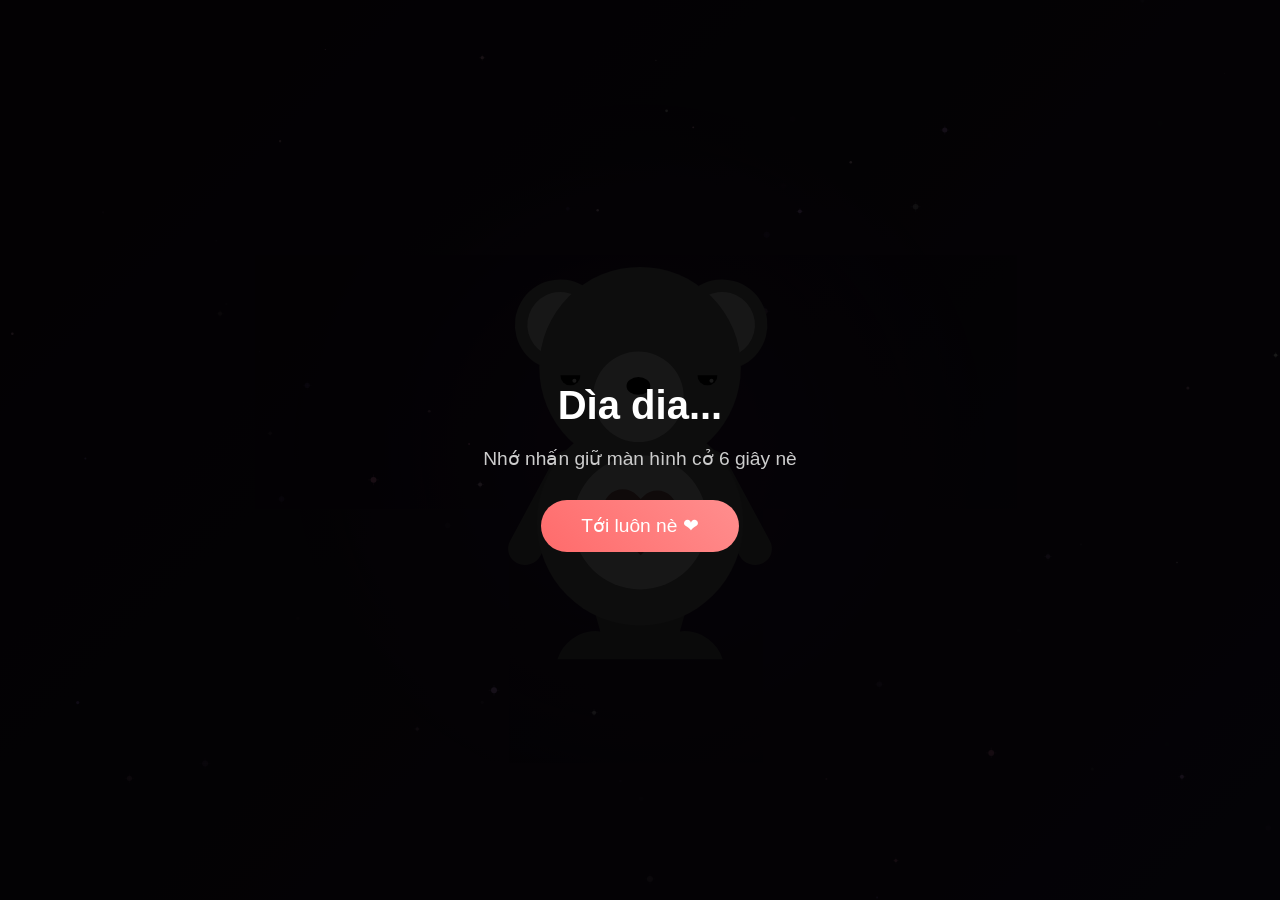
<file: index.html>
<!DOCTYPE html>
<html lang="en">

<head>
  <meta charset="UTF-8">
  <title>Care Bear NEEDS Love (mousedown/touchstart) 🐻❤️</title>
  <!-- <link rel="stylesheet" href="https://public.codepenassets.com/css/normalize-5.0.0.min.css"> -->
  <style>
    button,
    hr,
    input {
      overflow: visible
    }

    audio,
    canvas,
    progress,
    video {
      display: inline-block
    }

    progress,
    sub,
    sup {
      vertical-align: baseline
    }

    html {
      font-family: sans-serif;
      line-height: 1.15;
      -ms-text-size-adjust: 100%;
      -webkit-text-size-adjust: 100%
    }

    body {
      margin: 0
    }

    menu,
    article,
    aside,
    details,
    footer,
    header,
    nav,
    section {
      display: block
    }

    h1 {
      font-size: 2em;
      margin: .67em 0
    }

    figcaption,
    figure,
    main {
      display: block
    }

    figure {
      margin: 1em 40px
    }

    hr {
      box-sizing: content-box;
      height: 0
    }

    code,
    kbd,
    pre,
    samp {
      font-family: monospace, monospace;
      font-size: 1em
    }

    a {
      background-color: transparent;
      -webkit-text-decoration-skip: objects
    }

    a:active,
    a:hover {
      outline-width: 0
    }

    abbr[title] {
      border-bottom: none;
      text-decoration: underline;
      text-decoration: underline dotted
    }

    b,
    strong {
      font-weight: bolder
    }

    dfn {
      font-style: italic
    }

    mark {
      background-color: #ff0;
      color: #000
    }

    small {
      font-size: 80%
    }

    sub,
    sup {
      font-size: 75%;
      line-height: 0;
      position: relative
    }

    sub {
      bottom: -.25em
    }

    sup {
      top: -.5em
    }

    audio:not([controls]) {
      display: none;
      height: 0
    }

    img {
      border-style: none
    }

    svg:not(:root) {
      overflow: hidden
    }

    button,
    input,
    optgroup,
    select,
    textarea {
      font-family: sans-serif;
      font-size: 100%;
      line-height: 1.15;
      margin: 0
    }

    button,
    input {}

    button,
    select {
      text-transform: none
    }

    [type=submit],
    [type=reset],
    button,
    html [type=button] {
      -webkit-appearance: button
    }

    [type=button]::-moz-focus-inner,
    [type=reset]::-moz-focus-inner,
    [type=submit]::-moz-focus-inner,
    button::-moz-focus-inner {
      border-style: none;
      padding: 0
    }

    [type=button]:-moz-focusring,
    [type=reset]:-moz-focusring,
    [type=submit]:-moz-focusring,
    button:-moz-focusring {
      outline: ButtonText dotted 1px
    }

    fieldset {
      border: 1px solid silver;
      margin: 0 2px;
      padding: .35em .625em .75em
    }

    legend {
      box-sizing: border-box;
      color: inherit;
      display: table;
      max-width: 100%;
      padding: 0;
      white-space: normal
    }

    progress {}

    textarea {
      overflow: auto
    }

    [type=checkbox],
    [type=radio] {
      box-sizing: border-box;
      padding: 0
    }

    [type=number]::-webkit-inner-spin-button,
    [type=number]::-webkit-outer-spin-button {
      height: auto
    }

    [type=search] {
      -webkit-appearance: textfield;
      outline-offset: -2px
    }

    [type=search]::-webkit-search-cancel-button,
    [type=search]::-webkit-search-decoration {
      -webkit-appearance: none
    }

    ::-webkit-file-upload-button {
      -webkit-appearance: button;
      font: inherit
    }

    summary {
      display: list-item
    }

    [hidden],
    template {
      display: none
    }

    /*# sourceMappingURL=normalize.min.css.map */
  </style>
  <!-- <link rel="stylesheet" href="./style.css"> -->
  <style>
    * {
      box-sizing: border-box;
      -moz-user-select: none;
      -ms-user-select: none;
      user-select: none;
      -webkit-user-select: none;
    }

    body {
      background: linear-gradient(135deg, #1a0a1e 0%, #2d1b3d 25%, #1e0e2e 50%, #0d1a2e 75%, #1a0a1e 100%);
      background-size: 400% 400%;
      animation: bgShift 12s ease-in-out infinite;
      min-height: 100vh;
      overflow: hidden;
      display: flex;
      align-items: center;
      justify-content: center;
      opacity: 0;
    }

    @keyframes bgShift {
      0% {
        background-position: 0% 50%;
      }

      25% {
        background-position: 50% 0%;
      }

      50% {
        background-position: 100% 50%;
      }

      75% {
        background-position: 50% 100%;
      }

      100% {
        background-position: 0% 50%;
      }
    }

    body.is-active {
      animation-play-state: paused;
    }

    /* === IDLE BACKGROUND EXTRAS === */
    #idle-canvas {
      position: fixed;
      top: 0;
      left: 0;
      width: 100%;
      height: 100%;
      pointer-events: none;
      z-index: 0;
      opacity: 1;
      transition: opacity 0.8s ease;
    }

    #idle-canvas.hidden {
      opacity: 0;
    }

    .idle-glow {
      position: fixed;
      width: 55vmax;
      height: 55vmax;
      border-radius: 50%;
      background: radial-gradient(circle, rgba(180, 80, 200, 0.18) 0%, rgba(100, 40, 160, 0.10) 40%, transparent 70%);
      left: 50%;
      top: 50%;
      transform: translate(-50%, -50%);
      pointer-events: none;
      z-index: 1;
      animation: glowPulse 4s ease-in-out infinite;
      transition: opacity 0.8s ease;
    }

    .idle-glow.hidden {
      opacity: 0;
    }

    @keyframes glowPulse {

      0%,
      100% {
        transform: translate(-50%, -50%) scale(1);
        opacity: 0.7;
      }

      50% {
        transform: translate(-50%, -50%) scale(1.12);
        opacity: 1;
      }
    }



    .heart {
      position: absolute;
      height: calc(var(--size) * 1vmin);
      width: calc(var(--size) * 1vmin);
      left: 50%;
      top: 50%;
      transform: translate(-50%, -50%);
    }

    .heart svg {
      height: 100%;
      width: 100%;
    }

    .heart path {
      fill: hsl(var(--hue), 100%, 60%);
    }

    .backdrop {
      --color-one: #868ff9;
      --color-two: #86f9f9;
      --color-three: #bff986;
      --color-four: #f9e586;
      --color-five: #f99986;
      --cloud: rgba(255, 255, 255, 0.95);
      height: 100vmax;
      width: 100vmax;
      background: radial-gradient(circle at center center, var(--cloud) 20%, transparent 20%), repeating-conic-gradient(var(--color-one) 0, var(--color-one) 10%, var(--color-two) 10%, var(--color-two) 20%, var(--color-three) 20%, var(--color-three) 30%, var(--color-four) 30%, var(--color-four) 40%, var(--color-five) 40%, var(--color-five) 50%);
      position: fixed;
      transform-origin: center;
      border-radius: 50%;
    }

    svg {
      --size: 50;
      height: calc(var(--size) * 1vmin);
      width: calc(var(--size) * 1vmin);
      z-index: 2;
    }

    span {
      z-index: 2;
    }

    /* ===== BEAR SPEECH BUBBLE ===== */
    .bear-stage {
      position: relative;
      display: inline-block;
      line-height: 0;
    }

    .bear-speech {
      position: absolute;
      bottom: calc(100% + 12px);
      left: 50%;
      transform: translateX(-50%) scale(0.9);
      background: #fff;
      color: #d6336c;
      font-weight: 700;
      font-size: 1.05em;
      padding: 12px 20px;
      border-radius: 22px;
      white-space: nowrap;
      line-height: 1.2;
      box-shadow: 0 8px 24px rgba(0, 0, 0, 0.25);
      z-index: 3;
      pointer-events: none;
      opacity: 0;
      visibility: hidden;
      animation: speechFloat 2.6s ease-in-out infinite;
      transition: opacity 0.4s ease, visibility 0.4s ease;
    }

    .bear-speech.is-visible {
      opacity: 1;
      visibility: visible;
    }

    .bear-speech::after {
      content: "";
      position: absolute;
      bottom: -10px;
      left: 50%;
      transform: translateX(-50%);
      border-width: 11px 9px 0 9px;
      border-style: solid;
      border-color: #fff transparent transparent transparent;
    }

    .bear-speech__heart {
      display: inline-block;
      animation: speechHeart 1s ease-in-out infinite;
    }

    .bear-speech__text {
      display: inline-block;
      animation: speechJump 3s ease-in-out infinite;
    }

    @keyframes speechJump {

      0%,
      70%,
      100% {
        transform: translateY(0) scale(1);
      }

      78% {
        transform: translateY(-8px) scale(1.08);
      }

      86% {
        transform: translateY(0) scale(1);
      }

      92% {
        transform: translateY(-4px) scale(1.04);
      }
    }

    @keyframes speechFloat {

      0%,
      100% {
        transform: translateX(-50%) translateY(0) scale(0.95);
      }

      50% {
        transform: translateX(-50%) translateY(-6px) scale(1);
      }
    }

    @keyframes speechHeart {

      0%,
      100% {
        transform: scale(1);
      }

      50% {
        transform: scale(1.3);
      }
    }

    .care-bear {
      --lightness: 50;
      cursor: pointer;
      touch-action: none;
    }

    .care-bear__ear circle:nth-of-type(1) {
      fill: hsl(var(--hue), calc(var(--saturation) * 1%), calc(var(--lightness) * 1%));
    }

    .care-bear__ear circle:nth-of-type(2) {
      --lightness: 90;
      fill: hsl(var(--hue), calc(var(--saturation) * 1%), calc(var(--lightness) * 1%));
    }

    .care-bear__arm rect {
      --lightness: 45;
      fill: hsl(var(--hue), calc(var(--saturation) * 1%), calc(var(--lightness) * 1%));
    }

    .care-bear__feet {
      --lightness: 40;
    }

    .care-bear__feet path {
      fill: hsl(var(--hue), calc(var(--saturation) * 1%), calc(var(--lightness) * 1%));
    }

    .care-bear__head circle {
      fill: hsl(var(--hue), calc(var(--saturation) * 1%), calc(var(--lightness) * 1%));
    }

    .care-bear__belly circle:nth-of-type(1) {
      fill: hsl(var(--hue), calc(var(--saturation) * 1%), calc(var(--lightness) * 1%));
    }

    .care-bear__belly circle:nth-of-type(2) {
      --lightness: 90;
      fill: hsl(var(--hue), calc(var(--saturation) * 1%), calc(var(--lightness) * 1%));
    }

    .care-bear__heart {
      --saturation: 20;
      --hue: 0;
      fill: hsl(var(--hue), calc(var(--saturation) * 1%), calc(var(--lightness) * 1%));
      transform-box: fill-box;
      transform-origin: center center;
      animation: heartBeat 1.3s ease-in-out infinite, heartGlow 1.3s ease-in-out infinite;
    }

    @keyframes heartBeat {
      0% {
        transform: scale(1);
      }

      15% {
        transform: scale(1.18);
      }

      30% {
        transform: scale(1);
      }

      45% {
        transform: scale(1.12);
      }

      60% {
        transform: scale(1);
      }

      100% {
        transform: scale(1);
      }
    }

    @keyframes heartGlow {

      0%,
      100% {
        fill: hsl(0, 80%, 55%);
        filter: drop-shadow(0 0 1px hsla(0, 100%, 70%, 0.5));
      }

      15% {
        fill: hsl(0, 95%, 65%);
        filter: drop-shadow(0 0 5px hsla(350, 100%, 75%, 0.9));
      }

      45% {
        fill: hsl(0, 90%, 62%);
        filter: drop-shadow(0 0 4px hsla(350, 100%, 72%, 0.8));
      }
    }

    .care-bear__muzzle {
      --lightness: 90;
    }

    .care-bear__muzzle circle {
      fill: hsl(var(--hue), calc(var(--saturation) * 1%), calc(var(--lightness) * 1%));
    }

    /* ===== CHEEK BLUSH ENHANCED EFFECTS ===== */
    .care-bear__cheek {
      transition: all 0.3s ease;
    }

    .care-bear__cheek ellipse.cheek-glow {
      animation: cheekPulse 2.2s ease-in-out infinite;
      transform-box: fill-box;
      transform-origin: center;
    }

    @keyframes cheekPulse {

      0%,
      100% {
        opacity: 1;
        transform: scale(1);
      }

      50% {
        opacity: 0.7;
        transform: scale(1.18);
      }
    }

    .care-bear__cheek circle {
      animation: cheekShimmer 2.2s ease-in-out infinite;
      transform-box: fill-box;
      transform-origin: center;
    }

    @keyframes cheekShimmer {

      0%,
      100% {
        opacity: 0.55;
        r: 1.9;
      }

      50% {
        opacity: 0.85;
        r: 2.1;
      }
    }

    /* ========================================= */

    /**
  * Rain
  */
    .rain svg {
      -webkit-animation-delay: calc(var(--d) * -1s);
      animation-delay: calc(var(--d) * -1s);
      -webkit-animation-duration: calc(var(--a) * 1s);
      animation-duration: calc(var(--a) * 1s);
      -webkit-animation-iteration-count: infinite;
      animation-iteration-count: infinite;
      -webkit-animation-name: drop;
      animation-name: drop;
      -webkit-animation-timing-function: linear;
      animation-timing-function: linear;
      height: 3vmin;
      left: calc(var(--x) * 1%);
      position: absolute;
      top: calc((var(--y) + 50) * -1px);
      width: 3vmin;
      z-index: -1;
    }

    .rain svg path {
      fill: #a1c6cc;
      stroke: none;
      opacity: var(--o);
      transform: scaleY(calc(var(--s) * 1.5));
    }

    @-webkit-keyframes drop {
      90% {
        opacity: 1;
      }

      100% {
        opacity: 0;
        transform: translateY(75vmin);
      }
    }

    @keyframes drop {
      90% {
        opacity: 1;
      }

      100% {
        opacity: 0;
        transform: translateY(75vmin);
      }
    }
  </style>

</head>

<body>
  <!-- Idle background layers -->
  <canvas id="idle-canvas"></canvas>
  <div class="idle-glow" id="idle-glow"></div>

  <div class="backdrop"></div>
  <div class="hearts"></div><span class="bear-stage" title="Hold mouse/finger down">
    <svg class="care-bear" xmlns="http://www.w3.org/2000/svg" viewbox="0 0 59.068209 54.91329">
      <g transform="translate(-70.967674 -112.10752)">
        <g class="care-bear__ear care-bear__ear--right" transform="translate(19.587616 -5.1859387)">
          <circle r="5.953125" cy="124.5695" cx="89.267891"></circle>
          <circle cx="89.267891" cy="124.5695" r="4.3193078"></circle>
        </g>
        <g class="care-bear__ear care-bear__ear--left" transform="translate(3.1834476 -5.1859387)">
          <circle cx="89.267891" cy="124.5695" r="5.953125"></circle>
          <circle r="4.3193078" cy="124.5695" cx="89.267891"></circle>
        </g>
        <g class="care-bear__arm care-bear__arm--right">
          <rect transform="matrix(.69012 .7237 .69116 -.7227 0 0)" ry="2.5978234" y="-19.412512" x="174.93823"
            height="19.637407" width="5.1956468"></rect>
        </g>
        <g class="care-bear__arm care-bear__arm--left">
          <rect width="5.1956468" height="19.637407" x="29.517857" y="-165.03149" ry="2.5978234"
            transform="matrix(-.69012 .7237 -.69116 -.7227 0 0)"></rect>
        </g>
        <g class="care-bear__feet">
          <path
            d="M94.1591085 159.39647033l1.13016505 3.97753411a5.29166634 5.29166634 0 00-.59738153-.03824023 5.29166634 5.29166634 0 00-5.02863109 3.68504783h21.7004818a5.29166634 5.29166634 0 00-5.0301842-3.68504783 5.29166634 5.29166634 0 00-.5968603.03720836l1.12964647-3.97650224z">
          </path>
        </g>
        <g class="care-bear__head">
          <circle cx="100.51268" cy="128.75888" r="13.229167"></circle>
        </g>
        <g class="care-bear__belly">
          <circle cx="100.51268" cy="149.04999" r="13.229167"></circle>
          <circle cx="100.51268" cy="149.04999" r="8.598958"></circle>
          <g class="care-bear__heart">
            <path
              d="M98.30347449 144.82645224c-.65124542 0-1.3024231.24925602-1.80144155.74827342-.99803372.99803478-.99803372 2.60484935 0 3.6028815l.4919599.49299282 3.60339796 3.6028815 3.60339744-3.6028815.32246093-.32297687c.99803744-.99803479.99803744-2.60536265 0-3.60339743-.49901474-.4990174-1.15013845-.748792-1.80144207-.748792-.65130097 0-1.30293797.2497746-1.80195536.748792l-.32246094.32297687-.49196095-.4924769c-.4990174-.49901739-1.1507126-.7482734-1.80195536-.7482734z">
            </path>
          </g>
        </g>
        <g class="care-bear__muzzle">
          <circle cx="100.29227" cy="132.97391" r="5.9451938"></circle>
        </g>
        <g class="care-bear__nose">
          <ellipse cx="100.29227" cy="129.55186" rx="1.5612032" ry="1.1618258"></ellipse>
        </g>
        <g class="care-bear__eye care-bear__eye--right" transform="translate(17.991638)">
          <circle cx="91.364403" cy="128.15633" r="1.3229166"></circle>
          <g class="care-bear__pupil care-bear__pupil--right">
            <circle cx="91.89357" cy="127.62716" r=".26458332" fill="#fff"></circle>
          </g>
        </g>
        <g class="care-bear__eye care-bear__eye--left">
          <circle r="1.3229166" cy="128.15633" cx="91.364403"></circle>
          <g class="care-bear__pupil care-bear__pupil--left">
            <circle r=".26458332" cy="127.62716" cx="91.89357" fill="#fff"></circle>
          </g>
        </g>
        <!-- SVG defs for cheek gradient & filter -->
        <defs>
          <radialGradient id="cheekGradLeft" cx="45%" cy="45%" r="55%">
            <stop offset="0%" stop-color="#ff8fab" stop-opacity="0.95" />
            <stop offset="60%" stop-color="#ff4d79" stop-opacity="0.65" />
            <stop offset="100%" stop-color="#e91e63" stop-opacity="0" />
          </radialGradient>
          <radialGradient id="cheekGradRight" cx="45%" cy="45%" r="55%">
            <stop offset="0%" stop-color="#ff8fab" stop-opacity="0.95" />
            <stop offset="60%" stop-color="#ff4d79" stop-opacity="0.65" />
            <stop offset="100%" stop-color="#e91e63" stop-opacity="0" />
          </radialGradient>
          <filter id="cheekBlur" x="-60%" y="-60%" width="220%" height="220%">
            <feGaussianBlur stdDeviation="0.55" result="blur" />
            <feMerge>
              <feMergeNode in="blur" />
              <feMergeNode in="SourceGraphic" />
            </feMerge>
          </filter>
        </defs>
        <g class="care-bear__cheek care-bear__cheek--left">
          <ellipse class="cheek-glow" cx="91.364403" cy="131.33133" rx="2.85" ry="2.3" fill="url(#cheekGradLeft)"
            filter="url(#cheekBlur)" transform="translate(-0.5 0)"></ellipse>
          <circle cx="91.364403" cy="131.33133" r="1.9" fill="#ff8fab" opacity="0.55" transform="translate(-0.5 0)">
          </circle>
        </g>
        <g class="care-bear__cheek care-bear__cheek--right">
          <ellipse class="cheek-glow" cx="91.364403" cy="131.33133" rx="2.85" ry="2.3" fill="url(#cheekGradRight)"
            filter="url(#cheekBlur)" transform="translate(17.991638 0)"></ellipse>
          <circle r="1.9" cy="131.33133" cx="91.364403" transform="translate(17.991638 0)" fill="#ff8fab"
            opacity="0.55"></circle>
        </g>
        <g class="care-bear__mouth">
          <path
            d="M98.069425 133.1097a2.2359423 2.2359423 0 002.221095 2.00623 2.2359423 2.2359423 0 002.22459-2.00623z">
          </path>
          <path
            d="M100.97006285 134.12669591a.76244812.72614104 0 00-.76274347.7260537.76244812.72614104 0 00.05167577.26199835 2.23594226 2.23594226 0 00.03152246.00105834 2.23594226 2.23594226 0 001.40094757-.49506187.76244812.72614104 0 00-.72140233-.4940247z"
            fill="red"></path>
        </g>
      </g>
    </svg>
    <div class="bear-speech" id="bearSpeech"><span class="bear-speech__text">Ôi đao con tim này quá dii ạ</span></div>
  </span>
  <div class="rain">
    <svg>
      <path> </path>
    </svg>
  </div>
  <script>
    /*!
* GSAP 3.1.1
* https://greensock.com
* 
* @license Copyright 2020, GreenSock. All rights reserved.
* Subject to the terms at https://greensock.com/standard-license or for Club GreenSock members, the agreement issued with that membership.
* @author: Jack Doyle, jack@greensock.com
*/

    !function (t, e) { "object" == typeof exports && "undefined" != typeof module ? e(exports) : "function" == typeof define && define.amd ? define(["exports"], e) : e((t = t || self).window = t.window || {}) }(this, function (e) { "use strict"; function _inheritsLoose(t, e) { t.prototype = Object.create(e.prototype), (t.prototype.constructor = t).__proto__ = e } function _assertThisInitialized(t) { if (void 0 === t) throw new ReferenceError("this hasn't been initialised - super() hasn't been called"); return t } function n(t) { return "string" == typeof t } function o(t) { return "function" == typeof t } function p(t) { return "number" == typeof t } function q(t) { return void 0 === t } function r(t) { return "object" == typeof t } function s(t) { return !1 !== t } function t() { return "undefined" != typeof window } function u(t) { return o(t) || n(t) } function J(t) { return (l = _t(t, at)) && ne } function K(t, e) { return console.warn("Invalid property", t, "set to", e, "Missing plugin? gsap.registerPlugin()") } function L(t, e) { return !e && console.warn(t) } function M(t, e) { return t && (at[t] = e) && l && (l[t] = e) || at } function N() { return 0 } function X(t) { var e, n, i = t[0]; if (r(i) || o(i) || (t = [t]), !(e = (i._gsap || {}).harness)) { for (n = pt.length; n-- && !pt[n].targetTest(i);); e = pt[n] } for (n = t.length; n--;)t[n] && (t[n]._gsap || (t[n]._gsap = new Et(t[n], e))) || t.splice(n, 1); return t } function Y(t) { return t._gsap || X(yt(t))[0]._gsap } function Z(t, e) { var r = t[e]; return o(r) ? t[e]() : q(r) && t.getAttribute(e) || r } function $(t, e) { return (t = t.split(",")).forEach(e) || t } function _(t) { return Math.round(1e4 * t) / 1e4 } function aa(t, e) { for (var r = e.length, n = 0; t.indexOf(e[n]) < 0 && ++n < r;); return n < r } function ba(t, e, r) { var n, i = p(t[1]), a = (i ? 2 : 1) + (e < 2 ? 0 : 1), o = t[a]; if (i && (o.duration = t[1]), o.parent = r, e) { for (n = o; r && !("immediateRender" in n);)n = r.vars.defaults || {}, r = s(r.vars.inherit) && r.parent; o.immediateRender = s(n.immediateRender), e < 2 ? o.runBackwards = 1 : o.startAt = t[a - 1] } return o } function ca() { var t, e, r = ot.length, n = ot.slice(0); for (ut = {}, t = ot.length = 0; t < r; t++)(e = n[t]) && e._lazy && (e.render(e._lazy[0], e._lazy[1], !0)._lazy = 0) } function da(t, e, r, n) { ot.length && ca(), t.render(e, r, n), ot.length && ca() } function ea(t) { var e = parseFloat(t); return (e || 0 === e) && (t + "").match(it).length < 2 ? e : t } function fa(t) { return t } function ga(t, e) { for (var r in e) r in t || (t[r] = e[r]); return t } function ha(t, e) { for (var r in e) r in t || "duration" === r || "ease" === r || (t[r] = e[r]) } function ja(t, e) { for (var n in e) t[n] = r(e[n]) ? ja(t[n] || (t[n] = {}), e[n]) : e[n]; return t } function ka(t, e) { var r, n = {}; for (r in t) r in e || (n[r] = t[r]); return n } function oa(t, e, r, n) { void 0 === r && (r = "_first"), void 0 === n && (n = "_last"); var i = e._prev, a = e._next; i ? i._next = a : t[r] === e && (t[r] = a), a ? a._prev = i : t[n] === e && (t[n] = i), e._dp = t, e._next = e._prev = e.parent = null } function pa(t, e) { !t.parent || e && !t.parent.autoRemoveChildren || t.parent.remove(t), t._act = 0 } function qa(t) { for (var e = t; e;)e._dirty = 1, e = e.parent; return t } function ta(t) { return t._repeat ? ct(t._tTime, t = t.duration() + t._rDelay) * t : 0 } function va(t, e) { return (t - e._start) * e._ts + (0 <= e._ts ? 0 : e._dirty ? e.totalDuration() : e._tDur) } function wa(t, e, r) { if (e.parent && pa(e), e._start = r + e._delay, e._end = e._start + (e.totalDuration() / Math.abs(e.timeScale()) || 0), function _addLinkedListItem(t, e, r, n, i) { void 0 === r && (r = "_first"), void 0 === n && (n = "_last"); var a, s = t[n]; if (i) for (a = e[i]; s && s[i] > a;)s = s._prev; s ? (e._next = s._next, s._next = e) : (e._next = t[r], t[r] = e), e._next ? e._next._prev = e : t[n] = e, e._prev = s, e.parent = t }(t, e, "_first", "_last", t._sort ? "_start" : 0), (t._recent = e)._time || !e._dur && e._initted) { var n = (t.rawTime() - e._start) * e._ts; (!e._dur || gt(0, e.totalDuration(), n) - e._tTime > B) && e.render(n, !0) } if (qa(t), t._dp && t._time >= t._dur && t._ts && t._dur < t.duration()) for (var i = t; i._dp;)i.totalTime(i._tTime, !0), i = i._dp; return t } function xa(t, e, r, n) { return Nt(t, e), t._initted ? !r && t._pt && (t._dur && !1 !== t.vars.lazy || !t._dur && t.vars.lazy) && d !== Ct.frame ? (ot.push(t), t._lazy = [e, n], 1) : void 0 : 1 } function Aa(t) { if (t instanceof Bt) return qa(t); var e = t._repeat; return t._tDur = e ? e < 0 ? 1e12 : _(t._dur * (e + 1) + t._rDelay * e) : t._dur, qa(t.parent), t } function Ca(t, e) { var r, i, a = t.labels, s = t._recent || mt, o = t.duration() >= F ? s.endTime(!1) : t._dur; return n(e) && (isNaN(e) || e in a) ? "<" === (r = e.charAt(0)) || ">" === r ? ("<" === r ? s._start : s.endTime(0 <= s._repeat)) + (parseFloat(e.substr(1)) || 0) : (r = e.indexOf("=")) < 0 ? (e in a || (a[e] = o), a[e]) : (i = +(e.charAt(r - 1) + e.substr(r + 1)), 1 < r ? Ca(t, e.substr(0, r - 1)) + i : o + i) : null == e ? o : +e } function Da(t, e) { return t || 0 === t ? e(t) : e } function Fa(t) { return (t + "").substr((parseFloat(t) + "").length) } function Ia(t, e) { return t && r(t) && "length" in t && (!e && !t.length || t.length - 1 in t && r(t[0])) && !t.nodeType && t !== i } function La(t) { return t.sort(function () { return .5 - Math.random() }) } function Ma(t) { if (o(t)) return t; var c = r(t) ? t : { each: t }, m = Ft(c.ease), g = c.from || 0, v = parseFloat(c.base) || 0, y = {}, e = 0 < g && g < 1, b = isNaN(g) || e, w = c.axis, T = g, x = g; return n(g) ? T = x = { center: .5, edges: .5, end: 1 }[g] || 0 : !e && b && (T = g[0], x = g[1]), function (t, e, r) { var n, i, a, s, o, u, h, l, f, p = (r || c).length, d = y[p]; if (!d) { if (!(f = "auto" === c.grid ? 0 : (c.grid || [1, F])[1])) { for (h = -F; h < (h = r[f++].getBoundingClientRect().left) && f < p;); f-- } for (d = y[p] = [], n = b ? Math.min(f, p) * T - .5 : g % f, i = b ? p * x / f - .5 : g / f | 0, l = F, u = h = 0; u < p; u++)a = u % f - n, s = i - (u / f | 0), d[u] = o = w ? Math.abs("y" === w ? s : a) : V(a * a + s * s), h < o && (h = o), o < l && (l = o); "random" === g && La(d), d.max = h - l, d.min = l, d.v = p = (parseFloat(c.amount) || parseFloat(c.each) * (p < f ? p - 1 : w ? "y" === w ? p / f : f : Math.max(f, p / f)) || 0) * ("edges" === g ? -1 : 1), d.b = p < 0 ? v - p : v, d.u = Fa(c.amount || c.each) || 0, m = m && p < 0 ? At(m) : m } return p = (d[t] - d.min) / d.max || 0, _(d.b + (m ? m(p) : p) * d.v) + d.u } } function Na(e) { var r = e < 1 ? Math.pow(10, (e + "").length - 2) : 1; return function (t) { return ~~(Math.round(parseFloat(t) / e) * e * r) / r + (p(t) ? 0 : Fa(t)) } } function Oa(u, t) { var h, l, e = G(u); return !e && r(u) && (h = e = u.radius || F, u.values ? (u = yt(u.values), (l = !p(u[0])) && (h *= h)) : u = Na(u.increment)), Da(t, e ? o(u) ? function (t) { return l = u(t), Math.abs(l - t) <= h ? l : t } : function (t) { for (var e, r, n = parseFloat(l ? t.x : t), i = parseFloat(l ? t.y : 0), a = F, s = 0, o = u.length; o--;)(e = l ? (e = u[o].x - n) * e + (r = u[o].y - i) * r : Math.abs(u[o] - n)) < a && (a = e, s = o); return s = !h || a <= h ? u[s] : t, l || s === t || p(t) ? s : s + Fa(t) } : Na(u)) } function Pa(t, e, r, n) { return Da(G(t) ? !e : !0 === r ? !!(r = 0) : !n, function () { return G(t) ? t[~~(Math.random() * t.length)] : (r = r || 1e-5) && (n = r < 1 ? Math.pow(10, (r + "").length - 2) : 1) && ~~(Math.round((t + Math.random() * (e - t)) / r) * r * n) / n }) } function Ta(e, r, t) { return Da(t, function (t) { return e[~~r(t)] }) } function Wa(t) { for (var e, r, n, i, a = 0, s = ""; ~(e = t.indexOf("random(", a));)n = t.indexOf(")", e), i = "[" === t.charAt(e + 7), r = t.substr(e + 7, n - e - 7).match(i ? it : H), s += t.substr(a, e - a) + Pa(i ? r : +r[0], +r[1], +r[2] || 1e-5), a = n + 1; return s + t.substr(a, t.length - a) } function Za(t, e, r) { var n, i, a, s = t.labels, o = F; for (n in s) (i = s[n] - e) < 0 == !!r && i && o > (i = Math.abs(i)) && (a = n, o = i); return a } function _a(t) { return pa(t), t.progress() < 1 && wt(t, "onInterrupt"), t } function eb(t, e, r) { return (6 * (t = t < 0 ? t + 1 : 1 < t ? t - 1 : t) < 1 ? e + (r - e) * t * 6 : t < .5 ? r : 3 * t < 2 ? e + (r - e) * (2 / 3 - t) * 6 : e) * Tt + .5 | 0 } function fb(t, e) { var r, n, i, a, s, o, u, h, l, f, d = t ? p(t) ? [t >> 16, t >> 8 & Tt, t & Tt] : 0 : xt.black; if (!d) { if ("," === t.substr(-1) && (t = t.substr(0, t.length - 1)), xt[t]) d = xt[t]; else if ("#" === t.charAt(0)) 4 === t.length && (t = "#" + (r = t.charAt(1)) + r + (n = t.charAt(2)) + n + (i = t.charAt(3)) + i), d = [(t = parseInt(t.substr(1), 16)) >> 16, t >> 8 & Tt, t & Tt]; else if ("hsl" === t.substr(0, 3)) if (d = f = t.match(H), e) { if (~t.indexOf("=")) return t.match(tt) } else a = +d[0] % 360 / 360, s = d[1] / 100, r = 2 * (o = d[2] / 100) - (n = o <= .5 ? o * (s + 1) : o + s - o * s), 3 < d.length && (d[3] *= 1), d[0] = eb(a + 1 / 3, r, n), d[1] = eb(a, r, n), d[2] = eb(a - 1 / 3, r, n); else d = t.match(H) || xt.transparent; d = d.map(Number) } return e && !f && (r = d[0] / Tt, n = d[1] / Tt, i = d[2] / Tt, o = ((u = Math.max(r, n, i)) + (h = Math.min(r, n, i))) / 2, u === h ? a = s = 0 : (l = u - h, s = .5 < o ? l / (2 - u - h) : l / (u + h), a = u === r ? (n - i) / l + (n < i ? 6 : 0) : u === n ? (i - r) / l + 2 : (r - n) / l + 4, a *= 60), d[0] = a + .5 | 0, d[1] = 100 * s + .5 | 0, d[2] = 100 * o + .5 | 0), d } function gb(t, e) { var r, n, i, a = (t + "").match(kt), s = 0, o = ""; if (!a) return t; for (r = 0; r < a.length; r++)n = a[r], s += (i = t.substr(s, t.indexOf(n, s) - s)).length + n.length, 3 === (n = fb(n, e)).length && n.push(1), o += i + (e ? "hsla(" + n[0] + "," + n[1] + "%," + n[2] + "%," + n[3] : "rgba(" + n.join(",")) + ")"; return o + t.substr(s) } function jb(t) { var e, r = t.join(" "); kt.lastIndex = 0, kt.test(r) && (e = Ot.test(r), t[0] = gb(t[0], e), t[1] = gb(t[1], e)) } function rb(t) { var e = (t + "").split("("), r = Pt[e[0]]; return r && 1 < e.length && r.config ? r.config.apply(null, ~t.indexOf("{") ? [function _parseObjectInString(t) { for (var e, r, n, i = {}, a = t.substr(1, t.length - 3).split(":"), s = a[0], o = 1, u = a.length; o < u; o++)r = a[o], e = o !== u - 1 ? r.lastIndexOf(",") : r.length, n = r.substr(0, e), i[s] = isNaN(n) ? n.replace(Dt, "").trim() : +n, s = r.substr(e + 1).trim(); return i }(e[1])] : rt.exec(t)[1].split(",").map(ea)) : Pt._CE && St.test(t) ? Pt._CE("", t) : r } function ub(t, e, r, n) { void 0 === r && (r = function easeOut(t) { return 1 - e(1 - t) }), void 0 === n && (n = function easeInOut(t) { return t < .5 ? e(2 * t) / 2 : 1 - e(2 * (1 - t)) / 2 }); var i, a = { easeIn: e, easeOut: r, easeInOut: n }; return $(t, function (t) { for (var e in Pt[t] = at[t] = a, Pt[i = t.toLowerCase()] = r, a) Pt[i + ("easeIn" === e ? ".in" : "easeOut" === e ? ".out" : ".inOut")] = Pt[t + "." + e] = a[e] }), a } function vb(e) { return function (t) { return t < .5 ? (1 - e(1 - 2 * t)) / 2 : .5 + e(2 * (t - .5)) / 2 } } function wb(r, t, e) { function Dk(t) { return 1 === t ? 1 : n * Math.pow(2, -10 * t) * Q((t - a) * i) + 1 } var n = 1 <= t ? t : 1, i = (e || (r ? .3 : .45)) / (t < 1 ? t : 1), a = i / R * (Math.asin(1 / n) || 0), s = "out" === r ? Dk : "in" === r ? function (t) { return 1 - Dk(1 - t) } : vb(Dk); return i = R / i, s.config = function (t, e) { return wb(r, t, e) }, s } function xb(e, r) { function Lk(t) { return --t * t * ((r + 1) * t + r) + 1 } void 0 === r && (r = 1.70158); var t = "out" === e ? Lk : "in" === e ? function (t) { return 1 - Lk(1 - t) } : vb(Lk); return t.config = function (t) { return xb(e, t) }, t } var E, i, a, h, l, f, d, c, m, g, v, y, b, w, T, x, k, O, C, P, S, D, A, j = { autoSleep: 120, force3D: "auto", nullTargetWarn: 1, units: { lineHeight: "" } }, z = { duration: .5, overwrite: !1, delay: 0 }, F = 1e8, B = 1 / F, R = 2 * Math.PI, I = R / 4, U = 0, V = Math.sqrt, W = Math.cos, Q = Math.sin, G = Array.isArray, H = /(?:-?\.?\d|\.)+/gi, tt = /[-+=\.]*\d+[\.e\-\+]*\d*[e\-\+]*\d*/g, et = /[-+=\.]*\d+(?:\.|e-|e)*\d*/gi, rt = /\(([^()]+)\)/i, nt = /[\+-]=-?[\.\d]+/, it = /[#\-+\.]*\b[a-z\d-=+%.]+/gi, at = {}, st = {}, ot = [], ut = {}, ht = {}, lt = {}, ft = 30, pt = [], dt = "onComplete,onUpdate,onStart,onRepeat,onReverseComplete,onInterrupt", _t = function _merge(t, e) { for (var r in e) t[r] = e[r]; return t }, ct = function _animationCycle(t, e) { return (t /= e) && ~~t === t ? ~~t - 1 : ~~t }, mt = { _start: 0, endTime: N }, gt = function _clamp(t, e, r) { return r < t ? t : e < r ? e : r }, vt = [].slice, yt = function toArray(t, e) { return !n(t) || e || !a && Mt() ? G(t) ? function _flatten(t, e, r) { return void 0 === r && (r = []), t.forEach(function (t) { return n(t) && !e || Ia(t, 1) ? r.push.apply(r, yt(t)) : r.push(t) }) || r }(t, e) : Ia(t) ? vt.call(t, 0) : t ? [t] : [] : vt.call(h.querySelectorAll(t), 0) }, bt = function mapRange(e, t, r, n, i) { var a = t - e, s = n - r; return Da(i, function (t) { return r + (t - e) / a * s }) }, wt = function _callback(t, e, r) { var n, i, a = t.vars, s = a[e]; if (s) return n = a[e + "Params"], i = a.callbackScope || t, r && ot.length && ca(), n ? s.apply(i, n) : s.call(i) }, Tt = 255, xt = { aqua: [0, Tt, Tt], lime: [0, Tt, 0], silver: [192, 192, 192], black: [0, 0, 0], maroon: [128, 0, 0], teal: [0, 128, 128], blue: [0, 0, Tt], navy: [0, 0, 128], white: [Tt, Tt, Tt], olive: [128, 128, 0], yellow: [Tt, Tt, 0], orange: [Tt, 165, 0], gray: [128, 128, 128], purple: [128, 0, 128], green: [0, 128, 0], red: [Tt, 0, 0], pink: [Tt, 192, 203], cyan: [0, Tt, Tt], transparent: [Tt, Tt, Tt, 0] }, kt = function () { var t, e = "(?:\\b(?:(?:rgb|rgba|hsl|hsla)\\(.+?\\))|\\B#(?:[0-9a-f]{3}){1,2}\\b"; for (t in xt) e += "|" + t + "\\b"; return new RegExp(e + ")", "gi") }(), Ot = /hsl[a]?\(/, Ct = (w = Date.now, T = 500, x = 33, k = w(), O = k, P = C = 1 / 60, b = { time: 0, frame: 0, tick: function tick() { Jj(!0) }, wake: function wake() { f && (!a && t() && (i = a = window, h = i.document || {}, at.gsap = ne, (i.gsapVersions || (i.gsapVersions = [])).push(ne.version), J(l || i.GreenSockGlobals || !i.gsap && i || {}), y = i.requestAnimationFrame), g && b.sleep(), v = y || function (t) { return setTimeout(t, 1e3 * (P - b.time) + 1 | 0) }, m = 1, Jj(2)) }, sleep: function sleep() { (y ? i.cancelAnimationFrame : clearTimeout)(g), m = 0, v = N }, lagSmoothing: function lagSmoothing(t, e) { T = t || 1e8, x = Math.min(e, T, 0) }, fps: function fps(t) { C = 1 / (t || 60), P = b.time + C }, add: function add(t) { S.indexOf(t) < 0 && S.push(t), Mt() }, remove: function remove(t) { var e; ~(e = S.indexOf(t)) && S.splice(e, 1) }, _listeners: S = [] }), Mt = function _wake() { return !m && Ct.wake() }, Pt = {}, St = /^[\d.\-M][\d.\-,\s]/, Dt = /["']/g, At = function _invertEase(e) { return function (t) { return 1 - e(1 - t) } }, Ft = function _parseEase(t, e) { return t && (o(t) ? t : Pt[t] || rb(t)) || e }; function Jj(e) { var t, r, n = w() - O, i = !0 === e; T < n && (k += n - x), O += n, b.time = (O - k) / 1e3, (0 < (t = b.time - P) || i) && (b.frame++, P += t + (C <= t ? .004 : C - t), r = 1), i || (g = v(Jj)), r && S.forEach(function (t) { return t(b.time, n, b.frame, e) }) } function al(t) { return t < A ? D * t * t : t < .7272727272727273 ? D * Math.pow(t - 1.5 / 2.75, 2) + .75 : t < .9090909090909092 ? D * (t -= 2.25 / 2.75) * t + .9375 : D * Math.pow(t - 2.625 / 2.75, 2) + .984375 } $("Linear,Quad,Cubic,Quart,Quint,Strong", function (t, e) { var r = e < 5 ? e + 1 : e; ub(t + ",Power" + (r - 1), e ? function (t) { return Math.pow(t, r) } : function (t) { return t }, function (t) { return 1 - Math.pow(1 - t, r) }, function (t) { return t < .5 ? Math.pow(2 * t, r) / 2 : 1 - Math.pow(2 * (1 - t), r) / 2 }) }), Pt.Linear.easeNone = Pt.none = Pt.Linear.easeIn, ub("Elastic", wb("in"), wb("out"), wb()), D = 7.5625, A = 1 / 2.75, ub("Bounce", function (t) { return 1 - al(1 - t) }, al), ub("Expo", function (t) { return t ? Math.pow(2, 10 * (t - 1)) : 0 }), ub("Circ", function (t) { return -(V(1 - t * t) - 1) }), ub("Sine", function (t) { return 1 - W(t * I) }), ub("Back", xb("in"), xb("out"), xb()), Pt.SteppedEase = Pt.steps = at.SteppedEase = { config: function config(t, e) { void 0 === t && (t = 1); var r = 1 / t, n = t + (e ? 0 : 1), i = e ? 1 : 0; return function (t) { return ((n * gt(0, .99999999, t) | 0) + i) * r } } }, z.ease = Pt["quad.out"]; var Rt, Et = function GSCache(t, e) { this.id = U++, (t._gsap = this).target = t, this.harness = e, this.get = e ? e.get : Z, this.set = e ? e.getSetter : Wt }, zt = ((Rt = Animation.prototype).delay = function delay(t) { return t || 0 === t ? (this._delay = t, this) : this._delay }, Rt.duration = function duration(t) { var e = arguments.length, r = this._repeat, n = 0 < r ? r * ((e ? t : this._dur) + this._rDelay) : 0; return e ? this.totalDuration(r < 0 ? t : t + n) : this.totalDuration() && this._dur }, Rt.totalDuration = function totalDuration(t) { if (!arguments.length) return this._tDur; var e = this._repeat, r = (t || this._rDelay) && e < 0; return this._tDur = r ? 1e12 : t, this._dur = r ? t : (t - e * this._rDelay) / (e + 1), this._dirty = 0, qa(this.parent), this }, Rt.totalTime = function totalTime(t, e) { if (Mt(), !arguments.length) return this._tTime; var r, n = this.parent || this._dp; if (n && n.smoothChildTiming && this._ts) { for (r = this._start, this._start = n._time - (0 < this._ts ? t / this._ts : ((this._dirty ? this.totalDuration() : this._tDur) - t) / -this._ts), this._end += this._start - r, n._dirty || qa(n); n.parent;)n.parent._time !== n._start + (0 < n._ts ? n._tTime / n._ts : (n.totalDuration() - n._tTime) / -n._ts) && n.totalTime(n._tTime, !0), n = n.parent; !this.parent && n.autoRemoveChildren && wa(n, this, this._start - this._delay) } return this._tTime === t && (this._dur || e) || (this._ts || (this._pTime = t), da(this, t, e)), this }, Rt.time = function time(t, e) { return arguments.length ? this.totalTime(Math.min(this.totalDuration(), t + ta(this)) % this._dur || (t ? this._dur : 0), e) : this._time }, Rt.totalProgress = function totalProgress(t, e) { return arguments.length ? this.totalTime(this.totalDuration() * t, e) : this._tTime / this.totalDuration() }, Rt.progress = function progress(t, e) { return arguments.length ? this.totalTime(this.duration() * (!this._yoyo || 1 & this.iteration() ? t : 1 - t) + ta(this), e) : this.duration() ? this._time / this._dur : this.ratio }, Rt.iteration = function iteration(t, e) { var r = this.duration() + this._rDelay; return arguments.length ? this.totalTime(this._time + (t - 1) * r, e) : this._repeat ? ct(this._tTime, r) + 1 : 1 }, Rt.timeScale = function timeScale(t) { if (!arguments.length) return this._ts || this._pauseTS || 0; if (null !== this._pauseTS) return this._pauseTS = t, this; var e = this.parent && this._ts ? va(this.parent._time, this) : this._tTime; return this._ts = t, function _recacheAncestors(t) { for (var e = t.parent; e && e.parent;)e._dirty = 1, e.totalDuration(), e = e.parent; return t }(this.totalTime(e, !0)) }, Rt.paused = function paused(t) { var e = !this._ts; return arguments.length ? (e !== t && (t ? (this._pauseTS = this._ts, this._pTime = this._tTime || Math.max(-this._delay, this.rawTime()), this._ts = this._act = 0) : (this._ts = this._pauseTS || 1, this._pauseTS = null, t = this._tTime || this._pTime, 1 === this.progress() && (this._tTime -= B), this.totalTime(t, !0))), this) : e }, Rt.startTime = function startTime(t) { return arguments.length ? (this.parent && this.parent._sort && wa(this.parent, this, t - this._delay), this) : this._start }, Rt.endTime = function endTime(t) { return this._start + (s(t) ? this.totalDuration() : this.duration()) / Math.abs(this._ts) }, Rt.rawTime = function rawTime(t) { var e = this.parent || this._dp; return e ? t && (!this._ts || this._repeat && this._time && this.totalProgress() < 1) ? this._tTime % (this._dur + this._rDelay) : this._ts ? va(e.rawTime(t), this) : this._tTime : this._tTime }, Rt.repeat = function repeat(t) { return arguments.length ? (this._repeat = t, Aa(this)) : this._repeat }, Rt.repeatDelay = function repeatDelay(t) { return arguments.length ? (this._rDelay = t, Aa(this)) : this._rDelay }, Rt.yoyo = function yoyo(t) { return arguments.length ? (this._yoyo = t, this) : this._yoyo }, Rt.seek = function seek(t, e) { return this.totalTime(Ca(this, t), s(e)) }, Rt.restart = function restart(t, e) { return this.play().totalTime(t ? -this._delay : 0, s(e)) }, Rt.play = function play(t, e) { return null != t && this.seek(t, e), this.reversed(!1).paused(!1) }, Rt.reverse = function reverse(t, e) { return null != t && this.seek(t || this.totalDuration(), e), this.reversed(!0).paused(!1) }, Rt.pause = function pause(t, e) { return null != t && this.seek(t, e), this.paused(!0) }, Rt.resume = function resume() { return this.paused(!1) }, Rt.reversed = function reversed(t) { var e = this._ts || this._pauseTS || 0; return arguments.length ? (t !== this.reversed() && (this[null === this._pauseTS ? "_ts" : "_pauseTS"] = Math.abs(e) * (t ? -1 : 1), this.totalTime(this._tTime, !0)), this) : e < 0 }, Rt.invalidate = function invalidate() { return this._initted = 0, this }, Rt.isActive = function isActive(t) { var e, r = this.parent || this._dp, n = this._start; return !(r && !(this._ts && (this._initted || !t) && r.isActive(t) && (e = r.rawTime(!0)) >= n && e < this.endTime(!0) - B)) }, Rt.eventCallback = function eventCallback(t, e, r) { var n = this.vars; return 1 < arguments.length ? (e ? (n[t] = e, r && (n[t + "Params"] = r), "onUpdate" === t && (this._onUpdate = e)) : delete n[t], this) : n[t] }, Rt.then = function then(t) { var n = this; return new Promise(function (e) { function vm() { var t = n.then; n.then = null, (r = r(n)) && (r.then || r === n ? n.then = t : o(r) || (r = fa)), e(r), n.then = t } var r = o(t) ? t : fa; n._initted && 1 === n.totalProgress() && 0 <= n._ts || !n._tTime && n._ts < 0 ? vm() : n._prom = vm }) }, Rt.kill = function kill() { _a(this) }, Animation); function Animation(t, e) { var r = t.parent || E; this.vars = t, this._dur = this._tDur = +t.duration || 0, this._delay = +t.delay || 0, (this._repeat = t.repeat || 0) && (this._rDelay = t.repeatDelay || 0, this._yoyo = !!t.yoyo || !!t.yoyoEase, Aa(this)), this._ts = 1, this.data = t.data, m || Ct.wake(), r && wa(r, this, e || 0 === e ? e : r._time), t.reversed && this.reversed(!0), t.paused && this.paused(!0) } ga(zt.prototype, { _time: 0, _start: 0, _end: 0, _tTime: 0, _tDur: 0, _dirty: 0, _repeat: 0, _yoyo: !1, parent: 0, _initted: !1, _rDelay: 0, _ts: 1, _dp: 0, ratio: 0, _zTime: -B, _prom: 0, _pauseTS: null }); var Bt = function (i) { function Timeline(t, e) { var r; return void 0 === t && (t = {}), (r = i.call(this, t, e) || this).labels = {}, r.smoothChildTiming = s(t.smoothChildTiming), r.autoRemoveChildren = !!t.autoRemoveChildren, r._sort = s(t.sortChildren), r } _inheritsLoose(Timeline, i); var t = Timeline.prototype; return t.to = function to(t, e, r, n) { return new jt(t, ba(arguments, 0, this), Ca(this, p(e) ? n : r)), this }, t.from = function from(t, e, r, n) { return new jt(t, ba(arguments, 1, this), Ca(this, p(e) ? n : r)), this }, t.fromTo = function fromTo(t, e, r, n, i) { return new jt(t, ba(arguments, 2, this), Ca(this, p(e) ? i : n)), this }, t.set = function set(t, e, r) { return e.duration = 0, e.parent = this, e.repeatDelay || (e.repeat = 0), e.immediateRender = !!e.immediateRender, new jt(t, e, Ca(this, r)), this }, t.call = function call(t, e, r) { return wa(this, jt.delayedCall(0, t, e), Ca(this, r)) }, t.staggerTo = function staggerTo(t, e, r, n, i, a, s) { return r.duration = e, r.stagger = r.stagger || n, r.onComplete = a, r.onCompleteParams = s, r.parent = this, new jt(t, r, Ca(this, i)), this }, t.staggerFrom = function staggerFrom(t, e, r, n, i, a, o) { return r.runBackwards = 1, r.immediateRender = s(r.immediateRender), this.staggerTo(t, e, r, n, i, a, o) }, t.staggerFromTo = function staggerFromTo(t, e, r, n, i, a, o, u) { return n.startAt = r, n.immediateRender = s(n.immediateRender), this.staggerTo(t, e, n, i, a, o, u) }, t.render = function render(t, e, r) { var n, i, a, s, o, u, h, l, f, p, d, c, m = this._time, g = this._dirty ? this.totalDuration() : this._tDur, v = this._dur, y = g - B < t && 0 <= t && this !== E ? g : t < B ? 0 : t, b = this._zTime < 0 != t < 0 && (this._initted || !v); if (y !== this._tTime || r || b) { if (b && (v || (m = this._zTime), !t && e || (this._zTime = t)), n = y, f = this._start, u = 0 === (l = this._ts), m !== this._time && v && (n += this._time - m), this._repeat && (d = this._yoyo, o = v + this._rDelay, (v < (n = _(y % o)) || g === y) && (n = v), (s = ~~(y / o)) && s === y / o && (n = v, s--), d && 1 & s && (n = v - n, c = 1), s !== (p = ct(this._tTime, o)) && !this._lock)) { var w = d && 1 & p, T = w === (d && 1 & s); if (s < p && (w = !w), m = w ? 0 : v, this._lock = 1, this.render(m, e, !v)._lock = 0, !e && this.parent && wt(this, "onRepeat"), this.vars.repeatRefresh && !c && this.getChildren().forEach(function (t) { return t.invalidate() }), m !== this._time || u != !this._ts) return this; if (T && (this._lock = 2, m = w ? v + 1e-4 : -1e-4, this.render(m, !0)), this._lock = 0, !this._ts && !u) return this } if (this._hasPause && !this._forcing && this._lock < 2 && (h = function _findNextPauseTween(t, e, r) { var n; if (e < r) for (n = t._first; n && n._start <= r;) { if (!n._dur && "isPause" === n.data && n._start > e) return n; n = n._next } else for (n = t._last; n && n._start >= r;) { if (!n._dur && "isPause" === n.data && n._start < e) return n; n = n._prev } }(this, _(m), _(n))) && (y -= n - (n = h._start)), this._tTime = y, this._time = n, this._act = !l, this._initted || (this._onUpdate = this.vars.onUpdate, this._initted = 1), m || !n || e || wt(this, "onStart"), m <= n && 0 <= t) for (i = this._first; i;) { if (a = i._next, (i._act || n >= i._start) && i._ts && h !== i) { if (i.parent !== this) return this.render(t, e, r); if (i.render(0 < i._ts ? (n - i._start) * i._ts : (i._dirty ? i.totalDuration() : i._tDur) + (n - i._start) * i._ts, e, r), n !== this._time || !this._ts && !u) { h = 0; break } } i = a } else { i = this._last; for (var x = t < 0 ? t : n; i;) { if (a = i._prev, (i._act || x <= i._end) && i._ts && h !== i) { if (i.parent !== this) return this.render(t, e, r); if (i.render(0 < i._ts ? (x - i._start) * i._ts : (i._dirty ? i.totalDuration() : i._tDur) + (x - i._start) * i._ts, e, r), n !== this._time || !this._ts && !u) { h = 0; break } } i = a } } if (h && !e && (this.pause(), h.render(m <= n ? 0 : -B)._zTime = m <= n ? 1 : -1, this._ts)) return this._start = f, this.render(t, e, r); this._onUpdate && !e && wt(this, "onUpdate", !0), (y === g && g >= this.totalDuration() || !y && this._ts < 0) && (f !== this._start && Math.abs(l) === Math.abs(this._ts) || (!t && v || !(t && 0 < this._ts || !y && this._ts < 0) || pa(this, 1), e || t < 0 && !m || (wt(this, y === g ? "onComplete" : "onReverseComplete", !0), this._prom && this._prom()))) } return this }, t.add = function add(t, e) { var r = this; if (p(e) || (e = Ca(this, e)), !(t instanceof zt)) { if (G(t)) return t.forEach(function (t) { return r.add(t, e) }), qa(this); if (n(t)) return this.addLabel(t, e); if (!o(t)) return this; t = jt.delayedCall(0, t) } return this !== t ? wa(this, t, e) : this }, t.getChildren = function getChildren(t, e, r, n) { void 0 === t && (t = !0), void 0 === e && (e = !0), void 0 === r && (r = !0), void 0 === n && (n = -F); for (var i = [], a = this._first; a;)a._start >= n && (a instanceof jt ? e && i.push(a) : (r && i.push(a), t && i.push.apply(i, a.getChildren(!0, e, r)))), a = a._next; return i }, t.getById = function getById(t) { for (var e = this.getChildren(1, 1, 1), r = e.length; r--;)if (e[r].vars.id === t) return e[r] }, t.remove = function remove(t) { return n(t) ? this.removeLabel(t) : o(t) ? this.killTweensOf(t) : (oa(this, t), t === this._recent && (this._recent = this._last), qa(this)) }, t.totalTime = function totalTime(t, e) { return arguments.length ? (this._forcing = 1, this.parent || this._dp || !this._ts || (this._start = Ct.time - (0 < this._ts ? t / this._ts : (this.totalDuration() - t) / -this._ts)), i.prototype.totalTime.call(this, t, e), this._forcing = 0, this) : this._tTime }, t.addLabel = function addLabel(t, e) { return this.labels[t] = Ca(this, e), this }, t.removeLabel = function removeLabel(t) { return delete this.labels[t], this }, t.addPause = function addPause(t, e, r) { var n = jt.delayedCall(0, e || N, r); return n.data = "isPause", this._hasPause = 1, wa(this, n, Ca(this, t)) }, t.removePause = function removePause(t) { var e = this._first; for (t = Ca(this, t); e;)e._start === t && "isPause" === e.data && pa(e), e = e._next }, t.killTweensOf = function killTweensOf(t, e, r) { for (var n = this.getTweensOf(t, r), i = n.length; i--;)Lt !== n[i] && n[i].kill(t, e); return this }, t.getTweensOf = function getTweensOf(t, e) { for (var r, n = [], i = yt(t), a = this._first; a;)a instanceof jt ? !aa(a._targets, i) || e && !a.isActive("started" === e) || n.push(a) : (r = a.getTweensOf(i, e)).length && n.push.apply(n, r), a = a._next; return n }, t.tweenTo = function tweenTo(t, e) { var r = this, n = Ca(r, t), i = e && e.startAt, a = jt.to(r, ga({ ease: "none", lazy: !1, time: n, duration: Math.abs(n - (i && "time" in i ? i.time : r._time)) / r.timeScale() || B, onStart: function onStart() { r.pause(); var t = Math.abs(n - r._time) / r.timeScale(); a._dur !== t && (a._dur = t, a.render(a._time, !0, !0)), e && e.onStart && e.onStart.apply(a, e.onStartParams || []) } }, e)); return a }, t.tweenFromTo = function tweenFromTo(t, e, r) { return this.tweenTo(e, ga({ startAt: { time: Ca(this, t) } }, r)) }, t.recent = function recent() { return this._recent }, t.nextLabel = function nextLabel(t) { return void 0 === t && (t = this._time), Za(this, Ca(this, t)) }, t.previousLabel = function previousLabel(t) { return void 0 === t && (t = this._time), Za(this, Ca(this, t), 1) }, t.currentLabel = function currentLabel(t) { return arguments.length ? this.seek(t, !0) : this.previousLabel(this._time + B) }, t.shiftChildren = function shiftChildren(t, e, r) { void 0 === r && (r = 0); for (var n, i = this._first, a = this.labels; i;)i._start >= r && (i._start += t), i = i._next; if (e) for (n in a) a[n] >= r && (a[n] += t); return qa(this) }, t.invalidate = function invalidate() { var t = this._first; for (this._lock = 0; t;)t.invalidate(), t = t._next; return i.prototype.invalidate.call(this) }, t.clear = function clear(t) { void 0 === t && (t = !0); for (var e, r = this._first; r;)e = r._next, this.remove(r), r = e; return this._time = this._tTime = 0, t && (this.labels = {}), qa(this) }, t.totalDuration = function totalDuration(t) { var e, r, n = 0, i = this, a = i._last, s = F, o = i._repeat, u = o * i._rDelay || 0, h = o < 0; if (arguments.length) return h ? i : i.timeScale(i.totalDuration() / t); if (i._dirty) { for (; a;)e = a._prev, a._dirty && a.totalDuration(), a._start > s && i._sort && a._ts && !i._lock ? (i._lock = 1, wa(i, a, a._start - a._delay), i._lock = 0) : s = a._start, a._start < 0 && a._ts && (n -= a._start, (!i.parent && !i._dp || i.parent && i.parent.smoothChildTiming) && (i._start += a._start / i._ts, i._time -= a._start, i._tTime -= a._start), i.shiftChildren(-a._start, !1, -1e20), s = 0), n < (r = a._end = a._start + a._tDur / Math.abs(a._ts || a._pauseTS || B)) && a._ts && (n = _(r)), a = e; i._dur = i === E && i._time > n ? i._time : Math.min(F, n), i._tDur = h && (i._dur || u) ? 1e12 : Math.min(F, n * (o + 1) + u), i._end = i._start + (i._tDur / Math.abs(i._ts || i._pauseTS || B) || 0), i._dirty = 0 } return i._tDur }, Timeline.updateRoot = function updateRoot(t) { if (E._ts && (da(E, va(t, E)), d = Ct.frame), Ct.frame >= ft) { ft += j.autoSleep || 120; var e = E._first; if ((!e || !e._ts) && j.autoSleep && Ct._listeners.length < 2) { for (; e && !e._ts;)e = e._next; e || Ct.sleep() } } }, Timeline }(zt); ga(Bt.prototype, { _lock: 0, _hasPause: 0, _forcing: 0 }); function Eb(t, e, i, a, s, u) { var h, l, f, p; if (ht[t] && !1 !== (h = new ht[t]).init(s, h.rawVars ? e[t] : function _processVars(t, e, i, a, s) { if (o(t) && (t = Yt(t, s, e, i, a)), !r(t) || t.style && t.nodeType || G(t)) return n(t) ? Yt(t, s, e, i, a) : t; var u, h = {}; for (u in t) h[u] = Yt(t[u], s, e, i, a); return h }(e[t], a, s, u, i), i, a, u) && (i._pt = l = new ee(i._pt, s, t, 0, 1, h.render, h, 0, h.priority), i !== c)) for (f = i._ptLookup[i._targets.indexOf(s)], p = h._props.length; p--;)f[h._props[p]] = l; return h } var Lt, It = function _addPropTween(t, e, r, i, a, s, u, h, l) { o(i) && (i = i(a || 0, t, s)); var f, p = t[e], d = "get" !== r ? r : o(p) ? l ? t[e.indexOf("set") || !o(t["get" + e.substr(3)]) ? e : "get" + e.substr(3)](l) : t[e]() : p, _ = o(p) ? l ? $t : Vt : Ut; if (n(i) && (~i.indexOf("random(") && (i = Wa(i)), "=" === i.charAt(1) && (i = parseFloat(d) + parseFloat(i.substr(2)) * ("-" === i.charAt(0) ? -1 : 1) + (Fa(d) || 0))), d !== i) return isNaN(d + i) ? (p || e in t || K(e, i), function _addComplexStringPropTween(t, e, r, n, i, a, s) { var o, u, h, l, f, p, d, _, c = new ee(this._pt, t, e, 0, 1, Gt, null, i), m = 0, g = 0; for (c.b = r, c.e = n, r += "", (d = ~(n += "").indexOf("random(")) && (n = Wa(n)), a && (a(_ = [r, n], t, e), r = _[0], n = _[1]), u = r.match(et) || []; o = et.exec(n);)l = o[0], f = n.substring(m, o.index), h ? h = (h + 1) % 5 : "rgba(" === f.substr(-5) && (h = 1), l !== u[g++] && (p = parseFloat(u[g - 1]) || 0, c._pt = { _next: c._pt, p: f || 1 === g ? f : ",", s: p, c: "=" === l.charAt(1) ? parseFloat(l.substr(2)) * ("-" === l.charAt(0) ? -1 : 1) : parseFloat(l) - p, m: h && h < 4 ? Math.round : 0 }, m = et.lastIndex); return c.c = m < n.length ? n.substring(m, n.length) : "", c.fp = s, (nt.test(n) || d) && (c.e = 0), this._pt = c }.call(this, t, e, d, i, _, h || j.stringFilter, l)) : (f = new ee(this._pt, t, e, +d || 0, i - (d || 0), "boolean" == typeof p ? Zt : Qt, 0, _), l && (f.fp = l), u && f.modifier(u, this, t), this._pt = f) }, Nt = function _initTween(t, e) { var r, n, i, a, o, u, h, l, f, p, d, _, c = t.vars, m = c.ease, g = c.startAt, v = c.immediateRender, y = c.lazy, b = c.onUpdate, w = c.onUpdateParams, T = c.callbackScope, x = c.runBackwards, k = c.yoyoEase, O = c.keyframes, C = c.autoRevert, M = t._dur, P = t._startAt, S = t._targets, D = t.parent, A = D && "nested" === D.data ? D.parent._targets : S, F = "auto" === t._overwrite, R = t.timeline; if (!R || O && m || (m = "none"), t._ease = Ft(m, z.ease), t._yEase = k ? At(Ft(!0 === k ? m : k, z.ease)) : 0, k && t._yoyo && !t._repeat && (k = t._yEase, t._yEase = t._ease, t._ease = k), !R) { if (P && P.render(-1, !0).kill(), g) { if (pa(t._startAt = jt.set(S, ga({ data: "isStart", overwrite: !1, parent: D, immediateRender: !0, lazy: s(y), startAt: null, delay: 0, onUpdate: b, onUpdateParams: w, callbackScope: T, stagger: 0 }, g))), v) if (0 < e) C || (t._startAt = 0); else if (M) return } else if (x && M) if (P) C || (t._startAt = 0); else if (e && (v = !1), pa(t._startAt = jt.set(S, _t(ka(c, st), { overwrite: !1, data: "isFromStart", lazy: v && s(y), immediateRender: v, stagger: 0, parent: D }))), v) { if (!e) return } else _initTween(t._startAt, B); for (r = ka(c, st), _ = (l = S[t._pt = 0] ? Y(S[0]).harness : 0) && c[l.prop], y = M && s(y) || y && !M, n = 0; n < S.length; n++) { if (h = (o = S[n])._gsap || X(S)[n]._gsap, t._ptLookup[n] = p = {}, ut[h.id] && ca(), d = A === S ? n : A.indexOf(o), l && !1 !== (f = new l).init(o, _ || r, t, d, A) && (t._pt = a = new ee(t._pt, o, f.name, 0, 1, f.render, f, 0, f.priority), f._props.forEach(function (t) { p[t] = a }), f.priority && (u = 1)), !l || _) for (i in r) ht[i] && (f = Eb(i, r, t, d, o, A)) ? f.priority && (u = 1) : p[i] = a = It.call(t, o, i, "get", r[i], d, A, 0, c.stringFilter); t._op && t._op[n] && t.kill(o, t._op[n]), F && t._pt && (Lt = t, E.killTweensOf(o, p, "started"), Lt = 0), t._pt && y && (ut[h.id] = 1) } u && te(t), t._onInit && t._onInit(t) } t._from = !R && !!c.runBackwards, t._onUpdate = b, t._initted = 1 }, Yt = function _parseFuncOrString(t, e, r, i, a) { return o(t) ? t.call(e, r, i, a) : n(t) && ~t.indexOf("random(") ? Wa(t) : t }, qt = dt + ",repeat,repeatDelay,yoyo,repeatRefresh,yoyoEase", Xt = (qt + ",id,stagger,delay,duration,paused").split(","), jt = function (O) { function Tween(t, e, n) { var i; "number" == typeof e && (n.duration = e, e = n, n = null); var a, o, h, l, f, d, _, c, m = (i = O.call(this, function _inheritDefaults(t) { var e = t.parent || E, r = t.keyframes ? ha : ga; if (s(t.inherit)) for (; e;)r(t, e.vars.defaults), e = e.parent; return t }(e), n) || this).vars, g = m.duration, v = m.delay, y = m.immediateRender, b = m.stagger, w = m.overwrite, T = m.keyframes, x = m.defaults, k = G(t) && p(t[0]) ? [t] : yt(t); if (i._targets = k.length ? X(k) : L("GSAP target " + t + " not found. https://greensock.com", !j.nullTargetWarn) || [], i._ptLookup = [], i._overwrite = w, T || b || u(g) || u(v)) { if (e = i.vars, (a = i.timeline = new Bt({ data: "nested", defaults: x || {} })).kill(), a.parent = _assertThisInitialized(i), T) ga(a.vars.defaults, { ease: "none" }), T.forEach(function (t) { return a.to(k, t, ">") }); else { if (l = k.length, _ = b ? Ma(b) : N, r(b)) for (f in b) ~qt.indexOf(f) && ((c = c || {})[f] = b[f]); for (o = 0; o < l; o++) { for (f in h = {}, e) Xt.indexOf(f) < 0 && (h[f] = e[f]); h.stagger = 0, c && _t(h, c), e.yoyoEase && !e.repeat && (h.yoyoEase = e.yoyoEase), d = k[o], h.duration = +Yt(g, _assertThisInitialized(i), o, d, k), h.delay = (+Yt(v, _assertThisInitialized(i), o, d, k) || 0) - i._delay, !b && 1 === l && h.delay && (i._delay = v = h.delay, i._start += v, h.delay = 0), a.to(d, h, _(o, d, k)) } g = v = 0 } g || i.duration(g = a.duration()) } else i.timeline = 0; return !0 === w && (Lt = _assertThisInitialized(i), E.killTweensOf(k), Lt = 0), (y || !g && !T && i._start === i.parent._time && s(y) && function _hasNoPausedAncestors(t) { return !t || t._ts && _hasNoPausedAncestors(t.parent) }(_assertThisInitialized(i)) && "nested" !== i.parent.data) && (i._tTime = -B, i.render(Math.max(0, -v))), i } _inheritsLoose(Tween, O); var t = Tween.prototype; return t.render = function render(t, e, r) { var n, i, a, s, o, u, h, l, f, p = this._time, d = this._tDur, c = this._dur, m = d - B < t && 0 <= t ? d : t < B ? 0 : t; if (c) { if (m !== this._tTime || !t || r || this._startAt && this._zTime < 0 != t < 0) { if (n = m, l = this.timeline, this._repeat) { if (s = c + this._rDelay, c < (n = _(m % s)) && (n = c), (a = ~~(m / s)) && a === m / s && (n = c, a--), (u = this._yoyo && 1 & a) && (f = this._yEase, n = c - n), o = ct(this._tTime, s), n === p && !r && this._initted) return this; a !== o && (!this.vars.repeatRefresh || u || this._lock || (this._lock = r = 1, this.render(s * a, !0).invalidate()._lock = 0)) } if (!this._initted && xa(this, n, r, e)) return this._tTime = 0, this; for (this._tTime = m, this._time = n, !this._act && this._ts && (this._act = 1, this._lazy = 0), this.ratio = h = (f || this._ease)(n / c), this._from && (this.ratio = h = 1 - h), p || !n || e || wt(this, "onStart"), i = this._pt; i;)i.r(h, i.d), i = i._next; l && l.render(t < 0 ? t : !n && u ? -B : l._dur * h, e, r) || this._startAt && (this._zTime = t), this._onUpdate && !e && (t < 0 && this._startAt && this._startAt.render(t, !0, r), wt(this, "onUpdate")), this._repeat && a !== o && this.vars.onRepeat && !e && this.parent && wt(this, "onRepeat"), m !== this._tDur && m || this._tTime !== m || (t < 0 && this._startAt && !this._onUpdate && this._startAt.render(t, !0, r), !t && c || !(t && 0 < this._ts || !m && this._ts < 0) || pa(this, 1), e || t < 0 && !p || (wt(this, m === d ? "onComplete" : "onReverseComplete", !0), this._prom && this._prom())) } } else !function _renderZeroDurationTween(t, e, r, n) { var i, a = t._zTime < 0 ? 0 : 1, s = e < 0 ? 0 : 1, o = t._rDelay, u = 0; if (o && t._repeat && (u = gt(0, t._tDur, e), ct(u, o) !== ct(t._tTime, o) && (a = 1 - s, t.vars.repeatRefresh && t._initted && t.invalidate())), (t._initted || !xa(t, e, n, r)) && (s !== a || n || t._zTime === B || !e && t._zTime)) { for (t._zTime = e || (r ? B : 0), t.ratio = s, t._from && (s = 1 - s), t._time = 0, t._tTime = u, r || wt(t, "onStart"), i = t._pt; i;)i.r(s, i.d), i = i._next; !s && t._startAt && !t._onUpdate && t._start && t._startAt.render(e, !0, n), t._onUpdate && !r && wt(t, "onUpdate"), u && t._repeat && !r && t.parent && wt(t, "onRepeat"), (e >= t._tDur || e < 0) && t.ratio === s && (t.ratio && pa(t, 1), r || (wt(t, t.ratio ? "onComplete" : "onReverseComplete", !0), t._prom && t._prom())) } }(this, t, e, r); return this }, t.targets = function targets() { return this._targets }, t.invalidate = function invalidate() { return this._pt = this._op = this._startAt = this._onUpdate = this._act = this._lazy = 0, this._ptLookup = [], this.timeline && this.timeline.invalidate(), O.prototype.invalidate.call(this) }, t.kill = function kill(t, e) { if (void 0 === e && (e = "all"), !(t || e && "all" !== e) && (this._lazy = 0, this.parent)) return _a(this); if (this.timeline) return this.timeline.killTweensOf(t, e, Lt && !0 !== Lt.vars.overwrite), this; var r, i, a, s, o, u, h, l = this._targets, f = t ? yt(t) : l, p = this._ptLookup, d = this._pt; if ((!e || "all" === e) && function _arraysMatch(t, e) { for (var r = t.length, n = r === e.length; n && r-- && t[r] === e[r];); return r < 0 }(l, f)) return _a(this); for (r = this._op = this._op || [], "all" !== e && (n(e) && (o = {}, $(e, function (t) { return o[t] = 1 }), e = o), e = function _addAliasesToVars(t, e) { var r, n, i, a, s = t[0] ? Y(t[0]).harness : 0, o = s && s.aliases; if (!o) return e; for (n in r = _t({}, e), o) if (n in r) for (i = (a = o[n].split(",")).length; i--;)r[a[i]] = r[n]; return r }(l, e)), h = l.length; h--;)if (~f.indexOf(l[h])) for (o in i = p[h], "all" === e ? (r[h] = e, s = i, a = {}) : (a = r[h] = r[h] || {}, s = e), s) (u = i && i[o]) && ("kill" in u.d && !0 !== u.d.kill(o) || oa(this, u, "_pt"), delete i[o]), "all" !== a && (a[o] = 1); return this._initted && !this._pt && d && _a(this), this }, Tween.to = function to(t, e, r) { return new Tween(t, e, r) }, Tween.from = function from(t, e) { return new Tween(t, ba(arguments, 1)) }, Tween.delayedCall = function delayedCall(t, e, r, n) { return new Tween(e, 0, { immediateRender: !1, lazy: !1, overwrite: !1, delay: t, onComplete: e, onReverseComplete: e, onCompleteParams: r, onReverseCompleteParams: r, callbackScope: n }) }, Tween.fromTo = function fromTo(t, e, r) { return new Tween(t, ba(arguments, 2)) }, Tween.set = function set(t, e) { return e.duration = 0, e.repeatDelay || (e.repeat = 0), new Tween(t, e) }, Tween.killTweensOf = function killTweensOf(t, e, r) { return E.killTweensOf(t, e, r) }, Tween }(zt); ga(jt.prototype, { _targets: [], _lazy: 0, _startAt: 0, _op: 0, _onInit: 0 }), $("staggerTo,staggerFrom,staggerFromTo", function (r) { jt[r] = function () { var t = new Bt, e = vt.call(arguments, 0); return e.splice("staggerFromTo" === r ? 5 : 4, 0, 0), t[r].apply(t, e) } }); function Pb(t, e, r) { return t.setAttribute(e, r) } function Xb(t, e, r, n) { n.mSet(t, e, n.m.call(n.tween, r, n.mt), n) } var Ut = function _setterPlain(t, e, r) { return t[e] = r }, Vt = function _setterFunc(t, e, r) { return t[e](r) }, $t = function _setterFuncWithParam(t, e, r, n) { return t[e](n.fp, r) }, Wt = function _getSetter(t, e) { return o(t[e]) ? Vt : q(t[e]) && t.setAttribute ? Pb : Ut }, Qt = function _renderPlain(t, e) { return e.set(e.t, e.p, Math.round(1e4 * (e.s + e.c * t)) / 1e4, e) }, Zt = function _renderBoolean(t, e) { return e.set(e.t, e.p, !!(e.s + e.c * t), e) }, Gt = function _renderComplexString(t, e) { var r = e._pt, n = ""; if (!t && e.b) n = e.b; else if (1 === t && e.e) n = e.e; else { for (; r;)n = r.p + (r.m ? r.m(r.s + r.c * t) : Math.round(1e4 * (r.s + r.c * t)) / 1e4) + n, r = r._next; n += e.c } e.set(e.t, e.p, n, e) }, Jt = function _renderPropTweens(t, e) { for (var r = e._pt; r;)r.r(t, r.d), r = r._next }, Ht = function _addPluginModifier(t, e, r, n) { for (var i, a = this._pt; a;)i = a._next, a.p === n && a.modifier(t, e, r), a = i }, Kt = function _killPropTweensOf(t) { for (var e, r, n = this._pt; n;)r = n._next, n.p === t && !n.op || n.op === t ? oa(this, n, "_pt") : n.dep || (e = 1), n = r; return !e }, te = function _sortPropTweensByPriority(t) { for (var e, r, n, i, a = t._pt; a;) { for (e = a._next, r = n; r && r.pr > a.pr;)r = r._next; (a._prev = r ? r._prev : i) ? a._prev._next = a : n = a, (a._next = r) ? r._prev = a : i = a, a = e } t._pt = n }, ee = (PropTween.prototype.modifier = function modifier(t, e, r) { this.mSet = this.mSet || this.set, this.set = Xb, this.m = t, this.mt = r, this.tween = e }, PropTween); function PropTween(t, e, r, n, i, a, s, o, u) { this.t = e, this.s = n, this.c = i, this.p = r, this.r = a || Qt, this.d = s || this, this.set = o || Ut, this.pr = u || 0, (this._next = t) && (t._prev = this) } $(dt + ",parent,duration,ease,delay,overwrite,runBackwards,startAt,yoyo,immediateRender,repeat,repeatDelay,data,paused,reversed,lazy,callbackScope,stringFilter,id,yoyoEase,stagger,inherit,repeatRefresh,keyframes,autoRevert", function (t) { st[t] = 1, "on" === t.substr(0, 2) && (st[t + "Params"] = 1) }), at.TweenMax = at.TweenLite = jt, at.TimelineLite = at.TimelineMax = Bt, E = new Bt({ sortChildren: !1, defaults: z, autoRemoveChildren: !0, id: "root" }), j.stringFilter = jb; var re = { registerPlugin: function registerPlugin() { for (var t = arguments.length, e = new Array(t), r = 0; r < t; r++)e[r] = arguments[r]; e.forEach(function (t) { return function _createPlugin(t) { var e = (t = !t.name && t.default || t).name, r = o(t), n = e && !r && t.init ? function () { this._props = [] } : t, i = { init: N, render: Jt, add: It, kill: Kt, modifier: Ht, rawVars: 0 }, a = { targetTest: 0, get: 0, getSetter: Wt, aliases: {}, register: 0 }; if (Mt(), t !== n) { if (ht[e]) return; ga(n, ga(ka(t, i), a)), _t(n.prototype, _t(i, ka(t, a))), ht[n.prop = e] = n, t.targetTest && (pt.push(n), st[e] = 1), e = ("css" === e ? "CSS" : e.charAt(0).toUpperCase() + e.substr(1)) + "Plugin" } M(e, n), t.register && t.register(ne, n, ee) }(t) }) }, timeline: function timeline(t) { return new Bt(t) }, getTweensOf: function getTweensOf(t, e) { return E.getTweensOf(t, e) }, getProperty: function getProperty(i, t, e, r) { n(i) && (i = yt(i)[0]); var a = Y(i || {}).get, s = e ? fa : ea; return "native" === e && (e = ""), i ? t ? s((ht[t] && ht[t].get || a)(i, t, e, r)) : function (t, e, r) { return s((ht[t] && ht[t].get || a)(i, t, e, r)) } : i }, quickSetter: function quickSetter(r, e, n) { if (1 < (r = yt(r)).length) { var i = r.map(function (t) { return ne.quickSetter(t, e, n) }), a = i.length; return function (t) { for (var e = a; e--;)i[e](t) } } r = r[0] || {}; var s = ht[e], o = Y(r), u = s ? function (t) { var e = new s; c._pt = 0, e.init(r, n ? t + n : t, c, 0, [r]), e.render(1, e), c._pt && Jt(1, c) } : o.set(r, e); return s ? u : function (t) { return u(r, e, n ? t + n : t, o, 1) } }, isTweening: function isTweening(t) { return 0 < E.getTweensOf(t, !0).length }, defaults: function defaults(t) { return t && t.ease && (t.ease = Ft(t.ease, z.ease)), ja(z, t || {}) }, config: function config(t) { return ja(j, t || {}) }, registerEffect: function registerEffect(t) { var i = t.name, n = t.effect, e = t.plugins, a = t.defaults, s = t.extendTimeline; (e || "").split(",").forEach(function (t) { return t && !ht[t] && !at[t] && L(i + " effect requires " + t + " plugin.") }), lt[i] = function (t, e) { return n(yt(t), ga(e || {}, a)) }, s && (Bt.prototype[i] = function (t, e, n) { return this.add(lt[i](t, r(e) ? e : (n = e) && {}), n) }) }, registerEase: function registerEase(t, e) { Pt[t] = Ft(e) }, parseEase: function parseEase(t, e) { return arguments.length ? Ft(t, e) : Pt }, getById: function getById(t) { return E.getById(t) }, exportRoot: function exportRoot(t, e) { void 0 === t && (t = {}); var r, n, i = new Bt(t); for (i.smoothChildTiming = s(t.smoothChildTiming), E.remove(i), i._dp = 0, i._time = i._tTime = E._time, r = E._first; r;)n = r._next, !e && !r._dur && r instanceof jt && r.vars.onComplete === r._targets[0] || wa(i, r, r._start - r._delay), r = n; return wa(E, i, 0), i }, utils: { wrap: function wrap(e, t, r) { var n = t - e; return G(e) ? Ta(e, wrap(0, e.length), t) : Da(r, function (t) { return (n + (t - e) % n) % n + e }) }, wrapYoyo: function wrapYoyo(e, t, r) { var n = t - e, i = 2 * n; return G(e) ? Ta(e, wrapYoyo(0, e.length - 1), t) : Da(r, function (t) { return e + (n < (t = (i + (t - e) % i) % i) ? i - t : t) }) }, distribute: Ma, random: Pa, snap: Oa, normalize: function normalize(t, e, r) { return bt(t, e, 0, 1, r) }, getUnit: Fa, clamp: function clamp(e, r, t) { return Da(t, function (t) { return gt(e, r, t) }) }, splitColor: fb, toArray: yt, mapRange: bt, pipe: function pipe() { for (var t = arguments.length, e = new Array(t), r = 0; r < t; r++)e[r] = arguments[r]; return function (t) { return e.reduce(function (t, e) { return e(t) }, t) } }, unitize: function unitize(e, r) { return function (t) { return e(parseFloat(t)) + (r || Fa(t)) } }, interpolate: function interpolate(e, r, t, i) { var a = isNaN(e + r) ? 0 : function (t) { return (1 - t) * e + t * r }; if (!a) { var s, o, u, h, l, f = n(e), p = {}; if (!0 === t && (i = 1) && (t = null), f) e = { p: e }, r = { p: r }; else if (G(e) && !G(r)) { for (u = [], h = e.length, l = h - 2, o = 1; o < h; o++)u.push(interpolate(e[o - 1], e[o])); h--, a = function func(t) { t *= h; var e = Math.min(l, ~~t); return u[e](t - e) }, t = r } else i || (e = _t(G(e) ? [] : {}, e)); if (!u) { for (s in r) It.call(p, e, s, "get", r[s]); a = function func(t) { return Jt(t, p) || (f ? e.p : e) } } } return Da(t, a) }, shuffle: La }, install: J, effects: lt, ticker: Ct, updateRoot: Bt.updateRoot, plugins: ht, globalTimeline: E, core: { PropTween: ee, globals: M, Tween: jt, Timeline: Bt, Animation: zt, getCache: Y } }; $("to,from,fromTo,delayedCall,set,killTweensOf", function (t) { return re[t] = jt[t] }), Ct.add(Bt.updateRoot), c = re.to({}, { duration: 0 }); function _b(t, e) { for (var r = t._pt; r && r.p !== e && r.op !== e && r.fp !== e;)r = r._next; return r } function bc(t, a) { return { name: t, rawVars: 1, init: function init(t, i, e) { e._onInit = function (t) { var e, r; if (n(i) && (e = {}, $(i, function (t) { return e[t] = 1 }), i = e), a) { for (r in e = {}, i) e[r] = a(i[r]); i = e } !function _addModifiers(t, e) { var r, n, i, a = t._targets; for (r in e) for (n = a.length; n--;)(i = (i = t._ptLookup[n][r]) && i.d) && (i._pt && (i = _b(i, r)), i && i.modifier && i.modifier(e[r], t, a[n], r)) }(t, i) } } } } var ne = re.registerPlugin({ name: "attr", init: function init(t, e, r, n, i) { for (var a in e) this.add(t, "setAttribute", (t.getAttribute(a) || 0) + "", e[a], n, i, 0, 0, a), this._props.push(a) } }, { name: "endArray", init: function init(t, e) { for (var r = e.length; r--;)this.add(t, r, t[r] || 0, e[r]) } }, bc("roundProps", Na), bc("modifiers"), bc("snap", Oa)) || re; jt.version = Bt.version = ne.version = "3.1.1", f = 1, t() && Mt(); function Nc(t, e) { return e.set(e.t, e.p, ~~(1e3 * (e.s + e.c * t)) / 1e3 + e.u, e) } function Oc(t, e) { return e.set(e.t, e.p, 1 === t ? e.e : ~~(1e3 * (e.s + e.c * t)) / 1e3 + e.u, e) } function Pc(t, e) { return e.set(e.t, e.p, t ? ~~(1e3 * (e.s + e.c * t)) / 1e3 + e.u : e.b, e) } function Qc(t, e) { var r = e.s + e.c * t; e.set(e.t, e.p, ~~(r + (r < 0 ? -.5 : .5)) + e.u, e) } function Rc(t, e) { return e.set(e.t, e.p, t ? e.e : e.b, e) } function Sc(t, e) { return e.set(e.t, e.p, 1 !== t ? e.b : e.e, e) } function Tc(t, e, r) { return t.style[e] = r } function Uc(t, e, r) { return t.style.setProperty(e, r) } function Vc(t, e, r) { return t._gsap[e] = r } function Wc(t, e, r) { return t._gsap.scaleX = t._gsap.scaleY = r } function Xc(t, e, r, n, i) { var a = t._gsap; a.scaleX = a.scaleY = r, a.renderTransform(i, a) } function Yc(t, e, r, n, i) { var a = t._gsap; a[e] = r, a.renderTransform(i, a) } function ad(t, e) { var r = ae.createElementNS ? ae.createElementNS((e || "http://www.w3.org/1999/xhtml").replace(/^https/, "http"), t) : ae.createElement(t); return r.style ? r : ae.createElement(t) } function bd(t, e, r) { var n = getComputedStyle(t); return n[e] || n.getPropertyValue(e.replace(Ee, "-$1").toLowerCase()) || n.getPropertyValue(e) || !r && bd(t, Xe(e) || e, 1) || "" } function ed() { !function _windowExists() { return "undefined" != typeof window }() || (ie = window, ae = ie.document, se = ae.documentElement, ue = ad("div") || { style: {} }, he = ad("div"), Ne = Xe(Ne), Ye = Xe(Ye), ue.style.cssText = "border-width:0;line-height:0;position:absolute;padding:0", fe = !!Xe("perspective"), oe = 1) } function gd(t, e) { for (var r = e.length; r--;)if (t.hasAttribute(e[r])) return t.getAttribute(e[r]) } function hd(e) { var r; try { r = e.getBBox() } catch (t) { r = function _getBBoxHack(t) { var e, r = ad("svg", this.ownerSVGElement && this.ownerSVGElement.getAttribute("xmlns") || "http://www.w3.org/2000/svg"), n = this.parentNode, i = this.nextSibling, a = this.style.cssText; if (se.appendChild(r), r.appendChild(this), this.style.display = "block", t) try { e = this.getBBox(), this._gsapBBox = this.getBBox, this.getBBox = _getBBoxHack } catch (t) { } else this._gsapBBox && (e = this._gsapBBox()); return i ? n.insertBefore(this, i) : n.appendChild(this), se.removeChild(r), this.style.cssText = a, e }.call(e, !0) } return !r || r.width || r.x || r.y ? r : { x: +gd(e, ["x", "cx", "x1"]) || 0, y: +gd(e, ["y", "cy", "y1"]) || 0, width: 0, height: 0 } } function id(t) { return !(!t.getCTM || t.parentNode && !t.ownerSVGElement || !hd(t)) } function jd(t, e) { if (e) { var r = t.style; e in De && (e = Ne), r.removeProperty ? ("ms" !== e.substr(0, 2) && "webkit" !== e.substr(0, 6) || (e = "-" + e), r.removeProperty(e.replace(Ee, "-$1").toLowerCase())) : r.removeAttribute(e) } } function kd(t, e, r, n, i, a) { var s = new ee(t._pt, e, r, 0, 1, a ? Sc : Rc); return (t._pt = s).b = n, s.e = i, t._props.push(r), s } function md(t, e, r, n) { var i, a, s, o, u = parseFloat(r) || 0, h = (r + "").trim().substr((u + "").length) || "px", l = ue.style, f = Be.test(e), p = "svg" === t.tagName.toLowerCase(), d = (p ? "client" : "offset") + (f ? "Width" : "Height"), c = "px" === n; return n === h || !u || je[n] || je[h] ? u : (o = t.getCTM && id(t), "%" === n && (De[e] || ~e.indexOf("adius")) ? _(u / (o ? t.getBBox()[f ? "width" : "height"] : t[d]) * 100) : (l[f ? "width" : "height"] = 100 + (c ? h : n), a = ~e.indexOf("adius") || "em" === n && t.appendChild && !p ? t : t.parentNode, o && (a = (t.ownerSVGElement || {}).parentNode), a && a !== ae && a.appendChild || (a = ae.body), (s = a._gsap) && "%" === n && s.width && f && s.time === Ct.time ? _(u / s.width * 100) : (a === t && (l.position = "static"), a.appendChild(ue), i = ue[d], a.removeChild(ue), l.position = "absolute", f && "%" === n && ((s = Y(a)).time = Ct.time, s.width = a[d]), _(c ? i * u / 100 : 100 / i * u)))) } function nd(t, e, r, n) { var i; return oe || ed(), e in Ie && "transform" !== e && ~(e = Ie[e]).indexOf(",") && (e = e.split(",")[0]), De[e] && "transform" !== e ? (i = Qe(t, n), i = "transformOrigin" !== e ? i[e] : Ze(bd(t, Ye)) + i.zOrigin + "px") : (i = t.style[e]) && "auto" !== i && !n && !~(i + "").indexOf("calc(") || (i = Ve[e] && Ve[e](t, e, r) || bd(t, e) || Z(t, e) || ("opacity" === e ? 1 : 0)), r && !~(i + "").indexOf(" ") ? md(t, e, i, r) + r : i } function od(t, e, r, n) { var i, a, s, o, u, h, l, f, p, d, _, c, m = new ee(this._pt, t.style, e, 0, 1, Gt), g = 0, v = 0; if (m.b = r, m.e = n, r += "", "auto" === (n += "") && (t.style[e] = n, n = bd(t, e) || n, t.style[e] = r), jb(i = [r, n]), n = i[1], !!(h = (r = i[0]).indexOf("rgba(")) != !!(l = n.indexOf("rgba(")) && (h ? r = r.substr(h) + " " + r.substr(0, h - 1) : n = n.substr(l) + " " + n.substr(0, l - 1)), s = r.match(ze) || [], (n.match(ze) || []).length) { for (; a = ze.exec(n);)l = a[0], p = n.substring(g, a.index), u ? u = (u + 1) % 5 : "rgba(" !== p.substr(-5) && "hsla(" !== p.substr(-5) || (u = 1), l !== (h = s[v++] || "") && (o = parseFloat(h) || 0, _ = h.substr((o + "").length), (c = "=" === l.charAt(1) ? +(l.charAt(0) + "1") : 0) && (l = l.substr(2)), f = parseFloat(l), d = l.substr((f + "").length), g = ze.lastIndex - d.length, d || (d = d || j.units[e] || _, g === n.length && (n += d, m.e += d)), _ !== d && (o = md(t, e, h, d) || 0), m._pt = { _next: m._pt, p: p || 1 === v ? p : ",", s: o, c: c ? c * f : f - o, m: u && u < 4 ? Math.round : 0 }); m.c = g < n.length ? n.substring(g, n.length) : "" } else m.r = "display" === e && "none" === n ? Sc : Rc; return nt.test(n) && (m.e = 0), this._pt = m } function qd(t) { var e = t.split(" "), r = e[0], n = e[1] || "50%"; return "top" !== r && "bottom" !== r && "left" !== n && "right" !== n || (t = r, r = n, n = t), e[0] = Ue[r] || r, e[1] = Ue[n] || n, e.join(" ") } function rd(t, e) { if (e.tween && e.tween._time === e.tween._dur) { var r, n, i, a = e.t, s = a.style, o = e.u; if ("all" === o || !0 === o) s.cssText = "", n = 1; else for (i = (o = o.split(",")).length; -1 < --i;)r = o[i], De[r] && (n = 1, r = "transformOrigin" === r ? Ye : Ne), jd(a, r); n && (jd(a, Ne), (n = a._gsap) && (n.svg && a.removeAttribute("transform"), Qe(a, 1))) } } function vd(t) { return "matrix(1, 0, 0, 1, 0, 0)" === t || "none" === t || !t } function wd(t) { var e = bd(t, Ne); return vd(e) ? $e : e.substr(7).match(tt).map(_) } function xd(t, e) { var r, n, i, a, s = t._gsap, o = t.style, u = wd(t); return s.svg && t.getAttribute("transform") ? "1,0,0,1,0,0" === (u = [(i = t.transform.baseVal.consolidate().matrix).a, i.b, i.c, i.d, i.e, i.f]).join(",") ? $e : u : (u !== $e || t.offsetParent || t === se || s.svg || (i = o.display, o.display = "block", (r = t.parentNode) && t.offsetParent || (a = 1, n = t.nextSibling, se.appendChild(t)), u = wd(t), i ? o.display = i : jd(t, "display"), a && (n ? r.insertBefore(t, n) : r ? r.appendChild(t) : se.removeChild(t))), e && 6 < u.length ? [u[0], u[1], u[4], u[5], u[12], u[13]] : u) } function yd(t, e, r, n, i, a) { var s, o, u, h = t._gsap, l = i || xd(t, !0), f = h.xOrigin || 0, p = h.yOrigin || 0, d = h.xOffset || 0, _ = h.yOffset || 0, c = l[0], m = l[1], g = l[2], v = l[3], y = l[4], b = l[5], w = e.split(" "), T = parseFloat(w[0]) || 0, x = parseFloat(w[1]) || 0; r ? l !== $e && (o = c * v - m * g) && (u = T * (-m / o) + x * (c / o) - (c * b - m * y) / o, T = T * (v / o) + x * (-g / o) + (g * b - v * y) / o, x = u) : (T = (s = hd(t)).x + (~w[0].indexOf("%") ? T / 100 * s.width : T), x = s.y + (~(w[1] || w[0]).indexOf("%") ? x / 100 * s.height : x)), n || !1 !== n && h.smooth ? (y = T - f, b = x - p, h.xOffset = d + (y * c + b * g) - y, h.yOffset = _ + (y * m + b * v) - b) : h.xOffset = h.yOffset = 0, h.xOrigin = T, h.yOrigin = x, h.smooth = !!n, h.origin = e, h.originIsAbsolute = !!r, t.style[Ye] = "0px 0px", a && (kd(a, h, "xOrigin", f, T), kd(a, h, "yOrigin", p, x), kd(a, h, "xOffset", d, h.xOffset), kd(a, h, "yOffset", _, h.yOffset)) } function Bd(t, e, r) { var n = Fa(e); return _(parseFloat(e) + parseFloat(md(t, "x", r + "px", n))) + n } function Id(t, e, r, i, a, s) { var o, u, h = 360, l = n(a), f = parseFloat(a) * (l && ~a.indexOf("rad") ? Ae : 1), p = s ? f * s : f - i, d = i + p + "deg"; return l && ("short" === (o = a.split("_")[1]) && (p %= h) !== p % 180 && (p += p < 0 ? h : -h), "cw" === o && p < 0 ? p = (p + 36e9) % h - ~~(p / h) * h : "ccw" === o && 0 < p && (p = (p - 36e9) % h - ~~(p / h) * h)), t._pt = u = new ee(t._pt, e, r, i, p, Oc), u.e = d, u.u = "deg", t._props.push(r), u } function Jd(t, e, r) { var n, i, a, s, o, u, h, l = he.style, f = r._gsap; for (i in l.cssText = getComputedStyle(r).cssText + ";position:absolute;display:block;", l[Ne] = e, ae.body.appendChild(he), n = Qe(he, 1), De) (a = f[i]) !== (s = n[i]) && "perspective,force3D,transformOrigin,svgOrigin".indexOf(i) < 0 && (o = Fa(a) !== (h = Fa(s)) ? md(r, i, a, h) : parseFloat(a), u = parseFloat(s), t._pt = new ee(t._pt, f, i, o, u - o, Nc), t._pt.u = h || 0, t._props.push(i)); ae.body.removeChild(he) } var ie, ae, se, oe, ue, he, le, fe, pe = Pt.Power0, de = Pt.Power1, _e = Pt.Power2, ce = Pt.Power3, me = Pt.Power4, ge = Pt.Linear, ve = Pt.Quad, ye = Pt.Cubic, be = Pt.Quart, we = Pt.Quint, Te = Pt.Strong, xe = Pt.Elastic, ke = Pt.Back, Oe = Pt.SteppedEase, Ce = Pt.Bounce, Me = Pt.Sine, Pe = Pt.Expo, Se = Pt.Circ, De = {}, Ae = 180 / Math.PI, Fe = Math.PI / 180, Re = Math.atan2, Ee = /([A-Z])/g, ze = /[-+=\.]*\d+[\.e-]*\d*[a-z%]*/g, Be = /(?:left|right|width|margin|padding|x)/i, Le = /[\s,\(]\S/, Ie = { autoAlpha: "opacity,visibility", scale: "scaleX,scaleY", alpha: "opacity" }, Ne = "transform", Ye = Ne + "Origin", qe = "O,Moz,ms,Ms,Webkit".split(","), Xe = function _checkPropPrefix(t, e) { var r = (e || ue).style, n = 5; if (t in r) return t; for (t = t.charAt(0).toUpperCase() + t.substr(1); n-- && !(qe[n] + t in r);); return n < 0 ? null : (3 === n ? "ms" : 0 <= n ? qe[n] : "") + t }, je = { deg: 1, rad: 1, turn: 1 }, Ue = { top: "0%", bottom: "100%", left: "0%", right: "100%", center: "50%" }, Ve = { clearProps: function clearProps(t, e, r, n, i) { if ("isFromStart" !== i.data) { var a = t._pt = new ee(t._pt, e, r, 0, 0, rd); return a.u = n, a.pr = -10, a.tween = i, t._props.push(r), 1 } } }, $e = [1, 0, 0, 1, 0, 0], We = {}, Qe = function _parseTransform(t, e) { var r = t._gsap || new Et(t); if ("x" in r && !e && !r.uncache) return r; var n, i, a, s, o, u, h, l, f, p, d, c, m, g, v, y, b, w, T, x, k, O, C, M, P, S, D, A, F, R, E = t.style, z = r.scaleX < 0, B = r.xOrigin || 0, L = r.yOrigin || 0, I = "deg", N = bd(t, Ye) || "0"; return n = i = a = u = h = l = f = p = d = 0, s = o = 1, r.svg = !(!t.getCTM || !id(t)), c = xd(t, r.svg), r.svg && yd(t, N, r.originIsAbsolute, !1 !== r.smooth, c), c !== $e && (y = c[0], b = c[1], w = c[2], T = c[3], n = x = c[4], i = k = c[5], 6 === c.length ? (s = Math.sqrt(y * y + b * b), o = Math.sqrt(T * T + w * w), u = y || b ? Re(b, y) * Ae : 0, f = w || T ? Re(w, T) * Ae + u : 0, r.svg && (n -= B - (B * y + L * w), i -= L - (B * b + L * T))) : (R = c[6], A = c[7], P = c[8], S = c[9], D = c[10], F = c[11], n = c[12], i = c[13], a = c[14], h = (m = Re(R, D)) * Ae, m && (O = x * (g = Math.cos(-m)) + P * (v = Math.sin(-m)), C = k * g + S * v, M = R * g + D * v, P = x * -v + P * g, S = k * -v + S * g, D = R * -v + D * g, F = A * -v + F * g, x = O, k = C, R = M), l = (m = Re(-w, D)) * Ae, m && (g = Math.cos(-m), F = T * (v = Math.sin(-m)) + F * g, y = O = y * g - P * v, b = C = b * g - S * v, w = M = w * g - D * v), u = (m = Re(b, y)) * Ae, m && (O = y * (g = Math.cos(m)) + b * (v = Math.sin(m)), C = x * g + k * v, b = b * g - y * v, k = k * g - x * v, y = O, x = C), h && 359.9 < Math.abs(h) + Math.abs(u) && (h = u = 0, l = 180 - l), s = _(Math.sqrt(y * y + b * b + w * w)), o = _(Math.sqrt(k * k + R * R)), m = Re(x, k), f = 2e-4 < Math.abs(m) ? m * Ae : 0, d = F ? 1 / (F < 0 ? -F : F) : 0), r.svg && (c = t.getAttribute("transform"), r.forceCSS = t.setAttribute("transform", "") || !vd(bd(t, Ne)), c && t.setAttribute("transform", c))), 90 < Math.abs(f) && Math.abs(f) < 270 && (z ? (s *= -1, f += u <= 0 ? 180 : -180, u += u <= 0 ? 180 : -180) : (o *= -1, f += f <= 0 ? 180 : -180)), r.x = ((r.xPercent = n && Math.round(t.offsetWidth / 2) === Math.round(-n) ? -50 : 0) ? 0 : n) + "px", r.y = ((r.yPercent = i && Math.round(t.offsetHeight / 2) === Math.round(-i) ? -50 : 0) ? 0 : i) + "px", r.z = a + "px", r.scaleX = _(s), r.scaleY = _(o), r.rotation = _(u) + I, r.rotationX = _(h) + I, r.rotationY = _(l) + I, r.skewX = f + I, r.skewY = p + I, r.transformPerspective = d + "px", (r.zOrigin = parseFloat(N.split(" ")[2]) || 0) && (E[Ye] = Ze(N)), r.xOffset = r.yOffset = 0, r.force3D = j.force3D, r.renderTransform = r.svg ? er : fe ? tr : Ge, r.uncache = 0, r }, Ze = function _firstTwoOnly(t) { return (t = t.split(" "))[0] + " " + t[1] }, Ge = function _renderNon3DTransforms(t, e) { e.z = "0px", e.rotationY = e.rotationX = "0deg", e.force3D = 0, tr(t, e) }, Je = "0deg", He = "0px", Ke = ") ", tr = function _renderCSSTransforms(t, e) { var r = e || this, n = r.xPercent, i = r.yPercent, a = r.x, s = r.y, o = r.z, u = r.rotation, h = r.rotationY, l = r.rotationX, f = r.skewX, p = r.skewY, d = r.scaleX, _ = r.scaleY, c = r.transformPerspective, m = r.force3D, g = r.target, v = r.zOrigin, y = "", b = "auto" === m && t && 1 !== t || !0 === m; if (v && (l !== Je || h !== Je)) { var w, T = parseFloat(h) * Fe, x = Math.sin(T), k = Math.cos(T); T = parseFloat(l) * Fe, w = Math.cos(T), a = Bd(g, a, x * w * -v), s = Bd(g, s, -Math.sin(T) * -v), o = Bd(g, o, k * w * -v + v) } c !== He && (y += "perspective(" + c + Ke), (n || i) && (y += "translate(" + n + "%, " + i + "%) "), !b && a === He && s === He && o === He || (y += o !== He || b ? "translate3d(" + a + ", " + s + ", " + o + ") " : "translate(" + a + ", " + s + Ke), u !== Je && (y += "rotate(" + u + Ke), h !== Je && (y += "rotateY(" + h + Ke), l !== Je && (y += "rotateX(" + l + Ke), f === Je && p === Je || (y += "skew(" + f + ", " + p + Ke), 1 === d && 1 === _ || (y += "scale(" + d + ", " + _ + Ke), g.style[Ne] = y || "translate(0, 0)" }, er = function _renderSVGTransforms(t, e) { var r, n, i, a, s, o = e || this, u = o.xPercent, h = o.yPercent, l = o.x, f = o.y, p = o.rotation, d = o.skewX, c = o.skewY, m = o.scaleX, g = o.scaleY, v = o.target, y = o.xOrigin, b = o.yOrigin, w = o.xOffset, T = o.yOffset, x = o.forceCSS, k = parseFloat(l), O = parseFloat(f); p = parseFloat(p), d = parseFloat(d), (c = parseFloat(c)) && (d += c = parseFloat(c), p += c), p || d ? (p *= Fe, d *= Fe, r = Math.cos(p) * m, n = Math.sin(p) * m, i = Math.sin(p - d) * -g, a = Math.cos(p - d) * g, d && (c *= Fe, s = Math.tan(d - c), i *= s = Math.sqrt(1 + s * s), a *= s, c && (s = Math.tan(c), r *= s = Math.sqrt(1 + s * s), n *= s)), r = _(r), n = _(n), i = _(i), a = _(a)) : (r = m, a = g, n = i = 0), (k && !~(l + "").indexOf("px") || O && !~(f + "").indexOf("px")) && (k = md(v, "x", l, "px"), O = md(v, "y", f, "px")), (y || b || w || T) && (k = _(k + y - (y * r + b * i) + w), O = _(O + b - (y * n + b * a) + T)), (u || h) && (s = v.getBBox(), k = _(k + u / 100 * s.width), O = _(O + h / 100 * s.height)), s = "matrix(" + r + "," + n + "," + i + "," + a + "," + k + "," + O + ")", v.setAttribute("transform", s), x && (v.style[Ne] = s) }; $("padding,margin,Width,Radius", function (e, r) { var t = "Right", n = "Bottom", i = "Left", o = (r < 3 ? ["Top", t, n, i] : ["Top" + i, "Top" + t, n + t, n + i]).map(function (t) { return r < 2 ? e + t : "border" + t + e }); Ve[1 < r ? "border" + e : e] = function (e, t, r, n, i) { var a, s; if (arguments.length < 4) return a = o.map(function (t) { return nd(e, t, r) }), 5 === (s = a.join(" ")).split(a[0]).length ? a[0] : s; a = (n + "").split(" "), s = {}, o.forEach(function (t, e) { return s[t] = a[e] = a[e] || a[(e - 1) / 2 | 0] }), e.init(t, s, i) } }); var rr, nr, ir, ar = { name: "css", register: ed, targetTest: function targetTest(t) { return t.style && t.nodeType }, init: function init(t, e, r, n, i) { var a, s, o, u, h, l, f, p, d, _, c, m, g, v, y, b = this._props, w = t.style; for (f in oe || ed(), e) if ("autoRound" !== f && (s = e[f], !ht[f] || !Eb(f, e, r, n, t, i))) if (h = typeof s, l = Ve[f], "function" === h && (h = typeof (s = s.call(r, n, t, i))), "string" === h && ~s.indexOf("random(") && (s = Wa(s)), l) l(this, t, f, s, r) && (y = 1); else if ("--" === f.substr(0, 2)) this.add(w, "setProperty", getComputedStyle(t).getPropertyValue(f) + "", s + "", n, i, 0, 0, f); else { if (a = nd(t, f), u = parseFloat(a), (_ = "string" === h && "=" === s.charAt(1) ? +(s.charAt(0) + "1") : 0) && (s = s.substr(2)), o = parseFloat(s), f in Ie && ("autoAlpha" === f && (1 === u && "hidden" === nd(t, "visibility") && o && (u = 0), kd(this, w, "visibility", u ? "inherit" : "hidden", o ? "inherit" : "hidden", !o)), "scale" !== f && "transform" !== f && ~(f = Ie[f]).indexOf(",") && (f = f.split(",")[0])), c = f in De) if (m || ((g = t._gsap).renderTransform || Qe(t), v = !1 !== e.smoothOrigin && g.smooth, (m = this._pt = new ee(this._pt, w, Ne, 0, 1, g.renderTransform, g, 0, -1)).dep = 1), "scale" === f) this._pt = new ee(this._pt, g, "scaleY", g.scaleY, _ ? _ * o : o - g.scaleY), b.push("scaleY", f), f += "X"; else { if ("transformOrigin" === f) { s = qd(s), g.svg ? yd(t, s, 0, v, 0, this) : ((d = parseFloat(s.split(" ")[2])) !== g.zOrigin && kd(this, g, "zOrigin", g.zOrigin, d), kd(this, w, f, Ze(a), Ze(s))); continue } if ("svgOrigin" === f) { yd(t, s, 1, v, 0, this); continue } if (f in We) { Id(this, g, f, u, s, _); continue } if ("smoothOrigin" === f) { kd(this, g, "smooth", g.smooth, s); continue } if ("force3D" === f) { g[f] = s; continue } if ("transform" === f) { Jd(this, s, t); continue } } else f in w || (f = Xe(f) || f); if (c || (o || 0 === o) && (u || 0 === u) && !Le.test(s) && f in w) (p = (a + "").substr((u + "").length)) !== (d = (s + "").substr((o + "").length) || (f in j.units ? j.units[f] : p)) && (u = md(t, f, a, d)), this._pt = new ee(this._pt, c ? g : w, f, u, _ ? _ * o : o - u, "px" !== d || !1 === e.autoRound || c ? Nc : Qc), this._pt.u = d || 0, p !== d && (this._pt.b = a, this._pt.r = Pc); else if (f in w) od.call(this, t, f, a, s); else { if (!(f in t)) { K(f, s); continue } this.add(t, f, t[f], s, n, i) } b.push(f) } y && te(this) }, get: nd, aliases: Ie, getSetter: function getSetter(t, e, r) { return (e = Ie[e] || e) in De && e !== Ye && (t._gsap.x || nd(t, "x")) ? r && le === r ? "scale" === e ? Wc : Vc : (le = r || {}) && ("scale" === e ? Xc : Yc) : t.style && !q(t.style[e]) ? Tc : ~e.indexOf("-") ? Uc : Wt(t, e) } }; ne.utils.checkPrefix = Xe, ir = $((rr = "x,y,z,scale,scaleX,scaleY,xPercent,yPercent") + "," + (nr = "rotation,rotationX,rotationY,skewX,skewY") + ",transform,transformOrigin,svgOrigin,force3D,smoothOrigin,transformPerspective", function (t) { De[t] = 1 }), $(nr, function (t) { j.units[t] = "deg", We[t] = 1 }), Ie[ir[13]] = rr + "," + nr, $("0:translateX,1:translateY,2:translateZ,8:rotate,8:rotationZ,8:rotateZ,9:rotateX,10:rotateY", function (t) { var e = t.split(":"); Ie[e[1]] = ir[e[0]] }), $("x,y,z,top,right,bottom,left,width,height,fontSize,padding,margin,perspective", function (t) { j.units[t] = "px" }), ne.registerPlugin(ar); var sr = ne.registerPlugin(ar) || ne, or = sr.core.Tween; e.Back = ke, e.Bounce = Ce, e.CSSPlugin = ar, e.Circ = Se, e.Cubic = ye, e.Elastic = xe, e.Expo = Pe, e.Linear = ge, e.Power0 = pe, e.Power1 = de, e.Power2 = _e, e.Power3 = ce, e.Power4 = me, e.Quad = ve, e.Quart = be, e.Quint = we, e.Sine = Me, e.SteppedEase = Oe, e.Strong = Te, e.TimelineLite = Bt, e.TimelineMax = Bt, e.TweenLite = jt, e.TweenMax = or, e.default = sr, e.gsap = sr; if (typeof (window) === "undefined" || window !== e) { Object.defineProperty(e, "__esModule", { value: !0 }) } else { delete e.default } });
    //# sourceMappingURL=gsap.min.js.map
  </script>
  <script>
    const { gsap } = window;
    const { timeline, to, set } = gsap;

    const $RAIN = document.querySelector('.rain');
    const $BACKDROP = document.querySelector('.backdrop');
    const $HEARTS = document.querySelector('.hearts');
    const $BEAR = document.querySelector('.care-bear');
    const $BEAR_ARM_LEFT = document.querySelector('.care-bear__arm--left');
    const $BEAR_ARM_RIGHT = document.querySelector('.care-bear__arm--right');
    const $BEAR_EAR_LEFT = document.querySelector('.care-bear__ear--left');
    const $BEAR_EAR_RIGHT = document.querySelector('.care-bear__ear--right');
    const $BEAR_MOUTH = document.querySelector('.care-bear__mouth');
    const $BEAR_NOSE = document.querySelector('.care-bear__nose');
    const $BEAR_CHEEK_LEFT = document.querySelector('.care-bear__cheek--left');
    const $BEAR_CHEEK_RIGHT = document.querySelector('.care-bear__cheek--right');
    const $BEAR_EYE_LEFT = document.querySelector('.care-bear__eye--left');
    const $BEAR_EYE_RIGHT = document.querySelector('.care-bear__eye--right');
    const $BEAR_PUPIL_LEFT = document.querySelector('.care-bear__pupil--left');
    const $BEAR_PUPIL_RIGHT = document.querySelector('.care-bear__pupil--right');
    const $BEAR_BELLY = document.querySelector('.care-bear__belly');
    const $BEAR_MUZZLE = document.querySelector('.care-bear__muzzle');
    const $BEAR_HEART = document.querySelector('.care-bear__heart');

    const SPEEDS = {
      BACKDROP: {
        SCALE: 0.25,
        SPIN: 0.85
      },

      BREATHING: 1.5,
      SWITCH: 0.05
    };


    const STATE = {
      FIRING: false,
      CLOSING: false
    };


    set(document.body, { opacity: 1 });
    // Set the backdrop scale to 0
    set($BACKDROP, { scale: 0 });
    // Set bear to sulking
    set($BEAR, { '--hue': Math.floor(Math.random() * 360), '--saturation': 0 });
    set($BEAR_ARM_LEFT, {
      transformOrigin: '85% 80%',
      scale: 0.85,
      rotate: -110
    });

    set($BEAR_ARM_RIGHT, {
      transformOrigin: '15% 80%',
      scale: 0.85,
      rotate: 110
    });

    set($BEAR_EAR_LEFT, { transformOrigin: '70% 85%', rotate: -60 });
    set($BEAR_EAR_RIGHT, { transformOrigin: '30% 85%', rotate: 60 });
    set($BEAR_MOUTH, { transformOrigin: '50%, 0', scaleY: 0, y: '+=2' });
    set($BEAR_NOSE, { transformOrigin: '50% 50%', y: '+=2' });
    set($BEAR_BELLY, { transformOrigin: '50% 50%' });
    set($BEAR_MUZZLE, { transformOrigin: '50% 50%' });
    set($BEAR_HEART, { transformOrigin: '50% 50%' });
    set([$BEAR_CHEEK_LEFT, $BEAR_CHEEK_RIGHT], {
      transformOrigin: '50% 50%',
      opacity: 0,
      scale: 0.4,
      y: '+=3'
    });

    set([$BEAR_EYE_LEFT, $BEAR_EYE_RIGHT], {
      transformOrigin: '50% 50%',
      y: '+=2',
      clipPath: 'inset(50% 0 0 0)'
    });

    set([$BEAR_PUPIL_LEFT, $BEAR_PUPIL_RIGHT], {
      transformOrigin: '50% 50%',
      z: 1,
      y: '+=1.25'
    });


    const OPEN_BACKDROP_TL = new timeline({}).
      add(to($BACKDROP, { scale: 1.5, duration: SPEEDS.BACKDROP.SCALE })).
      add(
        to($BACKDROP, {
          rotate: 360,
          duration: SPEEDS.BACKDROP.SPIN,
          repeat: -1,
          ease: 'none'
        }),

        0);

    OPEN_BACKDROP_TL.pause();

    const CLOSE_BACKDROP_TL = new timeline({
      onComplete: () => {
        if (OPEN_BACKDROP_TL) {
          STATE.CLOSING = false;
          STATE.FIRING = false;
          OPEN_BACKDROP_TL.pause();
          BREATHING_TL.play();
        }
      }
    }).
      add(to($BACKDROP, { scale: 0, duration: SPEEDS.BACKDROP.SCALE }));

    const HEART_SVG = `
<svg xmlns="http://www.w3.org/2000/svg" viewBox="0 0 7.258088 6.7122535">
  <path d="M2.56864 1.32292c-.31816 0-.63626.12209-.88005.36587-.48757.48758-.48757 1.27253 0 1.7601l.18035.18035 1.7601 1.7601 1.7601-1.7601.18035-.18035c.48757-.48757.48757-1.27252 0-1.7601-.24379-.24378-.56189-.36587-.88005-.36587-.31815 0-.63626.12209-.88005.36587l-.18035.18035-.18035-.18035c-.24379-.24378-.5619-.36587-.88005-.36587z" fill="red"/>
</svg>
`;
    const fireHearts = () => {
      const newHeart = document.createElement('div');
      newHeart.className = 'heart';
      newHeart.style.setProperty(
        '--size',
        Math.floor(Math.random() * 30 - 10 + 1) + 5);

      // newHeart.style.setProperty(
      //   '--hue',
      //   Math.floor(Math.random() * 150 - 10 + 1) + 10
      // )
      newHeart.style.setProperty('--hue', Math.floor(Math.random() * 360));
      newHeart.innerHTML = HEART_SVG;
      const svg = newHeart.querySelector('svg');
      $HEARTS.appendChild(newHeart);
      set(newHeart, { rotate: 'random(0, 360)', transformOrigin: '50% 50%' });
      to(svg, {
        y: '-100vmax',
        duration: 'random(0.5, 1.5)',
        onComplete: () => {
          newHeart.remove();
        }
      });

      if (STATE.FIRING && !STATE.CLOSING) {
        requestAnimationFrame(fireHearts);
      } else {
        $HEARTS.innerHTML = '';
      }
    };

    CLOSE_BACKDROP_TL.pause();
    const RAISE_TL = new timeline().
      add(
        to([$BEAR_ARM_LEFT, $BEAR_ARM_RIGHT], {
          duration: SPEEDS.SWITCH,
          scale: 1,
          rotate: 0
        })).


      add(
        to([$BEAR_EAR_LEFT, $BEAR_EAR_RIGHT], {
          duration: SPEEDS.SWITCH,
          rotate: 0
        }),

        0).

      add(
        to($BEAR_HEART, {
          duration: SPEEDS.SWITCH,
          scale: 1.1
        }),

        0).

      add(to($BEAR_NOSE, { duration: SPEEDS.SWITCH, y: 0 }), 0).
      add(to($BEAR_MOUTH, { duration: SPEEDS.SWITCH, y: 0, scaleY: 1 })).
      add(
        to([$BEAR_CHEEK_LEFT, $BEAR_CHEEK_RIGHT], {
          duration: SPEEDS.SWITCH * 1.2,
          opacity: 1,
          scale: 1,
          y: 0,
          ease: 'elastic.out(1, 0.5)'
        }),

        0).

      add(
        to([$BEAR_EYE_LEFT, $BEAR_EYE_RIGHT], {
          duration: SPEEDS.SWITCH,
          clipPath: 'inset(0 0 0 0)',
          y: 0
        }),

        0).

      add(
        to([$BEAR_PUPIL_LEFT, $BEAR_PUPIL_RIGHT], {
          duration: SPEEDS.SWITCH,
          y: 0
        }),

        0).

      add(to($BEAR_HEART, { duration: SPEEDS.SWITCH, '--saturation': 100 }), 0).
      add(to($BEAR, { duration: SPEEDS.SWITCH, '--saturation': 100 }), 0);
    RAISE_TL.pause();

    const BREATHING_TL = new timeline({ repeat: -1, yoyo: true }).
      add(to($BEAR_BELLY, { scale: 1.025, duration: SPEEDS.BREATHING })).
      add(to($BEAR_ARM_RIGHT, { rotate: 108, duration: SPEEDS.BREATHING }), 0).
      add(to($BEAR_ARM_LEFT, { rotate: -108, duration: SPEEDS.BREATHING }), 0).
      add(to($BEAR_NOSE, { y: '-=0.4', duration: SPEEDS.BREATHING }), 0).
      add(
        to([$BEAR_EYE_LEFT, $BEAR_EYE_RIGHT], {
          y: '-=0.4',
          duration: SPEEDS.BREATHING
        }),

        0).

      add(
        to([$BEAR_EAR_LEFT, $BEAR_EAR_RIGHT], {
          y: '-=0.4',
          duration: SPEEDS.BREATHING
        }),

        0).

      add(to($BEAR_MUZZLE, { y: '-=0.4', duration: SPEEDS.BREATHING }), 0);

    let BLINKING_TL;
    const blink = () => {
      const DELAY = Math.floor(Math.random() * 5 - 1 + 1) + 1;
      BLINKING_TL = new timeline().add(
        to([$BEAR_EYE_LEFT, $BEAR_EYE_RIGHT], {
          delay: DELAY,
          scaleY: 0,
          duration: SPEEDS.SWITCH,
          repeat: 1,
          yoyo: true,
          onComplete: blink
        }));


    };
    blink();

    const tease = () => {
      BLINKING_TL.seek(0);
      BLINKING_TL.pause();
      to([$BEAR_EYE_RIGHT, $BEAR_EYE_LEFT], {
        duration: SPEEDS.SWITCH,
        clipPath: 'inset(0 0 0 0)'
      });

    };

    const sadden = () => {
      BLINKING_TL.restart();
      to([$BEAR_EYE_RIGHT, $BEAR_EYE_LEFT], {
        clipPath: 'inset(50% 0 0 0)',
        duration: SPEEDS.SWITCH
      });

    };

    const handleKeyDown = e => {
      if (e.keyCode === 32 && !STATE.FIRING && !STATE.CLOSING) start(e);
    };

    const handleKeyUp = e => {
      if (e.keyCode === 32 && STATE.FIRING && !STATE.CLOSING) end(e);
    };

    // Track whether the last interaction was touch to prevent double-fire
    let lastInteractionWasTouch = false;

    const start = (e) => {
      if (e && e.target.closest && e.target.closest('#music-banner')) return;
      if (window.bannerDismissing) return; // Banner đang ẩn, bỏ qua
      // Đánh dấu touch để chặn mousedown giả lập sau này
      // KHÔNG gọi e.preventDefault() — iOS sẽ ngắt audio session đang phát!
      // body { overflow: hidden } đã ngăn scroll, không cần preventDefault.
      if (e && e.type === 'touchstart') {
        lastInteractionWasTouch = true;
      }
      // If touch just fired, ignore the simulated mousedown
      if (e && e.type === 'mousedown' && lastInteractionWasTouch) {
        lastInteractionWasTouch = false;
        return;
      }
      if (STATE.CLOSING) return;
      // Tranh khoi dong kep
      if (STATE.FIRING) return;
      document.body.removeEventListener('keypress', handleKeyDown);
      STATE.FIRING = true;
      OPEN_BACKDROP_TL.restart();
      RAISE_TL.play();
      BREATHING_TL.pause();
      BLINKING_TL.pause();
      BLINKING_TL.seek(0);
      $RAIN.style.display = 'none';
      fireHearts();
      // Bat dau dem nguoc (window scope)
      const $cd = window.getCountdown ? window.getCountdown() : null;
      if ($cd) {
        window.holdStartTime = Date.now();
        $cd.classList.add('visible');
        window.countInterval = setInterval(() => {
          const elapsed = Date.now() - window.holdStartTime;
          const remaining = Math.max(0, window.HOLD_DURATION - elapsed);
          window.getCountNum().textContent = Math.ceil(remaining / 1000);
          window.getCountRing().style.strokeDashoffset = window.RING_CIRCUMFERENCE * (1 - elapsed / window.HOLD_DURATION);
        }, 50);
        window.redirectTimeout = setTimeout(() => {
          if (window._stopCountdown) window._stopCountdown();
          window.location.href = './tiny-heart-master/tiny-heart-master/birthday-mobile/heobay.html';
        }, window.HOLD_DURATION);
      }
    };

    const end = (e) => {
      if (e && e.target.closest && e.target.closest('#music-banner')) return;
      if (window.bannerDismissing) return;
      // Không gọi e.preventDefault() trên touchend vì iOS sẽ ngắt audio session!
      // lastInteractionWasTouch đã đủ để chặn mouseup giả lập.
      if (e && e.type === 'touchend') {
        lastInteractionWasTouch = true;
      }
      // If touch just fired, ignore the simulated mouseup
      if (e && e.type === 'mouseup' && lastInteractionWasTouch) {
        lastInteractionWasTouch = false;
        return;
      }
      if (STATE.CLOSING || !STATE.FIRING) return;
      document.body.addEventListener('keypress', handleKeyDown);
      STATE.CLOSING = true;
      CLOSE_BACKDROP_TL.restart();
      BLINKING_TL.restart();
      RAISE_TL.reverse();
      $RAIN.style.display = 'block';
      sadden();
      // Dung dem nguoc
      if (window._stopCountdown) window._stopCountdown();
    };

    // Giu bat ky dau tren man hinh cung kich hoat hieu ung
    window.addEventListener('mousedown', start);
    window.addEventListener('touchstart', start, { passive: false });
    window.addEventListener('mouseup', end);
    window.addEventListener('touchend', end, { passive: true }); // passive:true — không chặn audio session trên iOS
    // Chỉ nhấc tay (touchend) mới hủy — vuốt không hủy countdown
    // Giu hover/leave chi danh rieng cho gau
    $BEAR.addEventListener('mouseover', tease);
    $BEAR.addEventListener('mouseleave', sadden);
    document.body.addEventListener('keydown', handleKeyDown);
    document.body.addEventListener('keyup', handleKeyUp);

    /**
     * Should it be raining?
     */
    const letItRain = new Date().getHours() % 2;
    if (letItRain) {
      // Create a random number of rain drops and animate them.
      for (let d = 0; d < Math.floor(Math.random() * 25); d++) {
        // Create an SVG droplet and append it to the DOM
        const droplet = document.querySelector('svg').cloneNode();
        droplet.setAttribute('viewBox', '0 0 5 50');
        droplet.setAttribute(
          'style',
          `--x: ${Math.floor(Math.random() * 100)}; --y: ${Math.floor(
            Math.random() * 100)
          }; --o: ${Math.random()}; --a: ${Math.random() +
          0.5}; --d: ${Math.random() * 2 - 1}; --s: ${Math.random()}`);

        droplet.innerHTML = `<path d="M 2.5,0 C 2.6949458,3.5392017 3.344765,20.524571 4.4494577,30.9559 5.7551357,42.666753 4.5915685,50 2.5,50 0.40843152,50 -0.75513565,42.666753 0.55054234,30.9559 1.655235,20.524571 2.3050542,3.5392017 2.5,0 Z"></path>`;
        $RAIN.appendChild(droplet);
      }
    }
  </script>
  <!-- <a href=""></a> -->
  <script>
    // ===== 6-SECOND COUNTDOWN WITH VISUAL DISPLAY =====
    window.HOLD_DURATION = 6000; // 6 seconds
    window.redirectTimeout = null;
    window.countInterval = null;
    window.holdStartTime = null;
    window.RING_CIRCUMFERENCE = 2 * Math.PI * 44; // r=44

    // Lazy lookup — element chua ton tai khi script nay chay
    window.getCountdown = function () { return document.getElementById('hold-countdown'); };
    window.getCountNum = function () { return document.getElementById('countdown-number'); };
    window.getCountRing = function () { return document.getElementById('countdown-ring'); };

    // _stopCountdown: expose ra window de start()/end() o script dau goi duoc
    window._stopCountdown = function () {
      clearTimeout(window.redirectTimeout);
      clearInterval(window.countInterval);
      const $cd = window.getCountdown();
      if (!$cd) return;
      $cd.classList.remove('visible');
      window.getCountRing().style.strokeDashoffset = window.RING_CIRCUMFERENCE;
      window.getCountNum().textContent = '6';
    };
    function stopCountdown() { window._stopCountdown(); }

    // KHONG con dung window listener rieng cho countdown nua
    // (da tich hop vao start/end o tren)
  </script>
  <!-- ===== HOLD COUNTDOWN OVERLAY ===== -->
  <div id="hold-countdown">
    <svg viewBox="0 0 100 100" xmlns="http://www.w3.org/2000/svg">
      <!-- Background ring -->
      <circle class="ring-bg" cx="50" cy="50" r="44" />
      <!-- Progress ring -->
      <circle id="countdown-ring" class="ring-progress" cx="50" cy="50" r="44" />
    </svg>
    <div id="countdown-number">6</div>
  </div>

  <div id="music-banner" class="music-banner loop">
    <div class="content">
      <h2>Dìa dia...</h2>
      <p>Nhớ nhấn giữ màn hình cở 6 giây nè </p>
      <button class="btnn" onclick="playMusic()" id="playButton">
        <!-- <span class="icon">▶️</span> -->
        <span class="text">Tới luôn nè ❤</span>
      </button>
    </div>
  </div>
  <audio id="myAudio" src="./music/tanem.mp3"></audio>
  <script>
    function playMusic() {
      const audio = document.getElementById('myAudio');
      const banner = document.getElementById('music-banner');
      const speech = document.getElementById('bearSpeech');
      const speechText = speech.querySelector('.bear-speech__text');

      audio.play();
      speech.classList.add('is-visible');
      setTimeout(() => {
        speechText.textContent = 'Giữ con tim này 6 giây ạ';
      }, 4000);
      // Thêm hiệu ứng fade out khi ẩn banner
      banner.style.opacity = '0';
      banner.style.transition = 'opacity 0.5s ease-out';

      // Đặt flag để chặn touch events kích hoạt gấu trong lúc banner đang ẩn
      // (ngón tay vẫn còn trên màn hình khi banner biến mất)
      window.bannerDismissing = true;
      setTimeout(() => {
        banner.style.display = 'none';
        // Delay thêm 200ms sau khi ẩn để đảm bảo touchend không leak qua
        setTimeout(() => { window.bannerDismissing = false; }, 200);
      }, 500);
    }
  </script>

  <!-- ===== IDLE BACKGROUND PARTICLES ===== -->
  <script>
    (function () {
      const canvas = document.getElementById('idle-canvas');
      const ctx = canvas.getContext('2d');
      const glow = document.getElementById('idle-glow');
      let W, H, particles = [], animId;
      let running = true;

      function resize() {
        W = canvas.width = window.innerWidth;
        H = canvas.height = window.innerHeight;
      }
      resize();
      window.addEventListener('resize', resize);

      // Particle colours — soft pinks / purples / whites
      const COLORS = [
        'rgba(255,180,220,', 'rgba(220,160,255,',
        'rgba(255,210,240,', 'rgba(180,130,255,',
        'rgba(255,255,255,', 'rgba(255,140,200,'
      ];

      function Particle() {
        this.reset();
      }

      Particle.prototype.reset = function () {
        this.x = Math.random() * W;
        this.y = Math.random() * H + H;   // start below screen
        this.r = Math.random() * 2.5 + 0.5;
        this.vy = -(Math.random() * 0.6 + 0.25); // float upward
        this.vx = (Math.random() - 0.5) * 0.4;
        this.life = 0;
        this.maxLife = Math.random() * 220 + 120;
        this.color = COLORS[Math.floor(Math.random() * COLORS.length)];
        this.twinkleSpeed = Math.random() * 0.06 + 0.02;
        this.twinkleOffset = Math.random() * Math.PI * 2;
      };

      Particle.prototype.update = function () {
        this.life++;
        this.x += this.vx;
        this.y += this.vy;
        // gentle sway
        this.x += Math.sin(this.life * 0.03 + this.twinkleOffset) * 0.25;
      };

      Particle.prototype.draw = function () {
        const progress = this.life / this.maxLife;
        // fade in first 20%, full opacity mid, fade out last 20%
        let alpha;
        if (progress < 0.2) alpha = progress / 0.2;
        else if (progress > 0.8) alpha = (1 - progress) / 0.2;
        else alpha = 1;
        // twinkle
        alpha *= 0.55 + 0.45 * Math.sin(this.life * this.twinkleSpeed + this.twinkleOffset);
        ctx.beginPath();
        ctx.arc(this.x, this.y, this.r, 0, Math.PI * 2);
        ctx.fillStyle = this.color + alpha.toFixed(3) + ')';
        ctx.fill();
        // tiny star cross
        if (this.r > 1.6) {
          ctx.strokeStyle = this.color + (alpha * 0.5).toFixed(3) + ')';
          ctx.lineWidth = 0.6;
          ctx.beginPath();
          ctx.moveTo(this.x - this.r * 1.8, this.y);
          ctx.lineTo(this.x + this.r * 1.8, this.y);
          ctx.moveTo(this.x, this.y - this.r * 1.8);
          ctx.lineTo(this.x, this.y + this.r * 1.8);
          ctx.stroke();
        }
      };

      // Spawn initial particles spread across the screen
      const MAX_P = 90;
      for (let i = 0; i < MAX_P; i++) {
        const p = new Particle();
        p.y = Math.random() * H;  // pre-spread vertically
        p.life = Math.floor(Math.random() * p.maxLife);
        particles.push(p);
      }

      function loop() {
        if (!running) return;
        animId = requestAnimationFrame(loop);
        ctx.clearRect(0, 0, W, H);
        for (let i = 0; i < particles.length; i++) {
          const p = particles[i];
          p.update();
          p.draw();
          if (p.life >= p.maxLife || p.y < -10) p.reset();
        }
      }
      loop();

      // Hide idle effects when bear is pressed, show again when released
      function hideIdle() {
        canvas.classList.add('hidden');
        glow.classList.add('hidden');
        document.body.classList.add('is-active');
        running = false;
        cancelAnimationFrame(animId);
      }
      function showIdle() {
        canvas.classList.remove('hidden');
        glow.classList.remove('hidden');
        document.body.classList.remove('is-active');
        running = true;
        loop();
      }

      // Hook into bear events (after GSAP script sets them up)
      window.addEventListener('load', function () {
        const bear = document.querySelector('.care-bear');
        if (bear) {
          bear.addEventListener('mousedown', hideIdle);
          bear.addEventListener('touchstart', hideIdle, { passive: true });
          bear.addEventListener('mouseup', showIdle);
          bear.addEventListener('touchend', showIdle, { passive: true });
        }
      });
    })();
  </script>
  <!-- ======================================= -->
  <style>
    .music-banner {
      position: fixed;
      top: 0;
      left: 0;
      width: 100%;
      height: 100vh;
      background-color: rgba(0, 0, 0, 0.9);
      display: flex;
      justify-content: center;
      align-items: center;
      z-index: 9999;
    }

    .content {
      text-align: center;
      color: white;
      padding: 30px;
      border-radius: 15px;
      animation: fadeIn 0.5s ease-out;
    }

    @keyframes fadeIn {
      from {
        opacity: 0;
        transform: translateY(-20px);
      }

      to {
        opacity: 1;
        transform: translateY(0);
      }
    }

    .content h2 {
      font-size: 2.5em;
      margin-bottom: 20px;
      color: #fff;
    }

    .content p {
      font-size: 1.2em;
      margin-bottom: 30px;
      color: #ccc;
    }

    .btnn {
      padding: 15px 40px;
      font-size: 1.2em;
      background: linear-gradient(45deg, #ff6b6b, #ff8e8e);
      color: white;
      border: none;
      border-radius: 50px;
      cursor: pointer;
      transition: transform 0.3s, box-shadow 0.3s;
      display: inline-flex;
      align-items: center;
      gap: 10px;
    }

    .btnn:hover {
      transform: scale(1.05);
      box-shadow: 0 0 20px rgba(255, 107, 107, 0.4);
    }

    .icon {
      font-size: 1.2em;
    }

    /* Animation cho nút */
    @keyframes pulse {
      0% {
        transform: scale(1);
      }

      50% {
        transform: scale(1.05);
      }

      100% {
        transform: scale(1);
      }
    }

    .btnns {
      animation: pulse 2s infinite;
    }

    /* ===== HOLD COUNTDOWN OVERLAY ===== */
    #hold-countdown {
      position: fixed;
      bottom: 60px;
      left: 50%;
      transform: translateX(-50%) scale(0.6);
      width: 120px;
      height: 120px;
      display: flex;
      align-items: center;
      justify-content: center;
      z-index: 10001;
      pointer-events: none;
      opacity: 0;
      transition: opacity 0.3s ease, transform 0.3s cubic-bezier(0.34, 1.56, 0.64, 1);
    }

    #hold-countdown.visible {
      opacity: 1;
      transform: translateX(-50%) scale(1);
    }

    #hold-countdown svg {
      position: absolute;
      top: 0;
      left: 0;
      width: 120px;
      height: 120px;
      transform: rotate(-90deg);
      /* override global svg size */
      --size: auto !important;
      height: 120px !important;
      width: 120px !important;
      z-index: 1;
    }

    .ring-bg {
      fill: none;
      stroke: rgba(255, 255, 255, 0.12);
      stroke-width: 7;
    }

    .ring-progress {
      fill: none;
      stroke: url(#countGrad);
      stroke-width: 7;
      stroke-linecap: round;
      stroke-dasharray: 276.46;
      /* 2*PI*44 */
      stroke-dashoffset: 276.46;
      filter: drop-shadow(0 0 6px rgba(255, 130, 200, 0.8));
      transition: stroke-dashoffset 0.05s linear;
    }

    #countdown-number {
      position: relative;
      z-index: 2;
      font-size: 2.8rem;
      font-weight: 900;
      color: #fff;
      text-shadow:
        0 0 12px rgba(255, 150, 210, 0.9),
        0 0 28px rgba(200, 100, 255, 0.6);
      font-family: 'Arial Rounded MT Bold', Arial, sans-serif;
      line-height: 1;
      animation: countPop 1s ease-in-out infinite;
    }

    @keyframes countPop {

      0%,
      100% {
        transform: scale(1);
      }

      50% {
        transform: scale(1.08);
      }
    }
  </style>

  <!-- SVG gradient for countdown ring (needs to be in the DOM) -->
  <svg width="0" height="0" style="position:absolute">
    <defs>
      <linearGradient id="countGrad" x1="0%" y1="0%" x2="100%" y2="100%">
        <stop offset="0%" stop-color="#ff8fab" />
        <stop offset="50%" stop-color="#d46fff" />
        <stop offset="100%" stop-color="#78bfff" />
      </linearGradient>
    </defs>
  </svg>
</body>


</html>
</file>
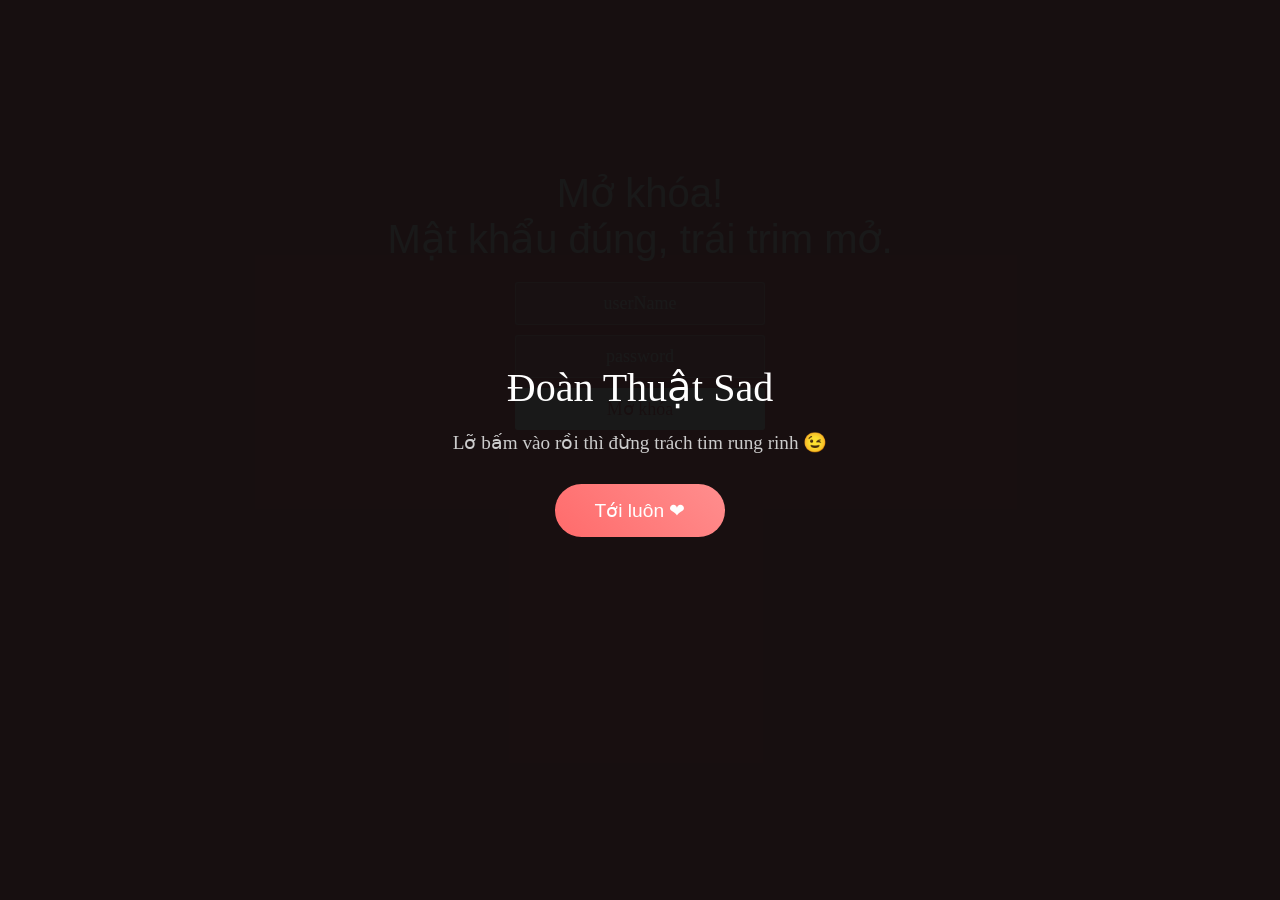
<file: index1.html>
<!doctype html>
<html lang="zh">

<head>
  <meta charset="UTF-8">
  <meta http-equiv="X-UA-Compatible" content="IE=edge,chrome=1">
  <meta name="viewport" content="width=device-width, initial-scale=1.0">
  <title>Tặng em ❤️</title>
  <link rel="stylesheet" type="text/css" href="./">
  <script src="js/recipients.js?v=2"></script>
</head>

<body>
  <style>
    * {
      box-sizing: border-box;
      margin: 0;
      padding: 0;
      font-weight: 300;
    }

    .name-Happy-birthday {
      font-family: 'Gill Sans', 'Gill Sans MT', Calibri, 'Trebuchet MS', sans-serif;
    }

    body {
      font-family: "Microsoft YaHei";
      color: white;
      font-weight: 300;
    }

    body ::-webkit-input-placeholder {
      /* WebKit browsers */
      font-family: "Microsoft YaHei";
      color: white;
      font-weight: 300;
    }

    body :-moz-placeholder {
      /* Mozilla Firefox 4 to 18 */
      font-family: "Microsoft YaHei";
      color: white;
      opacity: 1;
      font-weight: 300;
    }

    body ::-moz-placeholder {
      /* Mozilla Firefox 19+ */
      font-family: "Microsoft YaHei";
      color: white;
      opacity: 1;
      font-weight: 300;
    }

    body :-ms-input-placeholder {
      /* Internet Explorer 10+ */
      font-family: "Microsoft YaHei";
      color: white;
      font-weight: 300;
    }

    .wrapper {
      background: #ee9ca7;
      background: -webkit-linear-gradient(top left, #ee9ca7 0%, #ee9ca7 100%);
      background: linear-gradient(to bottom right, #ee9ca7 0%, #ee9ca7 100%);
      background-color: rgba(255, 255, 255, 0.9);
      position: absolute;
      top: 0;
      left: 0;
      width: 100%;
      height: 100%;
      overflow: hidden;

    }

    .wrapper.form-success .container h1 {
      -webkit-transform: translateY(85px);
      -ms-transform: translateY(85px);
      transform: translateY(85px);
    }

    .container {
      max-width: 600px;
      margin: 0 auto;
      margin-top: 7%;
      padding: 80px 0;
      height: 400px;
      text-align: center;
    }

    .container h1 {
      font-size: 40px;
      -webkit-transition-duration: 1s;
      transition-duration: 1s;
      -webkit-transition-timing-function: ease-in-put;
      transition-timing-function: ease-in-put;
      font-weight: 200;
    }

    form {
      padding: 20px 0;
      position: relative;
      z-index: 2;
    }

    form input {
      -webkit-appearance: none;
      -moz-appearance: none;
      appearance: none;
      outline: 0;
      border: 1px solid rgba(255, 255, 255, 0.4);
      background-color: rgba(255, 255, 255, 0.2);
      width: 250px;
      border-radius: 3px;
      padding: 10px 15px;
      margin: 0 auto 10px auto;
      display: block;
      text-align: center;
      font-family: "Microsoft YaHei";
      font-size: 18px;
      color: white;
      -webkit-transition-duration: 0.25s;
      transition-duration: 0.25s;
      font-weight: 300;
    }

    form input:hover {
      background-color: rgba(255, 255, 255, 0.4);
    }

    form input:focus {
      background-color: white;
      width: 300px;
      color: #ee9ca7;
    }

    form button {
      -webkit-appearance: none;
      -moz-appearance: none;
      appearance: none;
      outline: 0;
      background-color: white;
      font-family: "Microsoft YaHei";
      border: 0;
      padding: 10px 15px;
      color: #ee9ca7;
      border-radius: 3px;
      width: 250px;
      cursor: pointer;
      font-size: 18px;
      -webkit-transition-duration: 0.25s;
      transition-duration: 0.25s;
    }

    form button:hover {
      background-color: #f5f7f9;
    }

    .bg-bubbles {
      position: absolute;
      top: 0;
      left: 0;
      width: 100%;
      height: 100%;
      z-index: 1;
    }

    .bg-bubbles li {
      position: absolute;
      list-style: none;
      display: block;
      width: 40px;
      height: 40px;
      background-color: rgba(255, 255, 255, 0.15);
      bottom: -160px;
      -webkit-animation: square 30s infinite;
      animation: square 30s infinite;
      -webkit-transition-timing-function: linear;
      transition-timing-function: linear;
    }

    .bg-bubbles li:nth-child(1) {
      left: 10%;
    }

    .bg-bubbles li:nth-child(2) {
      left: 20%;
      width: 80px;
      height: 80px;
      -webkit-animation-delay: 2s;
      animation-delay: 2s;
      -webkit-animation-duration: 17s;
      animation-duration: 17s;
    }

    .bg-bubbles li:nth-child(3) {
      left: 25%;
      -webkit-animation-delay: 4s;
      animation-delay: 4s;
    }

    .bg-bubbles li:nth-child(4) {
      left: 40%;
      width: 60px;
      height: 60px;
      -webkit-animation-duration: 22s;
      animation-duration: 22s;
      background-color: rgba(255, 255, 255, 0.25);
    }

    .bg-bubbles li:nth-child(5) {
      left: 70%;
    }

    .bg-bubbles li:nth-child(6) {
      left: 80%;
      width: 120px;
      height: 120px;
      -webkit-animation-delay: 3s;
      animation-delay: 3s;
      background-color: rgba(255, 255, 255, 0.2);
    }

    .bg-bubbles li:nth-child(7) {
      left: 32%;
      width: 160px;
      height: 160px;
      -webkit-animation-delay: 7s;
      animation-delay: 7s;
    }

    .bg-bubbles li:nth-child(8) {
      left: 55%;
      width: 20px;
      height: 20px;
      -webkit-animation-delay: 15s;
      animation-delay: 15s;
      -webkit-animation-duration: 40s;
      animation-duration: 40s;
    }

    .bg-bubbles li:nth-child(9) {
      left: 25%;
      width: 10px;
      height: 10px;
      -webkit-animation-delay: 2s;
      animation-delay: 2s;
      -webkit-animation-duration: 40s;
      animation-duration: 40s;
      background-color: rgba(255, 255, 255, 0.3);
    }

    .bg-bubbles li:nth-child(10) {
      left: 90%;
      width: 160px;
      height: 160px;
      -webkit-animation-delay: 11s;
      animation-delay: 11s;
    }

    @-webkit-keyframes square {
      0% {
        -webkit-transform: translateY(0);
        transform: translateY(0);
      }

      100% {
        -webkit-transform: translateY(-900px) rotate(600deg);
        transform: translateY(-900px) rotate(600deg);
      }
    }

    @keyframes square {
      0% {
        -webkit-transform: translateY(0);
        transform: translateY(0);
      }

      100% {
        -webkit-transform: translateY(-900px) rotate(600deg);
        transform: translateY(-900px) rotate(600deg);
      }
    }
  </style>
  <div id="music-banner" class="music-banner loop">
    <div class="content">
      <h2>Đoàn Thuật Sad</h2>
      <p>Lỡ bấm vào rồi thì đừng trách tim rung rinh 😉</p>
      <button class="btnn" onclick="playMusic()" id="playButton">
        <!-- <span class="icon">▶️</span> -->
        <span class="text">Tới luôn ❤</span>
      </button>
    </div>
  </div>
  <audio id="myAudio" src="./music/khuonmatdangthuong.mp3"></audio>
  <script>
    function playMusic() {
      const audio = document.getElementById('myAudio');
      const banner = document.getElementById('music-banner');

      audio.play();
      // Thêm hiệu ứng fade out khi ẩn banner
      banner.style.opacity = '0';
      banner.style.transition = 'opacity 0.5s ease-out';

      setTimeout(() => {
        banner.style.display = 'none';
      }, 500);
    }
  </script>
  <style>
    .music-banner {
      position: fixed;
      top: 0;
      left: 0;
      width: 100%;
      height: 100vh;
      background-color: rgba(0, 0, 0, 0.9);
      display: flex;
      justify-content: center;
      align-items: center;
      z-index: 9999;
    }

    .content {
      text-align: center;
      color: white;
      padding: 30px;
      border-radius: 15px;
      animation: fadeIn 0.5s ease-out;
    }

    @keyframes fadeIn {
      from {
        opacity: 0;
        transform: translateY(-20px);
      }

      to {
        opacity: 1;
        transform: translateY(0);
      }
    }

    .content h2 {
      font-size: 2.5em;
      margin-bottom: 20px;
      color: #fff;
    }

    .content p {
      font-size: 1.2em;
      margin-bottom: 30px;
      color: #ccc;
    }

    .btnn {
      padding: 15px 40px;
      font-size: 1.2em;
      background: linear-gradient(45deg, #ff6b6b, #ff8e8e);
      color: white;
      border: none;
      border-radius: 50px;
      cursor: pointer;
      transition: transform 0.3s, box-shadow 0.3s;
      display: inline-flex;
      align-items: center;
      gap: 10px;
    }

    .btnn:hover {
      transform: scale(1.05);
      box-shadow: 0 0 20px rgba(255, 107, 107, 0.4);
    }

    .icon {
      font-size: 1.2em;
    }

    /* Animation cho nút */
    @keyframes pulse {
      0% {
        transform: scale(1);
      }

      50% {
        transform: scale(1.05);
      }

      100% {
        transform: scale(1);
      }
    }

    .btnns {
      animation: pulse 2s infinite;
    }

    @keyframes fadeInErr {
      from {
        opacity: 0;
        transform: translateY(-6px);
      }

      to {
        opacity: 1;
        transform: translateY(0);
      }
    }
  </style>
  <div class="htmleaf-container">
    <div class="wrapper">
      <div class="container">
        <h1 id="login-title" class="name-Happy-birthday">Mở khóa!<br>Mật khẩu đúng, trái trim mở.</h1>

        <form class="form">
          <input id="userName" name="userName" type="text" placeholder="userName">
          <input id="pwd" name="pwd" type="password" placeholder="password">
          <button type="button" id="login-button">Mở khóa</button>
          <div id="login-error-msg" style="
            display: none;
            margin-top: 14px;
            padding: 10px 18px;
            background: rgba(255,80,80,0.18);
            border: 1.5px solid rgba(255,100,100,0.5);
            border-radius: 10px;
            color: #ffcaca;
            font-size: 0.97em;
            text-align: center;
            animation: fadeInErr 0.3s ease;
          "> <span id="login-error-text"></span></div>
        </form>
      </div>
      <ul class="bg-bubbles">
        <li></li>
        <li></li>
        <li></li>
        <li></li>
        <li></li>
        <li></li>
        <li></li>
        <li></li>
        <li></li>
        <li></li>
      </ul>
    </div>
  </div>
  <script>
    /*! jQuery v2.1.1 | (c) 2005, 2014 jQuery Foundation, Inc. | jquery.org/license */
    !function (a, b) { "object" == typeof module && "object" == typeof module.exports ? module.exports = a.document ? b(a, !0) : function (a) { if (!a.document) throw new Error("jQuery requires a window with a document"); return b(a) } : b(a) }("undefined" != typeof window ? window : this, function (a, b) {
      var c = [], d = c.slice, e = c.concat, f = c.push, g = c.indexOf, h = {}, i = h.toString, j = h.hasOwnProperty, k = {}, l = a.document, m = "2.1.1", n = function (a, b) { return new n.fn.init(a, b) }, o = /^[\s\uFEFF\xA0]+|[\s\uFEFF\xA0]+$/g, p = /^-ms-/, q = /-([\da-z])/gi, r = function (a, b) { return b.toUpperCase() }; n.fn = n.prototype = { jquery: m, constructor: n, selector: "", length: 0, toArray: function () { return d.call(this) }, get: function (a) { return null != a ? 0 > a ? this[a + this.length] : this[a] : d.call(this) }, pushStack: function (a) { var b = n.merge(this.constructor(), a); return b.prevObject = this, b.context = this.context, b }, each: function (a, b) { return n.each(this, a, b) }, map: function (a) { return this.pushStack(n.map(this, function (b, c) { return a.call(b, c, b) })) }, slice: function () { return this.pushStack(d.apply(this, arguments)) }, first: function () { return this.eq(0) }, last: function () { return this.eq(-1) }, eq: function (a) { var b = this.length, c = +a + (0 > a ? b : 0); return this.pushStack(c >= 0 && b > c ? [this[c]] : []) }, end: function () { return this.prevObject || this.constructor(null) }, push: f, sort: c.sort, splice: c.splice }, n.extend = n.fn.extend = function () { var a, b, c, d, e, f, g = arguments[0] || {}, h = 1, i = arguments.length, j = !1; for ("boolean" == typeof g && (j = g, g = arguments[h] || {}, h++), "object" == typeof g || n.isFunction(g) || (g = {}), h === i && (g = this, h--); i > h; h++)if (null != (a = arguments[h])) for (b in a) c = g[b], d = a[b], g !== d && (j && d && (n.isPlainObject(d) || (e = n.isArray(d))) ? (e ? (e = !1, f = c && n.isArray(c) ? c : []) : f = c && n.isPlainObject(c) ? c : {}, g[b] = n.extend(j, f, d)) : void 0 !== d && (g[b] = d)); return g }, n.extend({ expando: "jQuery" + (m + Math.random()).replace(/\D/g, ""), isReady: !0, error: function (a) { throw new Error(a) }, noop: function () { }, isFunction: function (a) { return "function" === n.type(a) }, isArray: Array.isArray, isWindow: function (a) { return null != a && a === a.window }, isNumeric: function (a) { return !n.isArray(a) && a - parseFloat(a) >= 0 }, isPlainObject: function (a) { return "object" !== n.type(a) || a.nodeType || n.isWindow(a) ? !1 : a.constructor && !j.call(a.constructor.prototype, "isPrototypeOf") ? !1 : !0 }, isEmptyObject: function (a) { var b; for (b in a) return !1; return !0 }, type: function (a) { return null == a ? a + "" : "object" == typeof a || "function" == typeof a ? h[i.call(a)] || "object" : typeof a }, globalEval: function (a) { var b, c = eval; a = n.trim(a), a && (1 === a.indexOf("use strict") ? (b = l.createElement("script"), b.text = a, l.head.appendChild(b).parentNode.removeChild(b)) : c(a)) }, camelCase: function (a) { return a.replace(p, "ms-").replace(q, r) }, nodeName: function (a, b) { return a.nodeName && a.nodeName.toLowerCase() === b.toLowerCase() }, each: function (a, b, c) { var d, e = 0, f = a.length, g = s(a); if (c) { if (g) { for (; f > e; e++)if (d = b.apply(a[e], c), d === !1) break } else for (e in a) if (d = b.apply(a[e], c), d === !1) break } else if (g) { for (; f > e; e++)if (d = b.call(a[e], e, a[e]), d === !1) break } else for (e in a) if (d = b.call(a[e], e, a[e]), d === !1) break; return a }, trim: function (a) { return null == a ? "" : (a + "").replace(o, "") }, makeArray: function (a, b) { var c = b || []; return null != a && (s(Object(a)) ? n.merge(c, "string" == typeof a ? [a] : a) : f.call(c, a)), c }, inArray: function (a, b, c) { return null == b ? -1 : g.call(b, a, c) }, merge: function (a, b) { for (var c = +b.length, d = 0, e = a.length; c > d; d++)a[e++] = b[d]; return a.length = e, a }, grep: function (a, b, c) { for (var d, e = [], f = 0, g = a.length, h = !c; g > f; f++)d = !b(a[f], f), d !== h && e.push(a[f]); return e }, map: function (a, b, c) { var d, f = 0, g = a.length, h = s(a), i = []; if (h) for (; g > f; f++)d = b(a[f], f, c), null != d && i.push(d); else for (f in a) d = b(a[f], f, c), null != d && i.push(d); return e.apply([], i) }, guid: 1, proxy: function (a, b) { var c, e, f; return "string" == typeof b && (c = a[b], b = a, a = c), n.isFunction(a) ? (e = d.call(arguments, 2), f = function () { return a.apply(b || this, e.concat(d.call(arguments))) }, f.guid = a.guid = a.guid || n.guid++, f) : void 0 }, now: Date.now, support: k }), n.each("Boolean Number String Function Array Date RegExp Object Error".split(" "), function (a, b) { h["[object " + b + "]"] = b.toLowerCase() }); function s(a) { var b = a.length, c = n.type(a); return "function" === c || n.isWindow(a) ? !1 : 1 === a.nodeType && b ? !0 : "array" === c || 0 === b || "number" == typeof b && b > 0 && b - 1 in a } var t = function (a) { var b, c, d, e, f, g, h, i, j, k, l, m, n, o, p, q, r, s, t, u = "sizzle" + -new Date, v = a.document, w = 0, x = 0, y = gb(), z = gb(), A = gb(), B = function (a, b) { return a === b && (l = !0), 0 }, C = "undefined", D = 1 << 31, E = {}.hasOwnProperty, F = [], G = F.pop, H = F.push, I = F.push, J = F.slice, K = F.indexOf || function (a) { for (var b = 0, c = this.length; c > b; b++)if (this[b] === a) return b; return -1 }, L = "checked|selected|async|autofocus|autoplay|controls|defer|disabled|hidden|ismap|loop|multiple|open|readonly|required|scoped", M = "[\\x20\\t\\r\\n\\f]", N = "(?:\\\\.|[\\w-]|[^\\x00-\\xa0])+", O = N.replace("w", "w#"), P = "\\[" + M + "*(" + N + ")(?:" + M + "*([*^$|!~]?=)" + M + "*(?:'((?:\\\\.|[^\\\\'])*)'|\"((?:\\\\.|[^\\\\\"])*)\"|(" + O + "))|)" + M + "*\\]", Q = ":(" + N + ")(?:\\((('((?:\\\\.|[^\\\\'])*)'|\"((?:\\\\.|[^\\\\\"])*)\")|((?:\\\\.|[^\\\\()[\\]]|" + P + ")*)|.*)\\)|)", R = new RegExp("^" + M + "+|((?:^|[^\\\\])(?:\\\\.)*)" + M + "+$", "g"), S = new RegExp("^" + M + "*," + M + "*"), T = new RegExp("^" + M + "*([>+~]|" + M + ")" + M + "*"), U = new RegExp("=" + M + "*([^\\]'\"]*?)" + M + "*\\]", "g"), V = new RegExp(Q), W = new RegExp("^" + O + "$"), X = { ID: new RegExp("^#(" + N + ")"), CLASS: new RegExp("^\\.(" + N + ")"), TAG: new RegExp("^(" + N.replace("w", "w*") + ")"), ATTR: new RegExp("^" + P), PSEUDO: new RegExp("^" + Q), CHILD: new RegExp("^:(only|first|last|nth|nth-last)-(child|of-type)(?:\\(" + M + "*(even|odd|(([+-]|)(\\d*)n|)" + M + "*(?:([+-]|)" + M + "*(\\d+)|))" + M + "*\\)|)", "i"), bool: new RegExp("^(?:" + L + ")$", "i"), needsContext: new RegExp("^" + M + "*[>+~]|:(even|odd|eq|gt|lt|nth|first|last)(?:\\(" + M + "*((?:-\\d)?\\d*)" + M + "*\\)|)(?=[^-]|$)", "i") }, Y = /^(?:input|select|textarea|button)$/i, Z = /^h\d$/i, $ = /^[^{]+\{\s*\[native \w/, _ = /^(?:#([\w-]+)|(\w+)|\.([\w-]+))$/, ab = /[+~]/, bb = /'|\\/g, cb = new RegExp("\\\\([\\da-f]{1,6}" + M + "?|(" + M + ")|.)", "ig"), db = function (a, b, c) { var d = "0x" + b - 65536; return d !== d || c ? b : 0 > d ? String.fromCharCode(d + 65536) : String.fromCharCode(d >> 10 | 55296, 1023 & d | 56320) }; try { I.apply(F = J.call(v.childNodes), v.childNodes), F[v.childNodes.length].nodeType } catch (eb) { I = { apply: F.length ? function (a, b) { H.apply(a, J.call(b)) } : function (a, b) { var c = a.length, d = 0; while (a[c++] = b[d++]); a.length = c - 1 } } } function fb(a, b, d, e) { var f, h, j, k, l, o, r, s, w, x; if ((b ? b.ownerDocument || b : v) !== n && m(b), b = b || n, d = d || [], !a || "string" != typeof a) return d; if (1 !== (k = b.nodeType) && 9 !== k) return []; if (p && !e) { if (f = _.exec(a)) if (j = f[1]) { if (9 === k) { if (h = b.getElementById(j), !h || !h.parentNode) return d; if (h.id === j) return d.push(h), d } else if (b.ownerDocument && (h = b.ownerDocument.getElementById(j)) && t(b, h) && h.id === j) return d.push(h), d } else { if (f[2]) return I.apply(d, b.getElementsByTagName(a)), d; if ((j = f[3]) && c.getElementsByClassName && b.getElementsByClassName) return I.apply(d, b.getElementsByClassName(j)), d } if (c.qsa && (!q || !q.test(a))) { if (s = r = u, w = b, x = 9 === k && a, 1 === k && "object" !== b.nodeName.toLowerCase()) { o = g(a), (r = b.getAttribute("id")) ? s = r.replace(bb, "\\$&") : b.setAttribute("id", s), s = "[id='" + s + "'] ", l = o.length; while (l--) o[l] = s + qb(o[l]); w = ab.test(a) && ob(b.parentNode) || b, x = o.join(",") } if (x) try { return I.apply(d, w.querySelectorAll(x)), d } catch (y) { } finally { r || b.removeAttribute("id") } } } return i(a.replace(R, "$1"), b, d, e) } function gb() { var a = []; function b(c, e) { return a.push(c + " ") > d.cacheLength && delete b[a.shift()], b[c + " "] = e } return b } function hb(a) { return a[u] = !0, a } function ib(a) { var b = n.createElement("div"); try { return !!a(b) } catch (c) { return !1 } finally { b.parentNode && b.parentNode.removeChild(b), b = null } } function jb(a, b) { var c = a.split("|"), e = a.length; while (e--) d.attrHandle[c[e]] = b } function kb(a, b) { var c = b && a, d = c && 1 === a.nodeType && 1 === b.nodeType && (~b.sourceIndex || D) - (~a.sourceIndex || D); if (d) return d; if (c) while (c = c.nextSibling) if (c === b) return -1; return a ? 1 : -1 } function lb(a) { return function (b) { var c = b.nodeName.toLowerCase(); return "input" === c && b.type === a } } function mb(a) { return function (b) { var c = b.nodeName.toLowerCase(); return ("input" === c || "button" === c) && b.type === a } } function nb(a) { return hb(function (b) { return b = +b, hb(function (c, d) { var e, f = a([], c.length, b), g = f.length; while (g--) c[e = f[g]] && (c[e] = !(d[e] = c[e])) }) }) } function ob(a) { return a && typeof a.getElementsByTagName !== C && a } c = fb.support = {}, f = fb.isXML = function (a) { var b = a && (a.ownerDocument || a).documentElement; return b ? "HTML" !== b.nodeName : !1 }, m = fb.setDocument = function (a) { var b, e = a ? a.ownerDocument || a : v, g = e.defaultView; return e !== n && 9 === e.nodeType && e.documentElement ? (n = e, o = e.documentElement, p = !f(e), g && g !== g.top && (g.addEventListener ? g.addEventListener("unload", function () { m() }, !1) : g.attachEvent && g.attachEvent("onunload", function () { m() })), c.attributes = ib(function (a) { return a.className = "i", !a.getAttribute("className") }), c.getElementsByTagName = ib(function (a) { return a.appendChild(e.createComment("")), !a.getElementsByTagName("*").length }), c.getElementsByClassName = $.test(e.getElementsByClassName) && ib(function (a) { return a.innerHTML = "<div class='a'></div><div class='a i'></div>", a.firstChild.className = "i", 2 === a.getElementsByClassName("i").length }), c.getById = ib(function (a) { return o.appendChild(a).id = u, !e.getElementsByName || !e.getElementsByName(u).length }), c.getById ? (d.find.ID = function (a, b) { if (typeof b.getElementById !== C && p) { var c = b.getElementById(a); return c && c.parentNode ? [c] : [] } }, d.filter.ID = function (a) { var b = a.replace(cb, db); return function (a) { return a.getAttribute("id") === b } }) : (delete d.find.ID, d.filter.ID = function (a) { var b = a.replace(cb, db); return function (a) { var c = typeof a.getAttributeNode !== C && a.getAttributeNode("id"); return c && c.value === b } }), d.find.TAG = c.getElementsByTagName ? function (a, b) { return typeof b.getElementsByTagName !== C ? b.getElementsByTagName(a) : void 0 } : function (a, b) { var c, d = [], e = 0, f = b.getElementsByTagName(a); if ("*" === a) { while (c = f[e++]) 1 === c.nodeType && d.push(c); return d } return f }, d.find.CLASS = c.getElementsByClassName && function (a, b) { return typeof b.getElementsByClassName !== C && p ? b.getElementsByClassName(a) : void 0 }, r = [], q = [], (c.qsa = $.test(e.querySelectorAll)) && (ib(function (a) { a.innerHTML = "<select msallowclip=''><option selected=''></option></select>", a.querySelectorAll("[msallowclip^='']").length && q.push("[*^$]=" + M + "*(?:''|\"\")"), a.querySelectorAll("[selected]").length || q.push("\\[" + M + "*(?:value|" + L + ")"), a.querySelectorAll(":checked").length || q.push(":checked") }), ib(function (a) { var b = e.createElement("input"); b.setAttribute("type", "hidden"), a.appendChild(b).setAttribute("name", "D"), a.querySelectorAll("[name=d]").length && q.push("name" + M + "*[*^$|!~]?="), a.querySelectorAll(":enabled").length || q.push(":enabled", ":disabled"), a.querySelectorAll("*,:x"), q.push(",.*:") })), (c.matchesSelector = $.test(s = o.matches || o.webkitMatchesSelector || o.mozMatchesSelector || o.oMatchesSelector || o.msMatchesSelector)) && ib(function (a) { c.disconnectedMatch = s.call(a, "div"), s.call(a, "[s!='']:x"), r.push("!=", Q) }), q = q.length && new RegExp(q.join("|")), r = r.length && new RegExp(r.join("|")), b = $.test(o.compareDocumentPosition), t = b || $.test(o.contains) ? function (a, b) { var c = 9 === a.nodeType ? a.documentElement : a, d = b && b.parentNode; return a === d || !(!d || 1 !== d.nodeType || !(c.contains ? c.contains(d) : a.compareDocumentPosition && 16 & a.compareDocumentPosition(d))) } : function (a, b) { if (b) while (b = b.parentNode) if (b === a) return !0; return !1 }, B = b ? function (a, b) { if (a === b) return l = !0, 0; var d = !a.compareDocumentPosition - !b.compareDocumentPosition; return d ? d : (d = (a.ownerDocument || a) === (b.ownerDocument || b) ? a.compareDocumentPosition(b) : 1, 1 & d || !c.sortDetached && b.compareDocumentPosition(a) === d ? a === e || a.ownerDocument === v && t(v, a) ? -1 : b === e || b.ownerDocument === v && t(v, b) ? 1 : k ? K.call(k, a) - K.call(k, b) : 0 : 4 & d ? -1 : 1) } : function (a, b) { if (a === b) return l = !0, 0; var c, d = 0, f = a.parentNode, g = b.parentNode, h = [a], i = [b]; if (!f || !g) return a === e ? -1 : b === e ? 1 : f ? -1 : g ? 1 : k ? K.call(k, a) - K.call(k, b) : 0; if (f === g) return kb(a, b); c = a; while (c = c.parentNode) h.unshift(c); c = b; while (c = c.parentNode) i.unshift(c); while (h[d] === i[d]) d++; return d ? kb(h[d], i[d]) : h[d] === v ? -1 : i[d] === v ? 1 : 0 }, e) : n }, fb.matches = function (a, b) { return fb(a, null, null, b) }, fb.matchesSelector = function (a, b) { if ((a.ownerDocument || a) !== n && m(a), b = b.replace(U, "='$1']"), !(!c.matchesSelector || !p || r && r.test(b) || q && q.test(b))) try { var d = s.call(a, b); if (d || c.disconnectedMatch || a.document && 11 !== a.document.nodeType) return d } catch (e) { } return fb(b, n, null, [a]).length > 0 }, fb.contains = function (a, b) { return (a.ownerDocument || a) !== n && m(a), t(a, b) }, fb.attr = function (a, b) { (a.ownerDocument || a) !== n && m(a); var e = d.attrHandle[b.toLowerCase()], f = e && E.call(d.attrHandle, b.toLowerCase()) ? e(a, b, !p) : void 0; return void 0 !== f ? f : c.attributes || !p ? a.getAttribute(b) : (f = a.getAttributeNode(b)) && f.specified ? f.value : null }, fb.error = function (a) { throw new Error("Syntax error, unrecognized expression: " + a) }, fb.uniqueSort = function (a) { var b, d = [], e = 0, f = 0; if (l = !c.detectDuplicates, k = !c.sortStable && a.slice(0), a.sort(B), l) { while (b = a[f++]) b === a[f] && (e = d.push(f)); while (e--) a.splice(d[e], 1) } return k = null, a }, e = fb.getText = function (a) { var b, c = "", d = 0, f = a.nodeType; if (f) { if (1 === f || 9 === f || 11 === f) { if ("string" == typeof a.textContent) return a.textContent; for (a = a.firstChild; a; a = a.nextSibling)c += e(a) } else if (3 === f || 4 === f) return a.nodeValue } else while (b = a[d++]) c += e(b); return c }, d = fb.selectors = { cacheLength: 50, createPseudo: hb, match: X, attrHandle: {}, find: {}, relative: { ">": { dir: "parentNode", first: !0 }, " ": { dir: "parentNode" }, "+": { dir: "previousSibling", first: !0 }, "~": { dir: "previousSibling" } }, preFilter: { ATTR: function (a) { return a[1] = a[1].replace(cb, db), a[3] = (a[3] || a[4] || a[5] || "").replace(cb, db), "~=" === a[2] && (a[3] = " " + a[3] + " "), a.slice(0, 4) }, CHILD: function (a) { return a[1] = a[1].toLowerCase(), "nth" === a[1].slice(0, 3) ? (a[3] || fb.error(a[0]), a[4] = +(a[4] ? a[5] + (a[6] || 1) : 2 * ("even" === a[3] || "odd" === a[3])), a[5] = +(a[7] + a[8] || "odd" === a[3])) : a[3] && fb.error(a[0]), a }, PSEUDO: function (a) { var b, c = !a[6] && a[2]; return X.CHILD.test(a[0]) ? null : (a[3] ? a[2] = a[4] || a[5] || "" : c && V.test(c) && (b = g(c, !0)) && (b = c.indexOf(")", c.length - b) - c.length) && (a[0] = a[0].slice(0, b), a[2] = c.slice(0, b)), a.slice(0, 3)) } }, filter: { TAG: function (a) { var b = a.replace(cb, db).toLowerCase(); return "*" === a ? function () { return !0 } : function (a) { return a.nodeName && a.nodeName.toLowerCase() === b } }, CLASS: function (a) { var b = y[a + " "]; return b || (b = new RegExp("(^|" + M + ")" + a + "(" + M + "|$)")) && y(a, function (a) { return b.test("string" == typeof a.className && a.className || typeof a.getAttribute !== C && a.getAttribute("class") || "") }) }, ATTR: function (a, b, c) { return function (d) { var e = fb.attr(d, a); return null == e ? "!=" === b : b ? (e += "", "=" === b ? e === c : "!=" === b ? e !== c : "^=" === b ? c && 0 === e.indexOf(c) : "*=" === b ? c && e.indexOf(c) > -1 : "$=" === b ? c && e.slice(-c.length) === c : "~=" === b ? (" " + e + " ").indexOf(c) > -1 : "|=" === b ? e === c || e.slice(0, c.length + 1) === c + "-" : !1) : !0 } }, CHILD: function (a, b, c, d, e) { var f = "nth" !== a.slice(0, 3), g = "last" !== a.slice(-4), h = "of-type" === b; return 1 === d && 0 === e ? function (a) { return !!a.parentNode } : function (b, c, i) { var j, k, l, m, n, o, p = f !== g ? "nextSibling" : "previousSibling", q = b.parentNode, r = h && b.nodeName.toLowerCase(), s = !i && !h; if (q) { if (f) { while (p) { l = b; while (l = l[p]) if (h ? l.nodeName.toLowerCase() === r : 1 === l.nodeType) return !1; o = p = "only" === a && !o && "nextSibling" } return !0 } if (o = [g ? q.firstChild : q.lastChild], g && s) { k = q[u] || (q[u] = {}), j = k[a] || [], n = j[0] === w && j[1], m = j[0] === w && j[2], l = n && q.childNodes[n]; while (l = ++n && l && l[p] || (m = n = 0) || o.pop()) if (1 === l.nodeType && ++m && l === b) { k[a] = [w, n, m]; break } } else if (s && (j = (b[u] || (b[u] = {}))[a]) && j[0] === w) m = j[1]; else while (l = ++n && l && l[p] || (m = n = 0) || o.pop()) if ((h ? l.nodeName.toLowerCase() === r : 1 === l.nodeType) && ++m && (s && ((l[u] || (l[u] = {}))[a] = [w, m]), l === b)) break; return m -= e, m === d || m % d === 0 && m / d >= 0 } } }, PSEUDO: function (a, b) { var c, e = d.pseudos[a] || d.setFilters[a.toLowerCase()] || fb.error("unsupported pseudo: " + a); return e[u] ? e(b) : e.length > 1 ? (c = [a, a, "", b], d.setFilters.hasOwnProperty(a.toLowerCase()) ? hb(function (a, c) { var d, f = e(a, b), g = f.length; while (g--) d = K.call(a, f[g]), a[d] = !(c[d] = f[g]) }) : function (a) { return e(a, 0, c) }) : e } }, pseudos: { not: hb(function (a) { var b = [], c = [], d = h(a.replace(R, "$1")); return d[u] ? hb(function (a, b, c, e) { var f, g = d(a, null, e, []), h = a.length; while (h--) (f = g[h]) && (a[h] = !(b[h] = f)) }) : function (a, e, f) { return b[0] = a, d(b, null, f, c), !c.pop() } }), has: hb(function (a) { return function (b) { return fb(a, b).length > 0 } }), contains: hb(function (a) { return function (b) { return (b.textContent || b.innerText || e(b)).indexOf(a) > -1 } }), lang: hb(function (a) { return W.test(a || "") || fb.error("unsupported lang: " + a), a = a.replace(cb, db).toLowerCase(), function (b) { var c; do if (c = p ? b.lang : b.getAttribute("xml:lang") || b.getAttribute("lang")) return c = c.toLowerCase(), c === a || 0 === c.indexOf(a + "-"); while ((b = b.parentNode) && 1 === b.nodeType); return !1 } }), target: function (b) { var c = a.location && a.location.hash; return c && c.slice(1) === b.id }, root: function (a) { return a === o }, focus: function (a) { return a === n.activeElement && (!n.hasFocus || n.hasFocus()) && !!(a.type || a.href || ~a.tabIndex) }, enabled: function (a) { return a.disabled === !1 }, disabled: function (a) { return a.disabled === !0 }, checked: function (a) { var b = a.nodeName.toLowerCase(); return "input" === b && !!a.checked || "option" === b && !!a.selected }, selected: function (a) { return a.parentNode && a.parentNode.selectedIndex, a.selected === !0 }, empty: function (a) { for (a = a.firstChild; a; a = a.nextSibling)if (a.nodeType < 6) return !1; return !0 }, parent: function (a) { return !d.pseudos.empty(a) }, header: function (a) { return Z.test(a.nodeName) }, input: function (a) { return Y.test(a.nodeName) }, button: function (a) { var b = a.nodeName.toLowerCase(); return "input" === b && "button" === a.type || "button" === b }, text: function (a) { var b; return "input" === a.nodeName.toLowerCase() && "text" === a.type && (null == (b = a.getAttribute("type")) || "text" === b.toLowerCase()) }, first: nb(function () { return [0] }), last: nb(function (a, b) { return [b - 1] }), eq: nb(function (a, b, c) { return [0 > c ? c + b : c] }), even: nb(function (a, b) { for (var c = 0; b > c; c += 2)a.push(c); return a }), odd: nb(function (a, b) { for (var c = 1; b > c; c += 2)a.push(c); return a }), lt: nb(function (a, b, c) { for (var d = 0 > c ? c + b : c; --d >= 0;)a.push(d); return a }), gt: nb(function (a, b, c) { for (var d = 0 > c ? c + b : c; ++d < b;)a.push(d); return a }) } }, d.pseudos.nth = d.pseudos.eq; for (b in { radio: !0, checkbox: !0, file: !0, password: !0, image: !0 }) d.pseudos[b] = lb(b); for (b in { submit: !0, reset: !0 }) d.pseudos[b] = mb(b); function pb() { } pb.prototype = d.filters = d.pseudos, d.setFilters = new pb, g = fb.tokenize = function (a, b) { var c, e, f, g, h, i, j, k = z[a + " "]; if (k) return b ? 0 : k.slice(0); h = a, i = [], j = d.preFilter; while (h) { (!c || (e = S.exec(h))) && (e && (h = h.slice(e[0].length) || h), i.push(f = [])), c = !1, (e = T.exec(h)) && (c = e.shift(), f.push({ value: c, type: e[0].replace(R, " ") }), h = h.slice(c.length)); for (g in d.filter) !(e = X[g].exec(h)) || j[g] && !(e = j[g](e)) || (c = e.shift(), f.push({ value: c, type: g, matches: e }), h = h.slice(c.length)); if (!c) break } return b ? h.length : h ? fb.error(a) : z(a, i).slice(0) }; function qb(a) { for (var b = 0, c = a.length, d = ""; c > b; b++)d += a[b].value; return d } function rb(a, b, c) { var d = b.dir, e = c && "parentNode" === d, f = x++; return b.first ? function (b, c, f) { while (b = b[d]) if (1 === b.nodeType || e) return a(b, c, f) } : function (b, c, g) { var h, i, j = [w, f]; if (g) { while (b = b[d]) if ((1 === b.nodeType || e) && a(b, c, g)) return !0 } else while (b = b[d]) if (1 === b.nodeType || e) { if (i = b[u] || (b[u] = {}), (h = i[d]) && h[0] === w && h[1] === f) return j[2] = h[2]; if (i[d] = j, j[2] = a(b, c, g)) return !0 } } } function sb(a) { return a.length > 1 ? function (b, c, d) { var e = a.length; while (e--) if (!a[e](b, c, d)) return !1; return !0 } : a[0] } function tb(a, b, c) { for (var d = 0, e = b.length; e > d; d++)fb(a, b[d], c); return c } function ub(a, b, c, d, e) { for (var f, g = [], h = 0, i = a.length, j = null != b; i > h; h++)(f = a[h]) && (!c || c(f, d, e)) && (g.push(f), j && b.push(h)); return g } function vb(a, b, c, d, e, f) { return d && !d[u] && (d = vb(d)), e && !e[u] && (e = vb(e, f)), hb(function (f, g, h, i) { var j, k, l, m = [], n = [], o = g.length, p = f || tb(b || "*", h.nodeType ? [h] : h, []), q = !a || !f && b ? p : ub(p, m, a, h, i), r = c ? e || (f ? a : o || d) ? [] : g : q; if (c && c(q, r, h, i), d) { j = ub(r, n), d(j, [], h, i), k = j.length; while (k--) (l = j[k]) && (r[n[k]] = !(q[n[k]] = l)) } if (f) { if (e || a) { if (e) { j = [], k = r.length; while (k--) (l = r[k]) && j.push(q[k] = l); e(null, r = [], j, i) } k = r.length; while (k--) (l = r[k]) && (j = e ? K.call(f, l) : m[k]) > -1 && (f[j] = !(g[j] = l)) } } else r = ub(r === g ? r.splice(o, r.length) : r), e ? e(null, g, r, i) : I.apply(g, r) }) } function wb(a) { for (var b, c, e, f = a.length, g = d.relative[a[0].type], h = g || d.relative[" "], i = g ? 1 : 0, k = rb(function (a) { return a === b }, h, !0), l = rb(function (a) { return K.call(b, a) > -1 }, h, !0), m = [function (a, c, d) { return !g && (d || c !== j) || ((b = c).nodeType ? k(a, c, d) : l(a, c, d)) }]; f > i; i++)if (c = d.relative[a[i].type]) m = [rb(sb(m), c)]; else { if (c = d.filter[a[i].type].apply(null, a[i].matches), c[u]) { for (e = ++i; f > e; e++)if (d.relative[a[e].type]) break; return vb(i > 1 && sb(m), i > 1 && qb(a.slice(0, i - 1).concat({ value: " " === a[i - 2].type ? "*" : "" })).replace(R, "$1"), c, e > i && wb(a.slice(i, e)), f > e && wb(a = a.slice(e)), f > e && qb(a)) } m.push(c) } return sb(m) } function xb(a, b) { var c = b.length > 0, e = a.length > 0, f = function (f, g, h, i, k) { var l, m, o, p = 0, q = "0", r = f && [], s = [], t = j, u = f || e && d.find.TAG("*", k), v = w += null == t ? 1 : Math.random() || .1, x = u.length; for (k && (j = g !== n && g); q !== x && null != (l = u[q]); q++) { if (e && l) { m = 0; while (o = a[m++]) if (o(l, g, h)) { i.push(l); break } k && (w = v) } c && ((l = !o && l) && p--, f && r.push(l)) } if (p += q, c && q !== p) { m = 0; while (o = b[m++]) o(r, s, g, h); if (f) { if (p > 0) while (q--) r[q] || s[q] || (s[q] = G.call(i)); s = ub(s) } I.apply(i, s), k && !f && s.length > 0 && p + b.length > 1 && fb.uniqueSort(i) } return k && (w = v, j = t), r }; return c ? hb(f) : f } return h = fb.compile = function (a, b) { var c, d = [], e = [], f = A[a + " "]; if (!f) { b || (b = g(a)), c = b.length; while (c--) f = wb(b[c]), f[u] ? d.push(f) : e.push(f); f = A(a, xb(e, d)), f.selector = a } return f }, i = fb.select = function (a, b, e, f) { var i, j, k, l, m, n = "function" == typeof a && a, o = !f && g(a = n.selector || a); if (e = e || [], 1 === o.length) { if (j = o[0] = o[0].slice(0), j.length > 2 && "ID" === (k = j[0]).type && c.getById && 9 === b.nodeType && p && d.relative[j[1].type]) { if (b = (d.find.ID(k.matches[0].replace(cb, db), b) || [])[0], !b) return e; n && (b = b.parentNode), a = a.slice(j.shift().value.length) } i = X.needsContext.test(a) ? 0 : j.length; while (i--) { if (k = j[i], d.relative[l = k.type]) break; if ((m = d.find[l]) && (f = m(k.matches[0].replace(cb, db), ab.test(j[0].type) && ob(b.parentNode) || b))) { if (j.splice(i, 1), a = f.length && qb(j), !a) return I.apply(e, f), e; break } } } return (n || h(a, o))(f, b, !p, e, ab.test(a) && ob(b.parentNode) || b), e }, c.sortStable = u.split("").sort(B).join("") === u, c.detectDuplicates = !!l, m(), c.sortDetached = ib(function (a) { return 1 & a.compareDocumentPosition(n.createElement("div")) }), ib(function (a) { return a.innerHTML = "<a href='#'></a>", "#" === a.firstChild.getAttribute("href") }) || jb("type|href|height|width", function (a, b, c) { return c ? void 0 : a.getAttribute(b, "type" === b.toLowerCase() ? 1 : 2) }), c.attributes && ib(function (a) { return a.innerHTML = "<input/>", a.firstChild.setAttribute("value", ""), "" === a.firstChild.getAttribute("value") }) || jb("value", function (a, b, c) { return c || "input" !== a.nodeName.toLowerCase() ? void 0 : a.defaultValue }), ib(function (a) { return null == a.getAttribute("disabled") }) || jb(L, function (a, b, c) { var d; return c ? void 0 : a[b] === !0 ? b.toLowerCase() : (d = a.getAttributeNode(b)) && d.specified ? d.value : null }), fb }(a); n.find = t, n.expr = t.selectors, n.expr[":"] = n.expr.pseudos, n.unique = t.uniqueSort, n.text = t.getText, n.isXMLDoc = t.isXML, n.contains = t.contains; var u = n.expr.match.needsContext, v = /^<(\w+)\s*\/?>(?:<\/\1>|)$/, w = /^.[^:#\[\.,]*$/; function x(a, b, c) { if (n.isFunction(b)) return n.grep(a, function (a, d) { return !!b.call(a, d, a) !== c }); if (b.nodeType) return n.grep(a, function (a) { return a === b !== c }); if ("string" == typeof b) { if (w.test(b)) return n.filter(b, a, c); b = n.filter(b, a) } return n.grep(a, function (a) { return g.call(b, a) >= 0 !== c }) } n.filter = function (a, b, c) { var d = b[0]; return c && (a = ":not(" + a + ")"), 1 === b.length && 1 === d.nodeType ? n.find.matchesSelector(d, a) ? [d] : [] : n.find.matches(a, n.grep(b, function (a) { return 1 === a.nodeType })) }, n.fn.extend({ find: function (a) { var b, c = this.length, d = [], e = this; if ("string" != typeof a) return this.pushStack(n(a).filter(function () { for (b = 0; c > b; b++)if (n.contains(e[b], this)) return !0 })); for (b = 0; c > b; b++)n.find(a, e[b], d); return d = this.pushStack(c > 1 ? n.unique(d) : d), d.selector = this.selector ? this.selector + " " + a : a, d }, filter: function (a) { return this.pushStack(x(this, a || [], !1)) }, not: function (a) { return this.pushStack(x(this, a || [], !0)) }, is: function (a) { return !!x(this, "string" == typeof a && u.test(a) ? n(a) : a || [], !1).length } }); var y, z = /^(?:\s*(<[\w\W]+>)[^>]*|#([\w-]*))$/, A = n.fn.init = function (a, b) { var c, d; if (!a) return this; if ("string" == typeof a) { if (c = "<" === a[0] && ">" === a[a.length - 1] && a.length >= 3 ? [null, a, null] : z.exec(a), !c || !c[1] && b) return !b || b.jquery ? (b || y).find(a) : this.constructor(b).find(a); if (c[1]) { if (b = b instanceof n ? b[0] : b, n.merge(this, n.parseHTML(c[1], b && b.nodeType ? b.ownerDocument || b : l, !0)), v.test(c[1]) && n.isPlainObject(b)) for (c in b) n.isFunction(this[c]) ? this[c](b[c]) : this.attr(c, b[c]); return this } return d = l.getElementById(c[2]), d && d.parentNode && (this.length = 1, this[0] = d), this.context = l, this.selector = a, this } return a.nodeType ? (this.context = this[0] = a, this.length = 1, this) : n.isFunction(a) ? "undefined" != typeof y.ready ? y.ready(a) : a(n) : (void 0 !== a.selector && (this.selector = a.selector, this.context = a.context), n.makeArray(a, this)) }; A.prototype = n.fn, y = n(l); var B = /^(?:parents|prev(?:Until|All))/, C = { children: !0, contents: !0, next: !0, prev: !0 }; n.extend({ dir: function (a, b, c) { var d = [], e = void 0 !== c; while ((a = a[b]) && 9 !== a.nodeType) if (1 === a.nodeType) { if (e && n(a).is(c)) break; d.push(a) } return d }, sibling: function (a, b) { for (var c = []; a; a = a.nextSibling)1 === a.nodeType && a !== b && c.push(a); return c } }), n.fn.extend({ has: function (a) { var b = n(a, this), c = b.length; return this.filter(function () { for (var a = 0; c > a; a++)if (n.contains(this, b[a])) return !0 }) }, closest: function (a, b) { for (var c, d = 0, e = this.length, f = [], g = u.test(a) || "string" != typeof a ? n(a, b || this.context) : 0; e > d; d++)for (c = this[d]; c && c !== b; c = c.parentNode)if (c.nodeType < 11 && (g ? g.index(c) > -1 : 1 === c.nodeType && n.find.matchesSelector(c, a))) { f.push(c); break } return this.pushStack(f.length > 1 ? n.unique(f) : f) }, index: function (a) { return a ? "string" == typeof a ? g.call(n(a), this[0]) : g.call(this, a.jquery ? a[0] : a) : this[0] && this[0].parentNode ? this.first().prevAll().length : -1 }, add: function (a, b) { return this.pushStack(n.unique(n.merge(this.get(), n(a, b)))) }, addBack: function (a) { return this.add(null == a ? this.prevObject : this.prevObject.filter(a)) } }); function D(a, b) { while ((a = a[b]) && 1 !== a.nodeType); return a } n.each({ parent: function (a) { var b = a.parentNode; return b && 11 !== b.nodeType ? b : null }, parents: function (a) { return n.dir(a, "parentNode") }, parentsUntil: function (a, b, c) { return n.dir(a, "parentNode", c) }, next: function (a) { return D(a, "nextSibling") }, prev: function (a) { return D(a, "previousSibling") }, nextAll: function (a) { return n.dir(a, "nextSibling") }, prevAll: function (a) { return n.dir(a, "previousSibling") }, nextUntil: function (a, b, c) { return n.dir(a, "nextSibling", c) }, prevUntil: function (a, b, c) { return n.dir(a, "previousSibling", c) }, siblings: function (a) { return n.sibling((a.parentNode || {}).firstChild, a) }, children: function (a) { return n.sibling(a.firstChild) }, contents: function (a) { return a.contentDocument || n.merge([], a.childNodes) } }, function (a, b) { n.fn[a] = function (c, d) { var e = n.map(this, b, c); return "Until" !== a.slice(-5) && (d = c), d && "string" == typeof d && (e = n.filter(d, e)), this.length > 1 && (C[a] || n.unique(e), B.test(a) && e.reverse()), this.pushStack(e) } }); var E = /\S+/g, F = {}; function G(a) { var b = F[a] = {}; return n.each(a.match(E) || [], function (a, c) { b[c] = !0 }), b } n.Callbacks = function (a) { a = "string" == typeof a ? F[a] || G(a) : n.extend({}, a); var b, c, d, e, f, g, h = [], i = !a.once && [], j = function (l) { for (b = a.memory && l, c = !0, g = e || 0, e = 0, f = h.length, d = !0; h && f > g; g++)if (h[g].apply(l[0], l[1]) === !1 && a.stopOnFalse) { b = !1; break } d = !1, h && (i ? i.length && j(i.shift()) : b ? h = [] : k.disable()) }, k = { add: function () { if (h) { var c = h.length; !function g(b) { n.each(b, function (b, c) { var d = n.type(c); "function" === d ? a.unique && k.has(c) || h.push(c) : c && c.length && "string" !== d && g(c) }) }(arguments), d ? f = h.length : b && (e = c, j(b)) } return this }, remove: function () { return h && n.each(arguments, function (a, b) { var c; while ((c = n.inArray(b, h, c)) > -1) h.splice(c, 1), d && (f >= c && f--, g >= c && g--) }), this }, has: function (a) { return a ? n.inArray(a, h) > -1 : !(!h || !h.length) }, empty: function () { return h = [], f = 0, this }, disable: function () { return h = i = b = void 0, this }, disabled: function () { return !h }, lock: function () { return i = void 0, b || k.disable(), this }, locked: function () { return !i }, fireWith: function (a, b) { return !h || c && !i || (b = b || [], b = [a, b.slice ? b.slice() : b], d ? i.push(b) : j(b)), this }, fire: function () { return k.fireWith(this, arguments), this }, fired: function () { return !!c } }; return k }, n.extend({ Deferred: function (a) { var b = [["resolve", "done", n.Callbacks("once memory"), "resolved"], ["reject", "fail", n.Callbacks("once memory"), "rejected"], ["notify", "progress", n.Callbacks("memory")]], c = "pending", d = { state: function () { return c }, always: function () { return e.done(arguments).fail(arguments), this }, then: function () { var a = arguments; return n.Deferred(function (c) { n.each(b, function (b, f) { var g = n.isFunction(a[b]) && a[b]; e[f[1]](function () { var a = g && g.apply(this, arguments); a && n.isFunction(a.promise) ? a.promise().done(c.resolve).fail(c.reject).progress(c.notify) : c[f[0] + "With"](this === d ? c.promise() : this, g ? [a] : arguments) }) }), a = null }).promise() }, promise: function (a) { return null != a ? n.extend(a, d) : d } }, e = {}; return d.pipe = d.then, n.each(b, function (a, f) { var g = f[2], h = f[3]; d[f[1]] = g.add, h && g.add(function () { c = h }, b[1 ^ a][2].disable, b[2][2].lock), e[f[0]] = function () { return e[f[0] + "With"](this === e ? d : this, arguments), this }, e[f[0] + "With"] = g.fireWith }), d.promise(e), a && a.call(e, e), e }, when: function (a) { var b = 0, c = d.call(arguments), e = c.length, f = 1 !== e || a && n.isFunction(a.promise) ? e : 0, g = 1 === f ? a : n.Deferred(), h = function (a, b, c) { return function (e) { b[a] = this, c[a] = arguments.length > 1 ? d.call(arguments) : e, c === i ? g.notifyWith(b, c) : --f || g.resolveWith(b, c) } }, i, j, k; if (e > 1) for (i = new Array(e), j = new Array(e), k = new Array(e); e > b; b++)c[b] && n.isFunction(c[b].promise) ? c[b].promise().done(h(b, k, c)).fail(g.reject).progress(h(b, j, i)) : --f; return f || g.resolveWith(k, c), g.promise() } }); var H; n.fn.ready = function (a) { return n.ready.promise().done(a), this }, n.extend({ isReady: !1, readyWait: 1, holdReady: function (a) { a ? n.readyWait++ : n.ready(!0) }, ready: function (a) { (a === !0 ? --n.readyWait : n.isReady) || (n.isReady = !0, a !== !0 && --n.readyWait > 0 || (H.resolveWith(l, [n]), n.fn.triggerHandler && (n(l).triggerHandler("ready"), n(l).off("ready")))) } }); function I() { l.removeEventListener("DOMContentLoaded", I, !1), a.removeEventListener("load", I, !1), n.ready() } n.ready.promise = function (b) { return H || (H = n.Deferred(), "complete" === l.readyState ? setTimeout(n.ready) : (l.addEventListener("DOMContentLoaded", I, !1), a.addEventListener("load", I, !1))), H.promise(b) }, n.ready.promise(); var J = n.access = function (a, b, c, d, e, f, g) { var h = 0, i = a.length, j = null == c; if ("object" === n.type(c)) { e = !0; for (h in c) n.access(a, b, h, c[h], !0, f, g) } else if (void 0 !== d && (e = !0, n.isFunction(d) || (g = !0), j && (g ? (b.call(a, d), b = null) : (j = b, b = function (a, b, c) { return j.call(n(a), c) })), b)) for (; i > h; h++)b(a[h], c, g ? d : d.call(a[h], h, b(a[h], c))); return e ? a : j ? b.call(a) : i ? b(a[0], c) : f }; n.acceptData = function (a) { return 1 === a.nodeType || 9 === a.nodeType || !+a.nodeType }; function K() { Object.defineProperty(this.cache = {}, 0, { get: function () { return {} } }), this.expando = n.expando + Math.random() } K.uid = 1, K.accepts = n.acceptData, K.prototype = { key: function (a) { if (!K.accepts(a)) return 0; var b = {}, c = a[this.expando]; if (!c) { c = K.uid++; try { b[this.expando] = { value: c }, Object.defineProperties(a, b) } catch (d) { b[this.expando] = c, n.extend(a, b) } } return this.cache[c] || (this.cache[c] = {}), c }, set: function (a, b, c) { var d, e = this.key(a), f = this.cache[e]; if ("string" == typeof b) f[b] = c; else if (n.isEmptyObject(f)) n.extend(this.cache[e], b); else for (d in b) f[d] = b[d]; return f }, get: function (a, b) { var c = this.cache[this.key(a)]; return void 0 === b ? c : c[b] }, access: function (a, b, c) { var d; return void 0 === b || b && "string" == typeof b && void 0 === c ? (d = this.get(a, b), void 0 !== d ? d : this.get(a, n.camelCase(b))) : (this.set(a, b, c), void 0 !== c ? c : b) }, remove: function (a, b) { var c, d, e, f = this.key(a), g = this.cache[f]; if (void 0 === b) this.cache[f] = {}; else { n.isArray(b) ? d = b.concat(b.map(n.camelCase)) : (e = n.camelCase(b), b in g ? d = [b, e] : (d = e, d = d in g ? [d] : d.match(E) || [])), c = d.length; while (c--) delete g[d[c]] } }, hasData: function (a) { return !n.isEmptyObject(this.cache[a[this.expando]] || {}) }, discard: function (a) { a[this.expando] && delete this.cache[a[this.expando]] } }; var L = new K, M = new K, N = /^(?:\{[\w\W]*\}|\[[\w\W]*\])$/, O = /([A-Z])/g; function P(a, b, c) { var d; if (void 0 === c && 1 === a.nodeType) if (d = "data-" + b.replace(O, "-$1").toLowerCase(), c = a.getAttribute(d), "string" == typeof c) { try { c = "true" === c ? !0 : "false" === c ? !1 : "null" === c ? null : +c + "" === c ? +c : N.test(c) ? n.parseJSON(c) : c } catch (e) { } M.set(a, b, c) } else c = void 0; return c } n.extend({
        hasData: function (a) { return M.hasData(a) || L.hasData(a) }, data: function (a, b, c) { return M.access(a, b, c) }, removeData: function (a, b) {
          M.remove(a, b)
        }, _data: function (a, b, c) { return L.access(a, b, c) }, _removeData: function (a, b) { L.remove(a, b) }
      }), n.fn.extend({ data: function (a, b) { var c, d, e, f = this[0], g = f && f.attributes; if (void 0 === a) { if (this.length && (e = M.get(f), 1 === f.nodeType && !L.get(f, "hasDataAttrs"))) { c = g.length; while (c--) g[c] && (d = g[c].name, 0 === d.indexOf("data-") && (d = n.camelCase(d.slice(5)), P(f, d, e[d]))); L.set(f, "hasDataAttrs", !0) } return e } return "object" == typeof a ? this.each(function () { M.set(this, a) }) : J(this, function (b) { var c, d = n.camelCase(a); if (f && void 0 === b) { if (c = M.get(f, a), void 0 !== c) return c; if (c = M.get(f, d), void 0 !== c) return c; if (c = P(f, d, void 0), void 0 !== c) return c } else this.each(function () { var c = M.get(this, d); M.set(this, d, b), -1 !== a.indexOf("-") && void 0 !== c && M.set(this, a, b) }) }, null, b, arguments.length > 1, null, !0) }, removeData: function (a) { return this.each(function () { M.remove(this, a) }) } }), n.extend({ queue: function (a, b, c) { var d; return a ? (b = (b || "fx") + "queue", d = L.get(a, b), c && (!d || n.isArray(c) ? d = L.access(a, b, n.makeArray(c)) : d.push(c)), d || []) : void 0 }, dequeue: function (a, b) { b = b || "fx"; var c = n.queue(a, b), d = c.length, e = c.shift(), f = n._queueHooks(a, b), g = function () { n.dequeue(a, b) }; "inprogress" === e && (e = c.shift(), d--), e && ("fx" === b && c.unshift("inprogress"), delete f.stop, e.call(a, g, f)), !d && f && f.empty.fire() }, _queueHooks: function (a, b) { var c = b + "queueHooks"; return L.get(a, c) || L.access(a, c, { empty: n.Callbacks("once memory").add(function () { L.remove(a, [b + "queue", c]) }) }) } }), n.fn.extend({ queue: function (a, b) { var c = 2; return "string" != typeof a && (b = a, a = "fx", c--), arguments.length < c ? n.queue(this[0], a) : void 0 === b ? this : this.each(function () { var c = n.queue(this, a, b); n._queueHooks(this, a), "fx" === a && "inprogress" !== c[0] && n.dequeue(this, a) }) }, dequeue: function (a) { return this.each(function () { n.dequeue(this, a) }) }, clearQueue: function (a) { return this.queue(a || "fx", []) }, promise: function (a, b) { var c, d = 1, e = n.Deferred(), f = this, g = this.length, h = function () { --d || e.resolveWith(f, [f]) }; "string" != typeof a && (b = a, a = void 0), a = a || "fx"; while (g--) c = L.get(f[g], a + "queueHooks"), c && c.empty && (d++, c.empty.add(h)); return h(), e.promise(b) } }); var Q = /[+-]?(?:\d*\.|)\d+(?:[eE][+-]?\d+|)/.source, R = ["Top", "Right", "Bottom", "Left"], S = function (a, b) { return a = b || a, "none" === n.css(a, "display") || !n.contains(a.ownerDocument, a) }, T = /^(?:checkbox|radio)$/i; !function () { var a = l.createDocumentFragment(), b = a.appendChild(l.createElement("div")), c = l.createElement("input"); c.setAttribute("type", "radio"), c.setAttribute("checked", "checked"), c.setAttribute("name", "t"), b.appendChild(c), k.checkClone = b.cloneNode(!0).cloneNode(!0).lastChild.checked, b.innerHTML = "<textarea>x</textarea>", k.noCloneChecked = !!b.cloneNode(!0).lastChild.defaultValue }(); var U = "undefined"; k.focusinBubbles = "onfocusin" in a; var V = /^key/, W = /^(?:mouse|pointer|contextmenu)|click/, X = /^(?:focusinfocus|focusoutblur)$/, Y = /^([^.]*)(?:\.(.+)|)$/; function Z() { return !0 } function $() { return !1 } function _() { try { return l.activeElement } catch (a) { } } n.event = { global: {}, add: function (a, b, c, d, e) { var f, g, h, i, j, k, l, m, o, p, q, r = L.get(a); if (r) { c.handler && (f = c, c = f.handler, e = f.selector), c.guid || (c.guid = n.guid++), (i = r.events) || (i = r.events = {}), (g = r.handle) || (g = r.handle = function (b) { return typeof n !== U && n.event.triggered !== b.type ? n.event.dispatch.apply(a, arguments) : void 0 }), b = (b || "").match(E) || [""], j = b.length; while (j--) h = Y.exec(b[j]) || [], o = q = h[1], p = (h[2] || "").split(".").sort(), o && (l = n.event.special[o] || {}, o = (e ? l.delegateType : l.bindType) || o, l = n.event.special[o] || {}, k = n.extend({ type: o, origType: q, data: d, handler: c, guid: c.guid, selector: e, needsContext: e && n.expr.match.needsContext.test(e), namespace: p.join(".") }, f), (m = i[o]) || (m = i[o] = [], m.delegateCount = 0, l.setup && l.setup.call(a, d, p, g) !== !1 || a.addEventListener && a.addEventListener(o, g, !1)), l.add && (l.add.call(a, k), k.handler.guid || (k.handler.guid = c.guid)), e ? m.splice(m.delegateCount++, 0, k) : m.push(k), n.event.global[o] = !0) } }, remove: function (a, b, c, d, e) { var f, g, h, i, j, k, l, m, o, p, q, r = L.hasData(a) && L.get(a); if (r && (i = r.events)) { b = (b || "").match(E) || [""], j = b.length; while (j--) if (h = Y.exec(b[j]) || [], o = q = h[1], p = (h[2] || "").split(".").sort(), o) { l = n.event.special[o] || {}, o = (d ? l.delegateType : l.bindType) || o, m = i[o] || [], h = h[2] && new RegExp("(^|\\.)" + p.join("\\.(?:.*\\.|)") + "(\\.|$)"), g = f = m.length; while (f--) k = m[f], !e && q !== k.origType || c && c.guid !== k.guid || h && !h.test(k.namespace) || d && d !== k.selector && ("**" !== d || !k.selector) || (m.splice(f, 1), k.selector && m.delegateCount--, l.remove && l.remove.call(a, k)); g && !m.length && (l.teardown && l.teardown.call(a, p, r.handle) !== !1 || n.removeEvent(a, o, r.handle), delete i[o]) } else for (o in i) n.event.remove(a, o + b[j], c, d, !0); n.isEmptyObject(i) && (delete r.handle, L.remove(a, "events")) } }, trigger: function (b, c, d, e) { var f, g, h, i, k, m, o, p = [d || l], q = j.call(b, "type") ? b.type : b, r = j.call(b, "namespace") ? b.namespace.split(".") : []; if (g = h = d = d || l, 3 !== d.nodeType && 8 !== d.nodeType && !X.test(q + n.event.triggered) && (q.indexOf(".") >= 0 && (r = q.split("."), q = r.shift(), r.sort()), k = q.indexOf(":") < 0 && "on" + q, b = b[n.expando] ? b : new n.Event(q, "object" == typeof b && b), b.isTrigger = e ? 2 : 3, b.namespace = r.join("."), b.namespace_re = b.namespace ? new RegExp("(^|\\.)" + r.join("\\.(?:.*\\.|)") + "(\\.|$)") : null, b.result = void 0, b.target || (b.target = d), c = null == c ? [b] : n.makeArray(c, [b]), o = n.event.special[q] || {}, e || !o.trigger || o.trigger.apply(d, c) !== !1)) { if (!e && !o.noBubble && !n.isWindow(d)) { for (i = o.delegateType || q, X.test(i + q) || (g = g.parentNode); g; g = g.parentNode)p.push(g), h = g; h === (d.ownerDocument || l) && p.push(h.defaultView || h.parentWindow || a) } f = 0; while ((g = p[f++]) && !b.isPropagationStopped()) b.type = f > 1 ? i : o.bindType || q, m = (L.get(g, "events") || {})[b.type] && L.get(g, "handle"), m && m.apply(g, c), m = k && g[k], m && m.apply && n.acceptData(g) && (b.result = m.apply(g, c), b.result === !1 && b.preventDefault()); return b.type = q, e || b.isDefaultPrevented() || o._default && o._default.apply(p.pop(), c) !== !1 || !n.acceptData(d) || k && n.isFunction(d[q]) && !n.isWindow(d) && (h = d[k], h && (d[k] = null), n.event.triggered = q, d[q](), n.event.triggered = void 0, h && (d[k] = h)), b.result } }, dispatch: function (a) { a = n.event.fix(a); var b, c, e, f, g, h = [], i = d.call(arguments), j = (L.get(this, "events") || {})[a.type] || [], k = n.event.special[a.type] || {}; if (i[0] = a, a.delegateTarget = this, !k.preDispatch || k.preDispatch.call(this, a) !== !1) { h = n.event.handlers.call(this, a, j), b = 0; while ((f = h[b++]) && !a.isPropagationStopped()) { a.currentTarget = f.elem, c = 0; while ((g = f.handlers[c++]) && !a.isImmediatePropagationStopped()) (!a.namespace_re || a.namespace_re.test(g.namespace)) && (a.handleObj = g, a.data = g.data, e = ((n.event.special[g.origType] || {}).handle || g.handler).apply(f.elem, i), void 0 !== e && (a.result = e) === !1 && (a.preventDefault(), a.stopPropagation())) } return k.postDispatch && k.postDispatch.call(this, a), a.result } }, handlers: function (a, b) { var c, d, e, f, g = [], h = b.delegateCount, i = a.target; if (h && i.nodeType && (!a.button || "click" !== a.type)) for (; i !== this; i = i.parentNode || this)if (i.disabled !== !0 || "click" !== a.type) { for (d = [], c = 0; h > c; c++)f = b[c], e = f.selector + " ", void 0 === d[e] && (d[e] = f.needsContext ? n(e, this).index(i) >= 0 : n.find(e, this, null, [i]).length), d[e] && d.push(f); d.length && g.push({ elem: i, handlers: d }) } return h < b.length && g.push({ elem: this, handlers: b.slice(h) }), g }, props: "altKey bubbles cancelable ctrlKey currentTarget eventPhase metaKey relatedTarget shiftKey target timeStamp view which".split(" "), fixHooks: {}, keyHooks: { props: "char charCode key keyCode".split(" "), filter: function (a, b) { return null == a.which && (a.which = null != b.charCode ? b.charCode : b.keyCode), a } }, mouseHooks: { props: "button buttons clientX clientY offsetX offsetY pageX pageY screenX screenY toElement".split(" "), filter: function (a, b) { var c, d, e, f = b.button; return null == a.pageX && null != b.clientX && (c = a.target.ownerDocument || l, d = c.documentElement, e = c.body, a.pageX = b.clientX + (d && d.scrollLeft || e && e.scrollLeft || 0) - (d && d.clientLeft || e && e.clientLeft || 0), a.pageY = b.clientY + (d && d.scrollTop || e && e.scrollTop || 0) - (d && d.clientTop || e && e.clientTop || 0)), a.which || void 0 === f || (a.which = 1 & f ? 1 : 2 & f ? 3 : 4 & f ? 2 : 0), a } }, fix: function (a) { if (a[n.expando]) return a; var b, c, d, e = a.type, f = a, g = this.fixHooks[e]; g || (this.fixHooks[e] = g = W.test(e) ? this.mouseHooks : V.test(e) ? this.keyHooks : {}), d = g.props ? this.props.concat(g.props) : this.props, a = new n.Event(f), b = d.length; while (b--) c = d[b], a[c] = f[c]; return a.target || (a.target = l), 3 === a.target.nodeType && (a.target = a.target.parentNode), g.filter ? g.filter(a, f) : a }, special: { load: { noBubble: !0 }, focus: { trigger: function () { return this !== _() && this.focus ? (this.focus(), !1) : void 0 }, delegateType: "focusin" }, blur: { trigger: function () { return this === _() && this.blur ? (this.blur(), !1) : void 0 }, delegateType: "focusout" }, click: { trigger: function () { return "checkbox" === this.type && this.click && n.nodeName(this, "input") ? (this.click(), !1) : void 0 }, _default: function (a) { return n.nodeName(a.target, "a") } }, beforeunload: { postDispatch: function (a) { void 0 !== a.result && a.originalEvent && (a.originalEvent.returnValue = a.result) } } }, simulate: function (a, b, c, d) { var e = n.extend(new n.Event, c, { type: a, isSimulated: !0, originalEvent: {} }); d ? n.event.trigger(e, null, b) : n.event.dispatch.call(b, e), e.isDefaultPrevented() && c.preventDefault() } }, n.removeEvent = function (a, b, c) { a.removeEventListener && a.removeEventListener(b, c, !1) }, n.Event = function (a, b) { return this instanceof n.Event ? (a && a.type ? (this.originalEvent = a, this.type = a.type, this.isDefaultPrevented = a.defaultPrevented || void 0 === a.defaultPrevented && a.returnValue === !1 ? Z : $) : this.type = a, b && n.extend(this, b), this.timeStamp = a && a.timeStamp || n.now(), void (this[n.expando] = !0)) : new n.Event(a, b) }, n.Event.prototype = { isDefaultPrevented: $, isPropagationStopped: $, isImmediatePropagationStopped: $, preventDefault: function () { var a = this.originalEvent; this.isDefaultPrevented = Z, a && a.preventDefault && a.preventDefault() }, stopPropagation: function () { var a = this.originalEvent; this.isPropagationStopped = Z, a && a.stopPropagation && a.stopPropagation() }, stopImmediatePropagation: function () { var a = this.originalEvent; this.isImmediatePropagationStopped = Z, a && a.stopImmediatePropagation && a.stopImmediatePropagation(), this.stopPropagation() } }, n.each({ mouseenter: "mouseover", mouseleave: "mouseout", pointerenter: "pointerover", pointerleave: "pointerout" }, function (a, b) { n.event.special[a] = { delegateType: b, bindType: b, handle: function (a) { var c, d = this, e = a.relatedTarget, f = a.handleObj; return (!e || e !== d && !n.contains(d, e)) && (a.type = f.origType, c = f.handler.apply(this, arguments), a.type = b), c } } }), k.focusinBubbles || n.each({ focus: "focusin", blur: "focusout" }, function (a, b) { var c = function (a) { n.event.simulate(b, a.target, n.event.fix(a), !0) }; n.event.special[b] = { setup: function () { var d = this.ownerDocument || this, e = L.access(d, b); e || d.addEventListener(a, c, !0), L.access(d, b, (e || 0) + 1) }, teardown: function () { var d = this.ownerDocument || this, e = L.access(d, b) - 1; e ? L.access(d, b, e) : (d.removeEventListener(a, c, !0), L.remove(d, b)) } } }), n.fn.extend({ on: function (a, b, c, d, e) { var f, g; if ("object" == typeof a) { "string" != typeof b && (c = c || b, b = void 0); for (g in a) this.on(g, b, c, a[g], e); return this } if (null == c && null == d ? (d = b, c = b = void 0) : null == d && ("string" == typeof b ? (d = c, c = void 0) : (d = c, c = b, b = void 0)), d === !1) d = $; else if (!d) return this; return 1 === e && (f = d, d = function (a) { return n().off(a), f.apply(this, arguments) }, d.guid = f.guid || (f.guid = n.guid++)), this.each(function () { n.event.add(this, a, d, c, b) }) }, one: function (a, b, c, d) { return this.on(a, b, c, d, 1) }, off: function (a, b, c) { var d, e; if (a && a.preventDefault && a.handleObj) return d = a.handleObj, n(a.delegateTarget).off(d.namespace ? d.origType + "." + d.namespace : d.origType, d.selector, d.handler), this; if ("object" == typeof a) { for (e in a) this.off(e, b, a[e]); return this } return (b === !1 || "function" == typeof b) && (c = b, b = void 0), c === !1 && (c = $), this.each(function () { n.event.remove(this, a, c, b) }) }, trigger: function (a, b) { return this.each(function () { n.event.trigger(a, b, this) }) }, triggerHandler: function (a, b) { var c = this[0]; return c ? n.event.trigger(a, b, c, !0) : void 0 } }); var ab = /<(?!area|br|col|embed|hr|img|input|link|meta|param)(([\w:]+)[^>]*)\/>/gi, bb = /<([\w:]+)/, cb = /<|&#?\w+;/, db = /<(?:script|style|link)/i, eb = /checked\s*(?:[^=]|=\s*.checked.)/i, fb = /^$|\/(?:java|ecma)script/i, gb = /^true\/(.*)/, hb = /^\s*<!(?:\[CDATA\[|--)|(?:\]\]|--)>\s*$/g, ib = { option: [1, "<select multiple='multiple'>", "</select>"], thead: [1, "<table>", "</table>"], col: [2, "<table><colgroup>", "</colgroup></table>"], tr: [2, "<table><tbody>", "</tbody></table>"], td: [3, "<table><tbody><tr>", "</tr></tbody></table>"], _default: [0, "", ""] }; ib.optgroup = ib.option, ib.tbody = ib.tfoot = ib.colgroup = ib.caption = ib.thead, ib.th = ib.td; function jb(a, b) { return n.nodeName(a, "table") && n.nodeName(11 !== b.nodeType ? b : b.firstChild, "tr") ? a.getElementsByTagName("tbody")[0] || a.appendChild(a.ownerDocument.createElement("tbody")) : a } function kb(a) { return a.type = (null !== a.getAttribute("type")) + "/" + a.type, a } function lb(a) { var b = gb.exec(a.type); return b ? a.type = b[1] : a.removeAttribute("type"), a } function mb(a, b) { for (var c = 0, d = a.length; d > c; c++)L.set(a[c], "globalEval", !b || L.get(b[c], "globalEval")) } function nb(a, b) { var c, d, e, f, g, h, i, j; if (1 === b.nodeType) { if (L.hasData(a) && (f = L.access(a), g = L.set(b, f), j = f.events)) { delete g.handle, g.events = {}; for (e in j) for (c = 0, d = j[e].length; d > c; c++)n.event.add(b, e, j[e][c]) } M.hasData(a) && (h = M.access(a), i = n.extend({}, h), M.set(b, i)) } } function ob(a, b) { var c = a.getElementsByTagName ? a.getElementsByTagName(b || "*") : a.querySelectorAll ? a.querySelectorAll(b || "*") : []; return void 0 === b || b && n.nodeName(a, b) ? n.merge([a], c) : c } function pb(a, b) { var c = b.nodeName.toLowerCase(); "input" === c && T.test(a.type) ? b.checked = a.checked : ("input" === c || "textarea" === c) && (b.defaultValue = a.defaultValue) } n.extend({ clone: function (a, b, c) { var d, e, f, g, h = a.cloneNode(!0), i = n.contains(a.ownerDocument, a); if (!(k.noCloneChecked || 1 !== a.nodeType && 11 !== a.nodeType || n.isXMLDoc(a))) for (g = ob(h), f = ob(a), d = 0, e = f.length; e > d; d++)pb(f[d], g[d]); if (b) if (c) for (f = f || ob(a), g = g || ob(h), d = 0, e = f.length; e > d; d++)nb(f[d], g[d]); else nb(a, h); return g = ob(h, "script"), g.length > 0 && mb(g, !i && ob(a, "script")), h }, buildFragment: function (a, b, c, d) { for (var e, f, g, h, i, j, k = b.createDocumentFragment(), l = [], m = 0, o = a.length; o > m; m++)if (e = a[m], e || 0 === e) if ("object" === n.type(e)) n.merge(l, e.nodeType ? [e] : e); else if (cb.test(e)) { f = f || k.appendChild(b.createElement("div")), g = (bb.exec(e) || ["", ""])[1].toLowerCase(), h = ib[g] || ib._default, f.innerHTML = h[1] + e.replace(ab, "<$1></$2>") + h[2], j = h[0]; while (j--) f = f.lastChild; n.merge(l, f.childNodes), f = k.firstChild, f.textContent = "" } else l.push(b.createTextNode(e)); k.textContent = "", m = 0; while (e = l[m++]) if ((!d || -1 === n.inArray(e, d)) && (i = n.contains(e.ownerDocument, e), f = ob(k.appendChild(e), "script"), i && mb(f), c)) { j = 0; while (e = f[j++]) fb.test(e.type || "") && c.push(e) } return k }, cleanData: function (a) { for (var b, c, d, e, f = n.event.special, g = 0; void 0 !== (c = a[g]); g++) { if (n.acceptData(c) && (e = c[L.expando], e && (b = L.cache[e]))) { if (b.events) for (d in b.events) f[d] ? n.event.remove(c, d) : n.removeEvent(c, d, b.handle); L.cache[e] && delete L.cache[e] } delete M.cache[c[M.expando]] } } }), n.fn.extend({ text: function (a) { return J(this, function (a) { return void 0 === a ? n.text(this) : this.empty().each(function () { (1 === this.nodeType || 11 === this.nodeType || 9 === this.nodeType) && (this.textContent = a) }) }, null, a, arguments.length) }, append: function () { return this.domManip(arguments, function (a) { if (1 === this.nodeType || 11 === this.nodeType || 9 === this.nodeType) { var b = jb(this, a); b.appendChild(a) } }) }, prepend: function () { return this.domManip(arguments, function (a) { if (1 === this.nodeType || 11 === this.nodeType || 9 === this.nodeType) { var b = jb(this, a); b.insertBefore(a, b.firstChild) } }) }, before: function () { return this.domManip(arguments, function (a) { this.parentNode && this.parentNode.insertBefore(a, this) }) }, after: function () { return this.domManip(arguments, function (a) { this.parentNode && this.parentNode.insertBefore(a, this.nextSibling) }) }, remove: function (a, b) { for (var c, d = a ? n.filter(a, this) : this, e = 0; null != (c = d[e]); e++)b || 1 !== c.nodeType || n.cleanData(ob(c)), c.parentNode && (b && n.contains(c.ownerDocument, c) && mb(ob(c, "script")), c.parentNode.removeChild(c)); return this }, empty: function () { for (var a, b = 0; null != (a = this[b]); b++)1 === a.nodeType && (n.cleanData(ob(a, !1)), a.textContent = ""); return this }, clone: function (a, b) { return a = null == a ? !1 : a, b = null == b ? a : b, this.map(function () { return n.clone(this, a, b) }) }, html: function (a) { return J(this, function (a) { var b = this[0] || {}, c = 0, d = this.length; if (void 0 === a && 1 === b.nodeType) return b.innerHTML; if ("string" == typeof a && !db.test(a) && !ib[(bb.exec(a) || ["", ""])[1].toLowerCase()]) { a = a.replace(ab, "<$1></$2>"); try { for (; d > c; c++)b = this[c] || {}, 1 === b.nodeType && (n.cleanData(ob(b, !1)), b.innerHTML = a); b = 0 } catch (e) { } } b && this.empty().append(a) }, null, a, arguments.length) }, replaceWith: function () { var a = arguments[0]; return this.domManip(arguments, function (b) { a = this.parentNode, n.cleanData(ob(this)), a && a.replaceChild(b, this) }), a && (a.length || a.nodeType) ? this : this.remove() }, detach: function (a) { return this.remove(a, !0) }, domManip: function (a, b) { a = e.apply([], a); var c, d, f, g, h, i, j = 0, l = this.length, m = this, o = l - 1, p = a[0], q = n.isFunction(p); if (q || l > 1 && "string" == typeof p && !k.checkClone && eb.test(p)) return this.each(function (c) { var d = m.eq(c); q && (a[0] = p.call(this, c, d.html())), d.domManip(a, b) }); if (l && (c = n.buildFragment(a, this[0].ownerDocument, !1, this), d = c.firstChild, 1 === c.childNodes.length && (c = d), d)) { for (f = n.map(ob(c, "script"), kb), g = f.length; l > j; j++)h = c, j !== o && (h = n.clone(h, !0, !0), g && n.merge(f, ob(h, "script"))), b.call(this[j], h, j); if (g) for (i = f[f.length - 1].ownerDocument, n.map(f, lb), j = 0; g > j; j++)h = f[j], fb.test(h.type || "") && !L.access(h, "globalEval") && n.contains(i, h) && (h.src ? n._evalUrl && n._evalUrl(h.src) : n.globalEval(h.textContent.replace(hb, ""))) } return this } }), n.each({ appendTo: "append", prependTo: "prepend", insertBefore: "before", insertAfter: "after", replaceAll: "replaceWith" }, function (a, b) { n.fn[a] = function (a) { for (var c, d = [], e = n(a), g = e.length - 1, h = 0; g >= h; h++)c = h === g ? this : this.clone(!0), n(e[h])[b](c), f.apply(d, c.get()); return this.pushStack(d) } }); var qb, rb = {}; function sb(b, c) { var d, e = n(c.createElement(b)).appendTo(c.body), f = a.getDefaultComputedStyle && (d = a.getDefaultComputedStyle(e[0])) ? d.display : n.css(e[0], "display"); return e.detach(), f } function tb(a) { var b = l, c = rb[a]; return c || (c = sb(a, b), "none" !== c && c || (qb = (qb || n("<iframe frameborder='0' width='0' height='0'/>")).appendTo(b.documentElement), b = qb[0].contentDocument, b.write(), b.close(), c = sb(a, b), qb.detach()), rb[a] = c), c } var ub = /^margin/, vb = new RegExp("^(" + Q + ")(?!px)[a-z%]+$", "i"), wb = function (a) { return a.ownerDocument.defaultView.getComputedStyle(a, null) }; function xb(a, b, c) { var d, e, f, g, h = a.style; return c = c || wb(a), c && (g = c.getPropertyValue(b) || c[b]), c && ("" !== g || n.contains(a.ownerDocument, a) || (g = n.style(a, b)), vb.test(g) && ub.test(b) && (d = h.width, e = h.minWidth, f = h.maxWidth, h.minWidth = h.maxWidth = h.width = g, g = c.width, h.width = d, h.minWidth = e, h.maxWidth = f)), void 0 !== g ? g + "" : g } function yb(a, b) { return { get: function () { return a() ? void delete this.get : (this.get = b).apply(this, arguments) } } } !function () { var b, c, d = l.documentElement, e = l.createElement("div"), f = l.createElement("div"); if (f.style) { f.style.backgroundClip = "content-box", f.cloneNode(!0).style.backgroundClip = "", k.clearCloneStyle = "content-box" === f.style.backgroundClip, e.style.cssText = "border:0;width:0;height:0;top:0;left:-9999px;margin-top:1px;position:absolute", e.appendChild(f); function g() { f.style.cssText = "-webkit-box-sizing:border-box;-moz-box-sizing:border-box;box-sizing:border-box;display:block;margin-top:1%;top:1%;border:1px;padding:1px;width:4px;position:absolute", f.innerHTML = "", d.appendChild(e); var g = a.getComputedStyle(f, null); b = "1%" !== g.top, c = "4px" === g.width, d.removeChild(e) } a.getComputedStyle && n.extend(k, { pixelPosition: function () { return g(), b }, boxSizingReliable: function () { return null == c && g(), c }, reliableMarginRight: function () { var b, c = f.appendChild(l.createElement("div")); return c.style.cssText = f.style.cssText = "-webkit-box-sizing:content-box;-moz-box-sizing:content-box;box-sizing:content-box;display:block;margin:0;border:0;padding:0", c.style.marginRight = c.style.width = "0", f.style.width = "1px", d.appendChild(e), b = !parseFloat(a.getComputedStyle(c, null).marginRight), d.removeChild(e), b } }) } }(), n.swap = function (a, b, c, d) { var e, f, g = {}; for (f in b) g[f] = a.style[f], a.style[f] = b[f]; e = c.apply(a, d || []); for (f in b) a.style[f] = g[f]; return e }; var zb = /^(none|table(?!-c[ea]).+)/, Ab = new RegExp("^(" + Q + ")(.*)$", "i"), Bb = new RegExp("^([+-])=(" + Q + ")", "i"), Cb = { position: "absolute", visibility: "hidden", display: "block" }, Db = { letterSpacing: "0", fontWeight: "400" }, Eb = ["Webkit", "O", "Moz", "ms"]; function Fb(a, b) { if (b in a) return b; var c = b[0].toUpperCase() + b.slice(1), d = b, e = Eb.length; while (e--) if (b = Eb[e] + c, b in a) return b; return d } function Gb(a, b, c) { var d = Ab.exec(b); return d ? Math.max(0, d[1] - (c || 0)) + (d[2] || "px") : b } function Hb(a, b, c, d, e) { for (var f = c === (d ? "border" : "content") ? 4 : "width" === b ? 1 : 0, g = 0; 4 > f; f += 2)"margin" === c && (g += n.css(a, c + R[f], !0, e)), d ? ("content" === c && (g -= n.css(a, "padding" + R[f], !0, e)), "margin" !== c && (g -= n.css(a, "border" + R[f] + "Width", !0, e))) : (g += n.css(a, "padding" + R[f], !0, e), "padding" !== c && (g += n.css(a, "border" + R[f] + "Width", !0, e))); return g } function Ib(a, b, c) { var d = !0, e = "width" === b ? a.offsetWidth : a.offsetHeight, f = wb(a), g = "border-box" === n.css(a, "boxSizing", !1, f); if (0 >= e || null == e) { if (e = xb(a, b, f), (0 > e || null == e) && (e = a.style[b]), vb.test(e)) return e; d = g && (k.boxSizingReliable() || e === a.style[b]), e = parseFloat(e) || 0 } return e + Hb(a, b, c || (g ? "border" : "content"), d, f) + "px" } function Jb(a, b) { for (var c, d, e, f = [], g = 0, h = a.length; h > g; g++)d = a[g], d.style && (f[g] = L.get(d, "olddisplay"), c = d.style.display, b ? (f[g] || "none" !== c || (d.style.display = ""), "" === d.style.display && S(d) && (f[g] = L.access(d, "olddisplay", tb(d.nodeName)))) : (e = S(d), "none" === c && e || L.set(d, "olddisplay", e ? c : n.css(d, "display")))); for (g = 0; h > g; g++)d = a[g], d.style && (b && "none" !== d.style.display && "" !== d.style.display || (d.style.display = b ? f[g] || "" : "none")); return a } n.extend({ cssHooks: { opacity: { get: function (a, b) { if (b) { var c = xb(a, "opacity"); return "" === c ? "1" : c } } } }, cssNumber: { columnCount: !0, fillOpacity: !0, flexGrow: !0, flexShrink: !0, fontWeight: !0, lineHeight: !0, opacity: !0, order: !0, orphans: !0, widows: !0, zIndex: !0, zoom: !0 }, cssProps: { "float": "cssFloat" }, style: function (a, b, c, d) { if (a && 3 !== a.nodeType && 8 !== a.nodeType && a.style) { var e, f, g, h = n.camelCase(b), i = a.style; return b = n.cssProps[h] || (n.cssProps[h] = Fb(i, h)), g = n.cssHooks[b] || n.cssHooks[h], void 0 === c ? g && "get" in g && void 0 !== (e = g.get(a, !1, d)) ? e : i[b] : (f = typeof c, "string" === f && (e = Bb.exec(c)) && (c = (e[1] + 1) * e[2] + parseFloat(n.css(a, b)), f = "number"), null != c && c === c && ("number" !== f || n.cssNumber[h] || (c += "px"), k.clearCloneStyle || "" !== c || 0 !== b.indexOf("background") || (i[b] = "inherit"), g && "set" in g && void 0 === (c = g.set(a, c, d)) || (i[b] = c)), void 0) } }, css: function (a, b, c, d) { var e, f, g, h = n.camelCase(b); return b = n.cssProps[h] || (n.cssProps[h] = Fb(a.style, h)), g = n.cssHooks[b] || n.cssHooks[h], g && "get" in g && (e = g.get(a, !0, c)), void 0 === e && (e = xb(a, b, d)), "normal" === e && b in Db && (e = Db[b]), "" === c || c ? (f = parseFloat(e), c === !0 || n.isNumeric(f) ? f || 0 : e) : e } }), n.each(["height", "width"], function (a, b) { n.cssHooks[b] = { get: function (a, c, d) { return c ? zb.test(n.css(a, "display")) && 0 === a.offsetWidth ? n.swap(a, Cb, function () { return Ib(a, b, d) }) : Ib(a, b, d) : void 0 }, set: function (a, c, d) { var e = d && wb(a); return Gb(a, c, d ? Hb(a, b, d, "border-box" === n.css(a, "boxSizing", !1, e), e) : 0) } } }), n.cssHooks.marginRight = yb(k.reliableMarginRight, function (a, b) { return b ? n.swap(a, { display: "inline-block" }, xb, [a, "marginRight"]) : void 0 }), n.each({ margin: "", padding: "", border: "Width" }, function (a, b) { n.cssHooks[a + b] = { expand: function (c) { for (var d = 0, e = {}, f = "string" == typeof c ? c.split(" ") : [c]; 4 > d; d++)e[a + R[d] + b] = f[d] || f[d - 2] || f[0]; return e } }, ub.test(a) || (n.cssHooks[a + b].set = Gb) }), n.fn.extend({ css: function (a, b) { return J(this, function (a, b, c) { var d, e, f = {}, g = 0; if (n.isArray(b)) { for (d = wb(a), e = b.length; e > g; g++)f[b[g]] = n.css(a, b[g], !1, d); return f } return void 0 !== c ? n.style(a, b, c) : n.css(a, b) }, a, b, arguments.length > 1) }, show: function () { return Jb(this, !0) }, hide: function () { return Jb(this) }, toggle: function (a) { return "boolean" == typeof a ? a ? this.show() : this.hide() : this.each(function () { S(this) ? n(this).show() : n(this).hide() }) } }); function Kb(a, b, c, d, e) { return new Kb.prototype.init(a, b, c, d, e) } n.Tween = Kb, Kb.prototype = { constructor: Kb, init: function (a, b, c, d, e, f) { this.elem = a, this.prop = c, this.easing = e || "swing", this.options = b, this.start = this.now = this.cur(), this.end = d, this.unit = f || (n.cssNumber[c] ? "" : "px") }, cur: function () { var a = Kb.propHooks[this.prop]; return a && a.get ? a.get(this) : Kb.propHooks._default.get(this) }, run: function (a) { var b, c = Kb.propHooks[this.prop]; return this.pos = b = this.options.duration ? n.easing[this.easing](a, this.options.duration * a, 0, 1, this.options.duration) : a, this.now = (this.end - this.start) * b + this.start, this.options.step && this.options.step.call(this.elem, this.now, this), c && c.set ? c.set(this) : Kb.propHooks._default.set(this), this } }, Kb.prototype.init.prototype = Kb.prototype, Kb.propHooks = { _default: { get: function (a) { var b; return null == a.elem[a.prop] || a.elem.style && null != a.elem.style[a.prop] ? (b = n.css(a.elem, a.prop, ""), b && "auto" !== b ? b : 0) : a.elem[a.prop] }, set: function (a) { n.fx.step[a.prop] ? n.fx.step[a.prop](a) : a.elem.style && (null != a.elem.style[n.cssProps[a.prop]] || n.cssHooks[a.prop]) ? n.style(a.elem, a.prop, a.now + a.unit) : a.elem[a.prop] = a.now } } }, Kb.propHooks.scrollTop = Kb.propHooks.scrollLeft = { set: function (a) { a.elem.nodeType && a.elem.parentNode && (a.elem[a.prop] = a.now) } }, n.easing = { linear: function (a) { return a }, swing: function (a) { return .5 - Math.cos(a * Math.PI) / 2 } }, n.fx = Kb.prototype.init, n.fx.step = {}; var Lb, Mb, Nb = /^(?:toggle|show|hide)$/, Ob = new RegExp("^(?:([+-])=|)(" + Q + ")([a-z%]*)$", "i"), Pb = /queueHooks$/, Qb = [Vb], Rb = { "*": [function (a, b) { var c = this.createTween(a, b), d = c.cur(), e = Ob.exec(b), f = e && e[3] || (n.cssNumber[a] ? "" : "px"), g = (n.cssNumber[a] || "px" !== f && +d) && Ob.exec(n.css(c.elem, a)), h = 1, i = 20; if (g && g[3] !== f) { f = f || g[3], e = e || [], g = +d || 1; do h = h || ".5", g /= h, n.style(c.elem, a, g + f); while (h !== (h = c.cur() / d) && 1 !== h && --i) } return e && (g = c.start = +g || +d || 0, c.unit = f, c.end = e[1] ? g + (e[1] + 1) * e[2] : +e[2]), c }] }; function Sb() { return setTimeout(function () { Lb = void 0 }), Lb = n.now() } function Tb(a, b) { var c, d = 0, e = { height: a }; for (b = b ? 1 : 0; 4 > d; d += 2 - b)c = R[d], e["margin" + c] = e["padding" + c] = a; return b && (e.opacity = e.width = a), e } function Ub(a, b, c) { for (var d, e = (Rb[b] || []).concat(Rb["*"]), f = 0, g = e.length; g > f; f++)if (d = e[f].call(c, b, a)) return d } function Vb(a, b, c) { var d, e, f, g, h, i, j, k, l = this, m = {}, o = a.style, p = a.nodeType && S(a), q = L.get(a, "fxshow"); c.queue || (h = n._queueHooks(a, "fx"), null == h.unqueued && (h.unqueued = 0, i = h.empty.fire, h.empty.fire = function () { h.unqueued || i() }), h.unqueued++, l.always(function () { l.always(function () { h.unqueued--, n.queue(a, "fx").length || h.empty.fire() }) })), 1 === a.nodeType && ("height" in b || "width" in b) && (c.overflow = [o.overflow, o.overflowX, o.overflowY], j = n.css(a, "display"), k = "none" === j ? L.get(a, "olddisplay") || tb(a.nodeName) : j, "inline" === k && "none" === n.css(a, "float") && (o.display = "inline-block")), c.overflow && (o.overflow = "hidden", l.always(function () { o.overflow = c.overflow[0], o.overflowX = c.overflow[1], o.overflowY = c.overflow[2] })); for (d in b) if (e = b[d], Nb.exec(e)) { if (delete b[d], f = f || "toggle" === e, e === (p ? "hide" : "show")) { if ("show" !== e || !q || void 0 === q[d]) continue; p = !0 } m[d] = q && q[d] || n.style(a, d) } else j = void 0; if (n.isEmptyObject(m)) "inline" === ("none" === j ? tb(a.nodeName) : j) && (o.display = j); else { q ? "hidden" in q && (p = q.hidden) : q = L.access(a, "fxshow", {}), f && (q.hidden = !p), p ? n(a).show() : l.done(function () { n(a).hide() }), l.done(function () { var b; L.remove(a, "fxshow"); for (b in m) n.style(a, b, m[b]) }); for (d in m) g = Ub(p ? q[d] : 0, d, l), d in q || (q[d] = g.start, p && (g.end = g.start, g.start = "width" === d || "height" === d ? 1 : 0)) } } function Wb(a, b) { var c, d, e, f, g; for (c in a) if (d = n.camelCase(c), e = b[d], f = a[c], n.isArray(f) && (e = f[1], f = a[c] = f[0]), c !== d && (a[d] = f, delete a[c]), g = n.cssHooks[d], g && "expand" in g) { f = g.expand(f), delete a[d]; for (c in f) c in a || (a[c] = f[c], b[c] = e) } else b[d] = e } function Xb(a, b, c) { var d, e, f = 0, g = Qb.length, h = n.Deferred().always(function () { delete i.elem }), i = function () { if (e) return !1; for (var b = Lb || Sb(), c = Math.max(0, j.startTime + j.duration - b), d = c / j.duration || 0, f = 1 - d, g = 0, i = j.tweens.length; i > g; g++)j.tweens[g].run(f); return h.notifyWith(a, [j, f, c]), 1 > f && i ? c : (h.resolveWith(a, [j]), !1) }, j = h.promise({ elem: a, props: n.extend({}, b), opts: n.extend(!0, { specialEasing: {} }, c), originalProperties: b, originalOptions: c, startTime: Lb || Sb(), duration: c.duration, tweens: [], createTween: function (b, c) { var d = n.Tween(a, j.opts, b, c, j.opts.specialEasing[b] || j.opts.easing); return j.tweens.push(d), d }, stop: function (b) { var c = 0, d = b ? j.tweens.length : 0; if (e) return this; for (e = !0; d > c; c++)j.tweens[c].run(1); return b ? h.resolveWith(a, [j, b]) : h.rejectWith(a, [j, b]), this } }), k = j.props; for (Wb(k, j.opts.specialEasing); g > f; f++)if (d = Qb[f].call(j, a, k, j.opts)) return d; return n.map(k, Ub, j), n.isFunction(j.opts.start) && j.opts.start.call(a, j), n.fx.timer(n.extend(i, { elem: a, anim: j, queue: j.opts.queue })), j.progress(j.opts.progress).done(j.opts.done, j.opts.complete).fail(j.opts.fail).always(j.opts.always) } n.Animation = n.extend(Xb, { tweener: function (a, b) { n.isFunction(a) ? (b = a, a = ["*"]) : a = a.split(" "); for (var c, d = 0, e = a.length; e > d; d++)c = a[d], Rb[c] = Rb[c] || [], Rb[c].unshift(b) }, prefilter: function (a, b) { b ? Qb.unshift(a) : Qb.push(a) } }), n.speed = function (a, b, c) { var d = a && "object" == typeof a ? n.extend({}, a) : { complete: c || !c && b || n.isFunction(a) && a, duration: a, easing: c && b || b && !n.isFunction(b) && b }; return d.duration = n.fx.off ? 0 : "number" == typeof d.duration ? d.duration : d.duration in n.fx.speeds ? n.fx.speeds[d.duration] : n.fx.speeds._default, (null == d.queue || d.queue === !0) && (d.queue = "fx"), d.old = d.complete, d.complete = function () { n.isFunction(d.old) && d.old.call(this), d.queue && n.dequeue(this, d.queue) }, d }, n.fn.extend({ fadeTo: function (a, b, c, d) { return this.filter(S).css("opacity", 0).show().end().animate({ opacity: b }, a, c, d) }, animate: function (a, b, c, d) { var e = n.isEmptyObject(a), f = n.speed(b, c, d), g = function () { var b = Xb(this, n.extend({}, a), f); (e || L.get(this, "finish")) && b.stop(!0) }; return g.finish = g, e || f.queue === !1 ? this.each(g) : this.queue(f.queue, g) }, stop: function (a, b, c) { var d = function (a) { var b = a.stop; delete a.stop, b(c) }; return "string" != typeof a && (c = b, b = a, a = void 0), b && a !== !1 && this.queue(a || "fx", []), this.each(function () { var b = !0, e = null != a && a + "queueHooks", f = n.timers, g = L.get(this); if (e) g[e] && g[e].stop && d(g[e]); else for (e in g) g[e] && g[e].stop && Pb.test(e) && d(g[e]); for (e = f.length; e--;)f[e].elem !== this || null != a && f[e].queue !== a || (f[e].anim.stop(c), b = !1, f.splice(e, 1)); (b || !c) && n.dequeue(this, a) }) }, finish: function (a) { return a !== !1 && (a = a || "fx"), this.each(function () { var b, c = L.get(this), d = c[a + "queue"], e = c[a + "queueHooks"], f = n.timers, g = d ? d.length : 0; for (c.finish = !0, n.queue(this, a, []), e && e.stop && e.stop.call(this, !0), b = f.length; b--;)f[b].elem === this && f[b].queue === a && (f[b].anim.stop(!0), f.splice(b, 1)); for (b = 0; g > b; b++)d[b] && d[b].finish && d[b].finish.call(this); delete c.finish }) } }), n.each(["toggle", "show", "hide"], function (a, b) { var c = n.fn[b]; n.fn[b] = function (a, d, e) { return null == a || "boolean" == typeof a ? c.apply(this, arguments) : this.animate(Tb(b, !0), a, d, e) } }), n.each({ slideDown: Tb("show"), slideUp: Tb("hide"), slideToggle: Tb("toggle"), fadeIn: { opacity: "show" }, fadeOut: { opacity: "hide" }, fadeToggle: { opacity: "toggle" } }, function (a, b) { n.fn[a] = function (a, c, d) { return this.animate(b, a, c, d) } }), n.timers = [], n.fx.tick = function () { var a, b = 0, c = n.timers; for (Lb = n.now(); b < c.length; b++)a = c[b], a() || c[b] !== a || c.splice(b--, 1); c.length || n.fx.stop(), Lb = void 0 }, n.fx.timer = function (a) { n.timers.push(a), a() ? n.fx.start() : n.timers.pop() }, n.fx.interval = 13, n.fx.start = function () { Mb || (Mb = setInterval(n.fx.tick, n.fx.interval)) }, n.fx.stop = function () { clearInterval(Mb), Mb = null }, n.fx.speeds = { slow: 600, fast: 200, _default: 400 }, n.fn.delay = function (a, b) { return a = n.fx ? n.fx.speeds[a] || a : a, b = b || "fx", this.queue(b, function (b, c) { var d = setTimeout(b, a); c.stop = function () { clearTimeout(d) } }) }, function () { var a = l.createElement("input"), b = l.createElement("select"), c = b.appendChild(l.createElement("option")); a.type = "checkbox", k.checkOn = "" !== a.value, k.optSelected = c.selected, b.disabled = !0, k.optDisabled = !c.disabled, a = l.createElement("input"), a.value = "t", a.type = "radio", k.radioValue = "t" === a.value }(); var Yb, Zb, $b = n.expr.attrHandle; n.fn.extend({ attr: function (a, b) { return J(this, n.attr, a, b, arguments.length > 1) }, removeAttr: function (a) { return this.each(function () { n.removeAttr(this, a) }) } }), n.extend({
        attr: function (a, b, c) {
          var d, e, f = a.nodeType; if (a && 3 !== f && 8 !== f && 2 !== f) return typeof a.getAttribute === U ? n.prop(a, b, c) : (1 === f && n.isXMLDoc(a) || (b = b.toLowerCase(), d = n.attrHooks[b] || (n.expr.match.bool.test(b) ? Zb : Yb)), void 0 === c ? d && "get" in d && null !== (e = d.get(a, b)) ? e : (e = n.find.attr(a, b), null == e ? void 0 : e) : null !== c ? d && "set" in d && void 0 !== (e = d.set(a, c, b)) ? e : (a.setAttribute(b, c + ""), c) : void n.removeAttr(a, b))
        }, removeAttr: function (a, b) { var c, d, e = 0, f = b && b.match(E); if (f && 1 === a.nodeType) while (c = f[e++]) d = n.propFix[c] || c, n.expr.match.bool.test(c) && (a[d] = !1), a.removeAttribute(c) }, attrHooks: { type: { set: function (a, b) { if (!k.radioValue && "radio" === b && n.nodeName(a, "input")) { var c = a.value; return a.setAttribute("type", b), c && (a.value = c), b } } } }
      }), Zb = { set: function (a, b, c) { return b === !1 ? n.removeAttr(a, c) : a.setAttribute(c, c), c } }, n.each(n.expr.match.bool.source.match(/\w+/g), function (a, b) { var c = $b[b] || n.find.attr; $b[b] = function (a, b, d) { var e, f; return d || (f = $b[b], $b[b] = e, e = null != c(a, b, d) ? b.toLowerCase() : null, $b[b] = f), e } }); var _b = /^(?:input|select|textarea|button)$/i; n.fn.extend({ prop: function (a, b) { return J(this, n.prop, a, b, arguments.length > 1) }, removeProp: function (a) { return this.each(function () { delete this[n.propFix[a] || a] }) } }), n.extend({ propFix: { "for": "htmlFor", "class": "className" }, prop: function (a, b, c) { var d, e, f, g = a.nodeType; if (a && 3 !== g && 8 !== g && 2 !== g) return f = 1 !== g || !n.isXMLDoc(a), f && (b = n.propFix[b] || b, e = n.propHooks[b]), void 0 !== c ? e && "set" in e && void 0 !== (d = e.set(a, c, b)) ? d : a[b] = c : e && "get" in e && null !== (d = e.get(a, b)) ? d : a[b] }, propHooks: { tabIndex: { get: function (a) { return a.hasAttribute("tabindex") || _b.test(a.nodeName) || a.href ? a.tabIndex : -1 } } } }), k.optSelected || (n.propHooks.selected = { get: function (a) { var b = a.parentNode; return b && b.parentNode && b.parentNode.selectedIndex, null } }), n.each(["tabIndex", "readOnly", "maxLength", "cellSpacing", "cellPadding", "rowSpan", "colSpan", "useMap", "frameBorder", "contentEditable"], function () { n.propFix[this.toLowerCase()] = this }); var ac = /[\t\r\n\f]/g; n.fn.extend({ addClass: function (a) { var b, c, d, e, f, g, h = "string" == typeof a && a, i = 0, j = this.length; if (n.isFunction(a)) return this.each(function (b) { n(this).addClass(a.call(this, b, this.className)) }); if (h) for (b = (a || "").match(E) || []; j > i; i++)if (c = this[i], d = 1 === c.nodeType && (c.className ? (" " + c.className + " ").replace(ac, " ") : " ")) { f = 0; while (e = b[f++]) d.indexOf(" " + e + " ") < 0 && (d += e + " "); g = n.trim(d), c.className !== g && (c.className = g) } return this }, removeClass: function (a) { var b, c, d, e, f, g, h = 0 === arguments.length || "string" == typeof a && a, i = 0, j = this.length; if (n.isFunction(a)) return this.each(function (b) { n(this).removeClass(a.call(this, b, this.className)) }); if (h) for (b = (a || "").match(E) || []; j > i; i++)if (c = this[i], d = 1 === c.nodeType && (c.className ? (" " + c.className + " ").replace(ac, " ") : "")) { f = 0; while (e = b[f++]) while (d.indexOf(" " + e + " ") >= 0) d = d.replace(" " + e + " ", " "); g = a ? n.trim(d) : "", c.className !== g && (c.className = g) } return this }, toggleClass: function (a, b) { var c = typeof a; return "boolean" == typeof b && "string" === c ? b ? this.addClass(a) : this.removeClass(a) : this.each(n.isFunction(a) ? function (c) { n(this).toggleClass(a.call(this, c, this.className, b), b) } : function () { if ("string" === c) { var b, d = 0, e = n(this), f = a.match(E) || []; while (b = f[d++]) e.hasClass(b) ? e.removeClass(b) : e.addClass(b) } else (c === U || "boolean" === c) && (this.className && L.set(this, "__className__", this.className), this.className = this.className || a === !1 ? "" : L.get(this, "__className__") || "") }) }, hasClass: function (a) { for (var b = " " + a + " ", c = 0, d = this.length; d > c; c++)if (1 === this[c].nodeType && (" " + this[c].className + " ").replace(ac, " ").indexOf(b) >= 0) return !0; return !1 } }); var bc = /\r/g; n.fn.extend({ val: function (a) { var b, c, d, e = this[0]; { if (arguments.length) return d = n.isFunction(a), this.each(function (c) { var e; 1 === this.nodeType && (e = d ? a.call(this, c, n(this).val()) : a, null == e ? e = "" : "number" == typeof e ? e += "" : n.isArray(e) && (e = n.map(e, function (a) { return null == a ? "" : a + "" })), b = n.valHooks[this.type] || n.valHooks[this.nodeName.toLowerCase()], b && "set" in b && void 0 !== b.set(this, e, "value") || (this.value = e)) }); if (e) return b = n.valHooks[e.type] || n.valHooks[e.nodeName.toLowerCase()], b && "get" in b && void 0 !== (c = b.get(e, "value")) ? c : (c = e.value, "string" == typeof c ? c.replace(bc, "") : null == c ? "" : c) } } }), n.extend({ valHooks: { option: { get: function (a) { var b = n.find.attr(a, "value"); return null != b ? b : n.trim(n.text(a)) } }, select: { get: function (a) { for (var b, c, d = a.options, e = a.selectedIndex, f = "select-one" === a.type || 0 > e, g = f ? null : [], h = f ? e + 1 : d.length, i = 0 > e ? h : f ? e : 0; h > i; i++)if (c = d[i], !(!c.selected && i !== e || (k.optDisabled ? c.disabled : null !== c.getAttribute("disabled")) || c.parentNode.disabled && n.nodeName(c.parentNode, "optgroup"))) { if (b = n(c).val(), f) return b; g.push(b) } return g }, set: function (a, b) { var c, d, e = a.options, f = n.makeArray(b), g = e.length; while (g--) d = e[g], (d.selected = n.inArray(d.value, f) >= 0) && (c = !0); return c || (a.selectedIndex = -1), f } } } }), n.each(["radio", "checkbox"], function () { n.valHooks[this] = { set: function (a, b) { return n.isArray(b) ? a.checked = n.inArray(n(a).val(), b) >= 0 : void 0 } }, k.checkOn || (n.valHooks[this].get = function (a) { return null === a.getAttribute("value") ? "on" : a.value }) }), n.each("blur focus focusin focusout load resize scroll unload click dblclick mousedown mouseup mousemove mouseover mouseout mouseenter mouseleave change select submit keydown keypress keyup error contextmenu".split(" "), function (a, b) { n.fn[b] = function (a, c) { return arguments.length > 0 ? this.on(b, null, a, c) : this.trigger(b) } }), n.fn.extend({ hover: function (a, b) { return this.mouseenter(a).mouseleave(b || a) }, bind: function (a, b, c) { return this.on(a, null, b, c) }, unbind: function (a, b) { return this.off(a, null, b) }, delegate: function (a, b, c, d) { return this.on(b, a, c, d) }, undelegate: function (a, b, c) { return 1 === arguments.length ? this.off(a, "**") : this.off(b, a || "**", c) } }); var cc = n.now(), dc = /\?/; n.parseJSON = function (a) { return JSON.parse(a + "") }, n.parseXML = function (a) { var b, c; if (!a || "string" != typeof a) return null; try { c = new DOMParser, b = c.parseFromString(a, "text/xml") } catch (d) { b = void 0 } return (!b || b.getElementsByTagName("parsererror").length) && n.error("Invalid XML: " + a), b }; var ec, fc, gc = /#.*$/, hc = /([?&])_=[^&]*/, ic = /^(.*?):[ \t]*([^\r\n]*)$/gm, jc = /^(?:about|app|app-storage|.+-extension|file|res|widget):$/, kc = /^(?:GET|HEAD)$/, lc = /^\/\//, mc = /^([\w.+-]+:)(?:\/\/(?:[^\/?#]*@|)([^\/?#:]*)(?::(\d+)|)|)/, nc = {}, oc = {}, pc = "*/".concat("*"); try { fc = location.href } catch (qc) { fc = l.createElement("a"), fc.href = "", fc = fc.href } ec = mc.exec(fc.toLowerCase()) || []; function rc(a) { return function (b, c) { "string" != typeof b && (c = b, b = "*"); var d, e = 0, f = b.toLowerCase().match(E) || []; if (n.isFunction(c)) while (d = f[e++]) "+" === d[0] ? (d = d.slice(1) || "*", (a[d] = a[d] || []).unshift(c)) : (a[d] = a[d] || []).push(c) } } function sc(a, b, c, d) { var e = {}, f = a === oc; function g(h) { var i; return e[h] = !0, n.each(a[h] || [], function (a, h) { var j = h(b, c, d); return "string" != typeof j || f || e[j] ? f ? !(i = j) : void 0 : (b.dataTypes.unshift(j), g(j), !1) }), i } return g(b.dataTypes[0]) || !e["*"] && g("*") } function tc(a, b) { var c, d, e = n.ajaxSettings.flatOptions || {}; for (c in b) void 0 !== b[c] && ((e[c] ? a : d || (d = {}))[c] = b[c]); return d && n.extend(!0, a, d), a } function uc(a, b, c) { var d, e, f, g, h = a.contents, i = a.dataTypes; while ("*" === i[0]) i.shift(), void 0 === d && (d = a.mimeType || b.getResponseHeader("Content-Type")); if (d) for (e in h) if (h[e] && h[e].test(d)) { i.unshift(e); break } if (i[0] in c) f = i[0]; else { for (e in c) { if (!i[0] || a.converters[e + " " + i[0]]) { f = e; break } g || (g = e) } f = f || g } return f ? (f !== i[0] && i.unshift(f), c[f]) : void 0 } function vc(a, b, c, d) { var e, f, g, h, i, j = {}, k = a.dataTypes.slice(); if (k[1]) for (g in a.converters) j[g.toLowerCase()] = a.converters[g]; f = k.shift(); while (f) if (a.responseFields[f] && (c[a.responseFields[f]] = b), !i && d && a.dataFilter && (b = a.dataFilter(b, a.dataType)), i = f, f = k.shift()) if ("*" === f) f = i; else if ("*" !== i && i !== f) { if (g = j[i + " " + f] || j["* " + f], !g) for (e in j) if (h = e.split(" "), h[1] === f && (g = j[i + " " + h[0]] || j["* " + h[0]])) { g === !0 ? g = j[e] : j[e] !== !0 && (f = h[0], k.unshift(h[1])); break } if (g !== !0) if (g && a["throws"]) b = g(b); else try { b = g(b) } catch (l) { return { state: "parsererror", error: g ? l : "No conversion from " + i + " to " + f } } } return { state: "success", data: b } } n.extend({ active: 0, lastModified: {}, etag: {}, ajaxSettings: { url: fc, type: "GET", isLocal: jc.test(ec[1]), global: !0, processData: !0, async: !0, contentType: "application/x-www-form-urlencoded; charset=UTF-8", accepts: { "*": pc, text: "text/plain", html: "text/html", xml: "application/xml, text/xml", json: "application/json, text/javascript" }, contents: { xml: /xml/, html: /html/, json: /json/ }, responseFields: { xml: "responseXML", text: "responseText", json: "responseJSON" }, converters: { "* text": String, "text html": !0, "text json": n.parseJSON, "text xml": n.parseXML }, flatOptions: { url: !0, context: !0 } }, ajaxSetup: function (a, b) { return b ? tc(tc(a, n.ajaxSettings), b) : tc(n.ajaxSettings, a) }, ajaxPrefilter: rc(nc), ajaxTransport: rc(oc), ajax: function (a, b) { "object" == typeof a && (b = a, a = void 0), b = b || {}; var c, d, e, f, g, h, i, j, k = n.ajaxSetup({}, b), l = k.context || k, m = k.context && (l.nodeType || l.jquery) ? n(l) : n.event, o = n.Deferred(), p = n.Callbacks("once memory"), q = k.statusCode || {}, r = {}, s = {}, t = 0, u = "canceled", v = { readyState: 0, getResponseHeader: function (a) { var b; if (2 === t) { if (!f) { f = {}; while (b = ic.exec(e)) f[b[1].toLowerCase()] = b[2] } b = f[a.toLowerCase()] } return null == b ? null : b }, getAllResponseHeaders: function () { return 2 === t ? e : null }, setRequestHeader: function (a, b) { var c = a.toLowerCase(); return t || (a = s[c] = s[c] || a, r[a] = b), this }, overrideMimeType: function (a) { return t || (k.mimeType = a), this }, statusCode: function (a) { var b; if (a) if (2 > t) for (b in a) q[b] = [q[b], a[b]]; else v.always(a[v.status]); return this }, abort: function (a) { var b = a || u; return c && c.abort(b), x(0, b), this } }; if (o.promise(v).complete = p.add, v.success = v.done, v.error = v.fail, k.url = ((a || k.url || fc) + "").replace(gc, "").replace(lc, ec[1] + "//"), k.type = b.method || b.type || k.method || k.type, k.dataTypes = n.trim(k.dataType || "*").toLowerCase().match(E) || [""], null == k.crossDomain && (h = mc.exec(k.url.toLowerCase()), k.crossDomain = !(!h || h[1] === ec[1] && h[2] === ec[2] && (h[3] || ("http:" === h[1] ? "80" : "443")) === (ec[3] || ("http:" === ec[1] ? "80" : "443")))), k.data && k.processData && "string" != typeof k.data && (k.data = n.param(k.data, k.traditional)), sc(nc, k, b, v), 2 === t) return v; i = k.global, i && 0 === n.active++ && n.event.trigger("ajaxStart"), k.type = k.type.toUpperCase(), k.hasContent = !kc.test(k.type), d = k.url, k.hasContent || (k.data && (d = k.url += (dc.test(d) ? "&" : "?") + k.data, delete k.data), k.cache === !1 && (k.url = hc.test(d) ? d.replace(hc, "$1_=" + cc++) : d + (dc.test(d) ? "&" : "?") + "_=" + cc++)), k.ifModified && (n.lastModified[d] && v.setRequestHeader("If-Modified-Since", n.lastModified[d]), n.etag[d] && v.setRequestHeader("If-None-Match", n.etag[d])), (k.data && k.hasContent && k.contentType !== !1 || b.contentType) && v.setRequestHeader("Content-Type", k.contentType), v.setRequestHeader("Accept", k.dataTypes[0] && k.accepts[k.dataTypes[0]] ? k.accepts[k.dataTypes[0]] + ("*" !== k.dataTypes[0] ? ", " + pc + "; q=0.01" : "") : k.accepts["*"]); for (j in k.headers) v.setRequestHeader(j, k.headers[j]); if (k.beforeSend && (k.beforeSend.call(l, v, k) === !1 || 2 === t)) return v.abort(); u = "abort"; for (j in { success: 1, error: 1, complete: 1 }) v[j](k[j]); if (c = sc(oc, k, b, v)) { v.readyState = 1, i && m.trigger("ajaxSend", [v, k]), k.async && k.timeout > 0 && (g = setTimeout(function () { v.abort("timeout") }, k.timeout)); try { t = 1, c.send(r, x) } catch (w) { if (!(2 > t)) throw w; x(-1, w) } } else x(-1, "No Transport"); function x(a, b, f, h) { var j, r, s, u, w, x = b; 2 !== t && (t = 2, g && clearTimeout(g), c = void 0, e = h || "", v.readyState = a > 0 ? 4 : 0, j = a >= 200 && 300 > a || 304 === a, f && (u = uc(k, v, f)), u = vc(k, u, v, j), j ? (k.ifModified && (w = v.getResponseHeader("Last-Modified"), w && (n.lastModified[d] = w), w = v.getResponseHeader("etag"), w && (n.etag[d] = w)), 204 === a || "HEAD" === k.type ? x = "nocontent" : 304 === a ? x = "notmodified" : (x = u.state, r = u.data, s = u.error, j = !s)) : (s = x, (a || !x) && (x = "error", 0 > a && (a = 0))), v.status = a, v.statusText = (b || x) + "", j ? o.resolveWith(l, [r, x, v]) : o.rejectWith(l, [v, x, s]), v.statusCode(q), q = void 0, i && m.trigger(j ? "ajaxSuccess" : "ajaxError", [v, k, j ? r : s]), p.fireWith(l, [v, x]), i && (m.trigger("ajaxComplete", [v, k]), --n.active || n.event.trigger("ajaxStop"))) } return v }, getJSON: function (a, b, c) { return n.get(a, b, c, "json") }, getScript: function (a, b) { return n.get(a, void 0, b, "script") } }), n.each(["get", "post"], function (a, b) { n[b] = function (a, c, d, e) { return n.isFunction(c) && (e = e || d, d = c, c = void 0), n.ajax({ url: a, type: b, dataType: e, data: c, success: d }) } }), n.each(["ajaxStart", "ajaxStop", "ajaxComplete", "ajaxError", "ajaxSuccess", "ajaxSend"], function (a, b) { n.fn[b] = function (a) { return this.on(b, a) } }), n._evalUrl = function (a) { return n.ajax({ url: a, type: "GET", dataType: "script", async: !1, global: !1, "throws": !0 }) }, n.fn.extend({ wrapAll: function (a) { var b; return n.isFunction(a) ? this.each(function (b) { n(this).wrapAll(a.call(this, b)) }) : (this[0] && (b = n(a, this[0].ownerDocument).eq(0).clone(!0), this[0].parentNode && b.insertBefore(this[0]), b.map(function () { var a = this; while (a.firstElementChild) a = a.firstElementChild; return a }).append(this)), this) }, wrapInner: function (a) { return this.each(n.isFunction(a) ? function (b) { n(this).wrapInner(a.call(this, b)) } : function () { var b = n(this), c = b.contents(); c.length ? c.wrapAll(a) : b.append(a) }) }, wrap: function (a) { var b = n.isFunction(a); return this.each(function (c) { n(this).wrapAll(b ? a.call(this, c) : a) }) }, unwrap: function () { return this.parent().each(function () { n.nodeName(this, "body") || n(this).replaceWith(this.childNodes) }).end() } }), n.expr.filters.hidden = function (a) { return a.offsetWidth <= 0 && a.offsetHeight <= 0 }, n.expr.filters.visible = function (a) { return !n.expr.filters.hidden(a) }; var wc = /%20/g, xc = /\[\]$/, yc = /\r?\n/g, zc = /^(?:submit|button|image|reset|file)$/i, Ac = /^(?:input|select|textarea|keygen)/i; function Bc(a, b, c, d) { var e; if (n.isArray(b)) n.each(b, function (b, e) { c || xc.test(a) ? d(a, e) : Bc(a + "[" + ("object" == typeof e ? b : "") + "]", e, c, d) }); else if (c || "object" !== n.type(b)) d(a, b); else for (e in b) Bc(a + "[" + e + "]", b[e], c, d) } n.param = function (a, b) { var c, d = [], e = function (a, b) { b = n.isFunction(b) ? b() : null == b ? "" : b, d[d.length] = encodeURIComponent(a) + "=" + encodeURIComponent(b) }; if (void 0 === b && (b = n.ajaxSettings && n.ajaxSettings.traditional), n.isArray(a) || a.jquery && !n.isPlainObject(a)) n.each(a, function () { e(this.name, this.value) }); else for (c in a) Bc(c, a[c], b, e); return d.join("&").replace(wc, "+") }, n.fn.extend({ serialize: function () { return n.param(this.serializeArray()) }, serializeArray: function () { return this.map(function () { var a = n.prop(this, "elements"); return a ? n.makeArray(a) : this }).filter(function () { var a = this.type; return this.name && !n(this).is(":disabled") && Ac.test(this.nodeName) && !zc.test(a) && (this.checked || !T.test(a)) }).map(function (a, b) { var c = n(this).val(); return null == c ? null : n.isArray(c) ? n.map(c, function (a) { return { name: b.name, value: a.replace(yc, "\r\n") } }) : { name: b.name, value: c.replace(yc, "\r\n") } }).get() } }), n.ajaxSettings.xhr = function () { try { return new XMLHttpRequest } catch (a) { } }; var Cc = 0, Dc = {}, Ec = { 0: 200, 1223: 204 }, Fc = n.ajaxSettings.xhr(); a.ActiveXObject && n(a).on("unload", function () { for (var a in Dc) Dc[a]() }), k.cors = !!Fc && "withCredentials" in Fc, k.ajax = Fc = !!Fc, n.ajaxTransport(function (a) { var b; return k.cors || Fc && !a.crossDomain ? { send: function (c, d) { var e, f = a.xhr(), g = ++Cc; if (f.open(a.type, a.url, a.async, a.username, a.password), a.xhrFields) for (e in a.xhrFields) f[e] = a.xhrFields[e]; a.mimeType && f.overrideMimeType && f.overrideMimeType(a.mimeType), a.crossDomain || c["X-Requested-With"] || (c["X-Requested-With"] = "XMLHttpRequest"); for (e in c) f.setRequestHeader(e, c[e]); b = function (a) { return function () { b && (delete Dc[g], b = f.onload = f.onerror = null, "abort" === a ? f.abort() : "error" === a ? d(f.status, f.statusText) : d(Ec[f.status] || f.status, f.statusText, "string" == typeof f.responseText ? { text: f.responseText } : void 0, f.getAllResponseHeaders())) } }, f.onload = b(), f.onerror = b("error"), b = Dc[g] = b("abort"); try { f.send(a.hasContent && a.data || null) } catch (h) { if (b) throw h } }, abort: function () { b && b() } } : void 0 }), n.ajaxSetup({ accepts: { script: "text/javascript, application/javascript, application/ecmascript, application/x-ecmascript" }, contents: { script: /(?:java|ecma)script/ }, converters: { "text script": function (a) { return n.globalEval(a), a } } }), n.ajaxPrefilter("script", function (a) { void 0 === a.cache && (a.cache = !1), a.crossDomain && (a.type = "GET") }), n.ajaxTransport("script", function (a) { if (a.crossDomain) { var b, c; return { send: function (d, e) { b = n("<script>").prop({ async: !0, charset: a.scriptCharset, src: a.url }).on("load error", c = function (a) { b.remove(), c = null, a && e("error" === a.type ? 404 : 200, a.type) }), l.head.appendChild(b[0]) }, abort: function () { c && c() } } } }); var Gc = [], Hc = /(=)\?(?=&|$)|\?\?/; n.ajaxSetup({ jsonp: "callback", jsonpCallback: function () { var a = Gc.pop() || n.expando + "_" + cc++; return this[a] = !0, a } }), n.ajaxPrefilter("json jsonp", function (b, c, d) { var e, f, g, h = b.jsonp !== !1 && (Hc.test(b.url) ? "url" : "string" == typeof b.data && !(b.contentType || "").indexOf("application/x-www-form-urlencoded") && Hc.test(b.data) && "data"); return h || "jsonp" === b.dataTypes[0] ? (e = b.jsonpCallback = n.isFunction(b.jsonpCallback) ? b.jsonpCallback() : b.jsonpCallback, h ? b[h] = b[h].replace(Hc, "$1" + e) : b.jsonp !== !1 && (b.url += (dc.test(b.url) ? "&" : "?") + b.jsonp + "=" + e), b.converters["script json"] = function () { return g || n.error(e + " was not called"), g[0] }, b.dataTypes[0] = "json", f = a[e], a[e] = function () { g = arguments }, d.always(function () { a[e] = f, b[e] && (b.jsonpCallback = c.jsonpCallback, Gc.push(e)), g && n.isFunction(f) && f(g[0]), g = f = void 0 }), "script") : void 0 }), n.parseHTML = function (a, b, c) { if (!a || "string" != typeof a) return null; "boolean" == typeof b && (c = b, b = !1), b = b || l; var d = v.exec(a), e = !c && []; return d ? [b.createElement(d[1])] : (d = n.buildFragment([a], b, e), e && e.length && n(e).remove(), n.merge([], d.childNodes)) }; var Ic = n.fn.load; n.fn.load = function (a, b, c) { if ("string" != typeof a && Ic) return Ic.apply(this, arguments); var d, e, f, g = this, h = a.indexOf(" "); return h >= 0 && (d = n.trim(a.slice(h)), a = a.slice(0, h)), n.isFunction(b) ? (c = b, b = void 0) : b && "object" == typeof b && (e = "POST"), g.length > 0 && n.ajax({ url: a, type: e, dataType: "html", data: b }).done(function (a) { f = arguments, g.html(d ? n("<div>").append(n.parseHTML(a)).find(d) : a) }).complete(c && function (a, b) { g.each(c, f || [a.responseText, b, a]) }), this }, n.expr.filters.animated = function (a) { return n.grep(n.timers, function (b) { return a === b.elem }).length }; var Jc = a.document.documentElement; function Kc(a) { return n.isWindow(a) ? a : 9 === a.nodeType && a.defaultView } n.offset = { setOffset: function (a, b, c) { var d, e, f, g, h, i, j, k = n.css(a, "position"), l = n(a), m = {}; "static" === k && (a.style.position = "relative"), h = l.offset(), f = n.css(a, "top"), i = n.css(a, "left"), j = ("absolute" === k || "fixed" === k) && (f + i).indexOf("auto") > -1, j ? (d = l.position(), g = d.top, e = d.left) : (g = parseFloat(f) || 0, e = parseFloat(i) || 0), n.isFunction(b) && (b = b.call(a, c, h)), null != b.top && (m.top = b.top - h.top + g), null != b.left && (m.left = b.left - h.left + e), "using" in b ? b.using.call(a, m) : l.css(m) } }, n.fn.extend({ offset: function (a) { if (arguments.length) return void 0 === a ? this : this.each(function (b) { n.offset.setOffset(this, a, b) }); var b, c, d = this[0], e = { top: 0, left: 0 }, f = d && d.ownerDocument; if (f) return b = f.documentElement, n.contains(b, d) ? (typeof d.getBoundingClientRect !== U && (e = d.getBoundingClientRect()), c = Kc(f), { top: e.top + c.pageYOffset - b.clientTop, left: e.left + c.pageXOffset - b.clientLeft }) : e }, position: function () { if (this[0]) { var a, b, c = this[0], d = { top: 0, left: 0 }; return "fixed" === n.css(c, "position") ? b = c.getBoundingClientRect() : (a = this.offsetParent(), b = this.offset(), n.nodeName(a[0], "html") || (d = a.offset()), d.top += n.css(a[0], "borderTopWidth", !0), d.left += n.css(a[0], "borderLeftWidth", !0)), { top: b.top - d.top - n.css(c, "marginTop", !0), left: b.left - d.left - n.css(c, "marginLeft", !0) } } }, offsetParent: function () { return this.map(function () { var a = this.offsetParent || Jc; while (a && !n.nodeName(a, "html") && "static" === n.css(a, "position")) a = a.offsetParent; return a || Jc }) } }), n.each({ scrollLeft: "pageXOffset", scrollTop: "pageYOffset" }, function (b, c) { var d = "pageYOffset" === c; n.fn[b] = function (e) { return J(this, function (b, e, f) { var g = Kc(b); return void 0 === f ? g ? g[c] : b[e] : void (g ? g.scrollTo(d ? a.pageXOffset : f, d ? f : a.pageYOffset) : b[e] = f) }, b, e, arguments.length, null) } }), n.each(["top", "left"], function (a, b) { n.cssHooks[b] = yb(k.pixelPosition, function (a, c) { return c ? (c = xb(a, b), vb.test(c) ? n(a).position()[b] + "px" : c) : void 0 }) }), n.each({ Height: "height", Width: "width" }, function (a, b) { n.each({ padding: "inner" + a, content: b, "": "outer" + a }, function (c, d) { n.fn[d] = function (d, e) { var f = arguments.length && (c || "boolean" != typeof d), g = c || (d === !0 || e === !0 ? "margin" : "border"); return J(this, function (b, c, d) { var e; return n.isWindow(b) ? b.document.documentElement["client" + a] : 9 === b.nodeType ? (e = b.documentElement, Math.max(b.body["scroll" + a], e["scroll" + a], b.body["offset" + a], e["offset" + a], e["client" + a])) : void 0 === d ? n.css(b, c, g) : n.style(b, c, d, g) }, b, f ? d : void 0, f, null) } }) }), n.fn.size = function () { return this.length }, n.fn.andSelf = n.fn.addBack, "function" == typeof define && define.amd && define("jquery", [], function () { return n }); var Lc = a.jQuery, Mc = a.$; return n.noConflict = function (b) { return a.$ === n && (a.$ = Mc), b && a.jQuery === n && (a.jQuery = Lc), n }, typeof b === U && (a.jQuery = a.$ = n), n
    });
    //# sourceMappingURL=jquery.min.map
  </script>
  <script>
    // Nội dung trang login lấy theo mã người nhận trong js/recipients.js (?u=...)
    var ME = Recipient.get();

    if (ME.pageTitle) document.title = ME.pageTitle;
    Recipient.setHTML('login-title', ME.loginTitle);
    Recipient.setHTML('login-button', ME.loginButton);

    $('#login-button').click(function (event) {
      event.preventDefault();
      var userName = document.getElementById("userName").value;
      var pwd = document.getElementById("pwd").value;

      // Tự dò xem tài khoản/mật khẩu vừa nhập là của ai trong js/recipients.js
      var found = Recipient.login(userName, pwd);

      if (found) {
        // Nhớ đúng người vừa đăng nhập, rồi sang trang của riêng họ
        Recipient.remember(found.code);
        sessionStorage.setItem('isLoggedIn_' + found.code, 'true');
        $('form').fadeOut(500);
        $('.wrapper').addClass('form-success');
        setTimeout(function () {
          var next = found.data.next || "./sinhnhatem-ne-master/happy-birthday-master/index.html";
          // truyền found.code để không bị ?u= cũ trên URL ghi đè sai người
          location.href = Recipient.link(next, found.code);
        }, 2000);
      }
      else {
        var errMsg = (ME && ME.loginError) || "Nhập sai thông tin rồi kìa!";
        var errDiv = document.getElementById('login-error-msg');
        var errText = document.getElementById('login-error-text');
        if (errDiv && errText) {
          errText.textContent = errMsg;
          errDiv.style.display = 'block';
          // Tự ẩn sau 4 giây
          setTimeout(function () { errDiv.style.display = 'none'; }, 4000);
        } else {
          alert(errMsg);
        }
      }
    });
  </script>
</body>

</html>
</file>
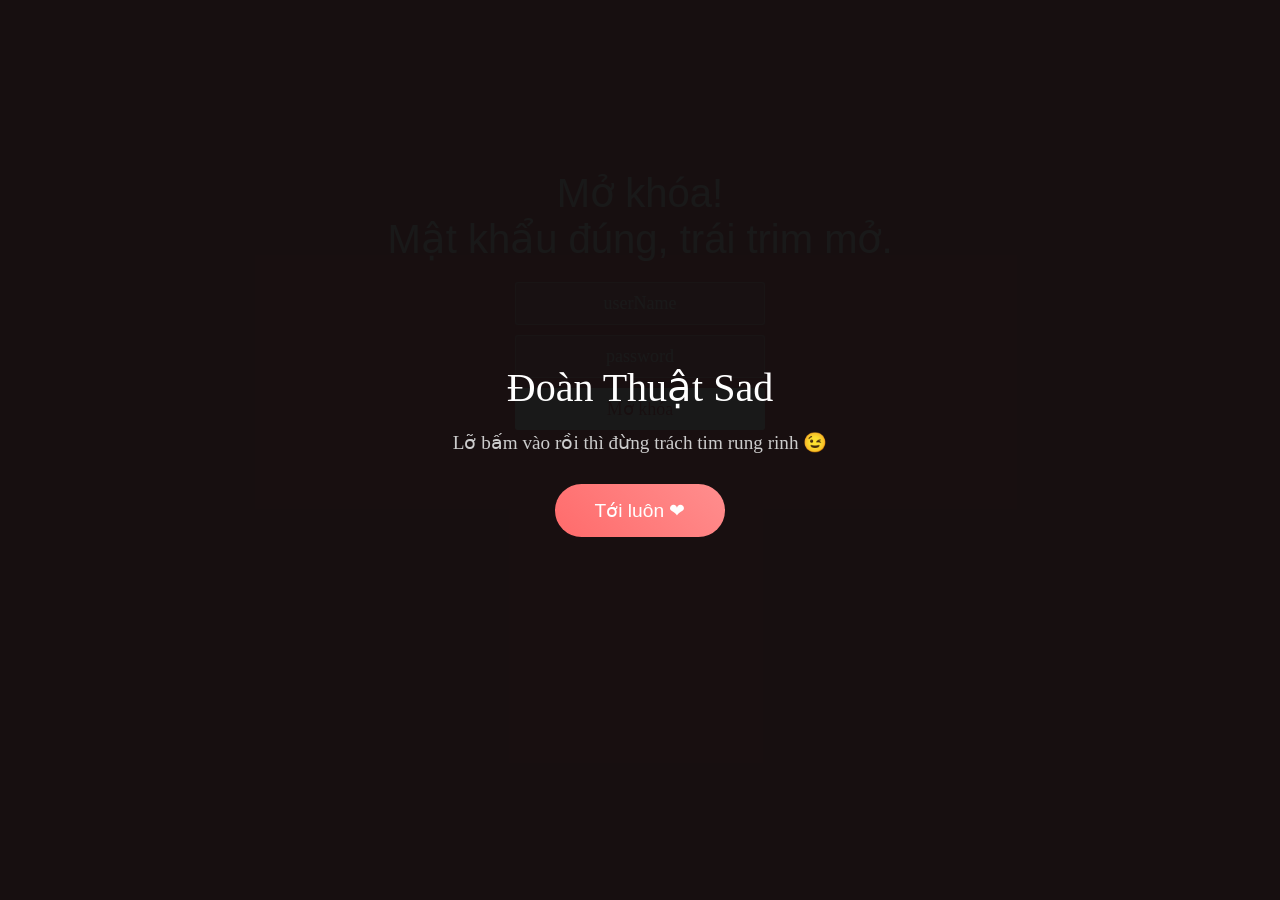
<file: tiny-heart-master/tiny-heart-master/birthday-mobile/daulau.html>
<!DOCTYPE html>
<html lang="en">

<head>
  <meta charset="UTF-8">
  <title>Tặng em ❤️</title>
  <meta name="monetization" content="$ilp.uphold.com/2f28xFUMdj9Z" />
  <meta name="viewport" content="width=device-width, initial-scale=1">
  <script src="../../../js/recipients.js?v=2"></script>

</head>

<body>
  <audio autoplay src="./music/nangAmXaDan.mp3"></audio>
  <!-- partial:index.partial.html -->
  <div role="img"
    aria-label="Animated cartoon: Death (a cloaked skeleton with a scythe) receives a text message from JavaScript saying 'CSS is dead!' Disappointed, Death sighs: That guy is so annoying... Maybe it's time I take anohter of its frameworks away...">

    <section>

      <a href="https://comicss.art" target="_blank"></a>
      <div class="ring"></div>
      <div class="phone"></div>
      <div class="death">
        <div class="eyebrow"></div>
      </div>
      <div class="bubble" role="group" aria-label="Text message from JavaScript: CSS is dead">
        <div class="js">T</div>
        <span>Mái bai!! </span>
      </div>
      <div class="sigh">
        Dìa dia.
        <!DOCTYPE html>
        <html lang="en">

        <head>
          <meta charset="UTF-8">
          <meta http-equiv="X-UA-Compatible" content="IE=edge">
          <meta name="viewport" content="width=device-width, initial-scale=1.0">
          <title>tặng em</title>
        </head>

        <body>

        </body>

        </html>
      </div>

    </section>
    <style>
      @import url('https://fonts.googleapis.com/css2?family=Roboto+Condensed&display=swap');

      body {
        background: #111;
      }

      /*
Design inspired by:

- La Santa Muerte by Christian Korn - https://dribbble.com/shots/2261887-La-Santa-Muerte
- Death & Coffee by David Espinosa - https://dribbble.com/shots/2960917-Death-Coffee
*/

      div[role="img"] {
        --cape: #000;
        --bone: #ffc;
        display: flex;
        flex-direction: column;
        gap: 0.75vmin;
        font-family: 'Roboto Condensed', Arial, Helvetica, sans-serif;
        position: absolute;
        top: 50%;
        left: 50%;
        translate: -50% -50%;
      }

      section {
        position: relative;
        width: 60vmin;
        height: 36vmin;
        border: 0.5vmin solid;
        border-radius: 4vmin;
        background: linear-gradient(#c9c9, #c9c0), #fff;
        overflow: hidden;
        box-shadow: 0 0 5vmin #c9c, inset 0 0 0 0.25vmin #000;
      }

      section *,
      section *::before,
      section *::after {
        position: absolute;
        box-sizing: border-box;
        pointer-events: none;
      }

      @keyframes walkin {
        0% {
          translate: -200% 0;
        }

        100% {
          translate: 0 0;
        }
      }

      @keyframes walkout {
        0% {
          translate: 0 0;
        }

        100% {
          translate: 250% 0;
        }
      }

      @keyframes shouldersmove {

        0%,
        100% {
          scale: 1 1;
        }

        50% {
          scale: 1 1.025;
        }
      }

      .death {
        transform-origin: 50% 100%;
        animation:
          walkin 3s ease-out forwards,
          shouldersmove 0.75s 4 ease-out forwards,
          walkout 3.75s 16s ease-out forwards,
          shouldersmove 0.75s 5 16s ease-out forwards;
        width: 45%;
        height: 75%;
        bottom: 0;
        left: 15%;
        background:
          linear-gradient(var(--bone) 0 0) 54% 31% / 5% 15%,
          linear-gradient(var(--bone) 0 0) 61% 31% / 5% 15%,
          linear-gradient(var(--bone) 0 0) 68% 31% / 5% 15%,
          conic-gradient(at 50% -30%, #0000 160deg, var(--cape) 0 200deg, #0000 0),
          linear-gradient(to bottom left, var(--cape) 50%, #0000 0) 10% 0 / 40% 20%,
          #f000;
        background-repeat: no-repeat;
      }

      @keyframes moveeyes {

        0%,
        28% {
          width: 15%;
          height: 7%;
          transform: rotate(0);
        }

        30%,
        40% {
          width: 15%;
          height: 8%;
          transform: rotate(20deg);
        }

        42% {
          width: 15%;
          height: 7%;
          transform: rotate(0);
        }

        46% {
          width: 30%;
          height: 7%;
        }

        48% {
          transform: rotate(0);
          width: 30%;
          height: 9%;
        }
      }

      .eyebrow {
        animation: moveeyes 20s linear forwards;
        width: 30%;
        height: 9%;
        background: var(--bone);
        top: 15%;
        left: 45%;
      }

      .death::before {
        --extra: linear-gradient(#0000 0 0);
        content: "";
        width: 40%;
        height: 25%;
        border-radius: 2vmin;
        top: 10%;
        left: 40%;
        background:
          var(--extra),
          radial-gradient(circle at 35% 65%, #000 1vmin, #0000 1.05vmin),
          radial-gradient(circle at 70% 65%, #000 1vmin, #0000 1.05vmin),
          var(--bone);
      }

      @keyframes movescythe {
        0% {
          rotate: 0;
        }

        100% {
          rotate: -5deg;
        }
      }

      .death::after {
        transform-origin: 50% 0;
        animation:
          movescythe 0.75s 4 ease-in alternate forwards, movescythe 0.75s 16s 5 ease-in alternate forwards;
        content: "";
        width: 60%;
        height: 100%;
        border-radius: 100% 0 0 0 / 20%;
        background:
          linear-gradient(var(--bone) 0 0) 100% 67% / 1.75vmin 0.5vmin no-repeat,
          linear-gradient(var(--bone) 0 0) 100% 70% / 1.75vmin 0.5vmin no-repeat,
          linear-gradient(var(--bone) 0 0) 100% 73% / 1.75vmin 0.5vmin no-repeat,
          linear-gradient(90deg, #0000 96%, indianred 0),
          linear-gradient(-185deg, gray 10%, darkgray 0 12%, #0000 0);
        transform-origin: 100% 100%;
        transform: rotate(-10deg);
        bottom: -5%;
        left: -15%;
        aclip-path: polygon(0 0, 100% 0, 100% 100%, 40% 8.25%, 0 100%);
      }

      @keyframes showring {
        0% {
          clip-path: polygon(20% 100%, 0% 100%, 0% 100%, 0% 100%, 0% 100%, 0% 100%);
          opacity: 0;
        }

        1% {
          opacity: 1;
        }

        12.5% {
          clip-path: polygon(20% 100%, 0% 100%, 0% 100%, 0% 0%, 0% 0%, 0% 0%);
        }

        25%,
        75% {
          clip-path: polygon(20% 100%, 0% 100%, 0% 100%, 0% 0%, 100% 0%, 100% 0%);
        }

        100% {
          clip-path: polygon(20% 100%, 0% 100%, 0% 100%, 0% 0%, 100% 0%, 100% 0%);
          opacity: 0;
        }
      }

      .ring {
        animation: showring 1s 2.5s linear 1 forwards;
        width: 30%;
        height: 40%;
        bottom: 8%;
        left: 55%;
        opacity: 0;
      }

      .ring::before {
        content: "";
        top: 30%;
        left: 10%;
        width: 15%;
        height: 30%;
        border-left: 0.5vmin solid;
        border-right: 0.5vmin solid;
        background: linear-gradient(to bottom left, #0000 48%, #000 0 52%, #0000 0);
        transform: rotate(-20deg) skew(-50deg) rotate(-20deg);
      }

      .ring::after {
        content: "DING";
        font-size: 1.75vmin;
        background: #00f3;
        padding-left: 2.25vmin;
        background:
          linear-gradient(#0000 45%, #000 0 55%, #0000 0) 0 0 / 1.75vmin 1.75vmin no-repeat,
          linear-gradient(90deg, #0000 45%, #000 0 55%, #0000 0) 0 0 / 1.75vmin 1.75vmin no-repeat,
          linear-gradient(45deg, #0000 48%, #000 0 52%, #0000 0) 0 0 / 1.75vmin 1.75vmin no-repeat,
          linear-gradient(-45deg, #0000 48%, #000 0 52%, #0000 0) 0 0 / 1.75vmin 1.75vmin no-repeat;
        top: 7%;
        left: 28%;
      }

      @keyframes liftphone {
        0% {
          transform: translate(-150%, 150%) rotate(30deg);
          opacity: 0;
        }

        5% {
          opacity: 1;
        }

        100% {
          transform: translate(0, 0) rotate(15deg);
          opacity: 1;
        }
      }

      .phone {
        animation:
          liftphone 1s 4.33s forwards,
          liftphone 1.25s 8.5s reverse ease-in forwards;
        width: 7%;
        height: 19%;
        background: #000;
        border-radius: 1vmin;
        top: 60%;
        left: 55%;
        transform: rotate(15deg);
        opacity: 0;
      }

      .phone::after {
        content: "";
        width: 1.75vmin;
        height: 2.3vmin;
        background: repeating-linear-gradient(var(--bone) 0 0.5vmin, #0000 0 0.8vmin);
        transform: rotate(5deg);
        top: 50%;
        right: -0.5vmin;
      }

      @keyframes pop {
        0% {
          scale: 0;
        }

        100% {
          scale: 1;
        }
      }

      .bubble {
        animation:
          pop 0.5s 5.5s cubic-bezier(0.175, 0.885, 0.32, 1.5) forwards,
          pop 0.25s 8.5s linear reverse forwards;
        --b: #25b749;
        padding: 2.25vmin 2.5vmin 2.25vmin 4vmin;
        font-size: 2.25vmin;
        background: var(--b);
        color: #fff;
        border-radius: 2vmin;
        top: 30%;
        left: 60%;
        scale: 0;
      }

      .bubble::before {
        content: "";
        width: 8%;
        height: 40%;
        background: linear-gradient(to bottom right, var(--b) 50%, #0000 0);
        top: 95%;
        left: 15%;
        transform: skew(-20deg)
      }

      .bubble span {
        position: relative;
      }

      @keyframes spin {
        0% {
          transform: translate(-50%, -50%) rotateY(0deg);
        }

        100% {
          transform: translate(-50%, -50%) rotateY(360deg);
        }
      }

      .js {
        animation:
          pop 0.5s 5.75s cubic-bezier(0.175, 0.885, 0.32, 1.75) forwards,
          spin 0.8s 5.75s forwards;
        scale: 0;
        aspect-ratio: 1;
        width: 35%;
        background: yellow;
        color: #000;
        border-radius: 50%;
        font-size: 3vmin;
        top: 0;
        left: 0;
        transform: translate(-50%, -50%);
        display: grid;
        place-items: center;
      }

      @keyframes showsightext {

        0%,
        100% {
          color: #0000;
        }

        10%,
        90% {
          color: #000;
        }
      }

      .sigh {
        animation: showsightext 5s 11s linear forwards;
        font-size: 2vmin;
        width: 40%;
        left: 57%;
        top: 40%;
        text-align: center;
        color: #0000;
      }

      @keyframes showsigh {

        0%,
        100% {
          color: #0000;
        }

        25%,
        75% {
          color: #0008;
        }
      }

      .sigh::before {
        animation: showsigh 2s 9.25s linear forwards;
        content: "...sigh...";
        top: 0;
        left: 0;
        transform: translate(-30%, -130%) rotate(-10deg);
        font-size: 0.8em;
        color: #0000;
      }

      a {
        /* position: absolute;
  bottom: 1.25vmin;
  left: 1.25vmin;
  pointer-events: auto;
  font-size: 1.5vmin; */
      }

      @keyframes mo {
        from {
          opacity: 0;
        }

        to {
          opacity: 1;
        }
      }

      .bt-bt {
        font-family: cursive;
        padding: 10px;
        font-size: 16px;
        border-radius: 6px;
        animation: mo 80s ease;
        font-weight: 500;
      }
    </style>
    <!-- <button class="bt-bt"><a  class="bt-a" style="  
   text-decoration: none;
      color: #000;"
       href="index.html">Em bấm vào đi</a></button> -->

  </div>
  <!-- partial -->
  <script>
    setTimeout(function () {
      // giữ ?u=<mã người nhận> khi sang trang kế tiếp
      window.location.href = Recipient.link("../../tiny-heart-master/birthday-mobile/loading-tim.html");
    }, 22000); // thời gian chuyển trang sau 10 giây (10000 miliseconds)

  </script>
  <style>
    #snowflakeContainer {
      position: absolute;
      left: 0px;
      top: 0px;
    }

    .snowflake {
      padding-left: 10px;
      font-size: 10px;
      line-height: 10px;
      position: fixed;
      color: #fff;
      user-select: none;
      z-index: 1000;
      -moz-user-select: none;
      -ms-user-select: none;
      -khtml-user-select: none;
      -webkit-user-select: none;
      -webkit-touch-callout: none;
    }

    .snowflake:hover {
      cursor: default
    }
  </style>
  <div id='snowflakeContainer'>
    <!-- <p class='snowflake'>❄</p> -->
  </div>
  <script style='text/javascript'>
    //<![CDATA[
    var requestAnimationFrame = window.requestAnimationFrame || window.mozRequestAnimationFrame || window.webkitRequestAnimationFrame || window.msRequestAnimationFrame; var transforms = ["transform", "msTransform", "webkitTransform", "mozTransform", "oTransform"]; var transformProperty = getSupportedPropertyName(transforms); var snowflakes = []; var browserWidth; var browserHeight; var numberOfSnowflakes = 50; var resetPosition = false; function setup() { window.addEventListener("DOMContentLoaded", generateSnowflakes, false); window.addEventListener("resize", setResetFlag, false) } setup(); function getSupportedPropertyName(b) { for (var a = 0; a < b.length; a++) { if (typeof document.body.style[b[a]] != "undefined") { return b[a] } } return null } function Snowflake(b, a, d, e, c) { this.element = b; this.radius = a; this.speed = d; this.xPos = e; this.yPos = c; this.counter = 0; this.sign = Math.random() < 0.5 ? 1 : -1; this.element.style.opacity = 0.5 + Math.random(); this.element.style.fontSize = 4 + Math.random() * 30 + "px" } Snowflake.prototype.update = function () { this.counter += this.speed / 5000; this.xPos += this.sign * this.speed * Math.cos(this.counter) / 40; this.yPos += Math.sin(this.counter) / 40 + this.speed / 30; setTranslate3DTransform(this.element, Math.round(this.xPos), Math.round(this.yPos)); if (this.yPos > browserHeight) { this.yPos = -50 } }; function setTranslate3DTransform(a, c, b) { var d = "translate3d(" + c + "px, " + b + "px, 0)"; a.style[transformProperty] = d } function generateSnowflakes() { var b = document.querySelector(".snowflake"); var h = b.parentNode; browserWidth = document.documentElement.clientWidth; browserHeight = document.documentElement.clientHeight; for (var d = 0; d < numberOfSnowflakes; d++) { var j = b.cloneNode(true); h.appendChild(j); var e = getPosition(50, browserWidth); var a = getPosition(50, browserHeight); var c = 5 + Math.random() * 40; var g = 4 + Math.random() * 10; var f = new Snowflake(j, g, c, e, a); snowflakes.push(f) } h.removeChild(b); moveSnowflakes() } function moveSnowflakes() { for (var b = 0; b < snowflakes.length; b++) { var a = snowflakes[b]; a.update() } if (resetPosition) { browserWidth = document.documentElement.clientWidth; browserHeight = document.documentElement.clientHeight; for (var b = 0; b < snowflakes.length; b++) { var a = snowflakes[b]; a.xPos = getPosition(50, browserWidth); a.yPos = getPosition(50, browserHeight) } resetPosition = false } requestAnimationFrame(moveSnowflakes) } function getPosition(b, a) { return Math.round(-1 * b + Math.random() * (a + 2 * b)) } function setResetFlag(a) { resetPosition = true };
    //]]>
  </script>
</body>

</html>
</file>
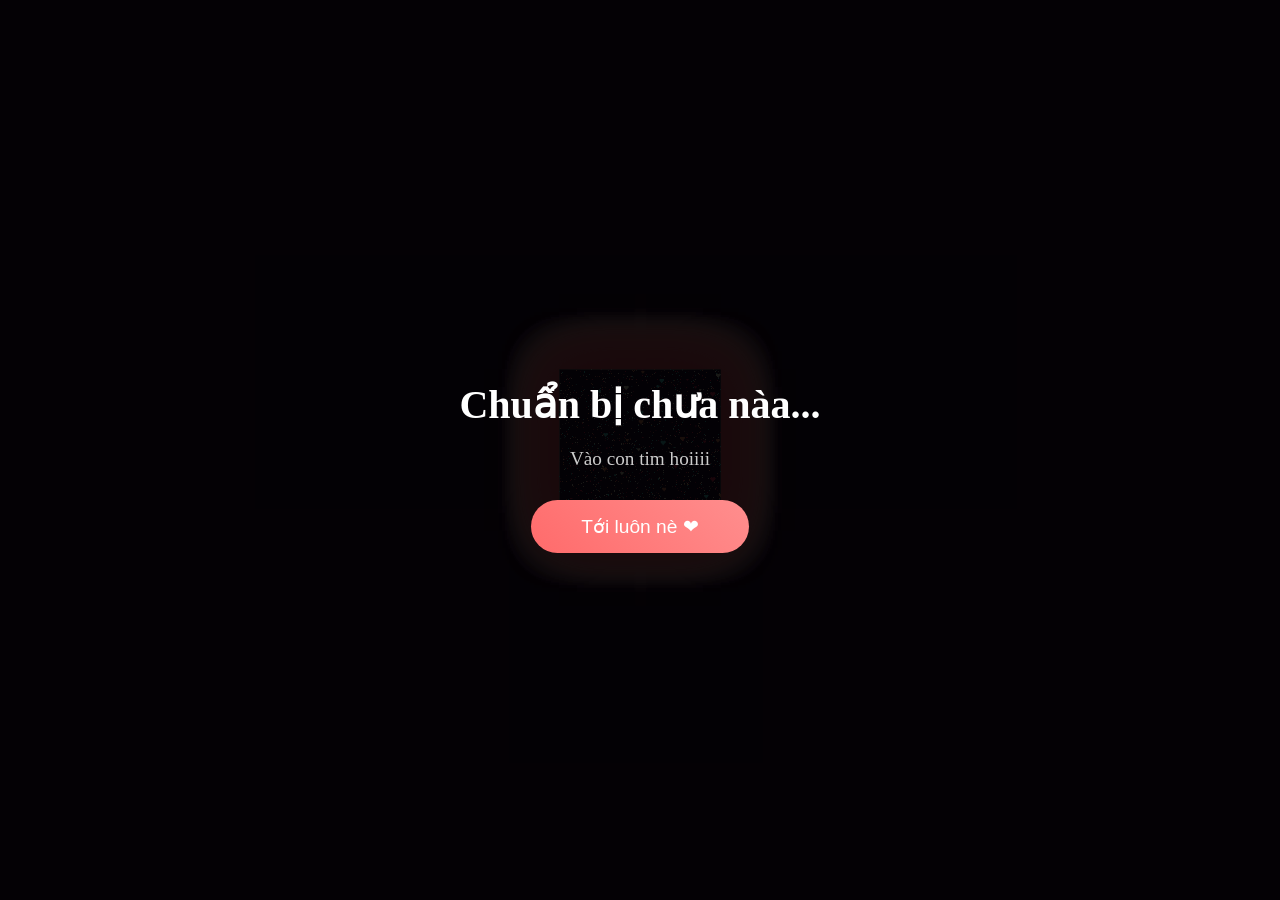
<file: tiny-heart-master/tiny-heart-master/birthday-mobile/loading-tim.html>
<!DOCTYPE html>
<html lang="en">

<head>
    <meta charset="UTF-8">
    <title>Floating heart</title>

</head>
<style>
    html,
    body {
        margin: 0;
        overflow: hidden;
    }
</style>

<body>
    <div id="music-banner" class="music-banner loop">
        <div class="content">
            <h2>Chuẩn bị chưa nàa...</h2>
            <p>Vào con tim hoiiii </p>
            <button class="btnn" onclick="playMusic()" id="playButton">
                <!-- <span class="icon">▶️</span> -->
                <span class="text">Tới luôn nè ❤</span>
            </button>
        </div>
    </div>

    <!-- Ống tải trang trên giao diện chính -->
    <div class="progress-wrapper" id="progressWrapper" style="display: none;">
        <div class="progress-container" id="progressContainer">
            <div class="progress-bar" id="progressBar"></div>
            <div class="progress-text" id="progressText">0%</div>
        </div>
    </div>

    <audio id="myAudio" src="./music/lacongchua.mp3"></audio>
    <script>
        function playMusic() {
            const audio = document.getElementById('myAudio');
            const banner = document.getElementById('music-banner');
            const progressWrapper = document.getElementById('progressWrapper');
            const progressBar = document.getElementById('progressBar');
            const progressText = document.getElementById('progressText');
            const speech = document.getElementById('bearSpeech');

            // Bật nhạc
            audio.play();

            if (speech) {
                const speechText = speech.querySelector('.bear-speech__text');
                speech.classList.add('is-visible');
                setTimeout(() => {
                    if (speechText) speechText.textContent = 'Giữ con tim này 6 giây ạ';
                }, 4000);
            }

            // Ẩn banner đen đi để hiện giao diện trái tim bên dưới
            if (banner) {
                banner.style.opacity = '0';
                banner.style.transition = 'opacity 0.5s ease-out';

                window.bannerDismissing = true;
                setTimeout(() => {
                    banner.style.display = 'none';
                    setTimeout(() => { window.bannerDismissing = false; }, 200);

                    // Sau khi banner ẩn, hiện ống tải trang lên giao diện chính
                    progressWrapper.style.display = 'block';
                    startProgress();
                }, 500);
            } else {
                progressWrapper.style.display = 'block';
                startProgress();
            }

            function startProgress() {
                let startTime = null;
                const duration = 7000; // 5 giây

                function updateProgress(currentTime) {
                    if (!startTime) startTime = currentTime;
                    const elapsed = currentTime - startTime;

                    let percent = Math.min((elapsed / duration) * 100, 100);
                    progressBar.style.width = percent + '%';
                    progressText.innerText = Math.floor(percent) + '%';

                    if (elapsed < duration) {
                        requestAnimationFrame(updateProgress);
                    } else {
                        // Đạt 100%, chuyển trang
                        window.location.href = 'tim-text.html';
                    }
                }
                requestAnimationFrame(updateProgress);
            }
        }
    </script>
    <style>
        .music-banner {
            position: fixed;
            top: 0;
            left: 0;
            width: 100%;
            height: 100vh;
            background-color: rgba(0, 0, 0, 0.9);
            display: flex;
            justify-content: center;
            align-items: center;
            z-index: 9999;
        }

        .content {
            text-align: center;
            color: white;
            padding: 30px;
            border-radius: 15px;
            animation: fadeIn 0.5s ease-out;
        }

        @keyframes fadeIn {
            from {
                opacity: 0;
                transform: translateY(-20px);
            }

            to {
                opacity: 1;
                transform: translateY(0);
            }
        }

        .content h2 {
            font-size: 2.5em;
            margin-bottom: 20px;
            color: #fff;
        }

        .content p {
            font-size: 1.2em;
            margin-bottom: 30px;
            color: #ccc;
        }

        .btnn {
            padding: 15px 40px;
            font-size: 1.2em;
            background: linear-gradient(45deg, #ff6b6b, #ff8e8e);
            color: white;
            border: none;
            border-radius: 50px;
            cursor: pointer;
            transition: transform 0.3s, box-shadow 0.3s;
            display: inline-flex;
            align-items: center;
            gap: 10px;
        }

        .btnn:hover {
            transform: scale(1.05);
            box-shadow: 0 0 20px rgba(255, 107, 107, 0.4);
        }

        .icon {
            font-size: 1.2em;
        }

        /* Animation cho nút */
        @keyframes pulse {
            0% {
                transform: scale(1);
            }

            50% {
                transform: scale(1.05);
            }

            100% {
                transform: scale(1);
            }
        }

        .btnns {
            animation: pulse 2s infinite;
        }

        .progress-wrapper {
            position: fixed;
            bottom: 40px;
            left: 10%;
            width: 80%;
            z-index: 10000;
        }

        .progress-container {
            width: 100%;
            height: 25px;
            background: rgba(255, 255, 255, 0.2);
            border-radius: 50px;
            margin-top: 20px;
            position: relative;
            overflow: hidden;
            box-shadow: inset 0 2px 5px rgba(0, 0, 0, 0.2);
            border: 1px solid rgba(255, 255, 255, 0.3);
        }

        .progress-bar {
            height: 100%;
            width: 0%;
            background: linear-gradient(45deg, #ff6b6b, #ff8e8e, #ff4757, #ff6b6b);
            background-size: 300% 100%;
            border-radius: 50px;
            box-shadow: 0 0 10px rgba(255, 107, 107, 0.7);
            animation: gradientMove 2s ease infinite;
        }

        @keyframes gradientMove {
            0% {
                background-position: 0% 50%;
            }

            50% {
                background-position: 100% 50%;
            }

            100% {
                background-position: 0% 50%;
            }
        }

        .progress-text {
            position: absolute;
            top: 50%;
            left: 50%;
            transform: translate(-50%, -50%);
            color: #fff;
            font-size: 0.9em;
            font-weight: 600;
            text-shadow: 1px 1px 2px rgba(0, 0, 0, 0.5);
            pointer-events: none;
        }

        /* ===== HOLD COUNTDOWN OVERLAY ===== */
        #hold-countdown {
            position: fixed;
            bottom: 60px;
            left: 50%;
            transform: translateX(-50%) scale(0.6);
            width: 120px;
            height: 120px;
            display: flex;
            align-items: center;
            justify-content: center;
            z-index: 10001;
            pointer-events: none;
            opacity: 0;
            transition: opacity 0.3s ease, transform 0.3s cubic-bezier(0.34, 1.56, 0.64, 1);
        }

        #hold-countdown.visible {
            opacity: 1;
            transform: translateX(-50%) scale(1);
        }

        #hold-countdown svg {
            position: absolute;
            top: 0;
            left: 0;
            width: 120px;
            height: 120px;
            transform: rotate(-90deg);
            /* override global svg size */
            --size: auto !important;
            height: 120px !important;
            width: 120px !important;
            z-index: 1;
        }

        .ring-bg {
            fill: none;
            stroke: rgba(255, 255, 255, 0.12);
            stroke-width: 7;
        }

        .ring-progress {
            fill: none;
            stroke: url(#countGrad);
            stroke-width: 7;
            stroke-linecap: round;
            stroke-dasharray: 276.46;
            /* 2*PI*44 */
            stroke-dashoffset: 276.46;
            filter: drop-shadow(0 0 6px rgba(255, 130, 200, 0.8));
            transition: stroke-dashoffset 0.05s linear;
        }

        #countdown-number {
            position: relative;
            z-index: 2;
            font-size: 2.8rem;
            font-weight: 900;
            color: #fff;
            text-shadow:
                0 0 12px rgba(255, 150, 210, 0.9),
                0 0 28px rgba(200, 100, 255, 0.6);
            font-family: 'Arial Rounded MT Bold', Arial, sans-serif;
            line-height: 1;
            animation: countPop 1s ease-in-out infinite;
        }

        @keyframes countPop {

            0%,
            100% {
                transform: scale(1);
            }

            50% {
                transform: scale(1.08);
            }
        }
    </style>
    <css-doodle>
        <style>
            --color: #51eaea,
            #fffde1,
            #ff9d76,
            #FB3569;

            @grid: 30x1 / 100vw 100vh / #270f34;

            :container {
                perspective: 30vmin;
                --deg: @p(-180deg, 180deg);
            }

            :after,
            :before {
                content: '';
                background: @p(--color);
                @place: @r(100%) @r(100%);
                @size: @r(6px);
                @shape: heart;
            }

            @place: center;
            @size: 18vmin;

            box-shadow: @m2(0 0 50px @p(--color));
            background: @m100(radial-gradient(@p(--color) 50%, transparent 0) @r(-20%, 120%) @r(-20%, 100%) / 1px 1px no-repeat);

            will-change: transform,
            opacity;
            animation: scale-up 12s linear infinite;
            animation-delay: calc(-12s / @I * @i);

            @keyframes scale-up {

                0%,
                95.01%,
                100% {
                    transform: translateZ(0) rotate(0);
                    opacity: 0;
                }

                10% {
                    opacity: 1;
                }

                95% {
                    transform:
                        translateZ(35vmin) rotateZ(var(--deg));
                }
            }
        </style>
    </css-doodle>
    <script>
  /*! css-doodle@0.34.0 */!function (e, t) { "object" == typeof exports && "undefined" != typeof module ? module.exports = t() : "function" == typeof define && define.amd ? define(t) : (e = "undefined" != typeof globalThis ? globalThis : e || self).CSSDoodle = t() }(this, (function () { "use strict"; const e = [":", ";", ",", "(", ")", "[", "]", "{", "}", "\u03c0", "\xb1", "+", "-", "*", "/", "%", '"', "'", "`", "@", "=", "^"], t = { escape: e => "\\" == e, space: e => /[\r\n\t\s]/.test(e), digit: e => /^[0-9]$/.test(e), sign: e => /^[+-]$/.test(e), dot: e => "." == e, quote: e => /^["'`]$/.test(e), symbol: t => e.includes(t), hexNum: e => /^[0-9a-f]$/i.test(e), hex: (e, n, r) => "0" == e && t.letter(n, "x") && t.hexNum(r), expWithSign: (e, n, r) => t.letter(e, "e") && t.sign(n) && t.digit(r), exp: (e, n) => t.letter(e, "e") && t.digit(n), dots: (e, n) => t.dot(e) && t.dot(n), letter: (e, t) => String(e).toLowerCase() == String(t).toLowerCase(), comment: (e, t) => "/" == e && "*" == t, inlineComment: (e, t) => "/" == e && "/" === t, selfClosedTag: (e, t) => "/" == e && ">" == t, closedTag: (e, t) => "<" == e && "/" == t }; class n { constructor({ type: e, value: t, pos: n, status: r }) { this.type = e, this.value = t, this.pos = n, r && (this.status = r) } isSymbol(...e) { let t = "Symbol" == this.type; return e.length ? e.some((e => e === this.value)) : t } isSpace() { return "Space" == this.type } isNumber() { return "Number" == this.type } isWord() { return "Word" == this.type } } function r(e) { let t = -1, n = e.length, r = -1, i = 0; return { curr: (n = 0) => e[t + n], next(n = 1) { let s = e[t += n]; return "\n" === s ? (i++, r = 0) : r += n, s }, end: () => t >= n, get: () => ({ prev: e[t - 1], curr: e[t + 0], next: e[t + 1], next2: e[t + 2], next3: e[t + 3], pos: [r, i] }) } } function i(e) { for (; e.next();) { let { curr: n, prev: r } = e.get(); if (t.comment(n, r)) break } } function s(e) { for (; e.next() && "\n" !== e.curr();); } function o(e) { return [":", ";", ",", "{", "}", "(", ")", "[", "]"].includes(e) } function l(e) { let n = ""; for (; !e.end();) { let { curr: r, next: i } = e.get(); n += r; let s = t.symbol(i) || t.space(i) || t.digit(i); if (n.length && s && !t.closedTag(r, i)) break; e.next() } return n.trim() } function a(e) { let n = ""; for (; !e.end();) { let { curr: r, next: i } = e.get(); if (n += r, !t.space(i)) break; e.next() } return n } function u(e) { let n = "", r = !1; for (; !e.end();) { let { curr: i, next: s, next2: o, next3: l } = e.get(); if (n += i, r && t.dot(s)) break; if (t.dot(i) && (r = !0), t.dots(s, o)) break; if (t.expWithSign(s, o, l)) n += e.next() + e.next(); else if (t.exp(s, o)) n += e.next(); else if (!t.digit(s) && !t.dot(s)) break; e.next() } return n } function c(e) { let n = "0x"; for (e.next(2); !e.end();) { let { curr: r, next: i } = e.get(); if (n += r, !t.hexNum(i)) break; e.next() } return n } function h(e) { return e[e.length - 1] } function p(e, p = {}) { let f = r(String(e).trim()), m = [], d = []; for (; f.next();) { let { prev: e, curr: r, next: g, next2: v, pos: y } = f.get(); if (t.comment(r, g)) i(f); else if (p.ignoreInlineComment && t.inlineComment(r, g)) s(f); else if (t.hex(r, g, v)) { let e = c(f); m.push(new n({ type: "Number", value: e, pos: y })) } else if (t.digit(r) || t.digit(g) && t.dot(r) && !t.dots(e, r)) { let e = u(f); m.push(new n({ type: "Number", value: e, pos: y })) } else if (t.symbol(r) && !t.selfClosedTag(r, g)) { let e = h(m), i = t.digit(g) || t.dot(g) && t.digit(v); if ("-" === r && i && (!e || !e.isNumber())) { let e = u(f); m.push(new n({ type: "Number", value: e, pos: y })); continue } let s = { type: "Symbol", value: r, pos: y }; if (d.length && t.escape(e.value)) { m.pop(); let e = l(f); e.length && m.push(new n({ type: "Word", value: e, pos: y })) } else { if (t.quote(r)) { h(d) == r ? (d.pop(), s.status = "close") : (d.push(r), s.status = "open") } m.push(new n(s)) } } else if (t.space(r)) { let e = a(f), t = h(m), { next: i } = f.get(); if (!d.length && t) { let n = t.value, s = o(n) && ")" !== n, l = o(i) && "(" !== i; if (s || l) continue; e = p.preserveLineBreak ? r : " " } m.length && i && i.trim() && m.push(new n({ type: "Space", value: e, pos: y })) } else { let e = l(f); e.length && m.push(new n({ type: "Word", value: e, pos: y })) } } let g = h(m); return g && g.isSpace() && (m.length = m.length - 1), m } function f(e) { let t = []; for (; e.next();) { let { curr: n, next: r } = e.get(); if ("var" === n.value) { if (r && r.isSymbol("(")) { e.next(); let n = m(e); g(n.name) && t.push(n) } } else if (t.length && !n.isSymbol(",")) break } return t } function m(e) { let t = {}, n = []; for (; e.next();) { let { curr: r, next: i } = e.get(); if (r.isSymbol(")", ";") && !t.name) { t.name = d(n); break } r.isSymbol(",") ? (void 0 === t.name && (t.name = d(n), n = []), t.name && (t.fallback = f(e))) : n.push(r) } return t } function d(e) { return e.map((e => e.value)).join("") } function g(e) { return void 0 !== e && (!(e.length <= 2) && (!e.substr(2).startsWith("-") && !!e.startsWith("--"))) } function v(e, t, n) { return e = Number(e) || 0, Math.max(t, Math.min(n, e)) } function y(e, t, n) { let r = 0, i = e, s = e => e > 0 && e < 1 ? .1 : 1, o = arguments.length; 1 == o && ([e, t] = [s(e), e]), o < 3 && (n = s(e)); let l = []; for (; (n >= 0 && e <= t || n < 0 && e > t) && (l.push(e), e += n, !(r++ >= 65535));); return l.length || l.push(i), l } function x(e, t) { for (let [n, r] of Object.entries(t)) e[n] = e[r]; return e } function b(e) { return /^[a-zA-Z]$/.test(e) } function _(e) { return null == e } function w(e) { return _(e) || Number.isNaN(e) } function $(e) { return _(e) || "" === e } function k(e) { let t = t => (...n) => e(t, ...n); return t.lazy = !0, t } function S(e, t, n) { return "c-" + e + "-" + t + "-" + n } function j(e) { let t = e; for (; t && !_(t.value);)t = t.value; return _(t) ? "" : t } function A(e, t, n = 0) { let r = new Image; r.crossOrigin = "anonymous", r.src = e, r.onload = function () { setTimeout(t, n) } } function T() { return /^((?!chrome|android).)*safari/i.test(navigator.userAgent) } function E(e) { let t = document.createElement("textarea"); return t.innerHTML = e, t.value } function R(e, t = 0) { let n = 3735928559 ^ t, r = 1103547991 ^ t; for (let t, i = 0; i < e.length; i++)t = e.charCodeAt(i), n = Math.imul(n ^ t, 2654435761), r = Math.imul(r ^ t, 1597334677); return n = Math.imul(n ^ n >>> 16, 2246822507) ^ Math.imul(r ^ r >>> 13, 3266489909), r = Math.imul(r ^ r >>> 16, 2246822507) ^ Math.imul(n ^ n >>> 13, 3266489909), 4294967296 * (2097151 & r) + (n >>> 0) } function N(e) { return (t, ...n) => { let r = (i = t, _(i) ? [] : Array.isArray(i) ? i : [i]).reduce(((e, t, r) => { return e + t + (_(i = n[r]) ? "" : i); var i }), ""); var i; return e(r) } } function z() { let e = 0; return (t = "") => `${t}-${++e}` } function P(e, t, n) { return t + e * (n - t) } function C(e = "") { return e + Math.random().toString(32).substr(2) } function M(e, t = { symbol: ",", noSpace: !1, verbose: !1 }) { let n = [], i = [], s = [], o = [], l = ""; if ($(e)) return n; let a = r(p(e)); function u(e) { let n = t.symbol || [","]; return Array.isArray(n) || (n = [n]), t.noSpace ? e.isSymbol(...n) : e.isSymbol(...n) || e.isSpace() } function c(e) { let r = function (e) { return e.map((e => e.value)).join("") }(e); t.verbose ? (l.length || r.length) && n.push({ group: l, value: r }) : n.push(r) } for (; a.next();) { let { prev: e, curr: n, next: r } = a.get(); n.isSymbol("(") && s.push(n.value), n.isSymbol(")") && s.pop(), "open" === n.status && o.push(n.value), "close" === n.status && o.pop(); let h = !s.length && !o.length; if (h) { let i = t.noSpace && n.isSpace() && u(r), s = t.noSpace && n.isSpace() && u(e); if (i || s) continue } h && u(n) ? (c(i), l = n.value, i = []) : i.push(n) } return i.length && c(i), n } function O(e, t) { let n, r = [], i = [], s = []; for (; e.next();) { let { curr: t, next: o } = e.get(); t.isSymbol("(") && !i.length ? s.push(t) : t.isSymbol(")") && !i.length && s.pop(); let l = !i.length && !s.length && (!o || t.isSymbol(";") || o.isSymbol("}")); if (t.isSymbol("'", '"') && ("open" === t.status ? i.push(t) : i.pop(), o && o.isSymbol("}") && !i.length && (l = !0)), !s.length && !i.length && t.isSymbol("{")) { let t = F(r); if (!t.length) continue; let i = t.pop(), s = H(...t, i); for (n = D(I(e, q(i, { type: "block", inline: !0, name: i, value: [] })), s); i = t.pop();)n = D(q(i, { type: "block", name: i, value: [n] }), s); break } if (r.push(t), l) break } return r.length && !n ? (t._valueTokens = r, t.value = U(r)) : n && (t.value = n), t.origin && (t.origin.value = t.value), t } function L(e) { let t = [], n = []; for (; e.next();) { let { curr: r } = e.get(); if (r.isSymbol("{")) t.push(r.value); else if (r.isSymbol("}")) { if (!t.length) break; t.pop() } n.push(r.value) } return n.join("") } function I(e, t) { let n = [], r = [], i = t && t.type || "", s = []; for (; e.next();) { let { prev: o, curr: l, next: a } = e.get(); l.isSymbol("(") && s.push(l.value), l.isSymbol(")") && s.pop(); let u = !a || l.isSymbol("}"); if (Y(i) && u) { if (!a && n.length && !l.isSymbol("}")) { "string" == typeof n[n.length - 1].value && (n[n.length - 1].value += ";" + l.value) } t.value = n; break } if (l.isSymbol("{")) { let i = F(r); if (!i.length) continue; H(t.name) && (i = [U(r)]); let s = i.pop(), o = H(...i, t.name, s); if ("style" === s) n.push({ type: "block", name: s, value: L(e) }); else { let t = D(I(e, q(s, { type: "block", name: s, value: [] })), o); for (; s = i.pop();)t = D(q(s, { type: "block", name: s, value: [t] }), o); n.push(t) } r = [] } else if (l.isSymbol(":") && !s.length && !W(o, a) && r.length) { let s = B(r, (e => e.isSymbol(","))), o = { type: "statement", name: "unkown", value: "" }; s.length > 1 && (o.origin = { name: s }); let l = O(e, o), a = M(l.value), u = s.length > 1 && a.length === s.length; s.forEach(((e, t) => { let r = Object.assign({}, l, { name: e }); /^\-\-/.test(e) && (r.variable = !0), u && (r.value = a[t]), /viewBox/i.test(e) && (r.detail = X(r.value, r._valueTokens)), delete r._valueTokens, n.push(r) })), Y(i) && (t.value = n), r = [] } else l.isSymbol(";") ? n.length && r.length && (n[n.length - 1].value += ";" + U(r), r = []) : r.push(l) } return n.length && Y(i) && (t.value = n), i ? t : n } function W(e, t) { let n = e && e.value, r = t && t.value; return ["xlink:actuate", "xlink:arcrole", "xlink:href", "xlink:role", "xlink:show", "xlink:title", "xlink:type", "xml:base", "xml:lang", "xml:space"].includes(n + ":" + r) } function U(e) { return e.filter(((t, n) => !t.isSymbol(";", "}") || n !== e.length - 1)).map((e => e.value)).join("") } function D(e, t) { let n = e.name || "", [r, ...i] = n.split(/#/), s = i[i.length - 1]; return r && s && !t && (e.name = r, e.value.push({ type: "statement", name: "id", value: s })), e } function B(e, t) { let n = [], r = []; return e.forEach((e => { t(e) ? (n.push(U(r)), r = []) : r.push(e) })), r.length && n.push(U(r)), n } function F(e) { let t, n = [], i = r(e); for (; i.next();) { let { prev: e, curr: r, next: s } = i.get(), o = e && s && "x" === r.value && e.isNumber() && s.isNumber(); !r.isWord() || t || o ? n[n.length - 1] = (n[n.length - 1] + r.value).trim() : n.push(r.value.trim()), r.isSymbol() ? t = !0 : r.isSpace() || (t = !1) } return n } function X(e, t) { const n = { value: [] }; let r; if (!Array.isArray(t)) return n; for (let e of t) e.isSpace() || e.isSymbol(",", ";") || (n.value.length < 4 && e.isNumber() ? n.value.push(Number(e.value)) : e.isNumber() && r ? (n[r] = Number(e.value), r = null) : e.isWord() && (r = e.value)); return n } function q(e, t) { let n = Object.assign({}, t); if (/\*\s*[0-9]/.test(e)) { let [t, r] = e.split("*"); r && (n.times = r.trim(), n.pureName = t.trim()) } return n } function H(...e) { return e.some((e => "style" === e)) } function Y(e) { return "block" === e } function V(e, t) { return function (e) { let t, n = []; for (let r of e.value) "svg" === r.name && (t = r), r.variable && n.push(r); return t ? (t.value.push(...n), t) : e }(I(r(p(e)), t || { type: "block", name: "svg", value: [] })) } function Z(e, t) { let n = ""; if ("block" === e.type) { let t = Array.isArray(e.value) && e.value[0] && e.value[0].inline; if (e.times ? n += "@M" + e.times + "(" + e.pureName + "{" : n += e.name + (t ? " " : "{"), "style" === e.name) n += e.value; else if (Array.isArray(e.value) && e.value.length) { let t = ""; for (let r of e.value) n += Z(r, t), r.origin && (t = r.origin.name.join(",")) } e.times ? n += "})" : t || (n += "}") } else if ("statement" === e.type) { let r = e.origin && t === e.origin.name.join(","), i = e.origin ? e.origin.name.join(",") : e.name, s = e.origin ? e.origin.value : e.value; r || (n += s && s.type ? i + ":" + Z(s) : i + ":" + s + ";") } return n } function G(e) { return Z(e).trim() } function J(e) { return _(e) ? [] : Array.isArray(e) ? e : [e] } function K(e, t = "\n") { return (e || []).join(t) } function Q(e, t = 1) { return _(e) ? "" : e[e.length - t] } function ee(e) { return e[0] } function te(e, t) { return Array.prototype.flatMap ? e.flatMap(t) : e.reduce(((e, n) => e.concat(t(n))), []) } const ne = { func: (e = "") => ({ type: "func", name: e, arguments: [] }), argument: () => ({ type: "argument", value: [] }), text: (e = "") => ({ type: "text", value: e }), pseudo: (e = "") => ({ type: "pseudo", selector: e, styles: [] }), cond: (e = "") => ({ type: "cond", name: e, styles: [], arguments: [] }), rule: (e = "") => ({ type: "rule", property: e, value: [] }), keyframes: (e = "") => ({ type: "keyframes", name: e, steps: [] }), step: (e = "") => ({ type: "step", name: e, styles: [] }) }, re = { white_space: e => /[\s\n\t]/.test(e), line_break: e => /\n/.test(e), number: e => !isNaN(e), pair: e => ['"', "(", ")", "'"].includes(e), pair_of: (e, t) => ({ '"': '"', "'": "'", "(": ")" }[e] == t) }, ie = { \u03c0: Math.PI, "\u220f": Math.PI }; function se(e) { return ["@canvas", "@shaders", "@doodle"].includes(e) } function oe(e = "") { let t = 0, n = 1, r = 1; return { curr: (n = 0) => e[t + n], end: () => e.length <= t, info: () => ({ index: t, col: n, line: r }), index: e => void 0 === e ? t : t = e, range: (t, n) => e.substring(t, n), next() { let i = e[t++]; return "\n" == i ? (r++, n = 0) : n++, i } } } function le(e, { col: t, line: n }) { console.warn(`(at line ${n}, column ${t}) ${e}`) } function ae(e) { return function (t, n) { let r = t.index(), i = ""; for (; !t.end();) { let n = t.next(); if (e(n)) break; i += n } return n && t.index(r), i } } function ue(e, t) { return ae((e => /[^\w@]/.test(e)))(e, t) } function ce(e) { return ae((e => /[\s\{]/.test(e)))(e) } function he(e, t) { return ae((e => re.line_break(e) || "{" == e))(e, t) } function pe(e, t) { let n, r = ne.step(); for (; !e.end() && "}" != (n = e.curr());)if (re.white_space(n)) e.next(); else { if (r.name.length) { if (r.styles.push(Te(e, t)), "}" == e.curr()) break } else r.name = Se(e); e.next() } return r } function fe(e, t) { const n = []; let r; for (; !e.end() && "}" != (r = e.curr());)re.white_space(r) || n.push(pe(e, t)), e.next(); return n } function me(e, t) { let n, r = ne.keyframes(); for (; !e.end() && "}" != (n = e.curr());)if (r.name.length) { if ("{" == n || "{" == e.curr(-1)) { e.next(), r.steps = fe(e, t); break } e.next() } else if (ue(e), r.name = ce(e), !r.name.length) { le("missing keyframes name", e.info()); break } return r } function de(e, t = {}) { for (e.next(); !e.end();) { let n = e.curr(); if (t.inline) { if ("\n" == n) break } else if ("*" == (n = e.curr()) && "/" == e.curr(1)) break; e.next() } t.inline || (e.next(), e.next()) } function ge(e) { for (e.next(); !e.end();) { if (">" == e.curr()) break; e.next() } } function ve(e) { let t, n = ""; for (; !e.end() && ":" != (t = e.curr());)re.white_space(t) || (n += t), e.next(); return n } function ye(e, t, n) { let r, i = [], s = [], o = [], l = "", a = ""; for (; !e.end();) { r = e.curr(); let h = e.curr(-1), p = e.curr(1), f = e.index(); if (/[\('"`]/.test(r) && "\\" !== h) o.length ? ("(" !== r && "(" === Q(o) && o.pop(), "(" != r && r === Q(o) ? o.pop() : o.push(r)) : o.push(r), l += r; else if (("@" == r || "." === h && t) && !n) s.length || (l = l.trimLeft()), l.length && (s.push(ne.text(l)), l = ""), s.push($e(e)); else if (n && /[)]/.test(r) || !n && /[,)]/.test(r)) if (o.length) ")" == r && "(" === Q(o) && o.pop(), l += r; else { if (l.length && (s.length ? /\S/.test(l) && s.push(ne.text(l)) : s.push(ne.text((c = l).trim().length ? re.number(+c) ? +c : c.trim() : c)), l.startsWith("\xb1") && !n)) { let e = l.substr(1), t = (u = s, JSON.parse(JSON.stringify(u))); Q(t).value = "-" + e, i.push(be(t)), Q(s).value = e } if (i.push(be(s)), [s, l] = [[], ""], ")" == r) break } else ie[r] && !/[0-9]/.test(e.curr(-1)) && (r = ie[r]), l += r; if (!(!t || ")" != p && ";" != p && /[0-9a-zA-Z_\-.]/.test(e.curr()) || o.length)) { s.length && i.push(be(s)); break } a += e.range(f, e.index() + 1), e.next() } var u, c; return [xe(i), a] } function xe(e) { let t = Q(e[0]); return t && "text" === t.type && !String(t.value).trim().length && (e[0] = e[0].slice(0, -1)), e } function be(e) { let t = e.map((e => { if ("text" == e.type && "string" == typeof e.value) { let t = String(e.value); t.includes("`") && (e.value = t = t.replace(/`/g, '"')), e.value = t } return e })), n = ee(t) || {}, r = Q(t) || {}; if ("text" == n.type && "text" == r.type) { let e = ee(n.value), i = Q(r.value); "string" == typeof n.value && "string" == typeof r.value && re.pair_of(e, i) && (n.value = n.value.slice(1), r.value = r.value.slice(0, r.value.length - 1), t.cluster = !0) } return t } function _e(e) { let t = JSON.stringify(e); return t.includes("pureName") && t.includes("times") } function we(e) { return /^@svg$/i.test(e) } function $e(e) { let t, n = ne.func(), r = e.curr(), i = !1; for ("@" === r ? e.next() : r = "@"; !e.end();) { t = e.curr(); let s = e.curr(1), o = "." == t && ("@" == s || /[a-zA-Z]/.test(s)); if ("(" == t || o) { i = !0, e.next(); let [t, s] = ye(e, o, se(r)); if (we(r) && /\d\s*{/.test(s)) { let e = V(s); if (_e(e)) { let n = G(e); n += ")", t = ye(oe(n), o, se(r))[0] } } n.arguments = t; break } if (/[0-9a-zA-Z_\-.]/.test(t) && (r += t), !i && "(" !== s && !/[0-9a-zA-Z_\-.]/.test(s)) break; e.next() } let { fname: s, extra: o } = function (e) { let t = "", n = ""; if (/\D$/.test(e) && !/\d+[x-]\d+/.test(e) || Math[e.substr(1)]) return { fname: e, extra: n }; for (let r = e.length - 1; r >= 0; r--) { let i = e[r], s = e[r - 1], o = e[r + 1]; if (!(/[\d.]/.test(i) || ("x" == i || "-" == i) && /\d/.test(s) && /\d/.test(o))) { t = e.substring(0, r + 1); break } n = i + n } return { fname: t, extra: n } }(r); return n.name = s, o.length && n.arguments.unshift([{ type: "text", value: o }]), n.position = e.info().index, n } function ke(e) { let t, n = ne.text(), r = 0, i = !0; const s = []; s[r] = []; let o = [], l = []; for (; !e.end();)if (t = e.curr(), i && re.white_space(t)) e.next(); else { if (i = !1, "\n" != t || re.white_space(e.curr(-1))) if ("," != t || o.length) { if (/[;}<]/.test(t) && !l.length) { n.value.length && (s[r].push(n), n = ne.text()); break } if ("@" == t && /\w/.test(e.curr(1))) n.value.length && (s[r].push(n), n = ne.text()), s[r].push($e(e)); else if ('"' === t || "'" === t) { t === Q(l) ? l.pop() : l.length || l.push(t), n.value += t } else re.white_space(t) && re.white_space(e.curr(-1)) || ("(" == t && o.push(t), ")" == t && o.pop(), ie[t] && !/[0-9]/.test(e.curr(-1)) && (t = ie[t]), n.value += t) } else n.value.length && (s[r].push(n), n = ne.text()), s[++r] = [], i = !0; else n.value += " "; if (";" === e.curr() || "}" == e.curr()) break; e.next() } return n.value.length && s[r].push(n), s } function Se(e) { let t, n = ""; for (; !e.end() && "{" != (t = e.curr());)re.white_space(t) || (n += t), e.next(); return n } function je(e) { let t, n = { name: "", arguments: [] }; for (; !e.end();) { if ("(" == (t = e.curr())) e.next(), n.arguments = ye(e)[0]; else { if (/[){]/.test(t)) break; re.white_space(t) || (n.name += t) } e.next() } return n } function Ae(e, t) { let n, r = ne.pseudo(); for (; !e.end();) { if (n = e.curr(), "/" == n && "*" == e.curr(1)) de(e); else { if ("}" == n) break; if (re.white_space(n)) { e.next(); continue } if (r.selector) { let n = Te(e, t); if ("@use" == n.property ? r.styles = r.styles.concat(n.value) : r.styles.push(n), "}" == e.curr()) break } else r.selector = Se(e) } e.next() } return r } function Te(e, t) { let n, r = ne.rule(), i = e.index(); for (; !e.end();) { if (n = e.curr(), "/" == n && "*" == e.curr(1)) de(e); else { if (";" == n) break; if (r.property.length) { r.value = ke(e); break } if (r.property = ve(e), "@use" == r.property) { r.value = ze(e, t); break } } e.next() } let s = e.index(); return r.raw = () => e.range(i, s).trim(), r } function Ee(e, t) { let n, r = ne.cond(); for (; !e.end();) { if (n = e.curr(), "/" == n && "*" == e.curr(1)) de(e); else { if ("}" == n) break; if (r.name.length) if (":" == n) { let t = Ae(e); t.selector && r.styles.push(t) } else if ("@" != n || he(e, !0).includes(":")) { if (!re.white_space(n)) { let n = Te(e, t); if (n.property && r.styles.push(n), "}" == e.curr()) break } } else r.styles.push(Ee(e)); else Object.assign(r, je(e)) } e.next() } return r } function Re(e, t) { let n = ""; return e && e.get_variable && (n = e.get_variable(t)), n } function Ne(e, t) { e.forEach && e.forEach((e => { if ("text" == e.type && e.value) { let n = f(r(p(e.value))); e.value = n.reduce(((e, n) => { let r, i = "", s = ""; i = Re(t, n.name), !i && n.fallback && n.fallback.every((e => { if (s = Re(t, e.name), s) return i = s, !1 })); try { r = Pe(i, t) } catch (e) { } return r && e.push.apply(e, r), e }), []) } "func" == e.type && e.arguments && e.arguments.forEach((e => { Ne(e, t) })) })) } function ze(e, t) { return e.next(), (ke(e) || []).reduce(((e, n) => { Ne(n, t); let [r] = n; return r.value && r.value.length && e.push(...r.value), e }), []) } function Pe(e, t) { const n = oe(e), r = []; for (; !n.end();) { let e = n.curr(); if (re.white_space(e)) n.next(); else { if ("/" == e && "*" == n.curr(1)) de(n); else if (":" == e) { let e = Ae(n, t); e.selector && r.push(e) } else if ("@" == e && "@keyframes" === ue(n, !0)) { let e = me(n, t); r.push(e) } else if ("@" != e || he(n, !0).includes(":")) { if ("<" == e) ge(n); else if (!re.white_space(e)) { let e = Te(n, t); e.property && r.push(e) } } else { let e = Ee(n, t); e.name.length && r.push(e) } n.next() } } return r } function Ce(e, t = 64) { const [n, r, i] = [1, t, t * t]; let [s, o, l] = (e + "").replace(/\s+/g, "").replace(/[,\uff0cxX]+/g, "x").split("x").map((e => parseInt(e))); const a = 1 == s || 1 == o ? i : r, u = 1 == s && 1 == o ? i : n, c = { x: v(s || n, 1, a), y: v(o || s || n, 1, a), z: v(l || n, 1, u) }; return Object.assign({}, c, { count: c.x * c.y * c.z, ratio: c.x / c.y }) } function Me(e) { return /^texture\w*$|^(fragment|vertex)$/.test(e) } function Oe() { return new n({ type: "LineBreak", value: "\n" }) } function Le(e) { let t = e[0], n = e[e.length - 1]; for (; t && t.isSymbol("(") && n && n.isSymbol(")");)t = (e = e.slice(1, e.length - 1))[0], n = e[e.length - 1]; return e } function Ie(e) { return Le(e).map((e => e.value)).join("") } function We(e, t) { return `url("data:image/svg+xml;utf8,${encodeURIComponent(e) + (t ? `#${t}` : "")}")` } function Ue(e) { const t = 'xmlns="http://www.w3.org/2000/svg"', n = 'xmlns:xlink="http://www.w3.org/1999/xlink"'; return e.includes("<svg") || (e = `<svg ${t} ${n}>${e}</svg>`), e.includes("xmlns") || (e = e.replace(/<svg([\s>])/, `<svg ${t} ${n}$1`)), e } const De = z(); class Be { constructor(e, t = "") { if (!e) throw new Error("Tag name is required"); this.name = e, this.body = [], this.attrs = {}, this.isTextNode() && (this.body = t) } isTextNode() { return "text-node" === this.name } find(e) { let t = e.attrs.id, n = e.name; if (Array.isArray(this.body) && void 0 !== t) return this.body.find((e => e.attrs.id === t && e.name === n)) } append(e) { this.isTextNode() || this.body.push(e) } merge(e) { for (let [t, n] of Object.entries(e.attrs)) this.attrs[t] = n; Array.isArray(e.body) && this.body.push(...e.body) } attr(e, t) { if (!this.isTextNode()) return void 0 === t ? this.attrs[e] : this.attrs[e] = t } toString() { if (this.isTextNode()) return Fe(this.body); let e = [""], t = []; for (let [t, n] of Object.entries(this.attrs)) n = Fe(n), e.push(`${t}="${n}"`); for (let e of this.body) t.push(e.toString()); return `<${this.name}${e.join(" ")}>${t.join("")}</${this.name}>` } } function Fe(e) { let t = (e = String(e)).startsWith('"') && e.endsWith('"'), n = e.startsWith("'") && e.endsWith("'"); return t || n ? e.substring(1, e.length - 1) : e } function Xe(e, t, n, r) { let i; if (t || (t = new Be("root")), "block" === e.type) if ("style" === e.name) { let n = new Be("style"); n.append(e.value), t.append(n) } else { let n = new Be(e.name); r || (r = n).attr("xmlns", "http://www.w3.org/2000/svg"); for (let t of e.value) { let s = Xe(t, n, e, r); s && (i = s) } if (e.inline) { let t = e.value.find((e => "statement" === e.type && "id" === e.name)); t ? i = t.value : (i = De(e.name), n.attr("id", i)) } let s = r.find(n); s ? s.merge(n) : t.append(n) } if ("statement" === e.type && !e.variable) if ("content" === e.name) { let n = new Be("text-node", e.value); t.append(n) } else if (e.name.startsWith("style ")) { let n = (e.name.split("style ")[1] || "").trim(); if (n.length) { let r = t.attr("style") || ""; t.attr("style", r + function (e, t) { return `${e}:${t};` }(n, e.value)) } } else { let n = e.value; if (n && "block" === n.type) { let t = Xe(e.value, r, e, r); n = `url(#${t})`, "xlink:href" !== e.name && "href" !== e.name || (n = `#${t}`) } /viewBox/i.test(e.name) ? (n = function (e) { let t = e.detail.value, n = e.detail.padding || e.detail.expand; if (!t.length) return ""; let [r, i, s, o] = t; return n && ([r, i, s, o] = [r - n, r - n, s + 2 * n, o + 2 * n]), `${r} ${i} ${s} ${o}` }(e), n && t.attr(e.name, n)) : t.attr(e.name, n), e.name.includes("xlink:") && r.attr("xmlns:xlink", "http://www.w3.org/1999/xlink") } return n ? i : r.toString() } function qe(e) { return Xe(e) } function He(e) { let t = r(p(e)), n = {}, i = !1; for (; t.next();) { let { prev: e, curr: r, next: s } = t.get(), o = i && (r.isWord() || r.isSymbol()) && e && e.isNumber() && !s; if (r.isNumber()) n.value = Number(r.value), i = !0; else { if (!o) break; n.unit = r.value } } return n } function Ye(e) { return (...t) => { let n = [], r = []; for (let e of t) { let { unit: t, value: i } = He(e); void 0 !== t && n.push(t), void 0 !== i && r.push(i) } let i = e(...r), s = n.find((e => void 0 !== e)); return void 0 === s ? i : Array.isArray(i) ? i.map((e => e + s)) : i + s } } function Ve(e) { return (...t) => { let n = t.map((e => String(e).charCodeAt(0))), r = e(...n); return Array.isArray(r) ? r.map((e => String.fromCharCode(e))) : String.fromCharCode(r) } } const Ze = { \u03c0: Math.PI, gcd: (e, t) => { for (; t;) [e, t] = [t, e % t]; return e } }, Ge = { "^": 7, "*": 6, "/": 6, "\xf7": 6, "%": 6, "&": 5, "|": 5, "+": 4, "-": 4, "<": 3, "<<": 3, ">": 3, ">>": 3, "=": 3, "==": 3, "\u2264": 3, "<=": 3, "\u2265": 3, ">=": 3, "\u2260": 3, "!=": 3, "\u2227": 2, "&&": 2, "\u2228": 2, "||": 2, "(": 1, ")": 1 }; function Je(e, t, n = []) { let r = []; for (; e.length;) { let { name: s, value: o, type: l } = e.shift(); if ("variable" === l) { let e = t[o]; w(e) && (e = Math[o]), w(e) && (e = et(o, t)), w(e) && /^\-\D/.test(o) && (e = et("-1" + o.substr(1), t)), void 0 === e && (e = 0), "number" != typeof e && (n.push(e), (i = n)[0] == i[2] && i[1] == i[3] ? (e = 0, n = []) : e = Je(Ke(e), t, n)), r.push(e) } else if ("function" === l) { let e = !1; /^\-/.test(s) && (e = !0, s = s.substr(1)); let n, i = o.map((e => Je(e, t))), l = s.split("."); for (; n = l.pop();) { if (!n) continue; let e = t[n] || Math[n]; i = "function" == typeof e ? Array.isArray(i) ? e(...i) : e(i) : 0 } e && (i *= -1), r.push(i) } else if (/\d+/.test(o)) r.push(o); else { let e = r.pop(), t = r.pop(); r.push(Qe(o, Number(t), Number(e))) } } var i; return Number(r[0]) || 0 } function Ke(e) { let t = function (e) { let t = String(e), n = [], r = ""; for (let e = 0; e < t.length; ++e) { let i = t[e]; if (Ge[i]) { let s = Q(n); if ("=" == i && s && /^[!<>=]$/.test(s.value)) s.value += i; else if (/^[|&<>]$/.test(i) && s && s.value == i) s.value += i; else if ("-" == i && "e" == t[e - 1]) r += i; else if (n.length || r.length || !/[+-]/.test(i)) { let { type: e, value: t } = s || {}; "operator" == e && !r.length && /[^()]/.test(i) && /[^()]/.test(t) ? r += i : (r.length && (n.push({ type: "number", value: r }), r = ""), n.push({ type: "operator", value: i })) } else r += i } else /\S/.test(i) && ("," == i ? (n.push({ type: "number", value: r }), r = "", n.push({ type: "comma", value: i })) : "!" == i ? (n.push({ type: "number", value: r }), n.push({ type: "operator", value: i }), r = "") : r += i) } return r.length && n.push({ type: "number", value: r }), n }(e); const n = [], r = []; for (let e = 0; e < t.length; ++e) { let { type: i, value: s } = t[e], o = t[e + 1] || {}; if ("number" == i) if ("(" == o.value && /[^\d.\-]/.test(s)) { let n = "", i = [], o = []; for (e += 1; void 0 !== t[e++];) { let r = t[e]; if (void 0 === r) break; let s = r.value; if (")" == s) { if (!i.length) break; i.pop(), n += s } else if ("(" == s && i.push(s), "," != s || i.length) n += s; else { let e = Ke(n); e.length && o.push(e), n = "" } } n.length && o.push(Ke(n)), r.push({ type: "function", name: s, value: o }) } else /[^\d.\-]/.test(s) ? r.push({ type: "variable", value: s }) : r.push({ type: "number", value: s }); else if ("operator" == i) if ("(" == s) n.push(s); else if (")" == s) { for (; n.length && "(" != Q(n);)r.push({ type: "operator", value: n.pop() }); n.pop() } else { for (; n.length && Ge[Q(n)] >= Ge[s];) { let e = n.pop(); /[()]/.test(e) || r.push({ type: "operator", value: e }) } n.push(s) } } for (; n.length;)r.push({ type: "operator", value: n.pop() }); return r } function Qe(e, t, n) { switch (e) { case "+": return t + n; case "-": return t - n; case "*": return t * n; case "%": return t % n; case "|": return t | n; case "&": return t & n; case "<": return t < n; case ">": return t > n; case "^": return Math.pow(t, n); case "\xf7": case "/": return t / n; case "=": case "==": return t == n; case "\u2264": case "<=": return t <= n; case "\u2265": case ">=": return t >= n; case "\u2260": case "!=": return t != n; case "\u2227": case "&&": return t && n; case "\u2228": case "||": return t || n; case "<<": return t << n; case ">>": return t >> n } } function et(e, t) { let [n, r, i] = e.match(/([\d.\-]+)(.*)/) || [], s = t[i]; return void 0 === s ? s : "number" == typeof s ? Number(r) * s : r * Je(Ke(s), t) } function tt(e, t) { return Je(Ke(e), Object.assign({}, Ze, t)) } var nt = new class { constructor() { this.cache = {} } clear() { this.cache = {} } set(e, t) { if (_(e)) return ""; let n = this.getKey(e); return this.cache[n] = t } get(e) { let t = this.getKey(e); return this.cache[t] } getKey(e) { return R("string" == typeof e ? e : JSON.stringify(e)) } }; function rt(e, t) { return (...n) => { let r = e + n.join("-"); return nt.get(r) || nt.set(r, t(...n)) } } function it(e, t) { return { type: e, value: t } } const st = rt("build_range", (e => { let t = function (e) { let t = String(e), n = [], r = []; if (!t.startsWith("[") || !t.endsWith("]")) return n; for (let e = 1; e < t.length - 1; ++e) { let i = t[e]; if ("-" != i || "-" != t[e - 1]) if ("-" != i) if ("-" != Q(r)) r.length && n.push(it("char", r.pop())), r.push(i); else { r.pop(); let e = r.pop(); n.push(e ? it("range", [e, i]) : it("char", i)) } else r.push(i) } return r.length && n.push(it("char", r.pop())), n }(e); return te(t, (({ type: e, value: t }) => { if ("char" == e) return t; let [n, r] = t, i = !1; n > r && ([n, r] = [r, n], i = !0); let s = Ve(y)(n, r); return i && s.reverse(), s })) })); function ot(e) { return (...t) => e(...te(t, (e => String(e).startsWith("[") ? st(e) : e))) } class lt { constructor(e) { this.prev = this.next = null, this.data = e } } class at { constructor(e = 20) { this._limit = e, this._size = 0 } push(e) { this._size >= this._limit && (this.root = this.root.next, this.root.prev = null); let t = new lt(e); this.root ? (t.prev = this.tail, this.tail.next = t, this.tail = t) : this.root = this.tail = t, this._size++ } last(e = 1) { let t = this.tail; for (; --e && t.prev;)t = t.prev; return t.data } } class ut { constructor(e) { var t; this.p = (t = e([151, 160, 137, 91, 90, 15, 131, 13, 201, 95, 96, 53, 194, 233, 7, 225, 140, 36, 103, 30, 69, 142, 8, 99, 37, 240, 21, 10, 23, 190, 6, 148, 247, 120, 234, 75, 0, 26, 197, 62, 94, 252, 219, 203, 117, 35, 11, 32, 57, 177, 33, 88, 237, 149, 56, 87, 174, 20, 125, 136, 171, 168, 68, 175, 74, 165, 71, 134, 139, 48, 27, 166, 77, 146, 158, 231, 83, 111, 229, 122, 60, 211, 133, 230, 220, 105, 92, 41, 55, 46, 245, 40, 244, 102, 143, 54, 65, 25, 63, 161, 1, 216, 80, 73, 209, 76, 132, 187, 208, 89, 18, 169, 200, 196, 135, 130, 116, 188, 159, 86, 164, 100, 109, 198, 173, 186, 3, 64, 52, 217, 226, 250, 124, 123, 5, 202, 38, 147, 118, 126, 255, 82, 85, 212, 207, 206, 59, 227, 47, 16, 58, 17, 182, 189, 28, 42, 223, 183, 170, 213, 119, 248, 152, 2, 44, 154, 163, 70, 221, 153, 101, 155, 167, 43, 172, 9, 129, 22, 39, 253, 19, 98, 108, 110, 79, 113, 224, 232, 178, 185, 112, 104, 218, 246, 97, 228, 251, 34, 242, 193, 238, 210, 144, 12, 191, 179, 162, 241, 81, 51, 145, 235, 249, 14, 239, 107, 49, 192, 214, 31, 181, 199, 106, 157, 184, 84, 204, 176, 115, 121, 50, 45, 127, 4, 150, 254, 138, 236, 205, 93, 222, 114, 67, 29, 24, 72, 243, 141, 128, 195, 78, 66, 215, 61, 156, 180]), [].concat(t, t)) } grad(e, t, n, r) { let i = 15 & e, s = i < 8 ? t : n, o = i < 4 ? n : 12 == i || 14 == i ? t : r; return (0 == (1 & i) ? s : -s) + (0 == (2 & i) ? o : -o) } noise(e, t, n) { let { p: r, grad: i } = this, [s, o, l] = [e, t, n].map((e => 255 & Math.floor(e)));[e, t, n] = [e, t, n].map((e => e - Math.floor(e))); let [a, u, c] = [e, t, n].map((e => e * e * e * (e * (6 * e - 15) + 10))), h = r[s] + o, p = r[h] + l, f = r[h + 1] + l, m = r[s + 1] + o, d = r[m] + l, g = r[m + 1] + l; return P(c, P(u, P(a, i(r[p], e, t, n), i(r[d], e - 1, t, n)), P(a, i(r[f], e, t - 1, n), i(r[g], e - 1, t - 1, n))), P(u, P(a, i(r[p + 1], e, t, n - 1), i(r[d + 1], e - 1, t, n - 1)), P(a, i(r[f + 1], e, t - 1, n - 1), i(r[g + 1], e - 1, t - 1, n - 1)))) } } function ct(e, t) { let n = {}, r = !0; for (let i = 0; i < e.length; ++i) { let s = e[i], o = t[i]; if (/=/.test(s)) { let [e, i] = M(s, { symbol: "=", noSpace: !0 }); void 0 !== i ? (t.includes(e) && (n[e] = i), r = !1) : n[o] = s } else r && (n[o] = s) } return n } function ht(e) { let t, n = r(p(e)), i = {}, s = [], o = !1; for (; n.next();) { let { prev: e, curr: r, next: l } = n.get(); if (r.isSymbol(":") && !t) t = ft(s), s = []; else if (r.isSymbol(";") && t) i[t] = pt(t, ft(s), o), s = [], t = null, o = !1; else if (!r.isSymbol(";")) { let n = e && e.isSymbol("-"), i = l && l.isSymbol("-"), a = r.isSymbol("-"); t || s.length || !a || n || i || l && l.isSymbol(":") ? s.push(r) : o = !0 } } return s.length && t && (i[t] = pt(t, ft(s), o)), i } function pt(e, t, n) { return ["fill-rule", "fill"].includes(e) ? t : n ? `-1 * (${t})` : t } function ft(e) { return e.map((e => e.value)).join("") } const mt = ["auto", "reverse"], dt = ["deg", "rad", "grad", "turn"]; function gt(e) { let t = r(p(e)), n = !1, i = "", s = { direction: "", angle: "" }; for (; t.next();) { let { prev: e, curr: r, next: o } = t.get(); if (r.isWord() && mt.includes(r.value)) s.direction = r.value, n = !0; else if (r.isNumber()) s.angle = Number(r.value), n = !0; else if (r.isWord() && e && e.isNumber() && dt.includes(r.value)) i = r.value; else if (r.isSpace() && "" !== s.direction && "" !== s.angle) break } return n || (s.direction = "auto"), function (e, t) { let { angle: n } = e; "" === n && (n = 0); "rad" === t && (n /= Math.PI / 180); "grad" === t && (n *= .9); "turn" === t && (n *= 360); return Object.assign({}, e, { angle: n }) }(s, i) } const { cos: vt, sin: yt, abs: xt, atan2: bt, PI: _t } = Math, wt = N((e => At(ht(e), { min: 3, max: 3600 }))), $t = { circle: () => wt`split:180;scale:.99`, triangle: () => wt`rotate:30;scale:1.1;move:0 .2`, pentagon: () => wt`split:5;rotate:54`, hexagon: () => wt`split:6;rotate:30;scale:.98`, octagon: () => wt`split:8;rotat:22.5;scale:.99`, star: () => wt`split:10;r:cos(5t);rotate:-18;scale:.99`, infinity: () => wt`split:180;scale:.99;x:cos(t)*.99 / (sin(t)^2 + 1);y:x * sin(t)`, heart: () => wt`split:180;rotate:180;a:cos(t)*13/18 - cos(2t)*5/18;b:cos(3t)/18 + cos(4t)/18;x:(.75 * sin(t)^3) * 1.2;y:(a - b + .2) * -1.1`, bean: () => wt`split:180;r:sin(t)^3 + cos(t)^3;move:-.35 .35;`, bicorn: () => wt`split:180;x:cos(t);y:sin(t)^2 / (2 + sin(t)) - .5`, drop: () => wt`split:180;rotate:90;scale:.95;x:sin(t);y:(1 + sin(t)) * cos(t) / 1.6`, fish: () => wt`split:240;x:cos(t) - sin(t)^2 / sqrt(2) - .04;y:sin(2t)/2`, whale: () => wt`split:240;rotate:180;R:3.4 * (sin(t)^2 - .5) * cos(t);x:cos(t) * R + .75;y:sin(t) * R * 1.2`, windmill: () => wt`split:18;R:seq(.618, 1, 0);T:seq(t-.55, t, t);x:R * cos(T);y:R * sin(T)`, vase: () => wt`split:240;scale:.3;x:sin(4t) + sin(t) * 1.4;y:cos(t) + cos(t) * 4.8 + .3`, clover: (e = 3) => (4 == (e = v(e, 3, 5)) && (e = 2), wt`split:240;r:cos(${e}t);scale:.98`), hypocycloid: (e = 3) => (e = v(e, 3, 5), wt`split:240;scale:${[0, 0, 0, .34, .25, .19][e]};k:${e};x:(k-1)*cos(t) + cos((k-1)*t);y:(k-1)*sin(t) - sin((k-1)*t)`), bud: (e = 3) => (e = v(e, 3, 10), wt`split:240;scale:.8;r:1 + .2 * cos(${e}t)`) }; class kt { constructor(e, t, n) { this.x = e, this.y = t, this.extra = n } valueOf() { return this.x + " " + this.y } toString() { return this.valueOf() } } function St(e, t, n, r, i) { let s = 180 * bt(t + r, e - n) / _t; return "reverse" === i.direction && (s -= 180), i.direction || (s = 90), i.angle && (s += i.angle), s } function jt(e, t, n) { let [r, i = r] = M(n).map(Number); return [e * r, t * i] } function At(e, { min: t, max: n }) { let r = v(parseInt(e.vertices || e.points || e.split) || 0, t, n), i = $(e.x) ? "cos(t)" : e.x, s = $(e.y) ? "sin(t)" : e.y, o = $(e.r) ? "" : e.r, { unit: l, value: a } = He(o); return l && !e[l] && "t" !== l && ($(e.unit) && (e.unit = l), o = e.r = a), e.degree && (e.rotate = e.degree), e.origin && (e.move = e.origin), function (e, t) { "function" == typeof arguments[0] && (t = e, e = {}), t || (t = e => [vt(e), yt(e)]); let n, r, i = e.split || 180, s = e.turn || 1, o = e.frame, l = e.fill || e["fill-rule"], a = gt(e.direction || e.dir || ""), u = e.unit, c = 2 * _t * s / i, h = [], p = void 0 === e.scale ? 1 : e.scale, f = ([e, t, n = 0, r = 0]) => { if ("evenodd" == e || "nonzero" == e) return h.push(new kt(e, "", "")); let [i, s] = jt(e, -t, p), [o, l] = jt(n, -r, p), c = St(i, s, o, l, a); void 0 !== u && "%" !== u ? "none" !== u && (i += u, s += u) : (i = 50 * (i + 1) + "%", s = 50 * (s + 1) + "%"), h.push(new kt(i, s, c)) }; "nonzero" != l && "evenodd" != l || f([l, "", ""]); for (let e = 0; e < i; ++e) { let r = t(c * e, e); e || (n = r), f(r) } if (void 0 !== o) { f(n); let e = o / 100; s > 1 && (e *= 2), 0 == e && (e = .002); for (let n = 0; n < i; ++n) { let i = -c * n, [s, o, l = 0, a = 0] = t(i, n), u = bt(o + a, s - l), h = [s - e * vt(u), o - e * yt(u)]; n || (r = h), f(h) } f(r), f(n) } return h }(Object.assign({}, e, { split: r }), ((t, n) => { let l = Object.assign({}, e, { t, \u03b8: t, i: n + 1, seq: (...e) => e.length ? e[n % e.length] : "", range: (e, t = 0) => ((e = Number(e) || 0) > (t = Number(t) || 0) && ([e, t] = [t, e]), e + xt(t - e) / (r - 1) * n) }), a = tt(i, l), u = tt(s, l), c = 0, h = 0; if (o) { let e = tt(o, l); 0 == e && (e = 1e-5), a = e * vt(t), u = e * yt(t) } return e.rotate && ([a, u] = function (e, t, n) { let r = -_t / 180 * n; return [e * vt(r) - t * yt(r), t * vt(r) + e * yt(r)] }(a, u, Number(e.rotate) || 0)), e.move && ([a, u, c, h] = function (e, t, n) { let [r, i = r] = M(n).map(Number); return [e + (r || 0), t - (i || 0), r, i] }(a, u, e.move)), [a, u, c, h] })) } function Tt(e) { let t = r(p(e)), n = {}, i = { commands: [], valid: !0 }; for (; t.next();) { let { curr: e } = t.get(); if (!e.isSpace() && !e.isSymbol(",")) if (e.isWord()) n.name && (i.commands.push(n), n = {}), n.name = e.value, n.value = [], "MmLlHhVvCcSsQqTtAaZz".includes(e.value) ? "mlhvcsqtaz".includes(e.value) ? n.type = "relative" : n.type = "absolute" : (n.type = "unknown", i.valid = !1); else if (n.value) { let t = e.value; e.isNumber() && (t = Number(e.value)), n.value.push(t) } else n.name || (i.valid = !1) } return n.name && i.commands.push(n), i } const Et = { name: "cssd-uniform-time", "animation-name": "cssd-uniform-time-animation", "animation-duration": 31536e6, "animation-iteration-count": "infinite", "animation-delay": "0s", "animation-direction": "normal", "animation-fill-mode": "none", "animation-play-state": "running", "animation-timing-function": "linear" }; Et.animation = `\n ${Et["animation-duration"]}ms\n ${Et["animation-timing-function"]} ${Et["animation-delay"]} ${Et["animation-iteration-count"]} ${Et["animation-name"]}`; const Rt = { name: "cssd-uniform-mousex" }, Nt = { name: "cssd-uniform-mousey" }, zt = { name: "cssd-uniform-width" }, Pt = { name: "cssd-uniform-height" }; var Ct = Object.freeze({ __proto__: null, uniform_time: Et, uniform_mousex: Rt, uniform_mousey: Nt, uniform_width: zt, uniform_height: Pt }); function Mt(e) { return k(((t, n, ...r) => { if (!r || !n) return ""; let i = j(n()), s = i; /\D/.test(i) && !/\d+[x-]\d+/.test(i) && (s = tt(i), 0 === s && (s = i)); let o = Math.random(); return function (e, t) { let [n, r = 1] = String(e).split(/[x-]/), [i, s] = [Math.ceil(n), Math.ceil(r)]; w(i) && (i = 1), w(s) && (s = 1), n = v(i, 0, 65536), r = v(s, 0, 65536); let o = n * r, l = [], a = 1; if (/x/.test(e)) for (let e = 1; e <= r; ++e)for (let i = 1; i <= n; ++i)l.push(t(a++, i, e, o, n, r, a)); else if (/-/.test(e)) if (o = Math.abs(n - r) + 1, n <= r) for (let e = n; e <= r; ++e)l.push(t(e, e, 1, o, o, 1, a++)); else for (let e = n; e >= r; --e)l.push(t(e, e, 1, o, o, 1, a++)); else for (let e = 1; e <= n; ++e)l.push(t(e, e, 1, n, n, 1, a++)); return l }(s, ((...e) => r.map((t => j(t(...e, o)))).join(","))).join(e) })) } function Ot(e, t, n) { return e[t] || (e[t] = new at), e[t].push(n), n } function Lt(e) { return -1 * e } function It(e) { return t => { if ($(t) || $(e)) return e; if (/^[+*-\/%][.\d\s]/.test(t)) { let n = t[0], r = Number(t.substr(1).trim()) || 0; switch (n) { case "+": return e + r; case "-": return e - r; case "*": return e * r; case "/": return e / r; case "%": return e % r } } else if (/[+*-\/%]$/.test(t)) { let n = t.substr(-1), r = Number(t.substr(0, t.length - 1).trim()) || 0; switch (n) { case "+": return r + e; case "-": return r - e; case "*": return r * e; case "/": return r / e; case "%": return r % e } } return e + (Number(t) || 0) } } const Wt = x({ i: ({ count: e }) => It(e), y: ({ y: e }) => It(e), x: ({ x: e }) => It(e), z: ({ z: e }) => It(e), I: ({ grid: e }) => It(e.count), Y: ({ grid: e }) => It(e.y), X: ({ grid: e }) => It(e.x), Z: ({ grid: e }) => It(e.z), id: ({ x: e, y: t, z: n }) => r => S(e, t, n), dx: ({ x: e, grid: t }) => n => (n = Number(n) || 0, e - .5 - n - t.x / 2), dy: ({ y: e, grid: t }) => n => (n = Number(n) || 0, e - .5 - n - t.y / 2), n({ extra: e }) { let t = Q(e); return t ? It(t[0]) : "@n" }, nx({ extra: e }) { let t = Q(e); return t ? It(t[1]) : "@nx" }, ny({ extra: e }) { let t = Q(e); return t ? It(t[2]) : "@ny" }, N({ extra: e }) { let t = Q(e); return t ? It(t[3]) : "@N" }, m: Mt(","), M: Mt(" "), \u00b5: Mt(""), p: ({ context: e, pick: t }) => ot(((...n) => { n.length || (n = e.last_pick_args || []); let r = t(n); return e.last_pick_args = n, Ot(e, "last_pick", r) })), P({ context: e, pick: t, position: n }) { let r = "P-counter" + n; return ot(((...n) => { let i = !0; n.length || (n = e.last_pick_args || [], i = !1); let s = e.last_pick, o = s ? s.last(1) : ""; if (i && (e[r] || (e[r] = {}), o = e[r].last_pick), n.length > 1) { let e = n.findIndex((e => e === o)); -1 !== e && n.splice(e, 1) } let l = t(n); return e.last_pick_args = n, i && (e[r].last_pick = l), Ot(e, "last_pick", l) })) }, pl({ context: e, extra: t, position: n }) { let r = Q(t), i = "pl-counter" + n + (r ? Q(r) : ""); return ot(((...t) => { e[i] || (e[i] = 0), e[i] += 1; let n = t.length, s = r && r[6]; _(s) && (s = e[i]); let o = t[(s - 1) % n]; return Ot(e, "last_pick", o) })) }, pr({ context: e, extra: t, position: n }) { let r = Q(t), i = "pr-counter" + n + (r ? Q(r) : ""); return ot(((...t) => { e[i] || (e[i] = 0), e[i] += 1; let n = t.length, s = r && r[6]; _(s) && (s = e[i]); let o = t[n - (s - 1) % n - 1]; return Ot(e, "last_pick", o) })) }, pd({ context: e, extra: t, position: n, shuffle: r }) { let i = Q(t), s = i ? Q(i) : "", o = "pd-counter" + n + s, l = "pd-values" + n + s; return ot(((...t) => { e[o] || (e[o] = 0), e[o] += 1, e[l] || (e[l] = r(t || [])); let n = t.length, s = i && i[6]; _(s) && (s = e[o]); let a = (s - 1) % n, u = e[l][a]; return Ot(e, "last_pick", u) })) }, lp: ({ context: e }) => (t = 1) => { let n = e.last_pick; return n ? n.last(t) : "" }, r: ({ context: e, rand: t }) => (...n) => { let r = (n.every(b) ? Ve : Ye)(t)(...n); return Ot(e, "last_rand", r) }, rn({ x: e, y: t, context: n, position: r, grid: i, extra: s, shuffle: o }) { let l = "noise-2d" + r, [a, u, c, h, p, f] = Q(s) || [], m = a && h; return (...r) => { let { from: s = 0, to: a = s, frequency: h = 1, amplitude: d = 1 } = ct(r, ["from", "to", "frequency", "amplitude"]); 1 == r.length && ([s, a] = [0, s]), n[l] || (n[l] = new ut(o)), h = v(h, 0, 1 / 0), d = v(d, 0, 1 / 0); let g = [s, a].every(b) ? Ve : Ye, y = m ? n[l].noise((u - 1) / p * h, (c - 1) / f * h, 0) : n[l].noise((e - 1) / i.x * h, (t - 1) / i.y * h, 0), x = g(((e, t) => function (e, t, n, r = 1) { let i = Math.sqrt(.5) * r, [s, o] = [-i, i]; return P((e - s) / (o - s), t * r, n * r) }(y * d, e, t, d))), _ = x(s, a); return Ot(n, "last_rand", _) } }, lr: ({ context: e }) => (t = 1) => { let n = e.last_rand; return n ? n.last(t) : "" }, noise({ context: e, grid: t, position: n, shuffle: r, ...i }) { let s = { i: i.count, I: t.count, x: i.x, X: t.x, y: i.y, Y: t.y, z: i.z, Z: t.z }; return (t, i, o = 0) => { let l = "raw-noise-2d" + n; return e[l] || (e[l] = new ut(r)), e[l].noise(tt(t, s), tt(i, s), tt(o, s)) } }, stripe: () => (...e) => { let t, n = e.map(j), r = n.length, i = 0, s = []; if (!r) return ""; n.forEach((e => { let [t, n] = M(e); void 0 !== n ? s.push(n) : i += 1 })); let o = s.length ? `(100% - ${s.join(" - ")}) / ${i}` : `100% / ${r}`; return n.map(((e, n) => { if (s.length) { let [n, r] = M(e); return t = (t ? t + " + " : "") + (void 0 !== r ? r : o), `${n} 0 calc(${t})` } return `${e} 0 ${100 / r * (n + 1)}%` })).join(",") }, calc: () => e => tt(j(e)), hex: () => e => parseInt(j(e)).toString(16), svg: k(((e, ...t) => { let n = t.map((e => j(e()))).join(","); if (!n.startsWith("<")) { n = qe(V(n)) } return We(Ue(n)) })), Svg: k(((e, ...t) => { let n = t.map((e => j(e()))).join(","); if (!n.startsWith("<")) { n = qe(V(n)) } return Ue(n) })), filter: k(((e, ...t) => { let n = t.map((e => j(e()))), r = n.join(","), i = C("filter-"); if (n.every((e => /^[\d.]/.test(e) || /^(\w+)/.test(e) && !/[{}<>]/.test(e)))) { let { frequency: t, scale: i = 1, octave: s, seed: o = e.seed, blur: l, erode: a, dilate: u } = ct(n, ["frequency", "scale", "octave", "seed", "blur", "erode", "dilate"]); if (r = "\n x:-20%;y:-20%;width:140%;height:140%;", _(u) || (r += `\n feMorphology{operator:dilate;radius:${u};}`), _(a) || (r += `\n feMorphology{operator:erode;radius:${a};}`), _(l) || (r += `\n feGaussianBlur{stdDeviation:${l};}`), !_(t)) { let [e, n = e] = M(t); s = s ? `numOctaves:${s};` : "", r += `\n feTurbulence{type:fractalNoise;baseFrequency:${e} ${n};seed:${o};${s}} feDisplacementMap{in:SourceGraphic;scale:${i};}` } } if (!r.startsWith("<")) { r = qe(V(r, { type: "block", name: "filter" })) } return We(Ue(r).replace(/<filter([\s>])/, `<filter id="${i}"$1`), i) })), "svg-pattern": k(((e, ...t) => We(qe(V(`\n viewBox:0 0 1 1;preserveAspectRatio:xMidYMid slice;rect{width, height:100%;fill:defs pattern{${t.map((e => j(e()))).join(",")}}}`))))), var: () => e => `var(${j(e)})`, ut: () => e => `var(--${Et.name})`, uw: () => e => `var(--${zt.name})`, uh: () => e => `var(--${Pt.name})`, ux: () => e => `var(--${Rt.name})`, uy: () => e => `var(--${Nt.name})`, plot({ count: e, context: t, extra: n, position: r, grid: i }) { let s = "offset-points" + r, o = Q(n); return n => { let [r = e, l, a, u = i.count] = o || []; if (!t[s]) { let e = ht(n); delete e.fill, delete e["fill-rule"], delete e.frame, e.points = u, t[s] = At(e, { min: 1, max: 65536 }) } return t[s][r - 1] } }, Plot({ count: e, context: t, extra: n, position: r, grid: i }) { let s = "Offset-points" + r, o = Q(n); return n => { let [r = e, l, a, u = i.count] = o || []; if (!t[s]) { let e = ht(n); delete e.fill, delete e["fill-rule"], delete e.frame, e.points = u, e.unit = e.unit || "none", t[s] = At(e, { min: 1, max: 65536 }) } return t[s][r - 1] } }, shape: () => rt("shape-function", ((e = "", ...t) => { let n = []; if ((e = String(e).trim()).length) if ("function" == typeof $t[e]) n = $t[e](t); else { let r = e, i = t.join(","); i.length && (r = e + "," + i), n = At(ht(r), { min: 3, max: 3600 }) } return `polygon(${n.join(",")})` })), doodle: () => e => e, shaders: () => e => e, canvas: () => e => e, pattern: () => e => e, invert: () => e => { let t = Tt(e); return t.valid ? t.commands.map((({ name: e, value: t }) => { switch (e) { case "v": return "h" + t.join(" "); case "V": return "H" + t.join(" "); case "h": return "v" + t.join(" "); case "H": return "V" + t.join(" "); default: return e + t.join(" ") } })).join(" ") : e }, flipH: () => e => { let t = Tt(e); return t.valid ? t.commands.map((({ name: e, value: t }) => { switch (e) { case "h": case "H": return e + t.map(Lt).join(" "); default: return e + t.join(" ") } })).join(" ") : e }, flipV: () => e => { let t = Tt(e); return t.valid ? t.commands.map((({ name: e, value: t }) => { switch (e) { case "v": case "V": return e + t.map(Lt).join(" "); default: return e + t.join(" ") } })).join(" ") : e }, flip(...e) { let t = Wt.flipH(...e), n = Wt.flipV(...e); return e => n(t(e)) }, reverse: () => (...e) => { let t = e.map(j), n = Tt(t.join(",")); if (n.valid) { let e = []; for (let t = n.commands.length - 1; t >= 0; --t) { let { name: r, value: i } = n.commands[t]; e.push(r + i.join(" ")) } return e.join(" ") } return t.reverse() }, cycle: () => (...e) => { let t, n = []; 1 == e.length ? (t = " ", n = M(e[0], { symbol: t })) : (t = ",", n = M(e.map(j).join(t), { symbol: t })); let r = n.length - 1, i = [n.join(t)]; for (let e = 0; e < r; ++e) { let e = n.pop(); n.unshift(e), i.push(n.join(t)) } return i }, mirror: () => (...e) => { for (let t = e.length - 1; t >= 0; --t)e.push(e[t]); return e }, Mirror: () => (...e) => { for (let t = e.length - 2; t >= 0; --t)e.push(e[t]); return e }, unicode: () => (...e) => e.map((e => String.fromCharCode(e))) }, { index: "i", col: "x", row: "y", depth: "z", rand: "r", pick: "p", pn: "pl", pnr: "pr", stripes: "stripe", strip: "stripe", patern: "pattern", flipv: "flipV", fliph: "flipH", t: "ut", "svg-filter": "filter", "last-rand": "lr", "last-pick": "lp", multiple: "m", multi: "m", rep: "\xb5", repeat: "\xb5", ms: "M", s: "I", size: "I", sx: "X", "size-x": "X", "size-col": "X", "max-col": "X", sy: "Y", "size-y": "Y", "size-row": "Y", "max-row": "Y", sz: "Z", "size-z": "Z", "size-depth": "Z", "pick-by-turn": "pl", "pick-n": "pl", "pick-d": "pd", offset: "plot", Offset: "Plot", point: "plot", Point: "Plot", paint: "canvas" }), Ut = { "4a0": [1682, 2378], "2a0": [1189, 1682], a0: [841, 1189], a1: [594, 841], a2: [420, 594], a3: [297, 420], a4: [210, 297], a5: [148, 210], a6: [105, 148], a7: [74, 105], a8: [52, 74], a9: [37, 52], a10: [26, 37], b0: [1e3, 1414], b1: [707, 1e3], b2: [500, 707], b3: [353, 500], b4: [250, 353], b5: [176, 250], b6: [125, 176], b7: [88, 125], b8: [62, 88], b9: [44, 62], b10: [31, 44], b11: [22, 32], b12: [16, 22], c0: [917, 1297], c1: [648, 917], c2: [458, 648], c3: [324, 458], c4: [229, 324], c5: [162, 229], c6: [114, 162], c7: [81, 114], c8: [57, 81], c9: [40, 57], c10: [28, 40], c11: [22, 32], c12: [16, 22], d0: [764, 1064], d1: [532, 760], d2: [380, 528], d3: [264, 376], d4: [188, 260], d5: [130, 184], d6: [92, 126], letter: [216, 279], postcard: [100, 148], poster: [390, 540] }, Dt = { portrait: "p", pt: "p", p: "p", landscape: "l", ls: "l", l: "l" }; let Bt = []; function Ft(e) { if (!Bt.length) { let e = new Set; if ("undefined" != typeof document) for (let t in document.head.style) t.startsWith("-") || e.add(t.replace(/[A-Z]/g, "-$&").toLowerCase()); e.has("grid-gap") || e.add("grid-gap"), Bt = Array.from(e) } return e instanceof RegExp ? Bt.filter((t => e.test(t))) : Bt } function Xt(e) { let t = new RegExp(`\\-?${e}\\-?`); return Ft(t).map((e => e.replace(t, ""))).reduce(((e, t) => (e[t] = t, e)), {}) } const qt = Xt("webkit"), Ht = Xt("moz"); function Yt(e, t) { return qt[e] ? `-webkit-${t} ${t}` : Ht[e] ? `-moz-${t} ${t}` : t } const Vt = { center: "50%", left: "0%", right: "100%", top: "50%", bottom: "50%" }, Zt = { center: "50%", top: "0%", bottom: "100%", left: "50%", right: "50%" }; var Gt = x({ size(e, { is_special_selector: t, grid: n }) { let [r, i = r, s] = M(e); Ut[r] && ([r, i] = function (e, t) { e = String(e).toLowerCase(); let [n, r] = Ut[e] || []; return "p" == Dt[t] && ([r, n] = [n, r]), [r, n].map((e => e + "mm")) }(r, i)); let o = `\n width:${r};height:${i};`; return "auto" !== r && "auto" !== i || (s && (/^\(.+\)$/.test(s) ? s = s.substring(1, s.length - 1) : /^calc/.test(s) || (s = `calc(${s})`), t || (o += `aspect-ratio:${s};`)), t && (o += `aspect-ratio:${s || n.ratio};`)), t || (o += `\n --internal-cell-width:${r};--internal-cell-height:${i};`), o }, place(e, { extra: t }) { let [n, r = "50%"] = M(e); n = Vt[n] || n, r = Zt[r] || r; const i = "var(--internal-cell-width, 25%)", s = "var(--internal-cell-height, 25%)"; return `\n position:absolute;left:${n};top:${r};width:${i};height:${s};margin-left:calc(${i} / -2);margin-top:calc(${s} / -2);grid-area:unset;--plot-angle:${t || 0};rotate:${t || 0}deg;` }, grid(e, t) { let n = { clip: !0 }; /no\-*clip/i.test(e) && (n.clip = !1, e = e.replace(/no\-*clip/i, "")); let r = M(e, { symbol: ["/", "+", "*", "|", "-"], noSpace: !0, verbose: !0 }); for (let { group: e, value: i } of r) "+" === e && (n.scale = i), "*" === e && (n.rotate = i), "/" === e && (void 0 === n.size ? n.size = this.size(i, t) : n.fill = i), "|" !== e && "-" != e && "" != e || n.grid || (n.grid = Ce(i, t.max_grid), "|" === e && (n.flexColumn = !0), "-" === e && (n.flexRow = !0)); return n }, gap: e => e, seed: e => e, shape: rt("shape-property", (e => { let [t, ...n] = M(e); if ("function" != typeof $t[t]) return ""; let r = "clip-path"; return Yt(r, `${r}:polygon(${$t[t](...n).join(",")});`) + "overflow:hidden;" })), use(e) { if (e.length > 2) return e }, content: e => e }, { "place-cell": "place", offset: "place", position: "place" }); const Jt = { even: e => !(e % 2), odd: e => !!(e % 2) }; function Kt(e, t, n) { for (let r = 0; r <= n; ++r)if (tt(e, { n: r }) == t) return !0 } var Qt = { at: ({ x: e, y: t }) => (n, r) => e == n && t == r, nth: ({ count: e, grid: t }) => (...n) => n.some((n => Jt[n] ? Jt[n](e) : Kt(n, e, t.count))), row: ({ y: e, grid: t }) => (...n) => n.some((n => Jt[n] ? Jt[n](e) : Kt(n, e, t.y))), col: ({ x: e, grid: t }) => (...n) => n.some((n => Jt[n] ? Jt[n](e) : Kt(n, e, t.x))), even: ({ count: e, grid: t, x: n, y: r }) => e => Jt.odd(n + r), odd: ({ count: e, grid: t, x: n, y: r }) => e => Jt.even(n + r), random: ({ random: e, count: t, x: n, y: r, grid: i }) => (s = .5) => /\D/.test(s) ? e() < tt("(" + s + ")", { x: n, X: i.x, y: r, Y: i.y, i: t, I: i.count, random: e }) : e() < s, match: ({ count: e, grid: t, x: n, y: r, random: i }) => s => !!tt("(" + s + ")", { x: n, X: t.x, y: r, Y: t.y, i: e, I: t.count, random: i }) }, en = globalThis, tn = Math, nn = [], rn = 256, sn = tn.pow(rn, 6), on = tn.pow(2, 52), ln = 2 * on, an = 255; function un(e, t, n) { var r = [], i = fn(pn((t = 1 == t ? { entropy: !0 } : t || {}).entropy ? [e, mn(nn)] : null == e ? function () { try { var e; return e = new Uint8Array(rn), (en.crypto || en.msCrypto).getRandomValues(e), mn(e) } catch (e) { var t = en.navigator, n = t && t.plugins; return [+new Date, en, n, en.screen, mn(nn)] } }() : e, 3), r), s = new cn(r), o = function () { for (var e = s.g(6), t = sn, n = 0; e < on;)e = (e + n) * rn, t *= rn, n = s.g(1); for (; e >= ln;)e /= 2, t /= 2, n >>>= 1; return (e + n) / t }; return o.int32 = function () { return 0 | s.g(4) }, o.quick = function () { return s.g(4) / 4294967296 }, o.double = o, fn(mn(s.S), nn), (t.pass || n || function (e, t, n, r) { return r && (r.S && hn(r, s), e.state = function () { return hn(s, {}) }), n ? (tn.random = e, t) : e })(o, i, "global" in t ? t.global : this == tn, t.state) } function cn(e) { var t, n = e.length, r = this, i = 0, s = r.i = r.j = 0, o = r.S = []; for (n || (e = [n++]); i < rn;)o[i] = i++; for (i = 0; i < rn; i++)o[i] = o[s = an & s + e[i % n] + (t = o[i])], o[s] = t; (r.g = function (e) { for (var t, n = 0, i = r.i, s = r.j, o = r.S; e--;)t = o[i = an & i + 1], n = n * rn + o[an & (o[i] = o[s = an & s + t]) + (o[s] = t)]; return r.i = i, r.j = s, n })(rn) } function hn(e, t) { return t.i = e.i, t.j = e.j, t.S = e.S.slice(), t } function pn(e, t) { var n, r = [], i = typeof e; if (t && "object" == i) for (n in e) try { r.push(pn(e[n], t - 1)) } catch (e) { } return r.length ? r : "string" == i ? e : e + "\0" } function fn(e, t) { for (var n, r = e + "", i = 0; i < r.length;)t[an & i] = an & (n ^= 19 * t[an & i]) + r.charCodeAt(i++); return mn(t) } function mn(e) { return String.fromCharCode.apply(0, e) } function dn(e) { return /^\:(host|doodle)/.test(e) } function gn(e) { return /^\:(container|parent)/.test(e) } function vn(e) { return dn(e) || gn(e) } fn(tn.random(), nn); const yn = {}; for (let e of Object.getOwnPropertyNames(Math)) yn[e] = () => (...t) => "number" == typeof Math[e] ? Math[e] : (t = t.map((e => tt(j(e)))), Math[e](...t)); class xn { constructor(e) { this.tokens = e, this.rules = {}, this.props = {}, this.keyframes = {}, this.grid = null, this.seed = null, this.is_grid_defined = !1, this.coords = [], this.doodles = {}, this.canvas = {}, this.pattern = {}, this.shaders = {}, this.reset(), this.custom_properties = {}, this.uniforms = {}, this.content = {} } reset() { this.styles = { host: "", container: "", cells: "", keyframes: "" }, this.coords = [], this.doodles = {}, this.canvas = {}, this.pattern = {}, this.shaders = {}, this.content = {}; for (let e in this.rules) e.startsWith("#c") && delete this.rules[e] } add_rule(e, t) { let n = this.rules[e]; n || (n = this.rules[e] = []), n.push.apply(n, J(t)) } pick_func(e) { return Wt[e] || yn[e] } apply_func(e, t, n) { let r = e(...J(t)), i = []; return n.forEach((e => { let t = typeof e.value, n = "number" === t || "string" === t; if (!e.cluster && n) i.push(...M(e.value, { noSpace: !0 })); else if ("function" == typeof e) i.push(e); else if (!_(e.value)) { let t = j(e.value); i.push(t) } })), i = i.filter((e => !_(e) && String(e).trim().length)), r(...J(i)) } compose_aname(...e) { return e.join("-") } compose_selector({ x: e, y: t, z: n }, r = "") { return `#${S(e, t, n)}${r}` } is_composable(e) { return ["doodle", "shaders", "canvas", "pattern"].includes(e) } read_var(e, t) { let n = t.count, r = Object.assign({}, this.custom_properties.host, this.custom_properties.container, this.custom_properties[n]); if (void 0 !== r[e]) { let t = String(r[e]).trim(); if ("(" == t[0]) { ")" === t[t.length - 1] && (t = t.substring(1, t.length - 1)) } return t.replace(/;+$/g, "") } return e } compose_argument(e, t, n = [], r) { t.extra || (t.extra = []), t.extra.push(n); let i = e.map((e => { if ("text" === e.type) return /^\-\-\w/.test(e.value) ? r && "@var" === r.name ? e.value : this.read_var(e.value, t) : e.value; if ("func" === e.type) { let r = e.name.substr(1), i = this.pick_func(r); if ("function" == typeof i) { if (this.check_uniforms(r), this.is_composable(r)) { let n = j((e.arguments[0] || [])[0]); if (!_(n)) switch (r) { case "doodle": return this.compose_doodle(this.inject_variables(n, t.count)); case "shaders": return this.compose_shaders(n, t); case "canvas": return this.compose_canvas(n, e.arguments.slice(1)); case "pattern": return this.compose_pattern(n, t) } } t.position = e.position; let s = e.arguments.map((r => i.lazy ? (...n) => this.compose_argument(r, t, n, e) : this.compose_argument(r, t, n, e))); return this.apply_func(i, t, s) } return e.name } })); return t.extra.pop(), { cluster: e.cluster, value: i.length >= 2 ? { value: i.join("") } : i[0] } } compose_doodle(e) { let t = C("doodle"); return this.doodles[t] = e, "${" + t + "}" } compose_shaders(e, { x: t, y: n, z: r }) { let i = C("shader"); return this.shaders[i] = { id: "--" + i, shader: e, cell: S(t, n, r) }, "${" + i + "}" } compose_pattern(e, { x: t, y: n, z: r }) { let i = C("pattern"); return this.pattern[i] = { id: "--" + i, code: e, cell: S(t, n, r) }, "${" + i + "}" } compose_canvas(e, t = []) { let n = e, r = t.map((e => j(e[0]))).join(","); r.length && (n = e + "," + r); let i = C("canvas"); return this.canvas[i] = { code: n }, "${" + i + "}" } check_uniforms(e) { switch (e) { case "ut": case "t": this.uniforms.time = !0; break; case "ux": this.uniforms.mousex = !0; break; case "uy": this.uniforms.mousey = !0; break; case "uw": this.uniforms.width = !0; break; case "uh": this.uniforms.height = !0 } } inject_variables(e, t) { let n = Object.assign({}, this.custom_properties.host, this.custom_properties.container, this.custom_properties[t]), r = []; for (let [e, t] of Object.entries(n)) r.push(`${e}:${t};`); return r = r.join(""), r.length ? `:doodle{${r}}` + e : e } compose_value(e, t) { if (!Array.isArray(e)) return { value: "", extra: "" }; let n = ""; return { value: e.reduce(((e, r) => { switch (r.type) { case "text": e += r.value; break; case "func": { let i = r.name.substr(1), s = this.pick_func(i); if ("function" == typeof s) if (this.check_uniforms(i), this.is_composable(i)) { let n = j((r.arguments[0] || [])[0]); if (!_(n)) switch (i) { case "doodle": e += this.compose_doodle(this.inject_variables(n, t.count)); break; case "shaders": e += this.compose_shaders(n, t); break; case "pattern": e += this.compose_pattern(n, t); break; case "canvas": e += this.compose_canvas(n, r.arguments.slice(1)) } } else { t.position = r.position; let i = r.arguments.map((e => s.lazy ? (...n) => this.compose_argument(e, t, n, r) : this.compose_argument(e, t, [], r))), o = this.apply_func(s, t, i); _(o) || (e += o, o.extra && (n = o.extra)) } else e += r.name } }return e }), ""), extra: n } } add_grid_style({ fill: e, clip: t, rotate: n, scale: r, flexRow: i, flexColumn: s }) { e && this.add_rule(":host", `background-color:${e};`), t || this.add_rule(":host", "contain:none;"), n && this.add_rule(":container", `rotate:${n};`), r && this.add_rule(":container", `scale:${r};`), i && (this.add_rule(":container", "display:flex"), this.add_rule("cell", "flex:1")), s && (this.add_rule(":container", "display:flex;flex-direction:column;"), this.add_rule("cell", "flex:1")) } compose_rule(e, t, n) { let r, i = Object.assign({}, t), s = e.property; if ("@seed" === s) return ""; let o = e.value.reduce(((e, t) => { let n = this.compose_value(t, i); return n && (n.value && e.push(n.value), n.extra && (r = n.extra)), e }), []), l = o.join(", "); if (/^animation(\-name)?$/.test(s)) { if (this.props.has_animation = !0, dn(n)) { let e = Et[s]; e && l && (l = e + "," + l) } if (i.count > 1) { let { count: e } = i; switch (s) { case "animation-name": l = o.map((t => this.compose_aname(t, e))).join(", "); break; case "animation": l = o.map((t => { let n = (t || "").split(/\s+/); return n[0] = this.compose_aname(n[0], e), n.join(" ") })).join(", ") } } } "content" === s && (/["']|^none$|^(var|counter|counters|attr|url)\(/.test(l) || (l = `'${l}'`)), "transition" === s && (this.props.has_transition = !0); let a = `${s}:${l};`; if (a = Yt(s, a), "clip-path" === s && (a += ";overflow:hidden;"), "width" !== s && "height" !== s || vn(n) || (a += `--internal-cell-${s}:${l};`), /^(background|background\-image)$/.test(s) && /\$\{(canvas|shader|pattern)/.test(l) && (a += "background-size:100% 100%;"), /^\-\-/.test(s)) { let e = t.count; gn(n) && (e = "container"), dn(n) && (e = "host"), this.custom_properties[e] || (this.custom_properties[e] = {}), this.custom_properties[e][s] = l } if (/^@/.test(s) && Gt[s.substr(1)]) { let t = s.substr(1), o = Gt[t](l, { is_special_selector: vn(n), grid: i.grid, max_grid: i.max_grid, extra: r }); switch (t) { case "grid": dn(n) ? (a = o.size || "", this.add_grid_style(o)) : (a = "", this.is_grid_defined || (o = Gt[t](l, { is_special_selector: !0, grid: i.grid, max_grid: i.max_grid }), this.add_rule(":host", o.size || ""), this.add_grid_style(o))), this.grid = i.grid, this.is_grid_defined = !0; break; case "gap": a = "", this.add_rule(":container", `gap:${o};`); case "content": a = "", void 0 === o || /\:before|\:after/.test(n) || gn(n) || (this.content[this.compose_selector(i)] = o); case "seed": a = ""; break; case "place-cell": case "place": case "position": case "offset": dn(n) || (a = o); break; case "use": e.value.length && this.compose(i, e.value), a = ""; break; default: a = o } } return a } get_raw_value(e) { let t = e.raw(); _(t) && (t = ""); let [n, ...r] = t.split(e.property); return r = r.join(e.property).replace(/^\s*:\s*/, "").replace(/[;}<]$/, "").trim().replace(/[;}<]$/, ""), r } pre_compose_rule(e, t) { let n = Object.assign({}, t), r = e.property; switch (r) { case "@grid": { let i = e.value.reduce(((e, t) => { let r = this.compose_value(t, n); return r && r.value && e.push(r.value), e }), []).join(", "), s = r.substr(1), o = Gt[s](i, { max_grid: t.max_grid }); this.grid = o.grid; break } case "@use": e.value.length && this.pre_compose(n, e.value) } } pre_compose(e, t) { _(this.seed) && ((t || this.tokens).forEach((e => { if ("rule" === e.type && "@seed" === e.property && (this.seed = this.get_raw_value(e)), "pseudo" === e.type && dn(e.selector)) for (let t of J(e.styles)) "rule" === t.type && "@seed" === t.property && (this.seed = this.get_raw_value(t)) })), _(this.seed) ? this.seed = e.seed_value : e.update_random(this.seed)), (t || this.tokens).forEach((t => { switch (t.type) { case "rule": this.pre_compose_rule(t, e); break; case "pseudo": dn(t.selector) && (t.styles || []).forEach((t => { this.pre_compose_rule(t, e) })) } })) } compose(e, t, n) { this.coords.push(e), (t || this.tokens).forEach(((t, r) => { if (t.skip) return !1; if (n && this.grid) return !1; switch (t.type) { case "rule": this.add_rule(this.compose_selector(e), this.compose_rule(t, e)); break; case "pseudo": { t.selector.startsWith(":doodle") && (t.selector = t.selector.replace(/^\:+doodle/, ":host")); let n = vn(t.selector); n && (t.skip = !0), t.selector.split(",").forEach((r => { let i = t.styles.map((t => this.compose_rule(t, e, r))), s = n ? r : this.compose_selector(e, r); this.add_rule(s, i) })); break } case "cond": { let n = Qt[t.name.substr(1)]; if (n) { let r = t.arguments.map((t => this.compose_argument(t, e))); this.apply_func(n, e, r) && this.compose(e, t.styles) } break } case "keyframes": this.keyframes[t.name] || (this.keyframes[t.name] = e => `\n ${K(t.steps.map((t => `\n ${t.name}{${K(t.styles.map((t => this.compose_rule(t, e))))}}`)))}`) } })) } output() { for (let [e, t] of Object.entries(this.rules)) if (gn(e)) this.styles.container += `\n .container{${K(t)}}`; else { let n = dn(e) ? "host" : "cells", r = K(t).trim(), i = "host" === n ? `${e}, .host` : e; this.styles[n] += `${i}{${r}}` } return this.uniforms.time && (this.styles.container += `\n:host, .host{animation:${Et.animation};}`, this.styles.keyframes += `\n @keyframes ${Et["animation-name"]}{from{--${Et.name}:0} to{--${Et.name}:${Et["animation-duration"] / 10}}}`), this.coords.forEach(((e, t) => { for (let [i, s] of Object.entries(this.keyframes)) { let o = this.compose_aname(i, e.count); this.styles.keyframes += `\n ${n = 0 === t, r = `@keyframes ${i}{${s(e)}}`, n ? "function" == typeof r ? r() : r : ""} @keyframes ${o}{${s(e)}}` } var n, r })), { props: this.props, styles: this.styles, grid: this.grid, seed: this.seed, random: this.random, doodles: this.doodles, shaders: this.shaders, canvas: this.canvas, pattern: this.pattern, uniforms: this.uniforms, content: this.content } } } function bn(e, t, n, r, i) { let s = new xn(e), o = i || un(String(n)), l = {}; function a(e = 0, t) { return 1 == arguments.length && ([e, t] = [0, e]), P(o(), e, t) } function u(...e) { let t = e.reduce(((e, t) => e.concat(t)), []); return t[~~(o() * t.length)] } function c(e) { let t = [...e], n = e.length; for (; n;) { let e = ~~(o() * n--), r = t[n]; t[n] = t[e], t[e] = r } return t } s.pre_compose({ x: 1, y: 1, z: 1, count: 1, context: {}, grid: { x: 1, y: 1, z: 1, count: 1 }, random: o, rand: a, pick: u, shuffle: c, max_grid: r, update_random: function (e) { o = un(String(e)) }, seed_value: n }); let { grid: h, seed: p } = s.output(); if (h && (t = h), p ? (p = String(p), o = un(p)) : p = n, _(p) && (p = Date.now(), o = un(p)), p = String(p), s.seed = p, s.random = o, s.reset(), 1 == t.z) for (let e = 1, n = 0; e <= t.y; ++e)for (let i = 1; i <= t.x; ++i)s.compose({ x: i, y: e, z: 1, count: ++n, grid: t, context: l, rand: a, pick: u, shuffle: c, random: o, seed: p, max_grid: r }); else for (let e = 1, n = 0; e <= t.z; ++e)s.compose({ x: 1, y: 1, z: e, count: ++n, grid: t, context: l, rand: a, pick: u, shuffle: c, random: o, seed: p, max_grid: r }); return s.output() } function _n(e, t, n) { let r = e.createShader(t); return e.shaderSource(r, n), e.compileShader(r), r } function wn(e, t) { return e.includes(t) ? e : t + "\n" + e } function $n(e, t, n, r) { let i = nt.get(e); if (i) return Promise.resolve(i); let s = document.createElement("canvas"), o = window.devicePixelRatio || 1; t *= o, n *= o, s.width = t, s.height = n; let l = s.getContext("webgl2", { preserveDrawingBuffer: !0 }); if (!l) return Promise.resolve(""); let a = wn(e.fragment || "", "uniform vec2 u_resolution;"); a = wn(a, "uniform float u_time;"), a = wn(a, "uniform float u_timeDelta;"), a = wn(a, "uniform int u_frameIndex;"), a = wn(a, "uniform vec2 u_seed;"), e.textures.forEach((e => { let t = `uniform sampler2D ${e.name};`; a = wn(a, t) })); /(^|[^\w\_])void\s+mainImage\(\s*out\s+vec4\s+fragColor,\s*in\s+vec2\s+fragCoord\s*\)/gm.test(a) && (a = `// https://www.shadertoy.com/howto\n\n#define iResolution vec3(u_resolution, 0)\n#define iTime u_time\n#define iTimeDelta u_timeDelta\n#define iFrame u_frameIndex\n\n${e.textures.map(((e, t) => `#define iChannel${t} ${e.name}`)).join("\n")}\n${a}\nvoid main(){mainImage(FragColor, gl_FragCoord.xy);}`); let u = function (e, t, n) { let r = _n(e, e.VERTEX_SHADER, t), i = _n(e, e.FRAGMENT_SHADER, n), s = e.createProgram(); return e.attachShader(s, r), e.attachShader(s, i), e.linkProgram(s), e.getProgramParameter(s, e.LINK_STATUS) || (console.warn("Link failed:" + e.getProgramInfoLog(s)), console.warn("vs info-log:" + e.getShaderInfoLog(r)), console.warn("fs info-log:" + e.getShaderInfoLog(i))), s }(l, e.vertex || "#version 300 es\n in vec4 position;void main(){gl_Position = position;}", "#version 300 es\n precision highp float;out vec4 FragColor;" + a), c = l.getAttribLocation(u, "position"), h = l.createBuffer(); l.bindBuffer(l.ARRAY_BUFFER, h); l.bufferData(l.ARRAY_BUFFER, new Float32Array([-1, -1, -1, 1, 1, -1, 1, 1, -1, 1, 1, -1]), l.STATIC_DRAW), l.enableVertexAttribArray(c), l.vertexAttribPointer(c, 2, l.FLOAT, !1, 0, 0), l.viewport(0, 0, l.drawingBufferWidth, l.drawingBufferHeight), l.clearColor(0, 0, 0, 0), l.clear(l.COLOR_BUFFER_BIT), l.useProgram(u); const p = l.getUniformLocation(u, "u_resolution"); l.uniform2fv(p, [t, n]), e.textures.forEach(((e, t) => { !function (e, t, n) { const r = e.createTexture(); e.activeTexture(e["TEXTURE" + n]), e.pixelStorei(e.UNPACK_FLIP_Y_WEBGL, !0), e.bindTexture(e.TEXTURE_2D, r), e.texImage2D(e.TEXTURE_2D, 0, e.RGBA, e.RGBA, e.UNSIGNED_BYTE, t), e.texParameteri(e.TEXTURE_2D, e.TEXTURE_WRAP_S, e.REPEAT), e.texParameteri(e.TEXTURE_2D, e.TEXTURE_WRAP_T, e.REPEAT), e.texParameteri(e.TEXTURE_2D, e.TEXTURE_MIN_FILTER, e.LINEAR), e.texParameteri(e.TEXTURE_2D, e.TEXTURE_MAG_FILTER, e.LINEAR) }(l, e.value, t), l.uniform1i(l.getUniformLocation(u, e.name), t) })); const f = l.getUniformLocation(u, "u_seed"); f && l.uniform2f(f, R(r) / 1e16, Math.random()); const m = l.getUniformLocation(u, "u_time"), d = l.getUniformLocation(u, "u_frameIndex"), g = l.getUniformLocation(u, "u_timeDelta"); if (m || g || d) { let t = 0, n = 0; return Promise.resolve(nt.set(e, (e => (l.clear(l.COLOR_BUFFER_BIT), m && l.uniform1f(m, e / 1e3), d && l.uniform1i(d, t++), g && (l.uniform1f(g, (n - e) / 1e3), n = e), l.drawArrays(l.TRIANGLES, 0, 6), s.toDataURL())))) } return l.drawArrays(l.TRIANGLES, 0, 6), Promise.resolve(nt.set(e, s.toDataURL())) } function kn(e, t) { let n = []; for (; e.next();) { let { curr: t, next: r } = e.get(), i = !r || t.isSymbol(";") || r.isSymbol("}"); if (n.push(t), i) break } return n.length && (t.value = jn(n)), t } function Sn(e, t) { let n = [], r = [], i = t && t.type || "", s = []; for (; e.next();) { let { prev: o, curr: l, next: a } = e.get(), u = !a || l.isSymbol("}"); if ("block" === i && u) { a || !n.length || l.isSymbol("}") || (n[n.length - 1].value += ";" + l.value), t.value = n; break } if (l.isSymbol("{") && r.length && !s.length) { let t = An(r); if (!t.length) continue; let i = Sn(e, { type: "block", name: "unkown", value: [] }); t.forEach((e => { let t = Object.assign({}, i, { name: e.name, args: e.args }); n.push(t) })), r = [] } else if (l.isSymbol(":") && r.length && !s.length) { let s = jn(r); n.push(kn(e, { type: "statement", name: s, value: "" })), "block" == i && (t.value = n), r = [] } else l.isSymbol(";") ? n.length && r.length && (n[n.length - 1].value += ";" + jn(r), r = []) : (l.isSymbol("(") && s.push(l), l.isSymbol(")") && s.pop(), r.push(l)) } return n.length && "block" == i && (t.value = n), i ? t : n } function jn(e) { return e.filter(((t, n) => !t.isSymbol(";") || n !== e.length - 1)).map((e => e.value)).join("") } function An(e) { let t = r(e), n = [], i = "", s = [], o = [], l = []; for (; t.next();) { let { curr: e, next: r } = t.get(); !i.length && e.isWord() ? i = e.value : e.isSymbol("(") ? (l.length && o.push(e.value), l.push(e)) : e.isSymbol(")") ? (l.pop(), l.length ? o.push(e.value) : o.length && (s.push(o.join("")), o = [])) : e.isSymbol(",") ? l.length ? (s.push(o.join("")), o = []) : (o.length && (s.push(o.join("")), o = []), i && (n.push({ name: i, args: s }), i = "", s = [], o = [])) : o.push(e.value) } return i && n.push({ name: i, args: s }), n.filter(((e, t, n) => n.findIndex((t => t.name === e.name && e.args.join("") == t.args.join(""))) === t)) } function Tn(e) { return Sn(r(p(e))) } function En(e, t) { if ("fill" === e.name) { let { r: n, g: r, b: i, a: s } = t.get_rgba_color(e.value); return { type: "statement", value: `\ncolor = vec4(${Rn(n / 255)}, ${Rn(r / 255)}, ${Rn(i / 255)}, ${Rn(s)});` } } return "grid" == e.name ? { type: "grid", value: e.value } : { type: "statement", value: "" } } function Rn(e) { return String(e).includes(".") ? e : e + ".0" } function Nn(e, t) { let n = Tn(e), r = [], i = { x: 1, y: 1 }; return n.forEach((e => { if ("statement" === e.type) { let n = En(e, t); "statement" == n.type && r.push(n.value), "grid" === n.type && (i = function (e) { let [t, n = t] = String(e + "").replace(/\s+/g, "").replace(/[,\uff0cxX]+/g, "x").split("x").map((e => parseInt(e))); return (!t || t < 1) && (t = 1), (!n || n < 1) && (n = 1), { x: t, y: n } }(n.value)) } else "block" === e.type && r.push(function (e, t) { if ("match" === e.name) { let n = e.args[0], r = []; return e.value.forEach((e => { let n = En(e, t); "statement" == n.type && r.push(n.value) })), `\n if (${n}){${r.join("")}}` } return "" }(e, t)) })), function (e, t) { return `\n vec3 mapping(vec2 uv, vec2 grid){vec2 _grid = 1.0/grid;float x = ceil(uv.x/_grid.x);float y = ceil(grid.y - uv.y/_grid.y);float i = x + (y - 1.0) * y;return vec3(x, y, i);} vec4 getColor(float x, float y, float i, float I, float X, float Y, float t){vec4 color = vec4(0, 0, 0, 0);${e} return color;} void main(){vec2 uv = gl_FragCoord.xy/u_resolution.xy;vec2 grid = vec2(${t.x}, ${t.y});vec3 p = mapping(uv, grid);FragColor = getColor(p.x, p.y, p.z, grid.x * grid.y, grid.x, grid.y, u_time);}` }(r.join(""), i) } const zn = z(); function Pn(e) { let t = nt.get(e); if (t) return Promise.resolve(t); let n = zn("css-doodle-paint"), r = function (e, t) { (t = E(t)).includes("paint(") || (t = `\n paint(ctx,{width, height}, props){${t}}`); return `\n registerPaint('${e}', class{${t}})\n` }(n, e), i = new Blob([r], { type: "text/javascript" }); try { CSS.paintWorklet && CSS.paintWorklet.addModule(URL.createObjectURL(i)) } catch (e) { } return Promise.resolve(nt.set(e, `paint(${n})`)) } function Cn(e) { if ("undefined" == typeof getComputedStyle) return ""; let t = {}; if (e.computedStyleMap) for (let [n, r] of e.computedStyleMap()) n.startsWith("--") && (t[n] = r[0][0]); else { let n = getComputedStyle(e); for (let e of n) e.startsWith("--") && (t[e] = n.getPropertyValue(e)) } return function (e) { let t = []; for (let [n, r] of Object.entries(e)) t.push(n + ":" + r); return t.join(";") }(t) } const Mn = 1e3 / 60; if ("undefined" != typeof customElements) { class e extends HTMLElement { constructor() { super(), this.doodle = this.attachShadow({ mode: "open" }), this.animations = [], this.extra = { get_variable: e => function (e, t) { return "undefined" == typeof getComputedStyle ? "" : getComputedStyle(e).getPropertyValue(t).trim().replace(/^\(|\)$/g, "") }(this, e), get_rgba_color: e => function (e, t) { let n = e.querySelector("#defs"); return n ? (n.style.color = t, function (e) { let [t, n, r, i = 1] = e.replace(/rgba?\((.+)\)/, ((e, t) => t)).split(/,\s*/); return { r: t, g: n, b: r, a: i } }(getComputedStyle(n).color)) : { r: 0, g: 0, b: 0, a: 1 } }(this.shadowRoot, e) } } connectedCallback(e) { this.innerHTML ? this.load(e) : setTimeout((() => this.load(e))) } disconnectedCallback() { this.cleanup() } cleanup() { nt.clear(); for (let e of this.animations) e.cancel(); this.animations = [] } update(e) { this.cleanup(), e || (e = E(this.innerHTML)), this.innerHTML !== e && (this.innerHTML = e), this.grid_size || (this.grid_size = this.get_grid()); const { x: t, y: n, z: r } = this.grid_size, i = this.get_use(); let s = ""; this.compiled && (s = this.compiled.content); const o = this.generate(Pe(i + e, this.extra)); let l = o.grid || this.get_grid(), { x: a, y: u, z: c } = l, h = !this.shadowRoot.innerHTML || t !== a || n !== u || r !== c || JSON.stringify(s) !== JSON.stringify(o.content); if (Object.assign(this.grid_size, l), h) return o.grid ? this.build_grid(o, l) : this.build_grid(this.generate(Pe(i + e, this.extra)), l); let p = this.replace(o); this.set_content(".style-keyframes", p(o.styles.keyframes)), o.props.has_animation && (this.set_content(".style-cells", ""), this.set_content(".style-container", "")), setTimeout((() => { this.set_content(".style-container", p(Ln(this.grid_size) + o.styles.host + o.styles.container)), this.set_content(".style-cells", p(o.styles.cells)) })) } get grid() { return Object.assign({}, this.grid_size) } set grid(e) { this.attr("grid", e), this.connectedCallback(!0) } get seed() { return this._seed_value } set seed(e) { this.attr("seed", e), this.connectedCallback(!0) } get use() { return this.attr("use") } set use(e) { this.attr("use", e), this.connectedCallback(!0) } get_max_grid() { return this.hasAttribute("experimental") ? 256 : 64 } get_grid() { return Ce(this.attr("grid"), this.get_max_grid()) } get_use() { let e = String(this.attr("use") || "").trim(); return /^var\(/.test(e) && (e = `@use:${e};`), e } attr(e, t) { return 1 === arguments.length ? this.getAttribute(e) : 2 === arguments.length ? (this.setAttribute(e, t), t) : void 0 } generate(e) { let t = this.get_grid(), n = this.attr("seed") || this.attr("data-seed"); _(n) && (n = Date.now()); let r = this.compiled = bn(e, t, n, this.get_max_grid()); return this._seed_value = r.seed, this._seed_random = r.random, r } doodle_to_image(e, t, n) { "function" == typeof t && (n = t, t = null); let r = Pe(e = ":doodle{width:100%;height:100%}" + e, this.extra), i = Ce(""), s = bn(r, i, this._seed_value, this.get_max_grid(), this._seed_random), o = s.grid ? s.grid : i; const { keyframes: l, host: a, container: u, cells: c } = s.styles; let h = this.replace(s), p = Un(o, s.content); h(`\n<svg ${t && t.width && t.height ? `width="${t.width}" height="${t.height}"` : ""} xmlns="http://www.w3.org/2000/svg" preserveAspectRatio="none"><foreignObject width="100%" height="100%"><div class="host" xmlns="http://www.w3.org/1999/xhtml"><style>${On()} ${Ln(o)} ${a} ${u} ${c} ${l}</style><svg id="defs" xmlns="http://www.w3.org/2000/svg" style="width:0;height:0"></svg>${p}</div></foreignObject></svg>`).then((e => { let t = `data:image/svg+xml;base64,${window.btoa(unescape(encodeURIComponent(e)))}`; T() && A(t), n(t) })) } pattern_to_image({ code: e, cell: t, id: n }, r) { let i = Nn(e, this.extra); this.shader_to_image({ shader: i, cell: t, id: n }, r) } canvas_to_image({ code: e }, t) { Pn(e).then(t) } pause() { this.setAttribute("cssd-paused-animation", !0); for (let e of this.animations) e.pause() } resume() { this.removeAttribute("cssd-paused-animation"); for (let e of this.animations) e.resume() } shader_to_image({ shader: e, cell: t, id: n }, i) { let s = "string" == typeof e ? function (e) { let t, n, i = r(Le(p(e, { preserveLineBreak: !0, ignoreInlineComment: !0 }))), s = [], o = [], l = { textures: [] }; for (; i.next();) { let { curr: e, next: r } = i.get(); if (e.isSymbol("{")) { if (s.length) o.push(e); else { let n = Ie(o); Me(n) ? (t = n, o = []) : o.push(e) } s.push("{") } else if (e.isSymbol("}")) if (s.pop(), !s.length && t) { let e = Ie(o); t && e.length && (t.startsWith("texture") ? l.textures.push({ name: t, value: e }) : l[t] = e, o = []), t = null } else o.push(e); else $(n) || n == e.pos[1] || (o.push(Oe()), n = null), e.isWord() && e.value.startsWith("#") && (o.push(Oe()), n = r.pos[1]), o.push(e) } return $(l.fragment) && (l.fragment = Ie(o), l.textures = l.textures || []), l }(e) : e, o = this.doodle.getElementById(t); const l = this.seed, a = e => { o.style.setProperty(n, `url(${e})`) }, u = e => { if ("function" == typeof e) { let t = function (e) { let t, n = 0, r = 0, i = 0, s = !1; function o(s) { n || (n = s), e(n); let l = s - r; l < Mn && (l = Mn), l > 1e3 && (l = i || 1e3), r && (n += l), i = l, r = s, t = requestAnimationFrame(o) } return t = requestAnimationFrame(o), { resume() { t && s && (s = !1, t = requestAnimationFrame(o)) }, pause() { t && (cancelAnimationFrame(t), s = !0) }, cancel() { t && (s = !1, cancelAnimationFrame(t), t = null) } } }((t => { a(e(t)) })); return this.animations.push(t), "" } a(e) }; let { width: c, height: h } = o && o.getBoundingClientRect() || { width: 0, height: 0 }, f = window.devicePixelRatio || 1; if (!s.textures.length || s.ticker) $n(s, c, h, l).then(u).then(i); else { let e = s.textures.map((e => new Promise((t => { this.doodle_to_image(e.value, { width: c, height: h }, (n => { let r = new Image; r.width = c * f, r.height = h * f, r.onload = () => t({ name: e.name, value: r }), r.src = n })) })))); Promise.all(e).then((e => { s.textures = e, $n(s, c, h, l).then(u).then(i) })) } } load(e) { this.cleanup(); let t = Pe(this.get_use() + E(this.innerHTML), this.extra), n = this.generate(t); e || this.hasAttribute("click-to-update") && this.addEventListener("click", (e => this.update())), this.grid_size = n.grid ? n.grid : this.get_grid(), this.build_grid(n, this.grid_size) } replace({ doodles: e, shaders: t, canvas: n, pattern: r }) { let i = Object.keys(e), s = Object.keys(t), o = Object.keys(n), l = Object.keys(r), a = i.length + o.length + s.length + l.length; return u => { if (!a) return Promise.resolve(u); let c = [].concat(i.map((t => u.includes(t) ? new Promise((n => { this.doodle_to_image(e[t], (e => n({ id: t, value: e }))) })) : Promise.resolve(""))), s.map((e => u.includes(e) ? new Promise((n => { this.shader_to_image(t[e], (t => n({ id: e, value: t }))) })) : Promise.resolve(""))), o.map((e => u.includes(e) ? new Promise((t => { this.canvas_to_image(n[e], (n => t({ id: e, value: n }))) })) : Promise.resolve(""))), l.map((e => u.includes(e) ? new Promise((t => { this.pattern_to_image(r[e], (n => t({ id: e, value: n }))) })) : Promise.resolve("")))); return Promise.all(c).then((e => { for (let { id: t, value: n } of e) { let e = `url(${n})`; /^canvas/.test(t) && (e = n), /^shader|^pattern/.test(t) && (e = `var(--${t})`), u = u.replaceAll("${" + t + "}", e) } return u })) } } build_grid(e, t) { const { has_transition: n, has_animation: r } = e.props; let i = n || r; const { keyframes: s, host: o, container: l, cells: a } = e.styles; let u = Ln(t) + o + l, c = i ? "" : a; const { uniforms: h, content: p } = e; let f = this.replace(e); this.doodle.innerHTML = `\n<style>${On()}</style><style class="style-keyframes">${s}</style><style class="style-container">${u}</style><style class="style-cells">${c}</style><svg id="defs" xmlns="http://www.w3.org/2000/svg" style="width:0;height:0"></svg>${Un(t, p)}`, this.set_content(".style-container", f(u)), i ? setTimeout((() => { this.set_content(".style-cells", f(a)) }), 50) : this.set_content(".style-cells", f(a)), h.time && this.register_uniform_time(), h.mousex || h.mousey ? this.register_uniform_mouse(h) : this.remove_uniform_mouse(), h.width || h.height ? this.register_uniform_resolution(h) : this.remove_uniform_resolution() } register_uniform_mouse(e) { if (!this.uniform_mouse_callback) { let { uniform_mousex: t, uniform_mousey: n } = Ct; this.uniform_mouse_callback = r => { let i = r.detail || r; e.mousex && this.style.setProperty("--" + t.name, i.offsetX), e.mousey && this.style.setProperty("--" + n.name, i.offsetY) }, this.addEventListener("pointermove", this.uniform_mouse_callback); let r = new CustomEvent("pointermove", { detail: { offsetX: 0, offsetY: 0 } }); this.dispatchEvent(r) } } remove_uniform_mouse() { if (this.uniform_mouse_callback) { let { uniform_mousex: e, uniform_mousey: t } = Ct; this.style.removeProperty("--" + e.name), this.style.removeProperty("--" + t.name), this.removeEventListener("pointermove", this.uniform_mouse_callback), this.uniform_mouse_callback = null } } register_uniform_resolution(e) { if (!this.uniform_resolution_observer) { let { uniform_width: t, uniform_height: n } = Ct; const r = () => { let r = this.getBoundingClientRect(); e.width && this.style.setProperty("--" + t.name, r.width), e.height && this.style.setProperty("--" + n.name, r.height) }; r(), this.uniform_resolution_observer = new ResizeObserver((e => { for (let t of e) { (t.contentBoxSize || t.contentRect) && r() } })), this.uniform_resolution_observer.observe(this) } } remove_uniform_resolution() { if (this.uniform_resolution_observer) { let { uniform_width: e, uniform_height: t } = Ct; this.style.removeProperty("--" + e.name), this.style.removeProperty("--" + t.name), this.uniform_resolution_observer.unobserve(this), this.uniform_resolution_observer = null } } register_uniform_time() { if (!window.CSS || !window.CSS.registerProperty) return !1; if (!this.is_uniform_time_registered) { let { uniform_time: e } = Ct; try { CSS.registerProperty({ name: "--" + e.name, syntax: "<number>", initialValue: 0, inherits: !0 }) } catch (e) { } this.is_uniform_time_registered = !0 } } export({ scale: e, name: t, download: n, detail: r } = {}) { return new Promise(((i, s) => { let o = Cn(this), l = this.doodle.innerHTML, { width: a, height: u } = this.getBoundingClientRect(), c = a * (e = parseInt(e) || 1), h = u * e, p = `\n<svg xmlns="http://www.w3.org/2000/svg"\n preserveAspectRatio="none"\n viewBox="0 0 ${a} ${u}"\n ${T() ? "" : `width="${c}px" height="${h}px"`}><foreignObject width="100%" height="100%"><div\n class="host"\n xmlns="http://www.w3.org/1999/xhtml"\n style="width:${a}px;height:${u}px;"\n><style>.host{${f = o, f.replace(/&/g, "&amp;").replace(/</g, "&lt;").replace(/>/g, "&gt;").replace(/"/g, "&quot;")}}</style>${l}</div></foreignObject></svg>`; var f; n || r ? function (e, t, n, r) { return new Promise(((i, s) => { let o = `data:image/svg+xml;utf8,${encodeURIComponent(e)}`; function l() { let e = new Image; e.crossOrigin = "anonymous", e.src = o, e.onload = () => { let l = document.createElement("canvas"), a = l.getContext("2d"), u = window.devicePixelRatio || 1; 1 != r && (u = 1), l.width = t * u, l.height = n * u, a.drawImage(e, 0, 0, l.width, l.height); try { l.toBlob((e => { i({ blob: e, source: o, url: URL.createObjectURL(e) }) })) } catch (e) { s(e) } } } T() ? A(o, l, 200) : l() })) }(p, c, h, e).then((({ source: e, url: r, blob: s }) => { if (i({ width: c, height: h, svg: p, blob: s, source: e }), n) { let e = document.createElement("a"); e.download = function (e) { return (_(e) ? Date.now() : String(e).replace(/\/.png$/g, "")) + ".png" }(t), e.href = r, e.click() } })).catch((e => { s(e) })) : i({ width: c, height: h, svg: p }) })) } set_content(e, t) { if (t instanceof Promise) t.then((t => { this.set_content(e, t) })); else { const n = this.shadowRoot.querySelector(e); n && (n.styleSheet ? n.styleSheet.cssText = t : n.innerHTML = t) } } } customElements.get("css-doodle") || customElements.define("css-doodle", e) } function On() { let { uniform_time: e } = Ct; const t = Ft(/grid/).map((e => `${e}:inherit;`)).join(""); return `\n *, *::after, *::before{box-sizing:border-box;animation-play-state:var(--cssd-animation-play-state) !important\n}:host, .host{display:block;visibility:visible;width:auto;height:auto;contain:content;--${e.name}:0\n}:host([hidden]), .host[hidden]{display:none\n} .container{position:relative;width:100%;height:100%;display:grid;${t}} cell{position:relative;display:grid;place-items:center\n} svg{position:absolute;width:100%;height:100%\n}:host([cssd-paused-animation]){--cssd-animation-play-state:paused;animation-play-state:paused !important\n}` } function Ln(e) { let { x: t, y: n } = e || {}; return `\n:host, .host{grid-template-rows:repeat(${n}, 1fr);grid-template-columns:repeat(${t}, 1fr);}` } function In(e) { return _(e) ? "" : e } function Wn(e, t, n, r, i = "") { let s = S(e, t, n); return `<cell id="${s}">${In(r["#" + s])}${In(i)}</cell>` } function Un(e, t) { let { x: n, y: r, z: i } = e || {}, s = ""; if (1 == i) for (let e = 1; e <= r; ++e)for (let r = 1; r <= n; ++r)s += Wn(r, e, 1, t); else { let e = ""; for (let n = i; n >= 1; n--) { e = Wn(1, 1, n, t, e) } s = e } return `<grid class="container">${s}</grid>` } return N((e => { if ("undefined" != typeof document) { let t = document.createElement("css-doodle"); return t.update && t.update(e), t } })) }));

    </script>
</body>

</html>
</file>
